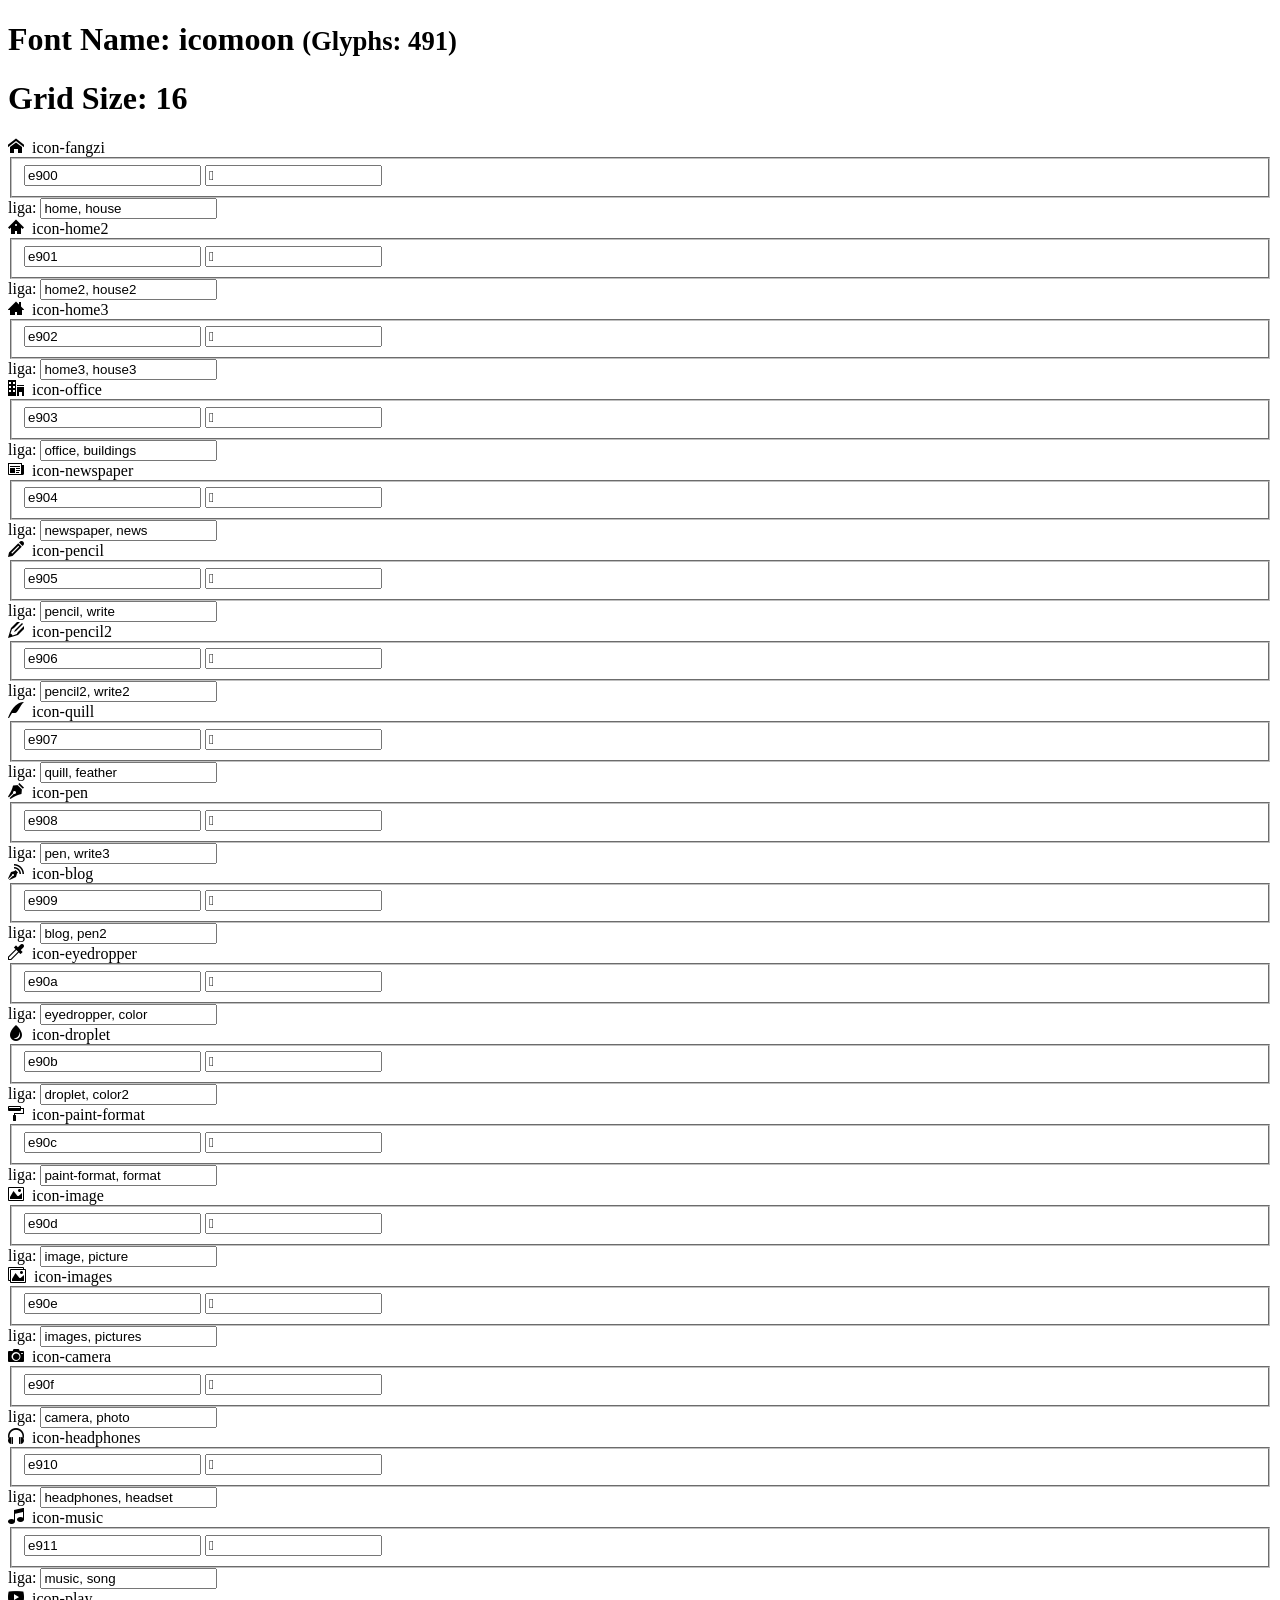
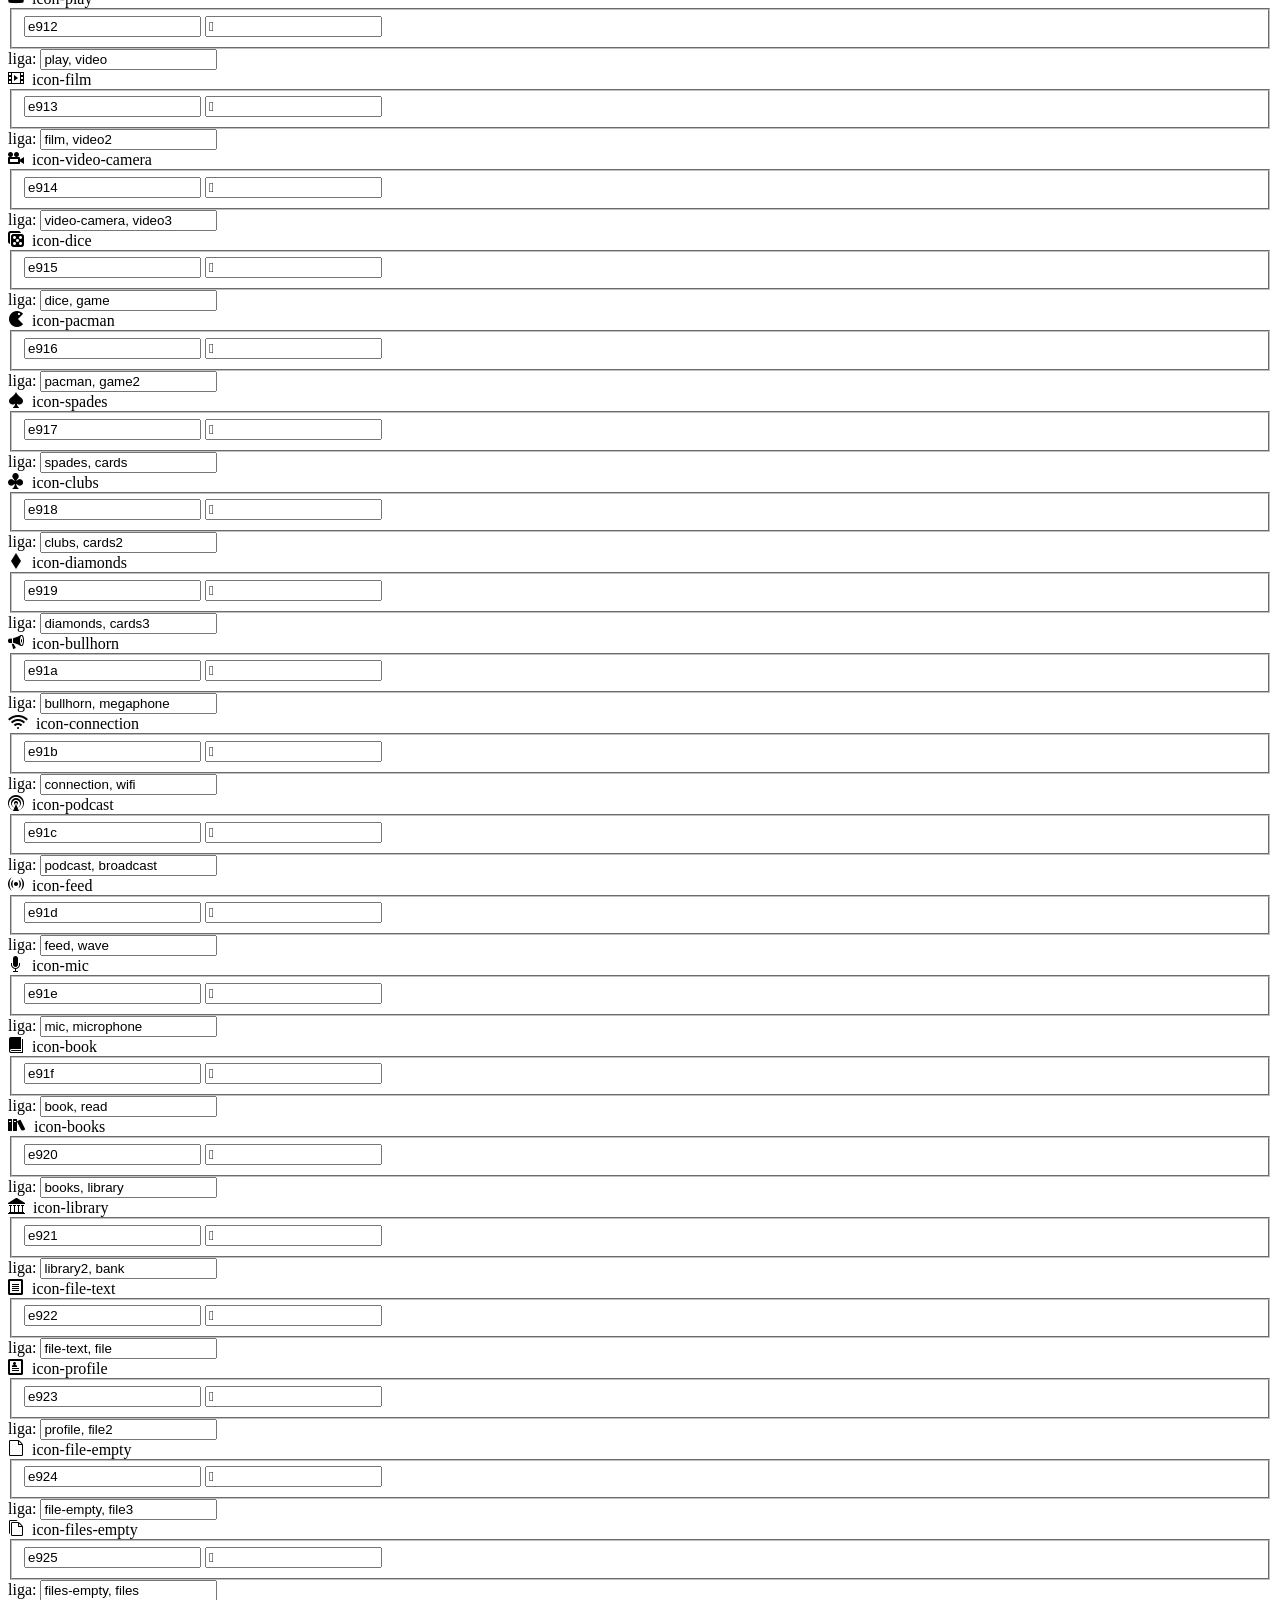
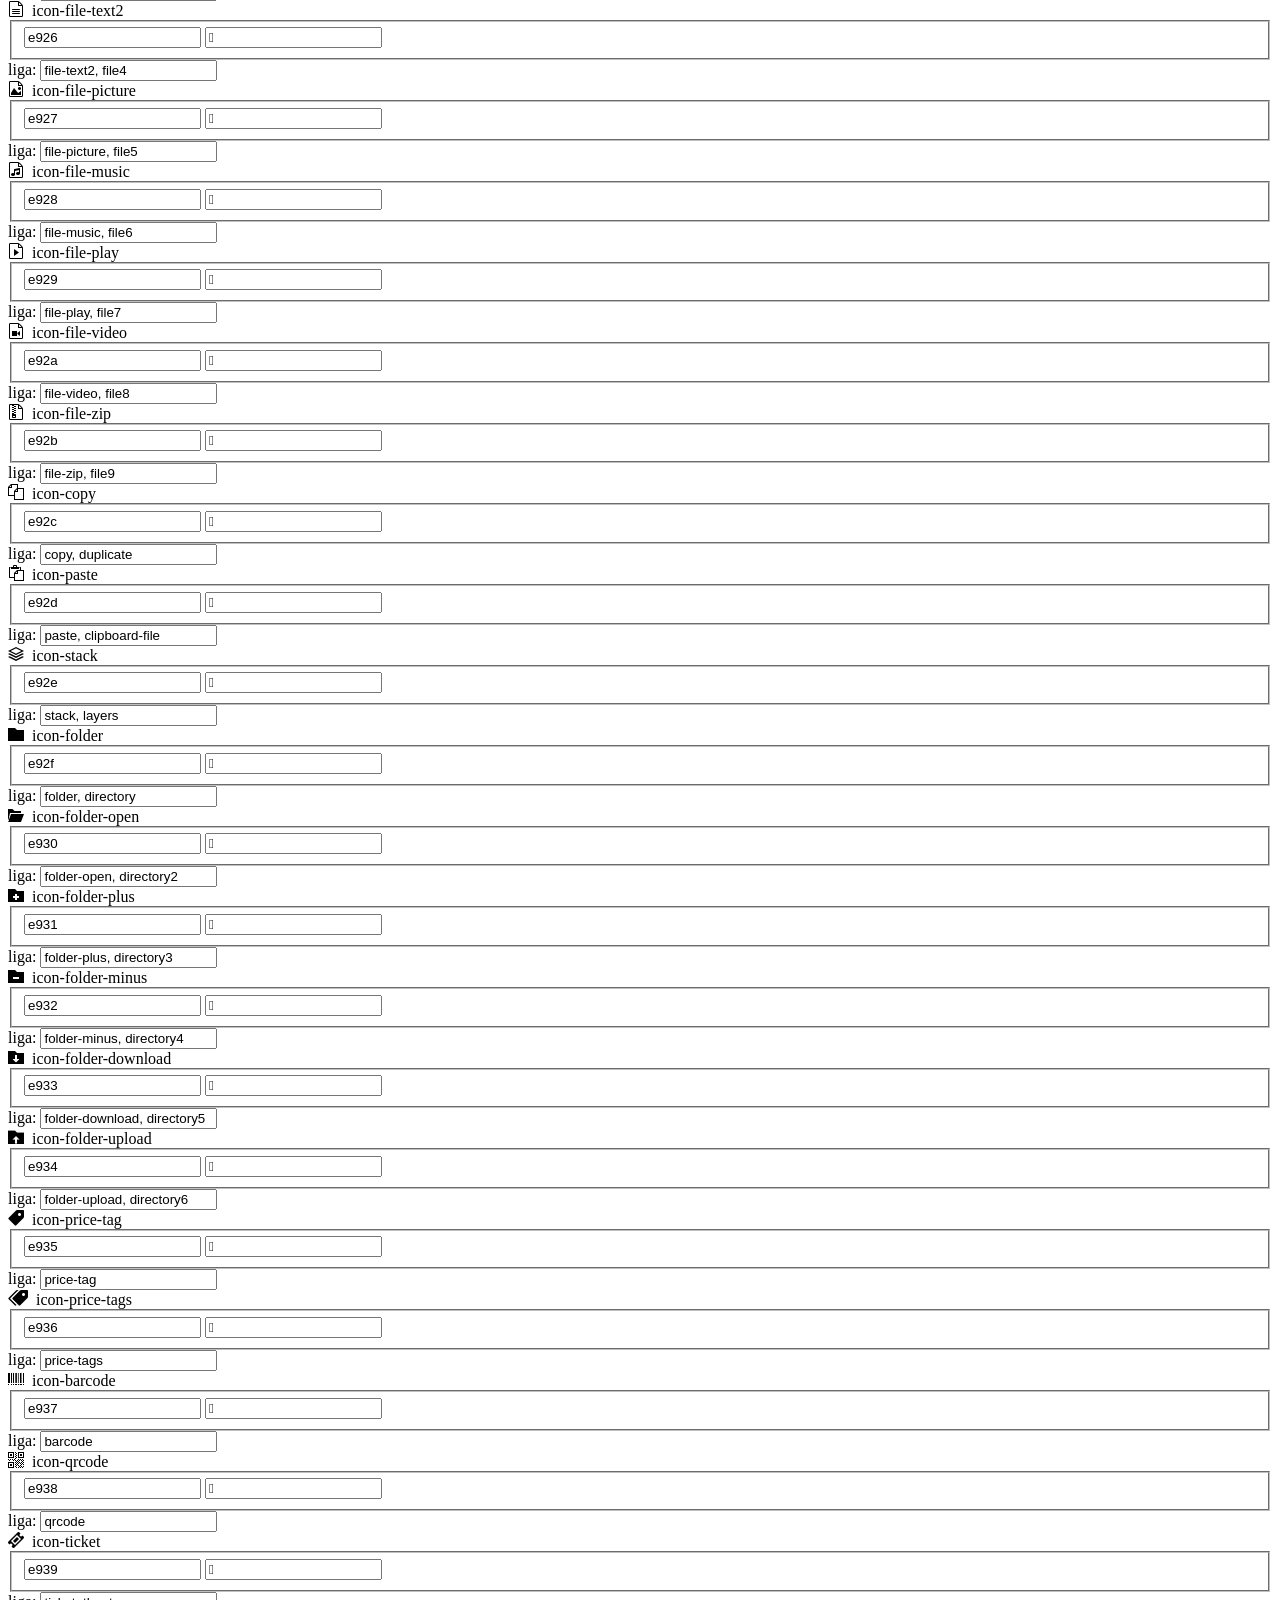
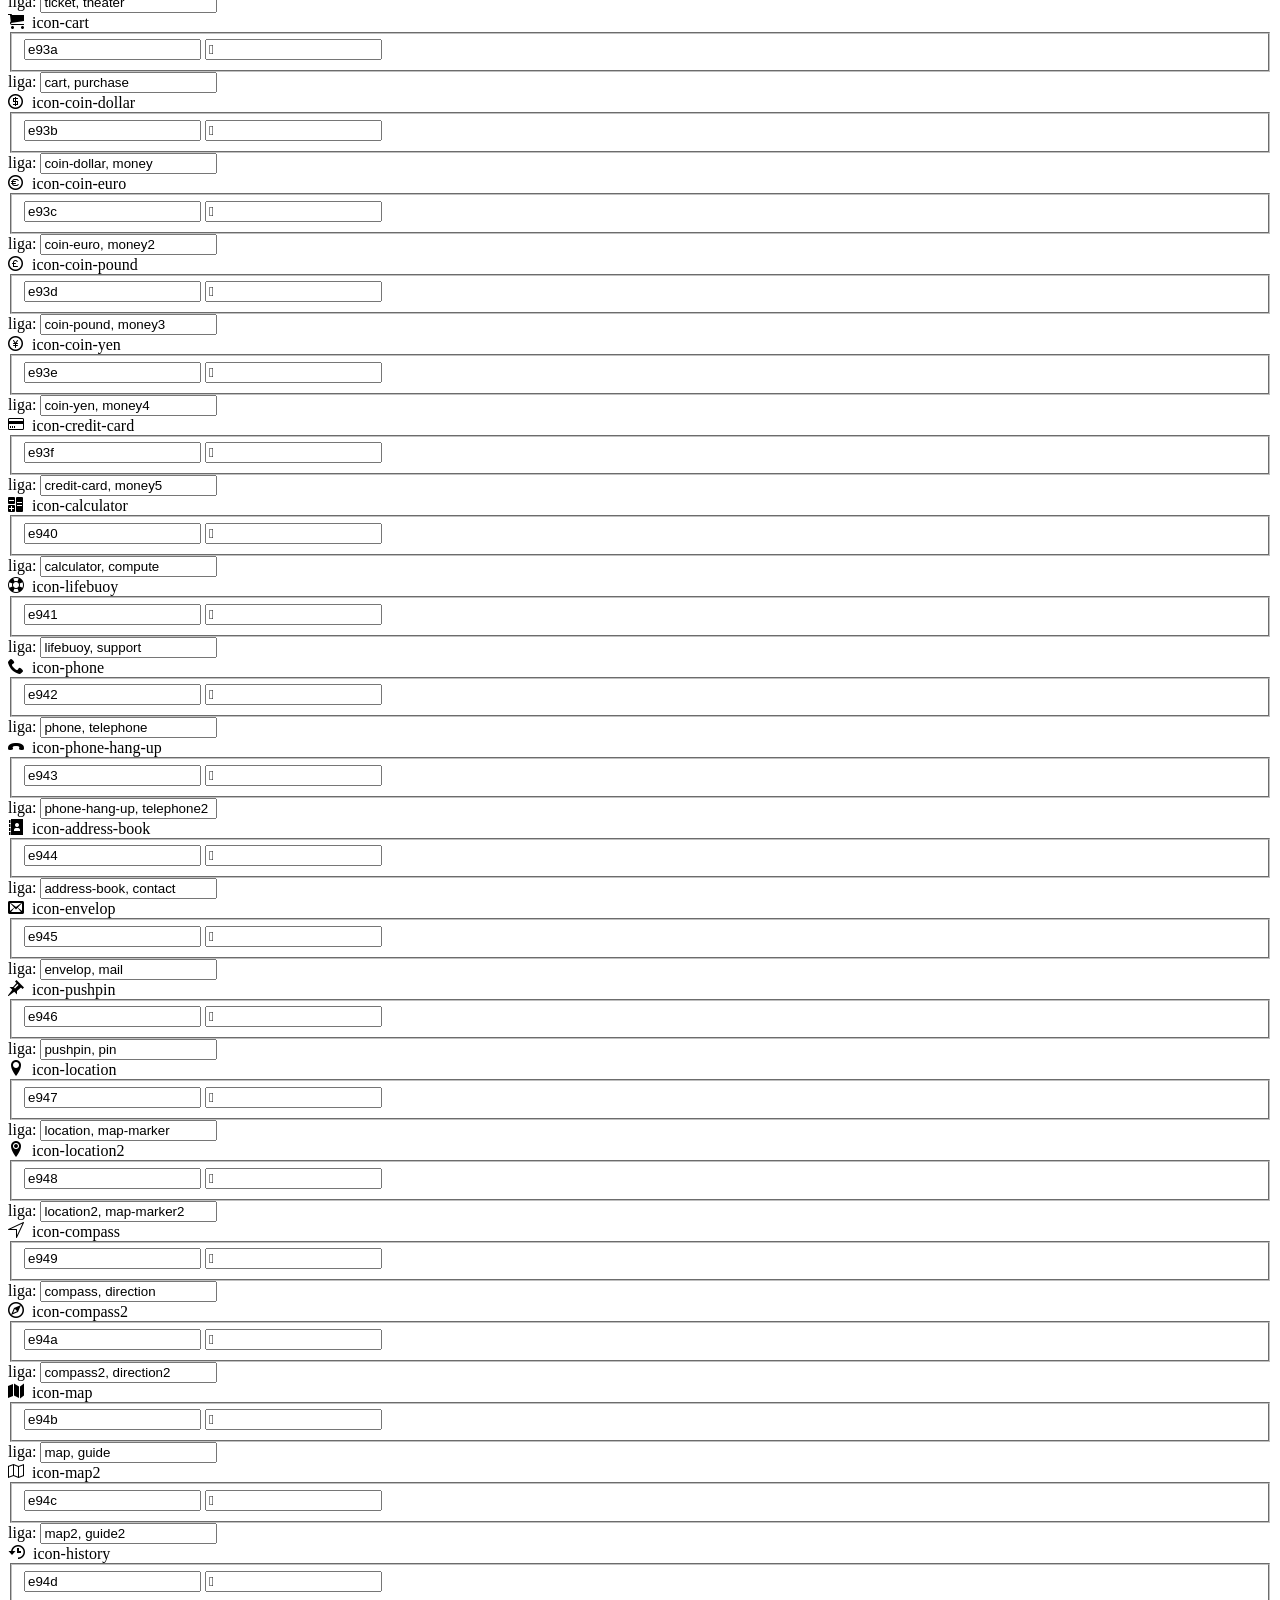
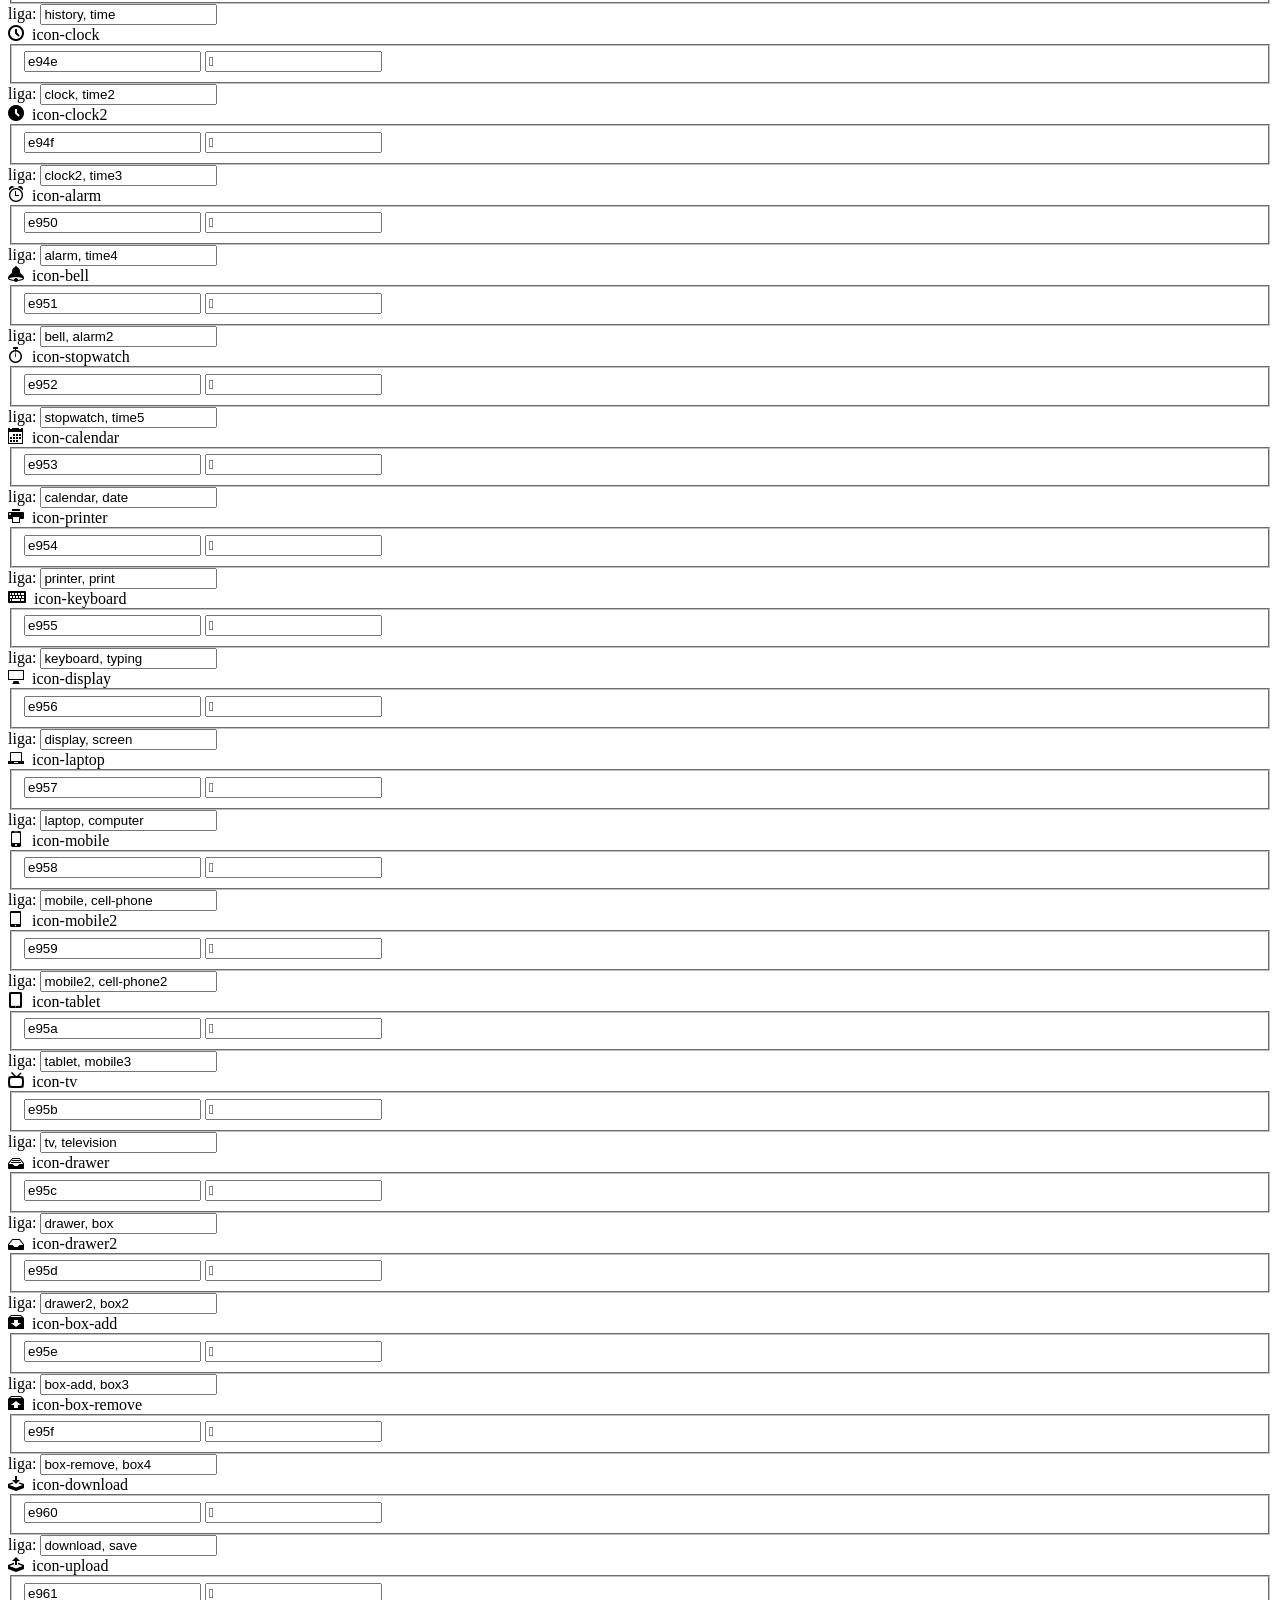
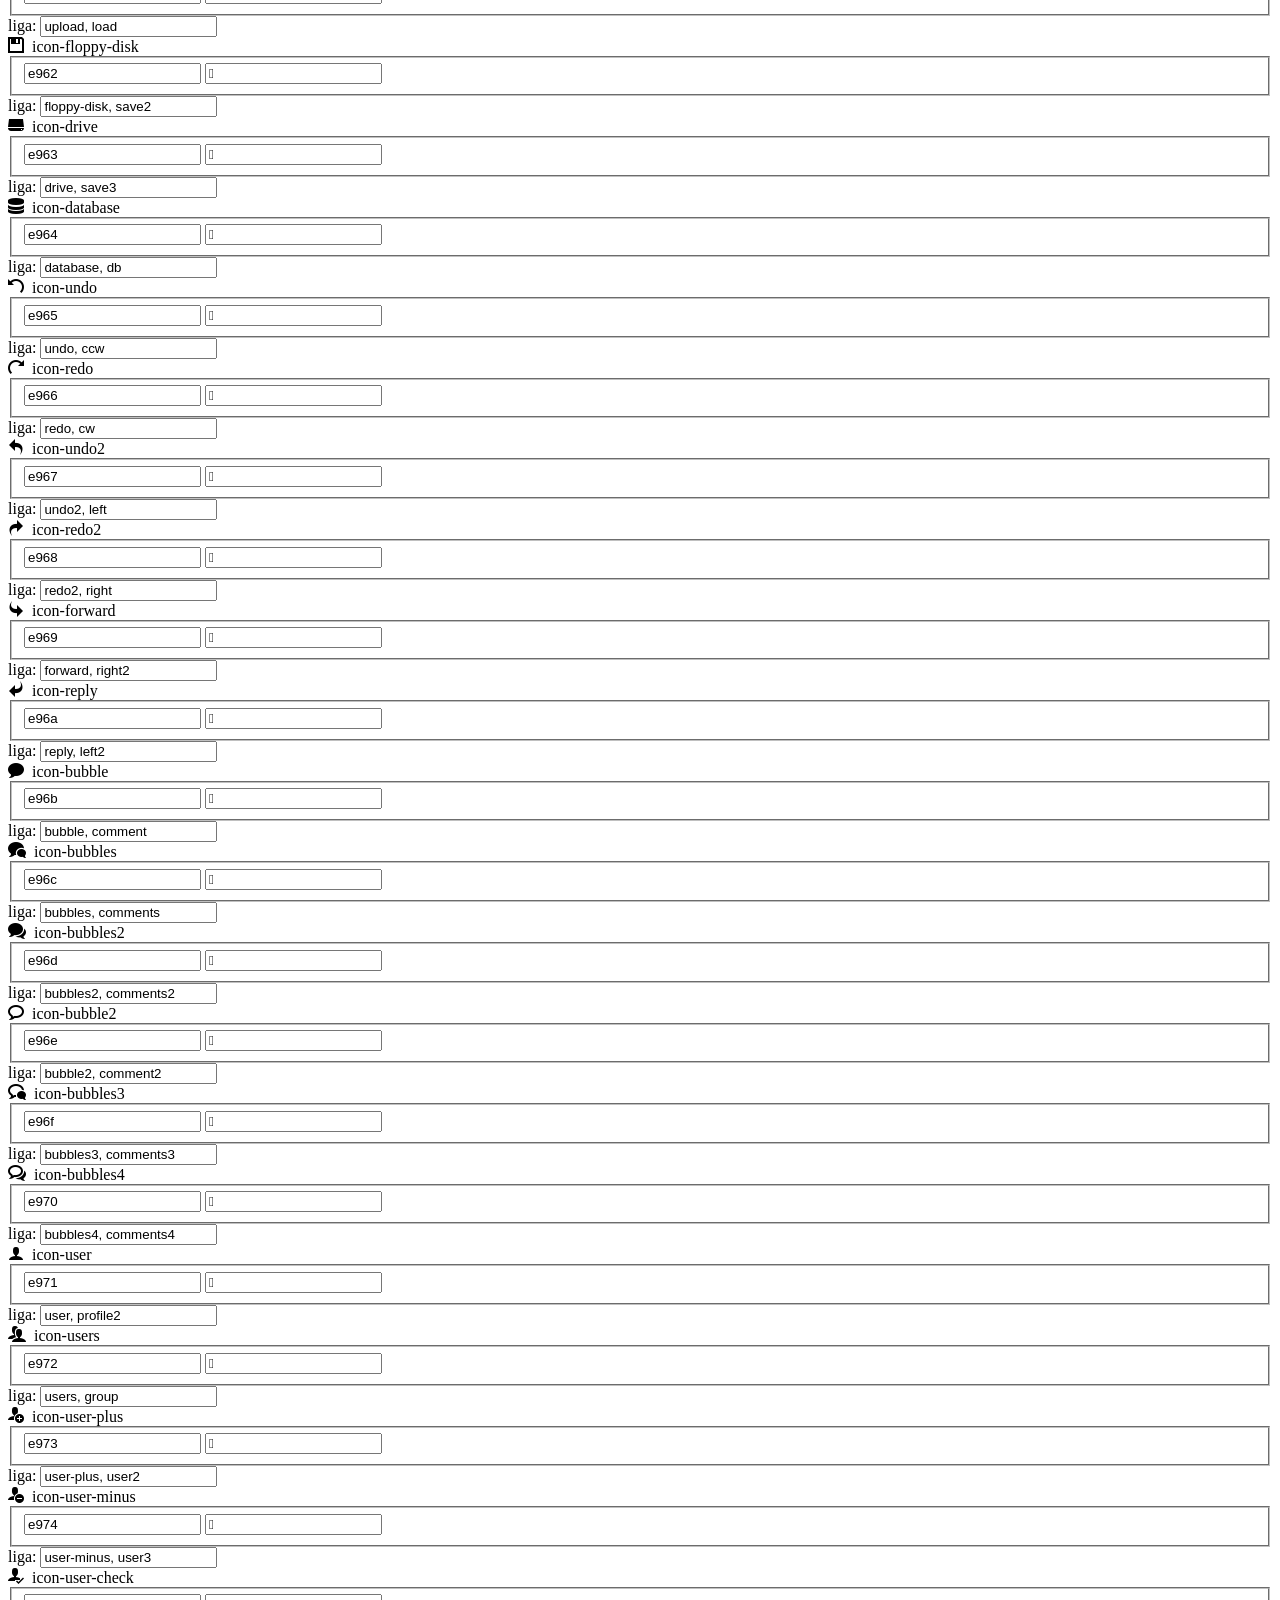
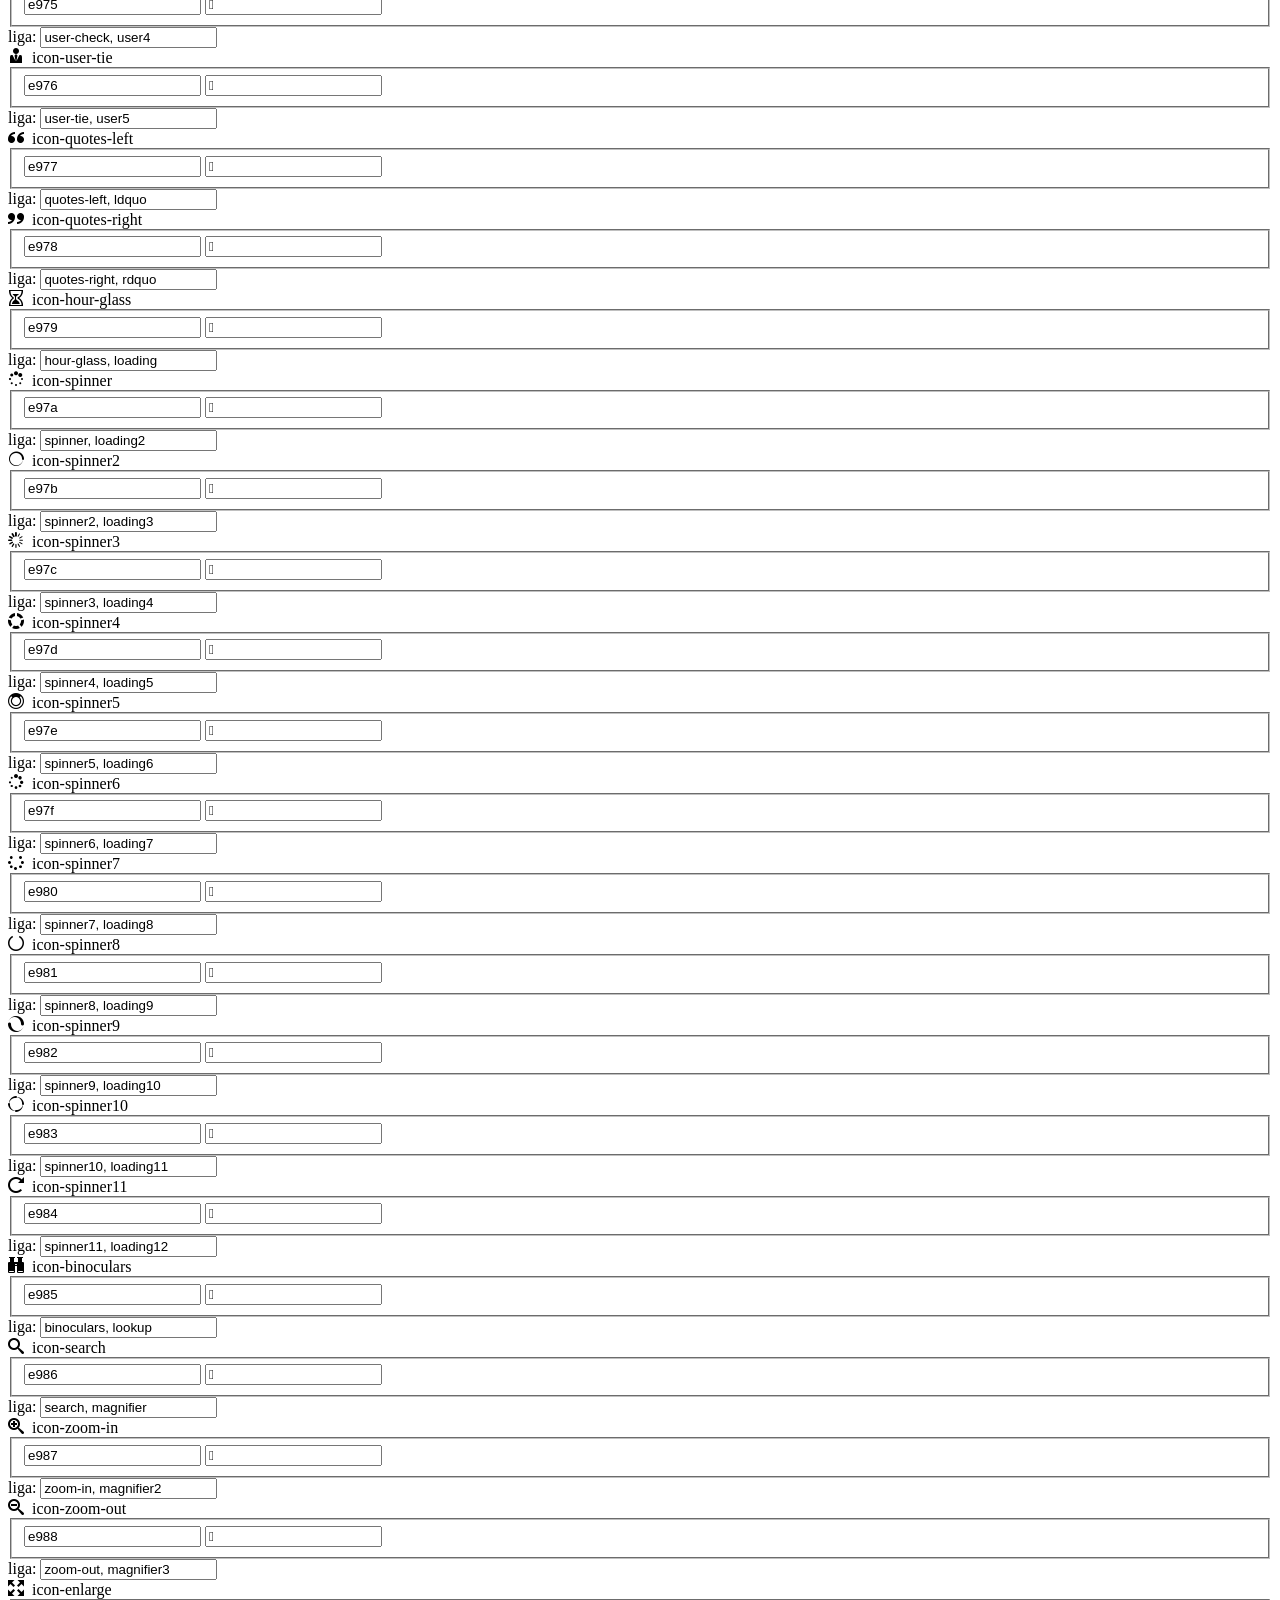
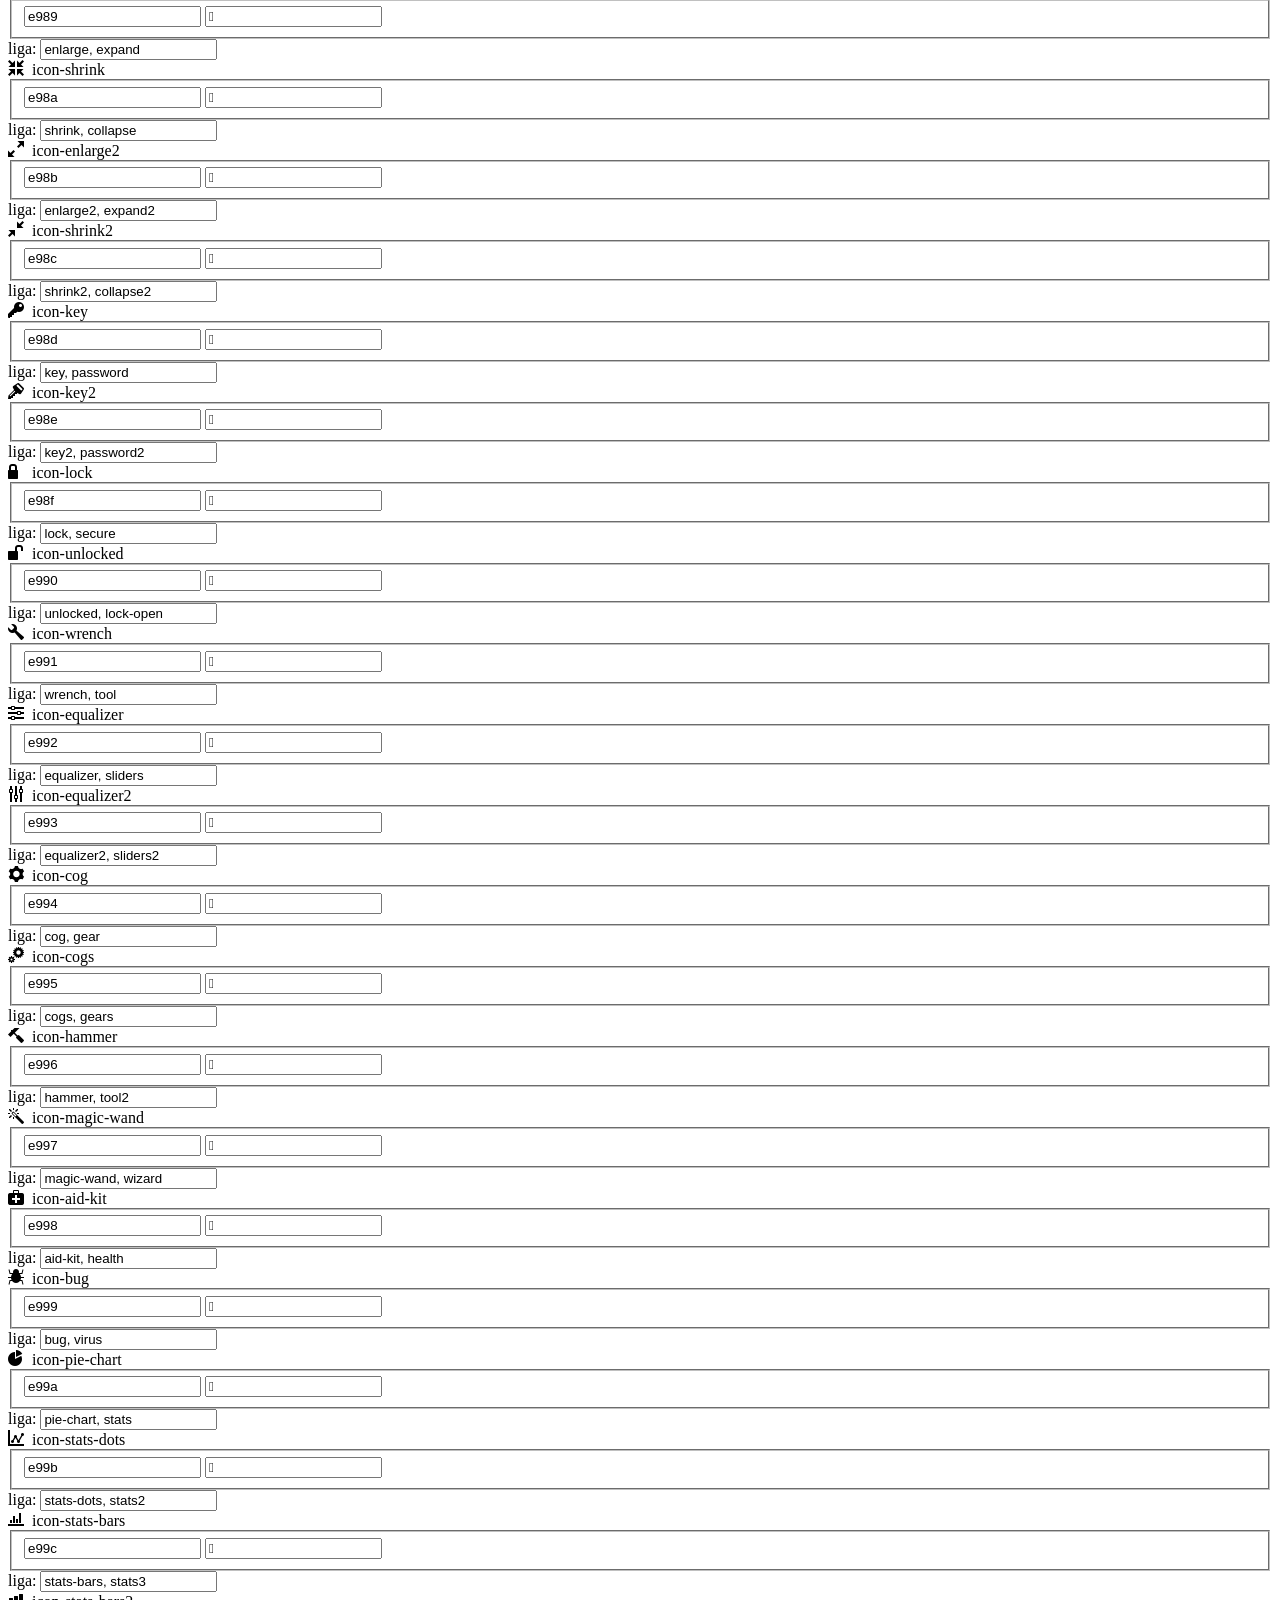
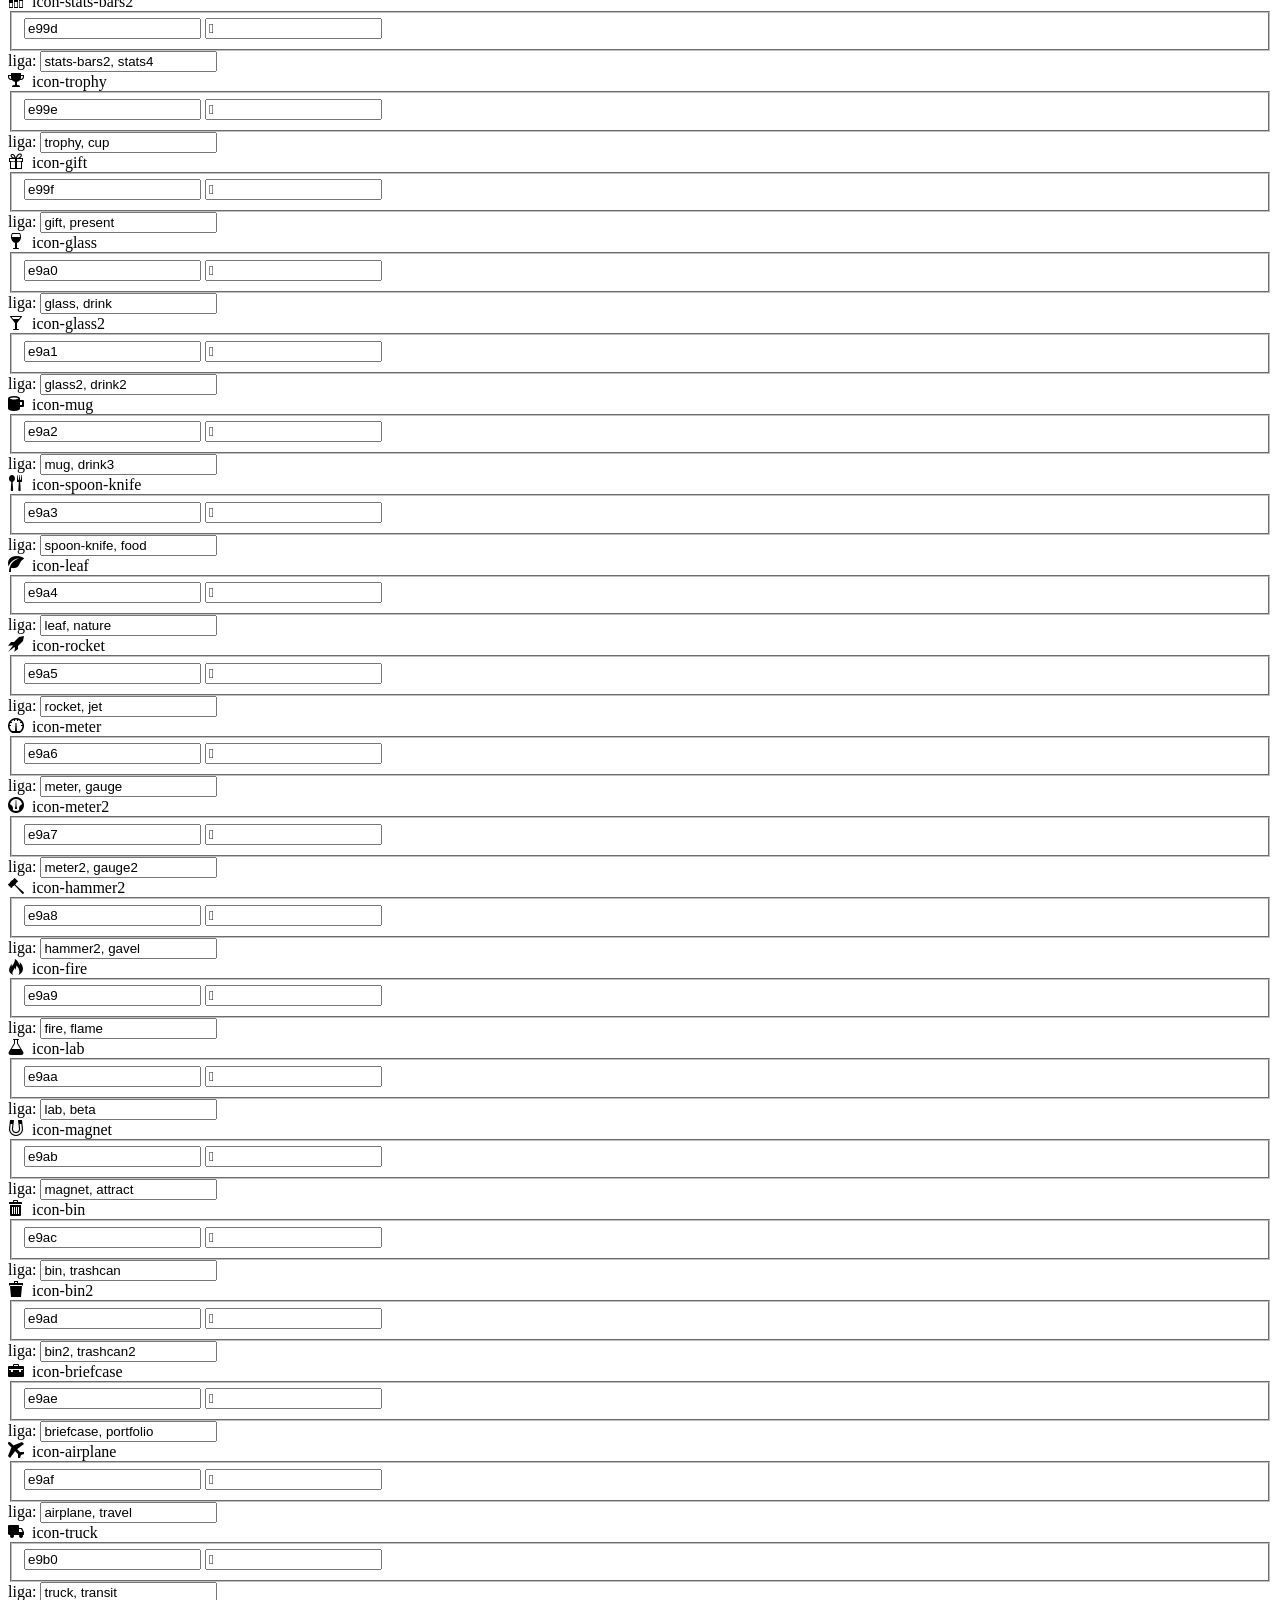
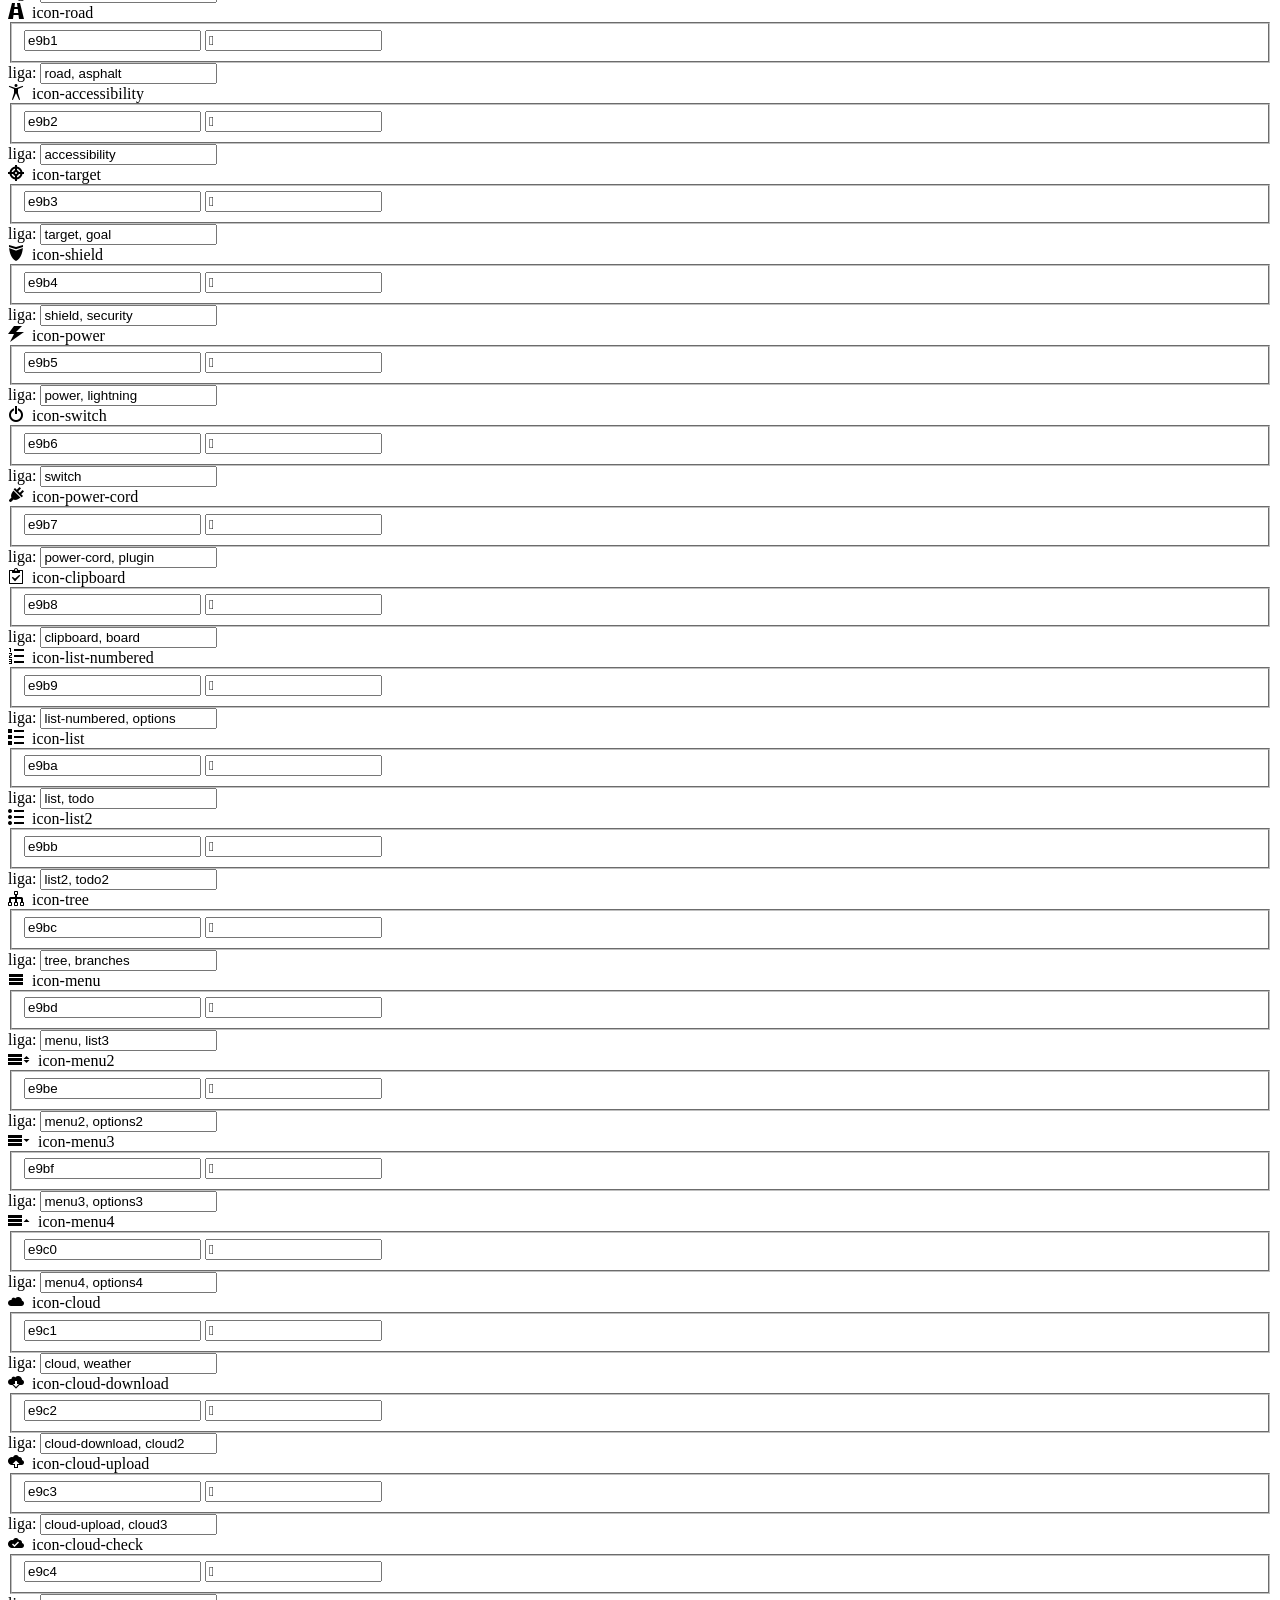
<file: app/svg/demo.html>
<!doctype html>
<html>
<head>
    <meta charset="utf-8">
    <title>IcoMoon Demo</title>
    <meta name="description" content="An Icon Font Generated By IcoMoon.io">
    <meta name="viewport" content="width=device-width, initial-scale=1">
    <link rel="stylesheet" href="demo-files/demo.css">
    <link rel="stylesheet" href="font.css"></head>
<body>
    <div class="bgc1 clearfix">
        <h1 class="mhmm mvm"><span class="fgc1">Font Name:</span> icomoon <small class="fgc1">(Glyphs:&nbsp;491)</small></h1>
    </div>
    <div class="clearfix mhl ptl">
        <h1 class="mvm mtn fgc1">Grid Size: 16</h1>
        <div class="glyph fs1">
            <div class="clearfix bshadow0 pbs">
                <span class="icon-fangzi">
                
                </span>
                <span class="mls"> icon-fangzi</span>
            </div>
            <fieldset class="fs0 size1of1 clearfix hidden-false">
                <input type="text" readonly value="e900" class="unit size1of2" />
                <input type="text" maxlength="1" readonly value="&#xe900;" class="unitRight size1of2 talign-right" />
            </fieldset>
            <div class="fs0 bshadow0 clearfix hidden-true">
                <span class="unit pvs fgc1">liga: </span>
                <input type="text" readonly value="home, house" class="liga unitRight" />
            </div>
        </div>
        <div class="glyph fs1">
            <div class="clearfix bshadow0 pbs">
                <span class="icon-home2">
                
                </span>
                <span class="mls"> icon-home2</span>
            </div>
            <fieldset class="fs0 size1of1 clearfix hidden-false">
                <input type="text" readonly value="e901" class="unit size1of2" />
                <input type="text" maxlength="1" readonly value="&#xe901;" class="unitRight size1of2 talign-right" />
            </fieldset>
            <div class="fs0 bshadow0 clearfix hidden-true">
                <span class="unit pvs fgc1">liga: </span>
                <input type="text" readonly value="home2, house2" class="liga unitRight" />
            </div>
        </div>
        <div class="glyph fs1">
            <div class="clearfix bshadow0 pbs">
                <span class="icon-home3">
                
                </span>
                <span class="mls"> icon-home3</span>
            </div>
            <fieldset class="fs0 size1of1 clearfix hidden-false">
                <input type="text" readonly value="e902" class="unit size1of2" />
                <input type="text" maxlength="1" readonly value="&#xe902;" class="unitRight size1of2 talign-right" />
            </fieldset>
            <div class="fs0 bshadow0 clearfix hidden-true">
                <span class="unit pvs fgc1">liga: </span>
                <input type="text" readonly value="home3, house3" class="liga unitRight" />
            </div>
        </div>
        <div class="glyph fs1">
            <div class="clearfix bshadow0 pbs">
                <span class="icon-office">
                
                </span>
                <span class="mls"> icon-office</span>
            </div>
            <fieldset class="fs0 size1of1 clearfix hidden-false">
                <input type="text" readonly value="e903" class="unit size1of2" />
                <input type="text" maxlength="1" readonly value="&#xe903;" class="unitRight size1of2 talign-right" />
            </fieldset>
            <div class="fs0 bshadow0 clearfix hidden-true">
                <span class="unit pvs fgc1">liga: </span>
                <input type="text" readonly value="office, buildings" class="liga unitRight" />
            </div>
        </div>
        <div class="glyph fs1">
            <div class="clearfix bshadow0 pbs">
                <span class="icon-newspaper">
                
                </span>
                <span class="mls"> icon-newspaper</span>
            </div>
            <fieldset class="fs0 size1of1 clearfix hidden-false">
                <input type="text" readonly value="e904" class="unit size1of2" />
                <input type="text" maxlength="1" readonly value="&#xe904;" class="unitRight size1of2 talign-right" />
            </fieldset>
            <div class="fs0 bshadow0 clearfix hidden-true">
                <span class="unit pvs fgc1">liga: </span>
                <input type="text" readonly value="newspaper, news" class="liga unitRight" />
            </div>
        </div>
        <div class="glyph fs1">
            <div class="clearfix bshadow0 pbs">
                <span class="icon-pencil">
                
                </span>
                <span class="mls"> icon-pencil</span>
            </div>
            <fieldset class="fs0 size1of1 clearfix hidden-false">
                <input type="text" readonly value="e905" class="unit size1of2" />
                <input type="text" maxlength="1" readonly value="&#xe905;" class="unitRight size1of2 talign-right" />
            </fieldset>
            <div class="fs0 bshadow0 clearfix hidden-true">
                <span class="unit pvs fgc1">liga: </span>
                <input type="text" readonly value="pencil, write" class="liga unitRight" />
            </div>
        </div>
        <div class="glyph fs1">
            <div class="clearfix bshadow0 pbs">
                <span class="icon-pencil2">
                
                </span>
                <span class="mls"> icon-pencil2</span>
            </div>
            <fieldset class="fs0 size1of1 clearfix hidden-false">
                <input type="text" readonly value="e906" class="unit size1of2" />
                <input type="text" maxlength="1" readonly value="&#xe906;" class="unitRight size1of2 talign-right" />
            </fieldset>
            <div class="fs0 bshadow0 clearfix hidden-true">
                <span class="unit pvs fgc1">liga: </span>
                <input type="text" readonly value="pencil2, write2" class="liga unitRight" />
            </div>
        </div>
        <div class="glyph fs1">
            <div class="clearfix bshadow0 pbs">
                <span class="icon-quill">
                
                </span>
                <span class="mls"> icon-quill</span>
            </div>
            <fieldset class="fs0 size1of1 clearfix hidden-false">
                <input type="text" readonly value="e907" class="unit size1of2" />
                <input type="text" maxlength="1" readonly value="&#xe907;" class="unitRight size1of2 talign-right" />
            </fieldset>
            <div class="fs0 bshadow0 clearfix hidden-true">
                <span class="unit pvs fgc1">liga: </span>
                <input type="text" readonly value="quill, feather" class="liga unitRight" />
            </div>
        </div>
        <div class="glyph fs1">
            <div class="clearfix bshadow0 pbs">
                <span class="icon-pen">
                
                </span>
                <span class="mls"> icon-pen</span>
            </div>
            <fieldset class="fs0 size1of1 clearfix hidden-false">
                <input type="text" readonly value="e908" class="unit size1of2" />
                <input type="text" maxlength="1" readonly value="&#xe908;" class="unitRight size1of2 talign-right" />
            </fieldset>
            <div class="fs0 bshadow0 clearfix hidden-true">
                <span class="unit pvs fgc1">liga: </span>
                <input type="text" readonly value="pen, write3" class="liga unitRight" />
            </div>
        </div>
        <div class="glyph fs1">
            <div class="clearfix bshadow0 pbs">
                <span class="icon-blog">
                
                </span>
                <span class="mls"> icon-blog</span>
            </div>
            <fieldset class="fs0 size1of1 clearfix hidden-false">
                <input type="text" readonly value="e909" class="unit size1of2" />
                <input type="text" maxlength="1" readonly value="&#xe909;" class="unitRight size1of2 talign-right" />
            </fieldset>
            <div class="fs0 bshadow0 clearfix hidden-true">
                <span class="unit pvs fgc1">liga: </span>
                <input type="text" readonly value="blog, pen2" class="liga unitRight" />
            </div>
        </div>
        <div class="glyph fs1">
            <div class="clearfix bshadow0 pbs">
                <span class="icon-eyedropper">
                
                </span>
                <span class="mls"> icon-eyedropper</span>
            </div>
            <fieldset class="fs0 size1of1 clearfix hidden-false">
                <input type="text" readonly value="e90a" class="unit size1of2" />
                <input type="text" maxlength="1" readonly value="&#xe90a;" class="unitRight size1of2 talign-right" />
            </fieldset>
            <div class="fs0 bshadow0 clearfix hidden-true">
                <span class="unit pvs fgc1">liga: </span>
                <input type="text" readonly value="eyedropper, color" class="liga unitRight" />
            </div>
        </div>
        <div class="glyph fs1">
            <div class="clearfix bshadow0 pbs">
                <span class="icon-droplet">
                
                </span>
                <span class="mls"> icon-droplet</span>
            </div>
            <fieldset class="fs0 size1of1 clearfix hidden-false">
                <input type="text" readonly value="e90b" class="unit size1of2" />
                <input type="text" maxlength="1" readonly value="&#xe90b;" class="unitRight size1of2 talign-right" />
            </fieldset>
            <div class="fs0 bshadow0 clearfix hidden-true">
                <span class="unit pvs fgc1">liga: </span>
                <input type="text" readonly value="droplet, color2" class="liga unitRight" />
            </div>
        </div>
        <div class="glyph fs1">
            <div class="clearfix bshadow0 pbs">
                <span class="icon-paint-format">
                
                </span>
                <span class="mls"> icon-paint-format</span>
            </div>
            <fieldset class="fs0 size1of1 clearfix hidden-false">
                <input type="text" readonly value="e90c" class="unit size1of2" />
                <input type="text" maxlength="1" readonly value="&#xe90c;" class="unitRight size1of2 talign-right" />
            </fieldset>
            <div class="fs0 bshadow0 clearfix hidden-true">
                <span class="unit pvs fgc1">liga: </span>
                <input type="text" readonly value="paint-format, format" class="liga unitRight" />
            </div>
        </div>
        <div class="glyph fs1">
            <div class="clearfix bshadow0 pbs">
                <span class="icon-image">
                
                </span>
                <span class="mls"> icon-image</span>
            </div>
            <fieldset class="fs0 size1of1 clearfix hidden-false">
                <input type="text" readonly value="e90d" class="unit size1of2" />
                <input type="text" maxlength="1" readonly value="&#xe90d;" class="unitRight size1of2 talign-right" />
            </fieldset>
            <div class="fs0 bshadow0 clearfix hidden-true">
                <span class="unit pvs fgc1">liga: </span>
                <input type="text" readonly value="image, picture" class="liga unitRight" />
            </div>
        </div>
        <div class="glyph fs1">
            <div class="clearfix bshadow0 pbs">
                <span class="icon-images">
                
                </span>
                <span class="mls"> icon-images</span>
            </div>
            <fieldset class="fs0 size1of1 clearfix hidden-false">
                <input type="text" readonly value="e90e" class="unit size1of2" />
                <input type="text" maxlength="1" readonly value="&#xe90e;" class="unitRight size1of2 talign-right" />
            </fieldset>
            <div class="fs0 bshadow0 clearfix hidden-true">
                <span class="unit pvs fgc1">liga: </span>
                <input type="text" readonly value="images, pictures" class="liga unitRight" />
            </div>
        </div>
        <div class="glyph fs1">
            <div class="clearfix bshadow0 pbs">
                <span class="icon-camera">
                
                </span>
                <span class="mls"> icon-camera</span>
            </div>
            <fieldset class="fs0 size1of1 clearfix hidden-false">
                <input type="text" readonly value="e90f" class="unit size1of2" />
                <input type="text" maxlength="1" readonly value="&#xe90f;" class="unitRight size1of2 talign-right" />
            </fieldset>
            <div class="fs0 bshadow0 clearfix hidden-true">
                <span class="unit pvs fgc1">liga: </span>
                <input type="text" readonly value="camera, photo" class="liga unitRight" />
            </div>
        </div>
        <div class="glyph fs1">
            <div class="clearfix bshadow0 pbs">
                <span class="icon-headphones">
                
                </span>
                <span class="mls"> icon-headphones</span>
            </div>
            <fieldset class="fs0 size1of1 clearfix hidden-false">
                <input type="text" readonly value="e910" class="unit size1of2" />
                <input type="text" maxlength="1" readonly value="&#xe910;" class="unitRight size1of2 talign-right" />
            </fieldset>
            <div class="fs0 bshadow0 clearfix hidden-true">
                <span class="unit pvs fgc1">liga: </span>
                <input type="text" readonly value="headphones, headset" class="liga unitRight" />
            </div>
        </div>
        <div class="glyph fs1">
            <div class="clearfix bshadow0 pbs">
                <span class="icon-music">
                
                </span>
                <span class="mls"> icon-music</span>
            </div>
            <fieldset class="fs0 size1of1 clearfix hidden-false">
                <input type="text" readonly value="e911" class="unit size1of2" />
                <input type="text" maxlength="1" readonly value="&#xe911;" class="unitRight size1of2 talign-right" />
            </fieldset>
            <div class="fs0 bshadow0 clearfix hidden-true">
                <span class="unit pvs fgc1">liga: </span>
                <input type="text" readonly value="music, song" class="liga unitRight" />
            </div>
        </div>
        <div class="glyph fs1">
            <div class="clearfix bshadow0 pbs">
                <span class="icon-play">
                
                </span>
                <span class="mls"> icon-play</span>
            </div>
            <fieldset class="fs0 size1of1 clearfix hidden-false">
                <input type="text" readonly value="e912" class="unit size1of2" />
                <input type="text" maxlength="1" readonly value="&#xe912;" class="unitRight size1of2 talign-right" />
            </fieldset>
            <div class="fs0 bshadow0 clearfix hidden-true">
                <span class="unit pvs fgc1">liga: </span>
                <input type="text" readonly value="play, video" class="liga unitRight" />
            </div>
        </div>
        <div class="glyph fs1">
            <div class="clearfix bshadow0 pbs">
                <span class="icon-film">
                
                </span>
                <span class="mls"> icon-film</span>
            </div>
            <fieldset class="fs0 size1of1 clearfix hidden-false">
                <input type="text" readonly value="e913" class="unit size1of2" />
                <input type="text" maxlength="1" readonly value="&#xe913;" class="unitRight size1of2 talign-right" />
            </fieldset>
            <div class="fs0 bshadow0 clearfix hidden-true">
                <span class="unit pvs fgc1">liga: </span>
                <input type="text" readonly value="film, video2" class="liga unitRight" />
            </div>
        </div>
        <div class="glyph fs1">
            <div class="clearfix bshadow0 pbs">
                <span class="icon-video-camera">
                
                </span>
                <span class="mls"> icon-video-camera</span>
            </div>
            <fieldset class="fs0 size1of1 clearfix hidden-false">
                <input type="text" readonly value="e914" class="unit size1of2" />
                <input type="text" maxlength="1" readonly value="&#xe914;" class="unitRight size1of2 talign-right" />
            </fieldset>
            <div class="fs0 bshadow0 clearfix hidden-true">
                <span class="unit pvs fgc1">liga: </span>
                <input type="text" readonly value="video-camera, video3" class="liga unitRight" />
            </div>
        </div>
        <div class="glyph fs1">
            <div class="clearfix bshadow0 pbs">
                <span class="icon-dice">
                
                </span>
                <span class="mls"> icon-dice</span>
            </div>
            <fieldset class="fs0 size1of1 clearfix hidden-false">
                <input type="text" readonly value="e915" class="unit size1of2" />
                <input type="text" maxlength="1" readonly value="&#xe915;" class="unitRight size1of2 talign-right" />
            </fieldset>
            <div class="fs0 bshadow0 clearfix hidden-true">
                <span class="unit pvs fgc1">liga: </span>
                <input type="text" readonly value="dice, game" class="liga unitRight" />
            </div>
        </div>
        <div class="glyph fs1">
            <div class="clearfix bshadow0 pbs">
                <span class="icon-pacman">
                
                </span>
                <span class="mls"> icon-pacman</span>
            </div>
            <fieldset class="fs0 size1of1 clearfix hidden-false">
                <input type="text" readonly value="e916" class="unit size1of2" />
                <input type="text" maxlength="1" readonly value="&#xe916;" class="unitRight size1of2 talign-right" />
            </fieldset>
            <div class="fs0 bshadow0 clearfix hidden-true">
                <span class="unit pvs fgc1">liga: </span>
                <input type="text" readonly value="pacman, game2" class="liga unitRight" />
            </div>
        </div>
        <div class="glyph fs1">
            <div class="clearfix bshadow0 pbs">
                <span class="icon-spades">
                
                </span>
                <span class="mls"> icon-spades</span>
            </div>
            <fieldset class="fs0 size1of1 clearfix hidden-false">
                <input type="text" readonly value="e917" class="unit size1of2" />
                <input type="text" maxlength="1" readonly value="&#xe917;" class="unitRight size1of2 talign-right" />
            </fieldset>
            <div class="fs0 bshadow0 clearfix hidden-true">
                <span class="unit pvs fgc1">liga: </span>
                <input type="text" readonly value="spades, cards" class="liga unitRight" />
            </div>
        </div>
        <div class="glyph fs1">
            <div class="clearfix bshadow0 pbs">
                <span class="icon-clubs">
                
                </span>
                <span class="mls"> icon-clubs</span>
            </div>
            <fieldset class="fs0 size1of1 clearfix hidden-false">
                <input type="text" readonly value="e918" class="unit size1of2" />
                <input type="text" maxlength="1" readonly value="&#xe918;" class="unitRight size1of2 talign-right" />
            </fieldset>
            <div class="fs0 bshadow0 clearfix hidden-true">
                <span class="unit pvs fgc1">liga: </span>
                <input type="text" readonly value="clubs, cards2" class="liga unitRight" />
            </div>
        </div>
        <div class="glyph fs1">
            <div class="clearfix bshadow0 pbs">
                <span class="icon-diamonds">
                
                </span>
                <span class="mls"> icon-diamonds</span>
            </div>
            <fieldset class="fs0 size1of1 clearfix hidden-false">
                <input type="text" readonly value="e919" class="unit size1of2" />
                <input type="text" maxlength="1" readonly value="&#xe919;" class="unitRight size1of2 talign-right" />
            </fieldset>
            <div class="fs0 bshadow0 clearfix hidden-true">
                <span class="unit pvs fgc1">liga: </span>
                <input type="text" readonly value="diamonds, cards3" class="liga unitRight" />
            </div>
        </div>
        <div class="glyph fs1">
            <div class="clearfix bshadow0 pbs">
                <span class="icon-bullhorn">
                
                </span>
                <span class="mls"> icon-bullhorn</span>
            </div>
            <fieldset class="fs0 size1of1 clearfix hidden-false">
                <input type="text" readonly value="e91a" class="unit size1of2" />
                <input type="text" maxlength="1" readonly value="&#xe91a;" class="unitRight size1of2 talign-right" />
            </fieldset>
            <div class="fs0 bshadow0 clearfix hidden-true">
                <span class="unit pvs fgc1">liga: </span>
                <input type="text" readonly value="bullhorn, megaphone" class="liga unitRight" />
            </div>
        </div>
        <div class="glyph fs1">
            <div class="clearfix bshadow0 pbs">
                <span class="icon-connection">
                
                </span>
                <span class="mls"> icon-connection</span>
            </div>
            <fieldset class="fs0 size1of1 clearfix hidden-false">
                <input type="text" readonly value="e91b" class="unit size1of2" />
                <input type="text" maxlength="1" readonly value="&#xe91b;" class="unitRight size1of2 talign-right" />
            </fieldset>
            <div class="fs0 bshadow0 clearfix hidden-true">
                <span class="unit pvs fgc1">liga: </span>
                <input type="text" readonly value="connection, wifi" class="liga unitRight" />
            </div>
        </div>
        <div class="glyph fs1">
            <div class="clearfix bshadow0 pbs">
                <span class="icon-podcast">
                
                </span>
                <span class="mls"> icon-podcast</span>
            </div>
            <fieldset class="fs0 size1of1 clearfix hidden-false">
                <input type="text" readonly value="e91c" class="unit size1of2" />
                <input type="text" maxlength="1" readonly value="&#xe91c;" class="unitRight size1of2 talign-right" />
            </fieldset>
            <div class="fs0 bshadow0 clearfix hidden-true">
                <span class="unit pvs fgc1">liga: </span>
                <input type="text" readonly value="podcast, broadcast" class="liga unitRight" />
            </div>
        </div>
        <div class="glyph fs1">
            <div class="clearfix bshadow0 pbs">
                <span class="icon-feed">
                
                </span>
                <span class="mls"> icon-feed</span>
            </div>
            <fieldset class="fs0 size1of1 clearfix hidden-false">
                <input type="text" readonly value="e91d" class="unit size1of2" />
                <input type="text" maxlength="1" readonly value="&#xe91d;" class="unitRight size1of2 talign-right" />
            </fieldset>
            <div class="fs0 bshadow0 clearfix hidden-true">
                <span class="unit pvs fgc1">liga: </span>
                <input type="text" readonly value="feed, wave" class="liga unitRight" />
            </div>
        </div>
        <div class="glyph fs1">
            <div class="clearfix bshadow0 pbs">
                <span class="icon-mic">
                
                </span>
                <span class="mls"> icon-mic</span>
            </div>
            <fieldset class="fs0 size1of1 clearfix hidden-false">
                <input type="text" readonly value="e91e" class="unit size1of2" />
                <input type="text" maxlength="1" readonly value="&#xe91e;" class="unitRight size1of2 talign-right" />
            </fieldset>
            <div class="fs0 bshadow0 clearfix hidden-true">
                <span class="unit pvs fgc1">liga: </span>
                <input type="text" readonly value="mic, microphone" class="liga unitRight" />
            </div>
        </div>
        <div class="glyph fs1">
            <div class="clearfix bshadow0 pbs">
                <span class="icon-book">
                
                </span>
                <span class="mls"> icon-book</span>
            </div>
            <fieldset class="fs0 size1of1 clearfix hidden-false">
                <input type="text" readonly value="e91f" class="unit size1of2" />
                <input type="text" maxlength="1" readonly value="&#xe91f;" class="unitRight size1of2 talign-right" />
            </fieldset>
            <div class="fs0 bshadow0 clearfix hidden-true">
                <span class="unit pvs fgc1">liga: </span>
                <input type="text" readonly value="book, read" class="liga unitRight" />
            </div>
        </div>
        <div class="glyph fs1">
            <div class="clearfix bshadow0 pbs">
                <span class="icon-books">
                
                </span>
                <span class="mls"> icon-books</span>
            </div>
            <fieldset class="fs0 size1of1 clearfix hidden-false">
                <input type="text" readonly value="e920" class="unit size1of2" />
                <input type="text" maxlength="1" readonly value="&#xe920;" class="unitRight size1of2 talign-right" />
            </fieldset>
            <div class="fs0 bshadow0 clearfix hidden-true">
                <span class="unit pvs fgc1">liga: </span>
                <input type="text" readonly value="books, library" class="liga unitRight" />
            </div>
        </div>
        <div class="glyph fs1">
            <div class="clearfix bshadow0 pbs">
                <span class="icon-library">
                
                </span>
                <span class="mls"> icon-library</span>
            </div>
            <fieldset class="fs0 size1of1 clearfix hidden-false">
                <input type="text" readonly value="e921" class="unit size1of2" />
                <input type="text" maxlength="1" readonly value="&#xe921;" class="unitRight size1of2 talign-right" />
            </fieldset>
            <div class="fs0 bshadow0 clearfix hidden-true">
                <span class="unit pvs fgc1">liga: </span>
                <input type="text" readonly value="library2, bank" class="liga unitRight" />
            </div>
        </div>
        <div class="glyph fs1">
            <div class="clearfix bshadow0 pbs">
                <span class="icon-file-text">
                
                </span>
                <span class="mls"> icon-file-text</span>
            </div>
            <fieldset class="fs0 size1of1 clearfix hidden-false">
                <input type="text" readonly value="e922" class="unit size1of2" />
                <input type="text" maxlength="1" readonly value="&#xe922;" class="unitRight size1of2 talign-right" />
            </fieldset>
            <div class="fs0 bshadow0 clearfix hidden-true">
                <span class="unit pvs fgc1">liga: </span>
                <input type="text" readonly value="file-text, file" class="liga unitRight" />
            </div>
        </div>
        <div class="glyph fs1">
            <div class="clearfix bshadow0 pbs">
                <span class="icon-profile">
                
                </span>
                <span class="mls"> icon-profile</span>
            </div>
            <fieldset class="fs0 size1of1 clearfix hidden-false">
                <input type="text" readonly value="e923" class="unit size1of2" />
                <input type="text" maxlength="1" readonly value="&#xe923;" class="unitRight size1of2 talign-right" />
            </fieldset>
            <div class="fs0 bshadow0 clearfix hidden-true">
                <span class="unit pvs fgc1">liga: </span>
                <input type="text" readonly value="profile, file2" class="liga unitRight" />
            </div>
        </div>
        <div class="glyph fs1">
            <div class="clearfix bshadow0 pbs">
                <span class="icon-file-empty">
                
                </span>
                <span class="mls"> icon-file-empty</span>
            </div>
            <fieldset class="fs0 size1of1 clearfix hidden-false">
                <input type="text" readonly value="e924" class="unit size1of2" />
                <input type="text" maxlength="1" readonly value="&#xe924;" class="unitRight size1of2 talign-right" />
            </fieldset>
            <div class="fs0 bshadow0 clearfix hidden-true">
                <span class="unit pvs fgc1">liga: </span>
                <input type="text" readonly value="file-empty, file3" class="liga unitRight" />
            </div>
        </div>
        <div class="glyph fs1">
            <div class="clearfix bshadow0 pbs">
                <span class="icon-files-empty">
                
                </span>
                <span class="mls"> icon-files-empty</span>
            </div>
            <fieldset class="fs0 size1of1 clearfix hidden-false">
                <input type="text" readonly value="e925" class="unit size1of2" />
                <input type="text" maxlength="1" readonly value="&#xe925;" class="unitRight size1of2 talign-right" />
            </fieldset>
            <div class="fs0 bshadow0 clearfix hidden-true">
                <span class="unit pvs fgc1">liga: </span>
                <input type="text" readonly value="files-empty, files" class="liga unitRight" />
            </div>
        </div>
        <div class="glyph fs1">
            <div class="clearfix bshadow0 pbs">
                <span class="icon-file-text2">
                
                </span>
                <span class="mls"> icon-file-text2</span>
            </div>
            <fieldset class="fs0 size1of1 clearfix hidden-false">
                <input type="text" readonly value="e926" class="unit size1of2" />
                <input type="text" maxlength="1" readonly value="&#xe926;" class="unitRight size1of2 talign-right" />
            </fieldset>
            <div class="fs0 bshadow0 clearfix hidden-true">
                <span class="unit pvs fgc1">liga: </span>
                <input type="text" readonly value="file-text2, file4" class="liga unitRight" />
            </div>
        </div>
        <div class="glyph fs1">
            <div class="clearfix bshadow0 pbs">
                <span class="icon-file-picture">
                
                </span>
                <span class="mls"> icon-file-picture</span>
            </div>
            <fieldset class="fs0 size1of1 clearfix hidden-false">
                <input type="text" readonly value="e927" class="unit size1of2" />
                <input type="text" maxlength="1" readonly value="&#xe927;" class="unitRight size1of2 talign-right" />
            </fieldset>
            <div class="fs0 bshadow0 clearfix hidden-true">
                <span class="unit pvs fgc1">liga: </span>
                <input type="text" readonly value="file-picture, file5" class="liga unitRight" />
            </div>
        </div>
        <div class="glyph fs1">
            <div class="clearfix bshadow0 pbs">
                <span class="icon-file-music">
                
                </span>
                <span class="mls"> icon-file-music</span>
            </div>
            <fieldset class="fs0 size1of1 clearfix hidden-false">
                <input type="text" readonly value="e928" class="unit size1of2" />
                <input type="text" maxlength="1" readonly value="&#xe928;" class="unitRight size1of2 talign-right" />
            </fieldset>
            <div class="fs0 bshadow0 clearfix hidden-true">
                <span class="unit pvs fgc1">liga: </span>
                <input type="text" readonly value="file-music, file6" class="liga unitRight" />
            </div>
        </div>
        <div class="glyph fs1">
            <div class="clearfix bshadow0 pbs">
                <span class="icon-file-play">
                
                </span>
                <span class="mls"> icon-file-play</span>
            </div>
            <fieldset class="fs0 size1of1 clearfix hidden-false">
                <input type="text" readonly value="e929" class="unit size1of2" />
                <input type="text" maxlength="1" readonly value="&#xe929;" class="unitRight size1of2 talign-right" />
            </fieldset>
            <div class="fs0 bshadow0 clearfix hidden-true">
                <span class="unit pvs fgc1">liga: </span>
                <input type="text" readonly value="file-play, file7" class="liga unitRight" />
            </div>
        </div>
        <div class="glyph fs1">
            <div class="clearfix bshadow0 pbs">
                <span class="icon-file-video">
                
                </span>
                <span class="mls"> icon-file-video</span>
            </div>
            <fieldset class="fs0 size1of1 clearfix hidden-false">
                <input type="text" readonly value="e92a" class="unit size1of2" />
                <input type="text" maxlength="1" readonly value="&#xe92a;" class="unitRight size1of2 talign-right" />
            </fieldset>
            <div class="fs0 bshadow0 clearfix hidden-true">
                <span class="unit pvs fgc1">liga: </span>
                <input type="text" readonly value="file-video, file8" class="liga unitRight" />
            </div>
        </div>
        <div class="glyph fs1">
            <div class="clearfix bshadow0 pbs">
                <span class="icon-file-zip">
                
                </span>
                <span class="mls"> icon-file-zip</span>
            </div>
            <fieldset class="fs0 size1of1 clearfix hidden-false">
                <input type="text" readonly value="e92b" class="unit size1of2" />
                <input type="text" maxlength="1" readonly value="&#xe92b;" class="unitRight size1of2 talign-right" />
            </fieldset>
            <div class="fs0 bshadow0 clearfix hidden-true">
                <span class="unit pvs fgc1">liga: </span>
                <input type="text" readonly value="file-zip, file9" class="liga unitRight" />
            </div>
        </div>
        <div class="glyph fs1">
            <div class="clearfix bshadow0 pbs">
                <span class="icon-copy">
                
                </span>
                <span class="mls"> icon-copy</span>
            </div>
            <fieldset class="fs0 size1of1 clearfix hidden-false">
                <input type="text" readonly value="e92c" class="unit size1of2" />
                <input type="text" maxlength="1" readonly value="&#xe92c;" class="unitRight size1of2 talign-right" />
            </fieldset>
            <div class="fs0 bshadow0 clearfix hidden-true">
                <span class="unit pvs fgc1">liga: </span>
                <input type="text" readonly value="copy, duplicate" class="liga unitRight" />
            </div>
        </div>
        <div class="glyph fs1">
            <div class="clearfix bshadow0 pbs">
                <span class="icon-paste">
                
                </span>
                <span class="mls"> icon-paste</span>
            </div>
            <fieldset class="fs0 size1of1 clearfix hidden-false">
                <input type="text" readonly value="e92d" class="unit size1of2" />
                <input type="text" maxlength="1" readonly value="&#xe92d;" class="unitRight size1of2 talign-right" />
            </fieldset>
            <div class="fs0 bshadow0 clearfix hidden-true">
                <span class="unit pvs fgc1">liga: </span>
                <input type="text" readonly value="paste, clipboard-file" class="liga unitRight" />
            </div>
        </div>
        <div class="glyph fs1">
            <div class="clearfix bshadow0 pbs">
                <span class="icon-stack">
                
                </span>
                <span class="mls"> icon-stack</span>
            </div>
            <fieldset class="fs0 size1of1 clearfix hidden-false">
                <input type="text" readonly value="e92e" class="unit size1of2" />
                <input type="text" maxlength="1" readonly value="&#xe92e;" class="unitRight size1of2 talign-right" />
            </fieldset>
            <div class="fs0 bshadow0 clearfix hidden-true">
                <span class="unit pvs fgc1">liga: </span>
                <input type="text" readonly value="stack, layers" class="liga unitRight" />
            </div>
        </div>
        <div class="glyph fs1">
            <div class="clearfix bshadow0 pbs">
                <span class="icon-folder">
                
                </span>
                <span class="mls"> icon-folder</span>
            </div>
            <fieldset class="fs0 size1of1 clearfix hidden-false">
                <input type="text" readonly value="e92f" class="unit size1of2" />
                <input type="text" maxlength="1" readonly value="&#xe92f;" class="unitRight size1of2 talign-right" />
            </fieldset>
            <div class="fs0 bshadow0 clearfix hidden-true">
                <span class="unit pvs fgc1">liga: </span>
                <input type="text" readonly value="folder, directory" class="liga unitRight" />
            </div>
        </div>
        <div class="glyph fs1">
            <div class="clearfix bshadow0 pbs">
                <span class="icon-folder-open">
                
                </span>
                <span class="mls"> icon-folder-open</span>
            </div>
            <fieldset class="fs0 size1of1 clearfix hidden-false">
                <input type="text" readonly value="e930" class="unit size1of2" />
                <input type="text" maxlength="1" readonly value="&#xe930;" class="unitRight size1of2 talign-right" />
            </fieldset>
            <div class="fs0 bshadow0 clearfix hidden-true">
                <span class="unit pvs fgc1">liga: </span>
                <input type="text" readonly value="folder-open, directory2" class="liga unitRight" />
            </div>
        </div>
        <div class="glyph fs1">
            <div class="clearfix bshadow0 pbs">
                <span class="icon-folder-plus">
                
                </span>
                <span class="mls"> icon-folder-plus</span>
            </div>
            <fieldset class="fs0 size1of1 clearfix hidden-false">
                <input type="text" readonly value="e931" class="unit size1of2" />
                <input type="text" maxlength="1" readonly value="&#xe931;" class="unitRight size1of2 talign-right" />
            </fieldset>
            <div class="fs0 bshadow0 clearfix hidden-true">
                <span class="unit pvs fgc1">liga: </span>
                <input type="text" readonly value="folder-plus, directory3" class="liga unitRight" />
            </div>
        </div>
        <div class="glyph fs1">
            <div class="clearfix bshadow0 pbs">
                <span class="icon-folder-minus">
                
                </span>
                <span class="mls"> icon-folder-minus</span>
            </div>
            <fieldset class="fs0 size1of1 clearfix hidden-false">
                <input type="text" readonly value="e932" class="unit size1of2" />
                <input type="text" maxlength="1" readonly value="&#xe932;" class="unitRight size1of2 talign-right" />
            </fieldset>
            <div class="fs0 bshadow0 clearfix hidden-true">
                <span class="unit pvs fgc1">liga: </span>
                <input type="text" readonly value="folder-minus, directory4" class="liga unitRight" />
            </div>
        </div>
        <div class="glyph fs1">
            <div class="clearfix bshadow0 pbs">
                <span class="icon-folder-download">
                
                </span>
                <span class="mls"> icon-folder-download</span>
            </div>
            <fieldset class="fs0 size1of1 clearfix hidden-false">
                <input type="text" readonly value="e933" class="unit size1of2" />
                <input type="text" maxlength="1" readonly value="&#xe933;" class="unitRight size1of2 talign-right" />
            </fieldset>
            <div class="fs0 bshadow0 clearfix hidden-true">
                <span class="unit pvs fgc1">liga: </span>
                <input type="text" readonly value="folder-download, directory5" class="liga unitRight" />
            </div>
        </div>
        <div class="glyph fs1">
            <div class="clearfix bshadow0 pbs">
                <span class="icon-folder-upload">
                
                </span>
                <span class="mls"> icon-folder-upload</span>
            </div>
            <fieldset class="fs0 size1of1 clearfix hidden-false">
                <input type="text" readonly value="e934" class="unit size1of2" />
                <input type="text" maxlength="1" readonly value="&#xe934;" class="unitRight size1of2 talign-right" />
            </fieldset>
            <div class="fs0 bshadow0 clearfix hidden-true">
                <span class="unit pvs fgc1">liga: </span>
                <input type="text" readonly value="folder-upload, directory6" class="liga unitRight" />
            </div>
        </div>
        <div class="glyph fs1">
            <div class="clearfix bshadow0 pbs">
                <span class="icon-price-tag">
                
                </span>
                <span class="mls"> icon-price-tag</span>
            </div>
            <fieldset class="fs0 size1of1 clearfix hidden-false">
                <input type="text" readonly value="e935" class="unit size1of2" />
                <input type="text" maxlength="1" readonly value="&#xe935;" class="unitRight size1of2 talign-right" />
            </fieldset>
            <div class="fs0 bshadow0 clearfix hidden-true">
                <span class="unit pvs fgc1">liga: </span>
                <input type="text" readonly value="price-tag" class="liga unitRight" />
            </div>
        </div>
        <div class="glyph fs1">
            <div class="clearfix bshadow0 pbs">
                <span class="icon-price-tags">
                
                </span>
                <span class="mls"> icon-price-tags</span>
            </div>
            <fieldset class="fs0 size1of1 clearfix hidden-false">
                <input type="text" readonly value="e936" class="unit size1of2" />
                <input type="text" maxlength="1" readonly value="&#xe936;" class="unitRight size1of2 talign-right" />
            </fieldset>
            <div class="fs0 bshadow0 clearfix hidden-true">
                <span class="unit pvs fgc1">liga: </span>
                <input type="text" readonly value="price-tags" class="liga unitRight" />
            </div>
        </div>
        <div class="glyph fs1">
            <div class="clearfix bshadow0 pbs">
                <span class="icon-barcode">
                
                </span>
                <span class="mls"> icon-barcode</span>
            </div>
            <fieldset class="fs0 size1of1 clearfix hidden-false">
                <input type="text" readonly value="e937" class="unit size1of2" />
                <input type="text" maxlength="1" readonly value="&#xe937;" class="unitRight size1of2 talign-right" />
            </fieldset>
            <div class="fs0 bshadow0 clearfix hidden-true">
                <span class="unit pvs fgc1">liga: </span>
                <input type="text" readonly value="barcode" class="liga unitRight" />
            </div>
        </div>
        <div class="glyph fs1">
            <div class="clearfix bshadow0 pbs">
                <span class="icon-qrcode">
                
                </span>
                <span class="mls"> icon-qrcode</span>
            </div>
            <fieldset class="fs0 size1of1 clearfix hidden-false">
                <input type="text" readonly value="e938" class="unit size1of2" />
                <input type="text" maxlength="1" readonly value="&#xe938;" class="unitRight size1of2 talign-right" />
            </fieldset>
            <div class="fs0 bshadow0 clearfix hidden-true">
                <span class="unit pvs fgc1">liga: </span>
                <input type="text" readonly value="qrcode" class="liga unitRight" />
            </div>
        </div>
        <div class="glyph fs1">
            <div class="clearfix bshadow0 pbs">
                <span class="icon-ticket">
                
                </span>
                <span class="mls"> icon-ticket</span>
            </div>
            <fieldset class="fs0 size1of1 clearfix hidden-false">
                <input type="text" readonly value="e939" class="unit size1of2" />
                <input type="text" maxlength="1" readonly value="&#xe939;" class="unitRight size1of2 talign-right" />
            </fieldset>
            <div class="fs0 bshadow0 clearfix hidden-true">
                <span class="unit pvs fgc1">liga: </span>
                <input type="text" readonly value="ticket, theater" class="liga unitRight" />
            </div>
        </div>
        <div class="glyph fs1">
            <div class="clearfix bshadow0 pbs">
                <span class="icon-cart">
                
                </span>
                <span class="mls"> icon-cart</span>
            </div>
            <fieldset class="fs0 size1of1 clearfix hidden-false">
                <input type="text" readonly value="e93a" class="unit size1of2" />
                <input type="text" maxlength="1" readonly value="&#xe93a;" class="unitRight size1of2 talign-right" />
            </fieldset>
            <div class="fs0 bshadow0 clearfix hidden-true">
                <span class="unit pvs fgc1">liga: </span>
                <input type="text" readonly value="cart, purchase" class="liga unitRight" />
            </div>
        </div>
        <div class="glyph fs1">
            <div class="clearfix bshadow0 pbs">
                <span class="icon-coin-dollar">
                
                </span>
                <span class="mls"> icon-coin-dollar</span>
            </div>
            <fieldset class="fs0 size1of1 clearfix hidden-false">
                <input type="text" readonly value="e93b" class="unit size1of2" />
                <input type="text" maxlength="1" readonly value="&#xe93b;" class="unitRight size1of2 talign-right" />
            </fieldset>
            <div class="fs0 bshadow0 clearfix hidden-true">
                <span class="unit pvs fgc1">liga: </span>
                <input type="text" readonly value="coin-dollar, money" class="liga unitRight" />
            </div>
        </div>
        <div class="glyph fs1">
            <div class="clearfix bshadow0 pbs">
                <span class="icon-coin-euro">
                
                </span>
                <span class="mls"> icon-coin-euro</span>
            </div>
            <fieldset class="fs0 size1of1 clearfix hidden-false">
                <input type="text" readonly value="e93c" class="unit size1of2" />
                <input type="text" maxlength="1" readonly value="&#xe93c;" class="unitRight size1of2 talign-right" />
            </fieldset>
            <div class="fs0 bshadow0 clearfix hidden-true">
                <span class="unit pvs fgc1">liga: </span>
                <input type="text" readonly value="coin-euro, money2" class="liga unitRight" />
            </div>
        </div>
        <div class="glyph fs1">
            <div class="clearfix bshadow0 pbs">
                <span class="icon-coin-pound">
                
                </span>
                <span class="mls"> icon-coin-pound</span>
            </div>
            <fieldset class="fs0 size1of1 clearfix hidden-false">
                <input type="text" readonly value="e93d" class="unit size1of2" />
                <input type="text" maxlength="1" readonly value="&#xe93d;" class="unitRight size1of2 talign-right" />
            </fieldset>
            <div class="fs0 bshadow0 clearfix hidden-true">
                <span class="unit pvs fgc1">liga: </span>
                <input type="text" readonly value="coin-pound, money3" class="liga unitRight" />
            </div>
        </div>
        <div class="glyph fs1">
            <div class="clearfix bshadow0 pbs">
                <span class="icon-coin-yen">
                
                </span>
                <span class="mls"> icon-coin-yen</span>
            </div>
            <fieldset class="fs0 size1of1 clearfix hidden-false">
                <input type="text" readonly value="e93e" class="unit size1of2" />
                <input type="text" maxlength="1" readonly value="&#xe93e;" class="unitRight size1of2 talign-right" />
            </fieldset>
            <div class="fs0 bshadow0 clearfix hidden-true">
                <span class="unit pvs fgc1">liga: </span>
                <input type="text" readonly value="coin-yen, money4" class="liga unitRight" />
            </div>
        </div>
        <div class="glyph fs1">
            <div class="clearfix bshadow0 pbs">
                <span class="icon-credit-card">
                
                </span>
                <span class="mls"> icon-credit-card</span>
            </div>
            <fieldset class="fs0 size1of1 clearfix hidden-false">
                <input type="text" readonly value="e93f" class="unit size1of2" />
                <input type="text" maxlength="1" readonly value="&#xe93f;" class="unitRight size1of2 talign-right" />
            </fieldset>
            <div class="fs0 bshadow0 clearfix hidden-true">
                <span class="unit pvs fgc1">liga: </span>
                <input type="text" readonly value="credit-card, money5" class="liga unitRight" />
            </div>
        </div>
        <div class="glyph fs1">
            <div class="clearfix bshadow0 pbs">
                <span class="icon-calculator">
                
                </span>
                <span class="mls"> icon-calculator</span>
            </div>
            <fieldset class="fs0 size1of1 clearfix hidden-false">
                <input type="text" readonly value="e940" class="unit size1of2" />
                <input type="text" maxlength="1" readonly value="&#xe940;" class="unitRight size1of2 talign-right" />
            </fieldset>
            <div class="fs0 bshadow0 clearfix hidden-true">
                <span class="unit pvs fgc1">liga: </span>
                <input type="text" readonly value="calculator, compute" class="liga unitRight" />
            </div>
        </div>
        <div class="glyph fs1">
            <div class="clearfix bshadow0 pbs">
                <span class="icon-lifebuoy">
                
                </span>
                <span class="mls"> icon-lifebuoy</span>
            </div>
            <fieldset class="fs0 size1of1 clearfix hidden-false">
                <input type="text" readonly value="e941" class="unit size1of2" />
                <input type="text" maxlength="1" readonly value="&#xe941;" class="unitRight size1of2 talign-right" />
            </fieldset>
            <div class="fs0 bshadow0 clearfix hidden-true">
                <span class="unit pvs fgc1">liga: </span>
                <input type="text" readonly value="lifebuoy, support" class="liga unitRight" />
            </div>
        </div>
        <div class="glyph fs1">
            <div class="clearfix bshadow0 pbs">
                <span class="icon-phone">
                
                </span>
                <span class="mls"> icon-phone</span>
            </div>
            <fieldset class="fs0 size1of1 clearfix hidden-false">
                <input type="text" readonly value="e942" class="unit size1of2" />
                <input type="text" maxlength="1" readonly value="&#xe942;" class="unitRight size1of2 talign-right" />
            </fieldset>
            <div class="fs0 bshadow0 clearfix hidden-true">
                <span class="unit pvs fgc1">liga: </span>
                <input type="text" readonly value="phone, telephone" class="liga unitRight" />
            </div>
        </div>
        <div class="glyph fs1">
            <div class="clearfix bshadow0 pbs">
                <span class="icon-phone-hang-up">
                
                </span>
                <span class="mls"> icon-phone-hang-up</span>
            </div>
            <fieldset class="fs0 size1of1 clearfix hidden-false">
                <input type="text" readonly value="e943" class="unit size1of2" />
                <input type="text" maxlength="1" readonly value="&#xe943;" class="unitRight size1of2 talign-right" />
            </fieldset>
            <div class="fs0 bshadow0 clearfix hidden-true">
                <span class="unit pvs fgc1">liga: </span>
                <input type="text" readonly value="phone-hang-up, telephone2" class="liga unitRight" />
            </div>
        </div>
        <div class="glyph fs1">
            <div class="clearfix bshadow0 pbs">
                <span class="icon-address-book">
                
                </span>
                <span class="mls"> icon-address-book</span>
            </div>
            <fieldset class="fs0 size1of1 clearfix hidden-false">
                <input type="text" readonly value="e944" class="unit size1of2" />
                <input type="text" maxlength="1" readonly value="&#xe944;" class="unitRight size1of2 talign-right" />
            </fieldset>
            <div class="fs0 bshadow0 clearfix hidden-true">
                <span class="unit pvs fgc1">liga: </span>
                <input type="text" readonly value="address-book, contact" class="liga unitRight" />
            </div>
        </div>
        <div class="glyph fs1">
            <div class="clearfix bshadow0 pbs">
                <span class="icon-envelop">
                
                </span>
                <span class="mls"> icon-envelop</span>
            </div>
            <fieldset class="fs0 size1of1 clearfix hidden-false">
                <input type="text" readonly value="e945" class="unit size1of2" />
                <input type="text" maxlength="1" readonly value="&#xe945;" class="unitRight size1of2 talign-right" />
            </fieldset>
            <div class="fs0 bshadow0 clearfix hidden-true">
                <span class="unit pvs fgc1">liga: </span>
                <input type="text" readonly value="envelop, mail" class="liga unitRight" />
            </div>
        </div>
        <div class="glyph fs1">
            <div class="clearfix bshadow0 pbs">
                <span class="icon-pushpin">
                
                </span>
                <span class="mls"> icon-pushpin</span>
            </div>
            <fieldset class="fs0 size1of1 clearfix hidden-false">
                <input type="text" readonly value="e946" class="unit size1of2" />
                <input type="text" maxlength="1" readonly value="&#xe946;" class="unitRight size1of2 talign-right" />
            </fieldset>
            <div class="fs0 bshadow0 clearfix hidden-true">
                <span class="unit pvs fgc1">liga: </span>
                <input type="text" readonly value="pushpin, pin" class="liga unitRight" />
            </div>
        </div>
        <div class="glyph fs1">
            <div class="clearfix bshadow0 pbs">
                <span class="icon-location">
                
                </span>
                <span class="mls"> icon-location</span>
            </div>
            <fieldset class="fs0 size1of1 clearfix hidden-false">
                <input type="text" readonly value="e947" class="unit size1of2" />
                <input type="text" maxlength="1" readonly value="&#xe947;" class="unitRight size1of2 talign-right" />
            </fieldset>
            <div class="fs0 bshadow0 clearfix hidden-true">
                <span class="unit pvs fgc1">liga: </span>
                <input type="text" readonly value="location, map-marker" class="liga unitRight" />
            </div>
        </div>
        <div class="glyph fs1">
            <div class="clearfix bshadow0 pbs">
                <span class="icon-location2">
                
                </span>
                <span class="mls"> icon-location2</span>
            </div>
            <fieldset class="fs0 size1of1 clearfix hidden-false">
                <input type="text" readonly value="e948" class="unit size1of2" />
                <input type="text" maxlength="1" readonly value="&#xe948;" class="unitRight size1of2 talign-right" />
            </fieldset>
            <div class="fs0 bshadow0 clearfix hidden-true">
                <span class="unit pvs fgc1">liga: </span>
                <input type="text" readonly value="location2, map-marker2" class="liga unitRight" />
            </div>
        </div>
        <div class="glyph fs1">
            <div class="clearfix bshadow0 pbs">
                <span class="icon-compass">
                
                </span>
                <span class="mls"> icon-compass</span>
            </div>
            <fieldset class="fs0 size1of1 clearfix hidden-false">
                <input type="text" readonly value="e949" class="unit size1of2" />
                <input type="text" maxlength="1" readonly value="&#xe949;" class="unitRight size1of2 talign-right" />
            </fieldset>
            <div class="fs0 bshadow0 clearfix hidden-true">
                <span class="unit pvs fgc1">liga: </span>
                <input type="text" readonly value="compass, direction" class="liga unitRight" />
            </div>
        </div>
        <div class="glyph fs1">
            <div class="clearfix bshadow0 pbs">
                <span class="icon-compass2">
                
                </span>
                <span class="mls"> icon-compass2</span>
            </div>
            <fieldset class="fs0 size1of1 clearfix hidden-false">
                <input type="text" readonly value="e94a" class="unit size1of2" />
                <input type="text" maxlength="1" readonly value="&#xe94a;" class="unitRight size1of2 talign-right" />
            </fieldset>
            <div class="fs0 bshadow0 clearfix hidden-true">
                <span class="unit pvs fgc1">liga: </span>
                <input type="text" readonly value="compass2, direction2" class="liga unitRight" />
            </div>
        </div>
        <div class="glyph fs1">
            <div class="clearfix bshadow0 pbs">
                <span class="icon-map">
                
                </span>
                <span class="mls"> icon-map</span>
            </div>
            <fieldset class="fs0 size1of1 clearfix hidden-false">
                <input type="text" readonly value="e94b" class="unit size1of2" />
                <input type="text" maxlength="1" readonly value="&#xe94b;" class="unitRight size1of2 talign-right" />
            </fieldset>
            <div class="fs0 bshadow0 clearfix hidden-true">
                <span class="unit pvs fgc1">liga: </span>
                <input type="text" readonly value="map, guide" class="liga unitRight" />
            </div>
        </div>
        <div class="glyph fs1">
            <div class="clearfix bshadow0 pbs">
                <span class="icon-map2">
                
                </span>
                <span class="mls"> icon-map2</span>
            </div>
            <fieldset class="fs0 size1of1 clearfix hidden-false">
                <input type="text" readonly value="e94c" class="unit size1of2" />
                <input type="text" maxlength="1" readonly value="&#xe94c;" class="unitRight size1of2 talign-right" />
            </fieldset>
            <div class="fs0 bshadow0 clearfix hidden-true">
                <span class="unit pvs fgc1">liga: </span>
                <input type="text" readonly value="map2, guide2" class="liga unitRight" />
            </div>
        </div>
        <div class="glyph fs1">
            <div class="clearfix bshadow0 pbs">
                <span class="icon-history">
                
                </span>
                <span class="mls"> icon-history</span>
            </div>
            <fieldset class="fs0 size1of1 clearfix hidden-false">
                <input type="text" readonly value="e94d" class="unit size1of2" />
                <input type="text" maxlength="1" readonly value="&#xe94d;" class="unitRight size1of2 talign-right" />
            </fieldset>
            <div class="fs0 bshadow0 clearfix hidden-true">
                <span class="unit pvs fgc1">liga: </span>
                <input type="text" readonly value="history, time" class="liga unitRight" />
            </div>
        </div>
        <div class="glyph fs1">
            <div class="clearfix bshadow0 pbs">
                <span class="icon-clock">
                
                </span>
                <span class="mls"> icon-clock</span>
            </div>
            <fieldset class="fs0 size1of1 clearfix hidden-false">
                <input type="text" readonly value="e94e" class="unit size1of2" />
                <input type="text" maxlength="1" readonly value="&#xe94e;" class="unitRight size1of2 talign-right" />
            </fieldset>
            <div class="fs0 bshadow0 clearfix hidden-true">
                <span class="unit pvs fgc1">liga: </span>
                <input type="text" readonly value="clock, time2" class="liga unitRight" />
            </div>
        </div>
        <div class="glyph fs1">
            <div class="clearfix bshadow0 pbs">
                <span class="icon-clock2">
                
                </span>
                <span class="mls"> icon-clock2</span>
            </div>
            <fieldset class="fs0 size1of1 clearfix hidden-false">
                <input type="text" readonly value="e94f" class="unit size1of2" />
                <input type="text" maxlength="1" readonly value="&#xe94f;" class="unitRight size1of2 talign-right" />
            </fieldset>
            <div class="fs0 bshadow0 clearfix hidden-true">
                <span class="unit pvs fgc1">liga: </span>
                <input type="text" readonly value="clock2, time3" class="liga unitRight" />
            </div>
        </div>
        <div class="glyph fs1">
            <div class="clearfix bshadow0 pbs">
                <span class="icon-alarm">
                
                </span>
                <span class="mls"> icon-alarm</span>
            </div>
            <fieldset class="fs0 size1of1 clearfix hidden-false">
                <input type="text" readonly value="e950" class="unit size1of2" />
                <input type="text" maxlength="1" readonly value="&#xe950;" class="unitRight size1of2 talign-right" />
            </fieldset>
            <div class="fs0 bshadow0 clearfix hidden-true">
                <span class="unit pvs fgc1">liga: </span>
                <input type="text" readonly value="alarm, time4" class="liga unitRight" />
            </div>
        </div>
        <div class="glyph fs1">
            <div class="clearfix bshadow0 pbs">
                <span class="icon-bell">
                
                </span>
                <span class="mls"> icon-bell</span>
            </div>
            <fieldset class="fs0 size1of1 clearfix hidden-false">
                <input type="text" readonly value="e951" class="unit size1of2" />
                <input type="text" maxlength="1" readonly value="&#xe951;" class="unitRight size1of2 talign-right" />
            </fieldset>
            <div class="fs0 bshadow0 clearfix hidden-true">
                <span class="unit pvs fgc1">liga: </span>
                <input type="text" readonly value="bell, alarm2" class="liga unitRight" />
            </div>
        </div>
        <div class="glyph fs1">
            <div class="clearfix bshadow0 pbs">
                <span class="icon-stopwatch">
                
                </span>
                <span class="mls"> icon-stopwatch</span>
            </div>
            <fieldset class="fs0 size1of1 clearfix hidden-false">
                <input type="text" readonly value="e952" class="unit size1of2" />
                <input type="text" maxlength="1" readonly value="&#xe952;" class="unitRight size1of2 talign-right" />
            </fieldset>
            <div class="fs0 bshadow0 clearfix hidden-true">
                <span class="unit pvs fgc1">liga: </span>
                <input type="text" readonly value="stopwatch, time5" class="liga unitRight" />
            </div>
        </div>
        <div class="glyph fs1">
            <div class="clearfix bshadow0 pbs">
                <span class="icon-calendar">
                
                </span>
                <span class="mls"> icon-calendar</span>
            </div>
            <fieldset class="fs0 size1of1 clearfix hidden-false">
                <input type="text" readonly value="e953" class="unit size1of2" />
                <input type="text" maxlength="1" readonly value="&#xe953;" class="unitRight size1of2 talign-right" />
            </fieldset>
            <div class="fs0 bshadow0 clearfix hidden-true">
                <span class="unit pvs fgc1">liga: </span>
                <input type="text" readonly value="calendar, date" class="liga unitRight" />
            </div>
        </div>
        <div class="glyph fs1">
            <div class="clearfix bshadow0 pbs">
                <span class="icon-printer">
                
                </span>
                <span class="mls"> icon-printer</span>
            </div>
            <fieldset class="fs0 size1of1 clearfix hidden-false">
                <input type="text" readonly value="e954" class="unit size1of2" />
                <input type="text" maxlength="1" readonly value="&#xe954;" class="unitRight size1of2 talign-right" />
            </fieldset>
            <div class="fs0 bshadow0 clearfix hidden-true">
                <span class="unit pvs fgc1">liga: </span>
                <input type="text" readonly value="printer, print" class="liga unitRight" />
            </div>
        </div>
        <div class="glyph fs1">
            <div class="clearfix bshadow0 pbs">
                <span class="icon-keyboard">
                
                </span>
                <span class="mls"> icon-keyboard</span>
            </div>
            <fieldset class="fs0 size1of1 clearfix hidden-false">
                <input type="text" readonly value="e955" class="unit size1of2" />
                <input type="text" maxlength="1" readonly value="&#xe955;" class="unitRight size1of2 talign-right" />
            </fieldset>
            <div class="fs0 bshadow0 clearfix hidden-true">
                <span class="unit pvs fgc1">liga: </span>
                <input type="text" readonly value="keyboard, typing" class="liga unitRight" />
            </div>
        </div>
        <div class="glyph fs1">
            <div class="clearfix bshadow0 pbs">
                <span class="icon-display">
                
                </span>
                <span class="mls"> icon-display</span>
            </div>
            <fieldset class="fs0 size1of1 clearfix hidden-false">
                <input type="text" readonly value="e956" class="unit size1of2" />
                <input type="text" maxlength="1" readonly value="&#xe956;" class="unitRight size1of2 talign-right" />
            </fieldset>
            <div class="fs0 bshadow0 clearfix hidden-true">
                <span class="unit pvs fgc1">liga: </span>
                <input type="text" readonly value="display, screen" class="liga unitRight" />
            </div>
        </div>
        <div class="glyph fs1">
            <div class="clearfix bshadow0 pbs">
                <span class="icon-laptop">
                
                </span>
                <span class="mls"> icon-laptop</span>
            </div>
            <fieldset class="fs0 size1of1 clearfix hidden-false">
                <input type="text" readonly value="e957" class="unit size1of2" />
                <input type="text" maxlength="1" readonly value="&#xe957;" class="unitRight size1of2 talign-right" />
            </fieldset>
            <div class="fs0 bshadow0 clearfix hidden-true">
                <span class="unit pvs fgc1">liga: </span>
                <input type="text" readonly value="laptop, computer" class="liga unitRight" />
            </div>
        </div>
        <div class="glyph fs1">
            <div class="clearfix bshadow0 pbs">
                <span class="icon-mobile">
                
                </span>
                <span class="mls"> icon-mobile</span>
            </div>
            <fieldset class="fs0 size1of1 clearfix hidden-false">
                <input type="text" readonly value="e958" class="unit size1of2" />
                <input type="text" maxlength="1" readonly value="&#xe958;" class="unitRight size1of2 talign-right" />
            </fieldset>
            <div class="fs0 bshadow0 clearfix hidden-true">
                <span class="unit pvs fgc1">liga: </span>
                <input type="text" readonly value="mobile, cell-phone" class="liga unitRight" />
            </div>
        </div>
        <div class="glyph fs1">
            <div class="clearfix bshadow0 pbs">
                <span class="icon-mobile2">
                
                </span>
                <span class="mls"> icon-mobile2</span>
            </div>
            <fieldset class="fs0 size1of1 clearfix hidden-false">
                <input type="text" readonly value="e959" class="unit size1of2" />
                <input type="text" maxlength="1" readonly value="&#xe959;" class="unitRight size1of2 talign-right" />
            </fieldset>
            <div class="fs0 bshadow0 clearfix hidden-true">
                <span class="unit pvs fgc1">liga: </span>
                <input type="text" readonly value="mobile2, cell-phone2" class="liga unitRight" />
            </div>
        </div>
        <div class="glyph fs1">
            <div class="clearfix bshadow0 pbs">
                <span class="icon-tablet">
                
                </span>
                <span class="mls"> icon-tablet</span>
            </div>
            <fieldset class="fs0 size1of1 clearfix hidden-false">
                <input type="text" readonly value="e95a" class="unit size1of2" />
                <input type="text" maxlength="1" readonly value="&#xe95a;" class="unitRight size1of2 talign-right" />
            </fieldset>
            <div class="fs0 bshadow0 clearfix hidden-true">
                <span class="unit pvs fgc1">liga: </span>
                <input type="text" readonly value="tablet, mobile3" class="liga unitRight" />
            </div>
        </div>
        <div class="glyph fs1">
            <div class="clearfix bshadow0 pbs">
                <span class="icon-tv">
                
                </span>
                <span class="mls"> icon-tv</span>
            </div>
            <fieldset class="fs0 size1of1 clearfix hidden-false">
                <input type="text" readonly value="e95b" class="unit size1of2" />
                <input type="text" maxlength="1" readonly value="&#xe95b;" class="unitRight size1of2 talign-right" />
            </fieldset>
            <div class="fs0 bshadow0 clearfix hidden-true">
                <span class="unit pvs fgc1">liga: </span>
                <input type="text" readonly value="tv, television" class="liga unitRight" />
            </div>
        </div>
        <div class="glyph fs1">
            <div class="clearfix bshadow0 pbs">
                <span class="icon-drawer">
                
                </span>
                <span class="mls"> icon-drawer</span>
            </div>
            <fieldset class="fs0 size1of1 clearfix hidden-false">
                <input type="text" readonly value="e95c" class="unit size1of2" />
                <input type="text" maxlength="1" readonly value="&#xe95c;" class="unitRight size1of2 talign-right" />
            </fieldset>
            <div class="fs0 bshadow0 clearfix hidden-true">
                <span class="unit pvs fgc1">liga: </span>
                <input type="text" readonly value="drawer, box" class="liga unitRight" />
            </div>
        </div>
        <div class="glyph fs1">
            <div class="clearfix bshadow0 pbs">
                <span class="icon-drawer2">
                
                </span>
                <span class="mls"> icon-drawer2</span>
            </div>
            <fieldset class="fs0 size1of1 clearfix hidden-false">
                <input type="text" readonly value="e95d" class="unit size1of2" />
                <input type="text" maxlength="1" readonly value="&#xe95d;" class="unitRight size1of2 talign-right" />
            </fieldset>
            <div class="fs0 bshadow0 clearfix hidden-true">
                <span class="unit pvs fgc1">liga: </span>
                <input type="text" readonly value="drawer2, box2" class="liga unitRight" />
            </div>
        </div>
        <div class="glyph fs1">
            <div class="clearfix bshadow0 pbs">
                <span class="icon-box-add">
                
                </span>
                <span class="mls"> icon-box-add</span>
            </div>
            <fieldset class="fs0 size1of1 clearfix hidden-false">
                <input type="text" readonly value="e95e" class="unit size1of2" />
                <input type="text" maxlength="1" readonly value="&#xe95e;" class="unitRight size1of2 talign-right" />
            </fieldset>
            <div class="fs0 bshadow0 clearfix hidden-true">
                <span class="unit pvs fgc1">liga: </span>
                <input type="text" readonly value="box-add, box3" class="liga unitRight" />
            </div>
        </div>
        <div class="glyph fs1">
            <div class="clearfix bshadow0 pbs">
                <span class="icon-box-remove">
                
                </span>
                <span class="mls"> icon-box-remove</span>
            </div>
            <fieldset class="fs0 size1of1 clearfix hidden-false">
                <input type="text" readonly value="e95f" class="unit size1of2" />
                <input type="text" maxlength="1" readonly value="&#xe95f;" class="unitRight size1of2 talign-right" />
            </fieldset>
            <div class="fs0 bshadow0 clearfix hidden-true">
                <span class="unit pvs fgc1">liga: </span>
                <input type="text" readonly value="box-remove, box4" class="liga unitRight" />
            </div>
        </div>
        <div class="glyph fs1">
            <div class="clearfix bshadow0 pbs">
                <span class="icon-download">
                
                </span>
                <span class="mls"> icon-download</span>
            </div>
            <fieldset class="fs0 size1of1 clearfix hidden-false">
                <input type="text" readonly value="e960" class="unit size1of2" />
                <input type="text" maxlength="1" readonly value="&#xe960;" class="unitRight size1of2 talign-right" />
            </fieldset>
            <div class="fs0 bshadow0 clearfix hidden-true">
                <span class="unit pvs fgc1">liga: </span>
                <input type="text" readonly value="download, save" class="liga unitRight" />
            </div>
        </div>
        <div class="glyph fs1">
            <div class="clearfix bshadow0 pbs">
                <span class="icon-upload">
                
                </span>
                <span class="mls"> icon-upload</span>
            </div>
            <fieldset class="fs0 size1of1 clearfix hidden-false">
                <input type="text" readonly value="e961" class="unit size1of2" />
                <input type="text" maxlength="1" readonly value="&#xe961;" class="unitRight size1of2 talign-right" />
            </fieldset>
            <div class="fs0 bshadow0 clearfix hidden-true">
                <span class="unit pvs fgc1">liga: </span>
                <input type="text" readonly value="upload, load" class="liga unitRight" />
            </div>
        </div>
        <div class="glyph fs1">
            <div class="clearfix bshadow0 pbs">
                <span class="icon-floppy-disk">
                
                </span>
                <span class="mls"> icon-floppy-disk</span>
            </div>
            <fieldset class="fs0 size1of1 clearfix hidden-false">
                <input type="text" readonly value="e962" class="unit size1of2" />
                <input type="text" maxlength="1" readonly value="&#xe962;" class="unitRight size1of2 talign-right" />
            </fieldset>
            <div class="fs0 bshadow0 clearfix hidden-true">
                <span class="unit pvs fgc1">liga: </span>
                <input type="text" readonly value="floppy-disk, save2" class="liga unitRight" />
            </div>
        </div>
        <div class="glyph fs1">
            <div class="clearfix bshadow0 pbs">
                <span class="icon-drive">
                
                </span>
                <span class="mls"> icon-drive</span>
            </div>
            <fieldset class="fs0 size1of1 clearfix hidden-false">
                <input type="text" readonly value="e963" class="unit size1of2" />
                <input type="text" maxlength="1" readonly value="&#xe963;" class="unitRight size1of2 talign-right" />
            </fieldset>
            <div class="fs0 bshadow0 clearfix hidden-true">
                <span class="unit pvs fgc1">liga: </span>
                <input type="text" readonly value="drive, save3" class="liga unitRight" />
            </div>
        </div>
        <div class="glyph fs1">
            <div class="clearfix bshadow0 pbs">
                <span class="icon-database">
                
                </span>
                <span class="mls"> icon-database</span>
            </div>
            <fieldset class="fs0 size1of1 clearfix hidden-false">
                <input type="text" readonly value="e964" class="unit size1of2" />
                <input type="text" maxlength="1" readonly value="&#xe964;" class="unitRight size1of2 talign-right" />
            </fieldset>
            <div class="fs0 bshadow0 clearfix hidden-true">
                <span class="unit pvs fgc1">liga: </span>
                <input type="text" readonly value="database, db" class="liga unitRight" />
            </div>
        </div>
        <div class="glyph fs1">
            <div class="clearfix bshadow0 pbs">
                <span class="icon-undo">
                
                </span>
                <span class="mls"> icon-undo</span>
            </div>
            <fieldset class="fs0 size1of1 clearfix hidden-false">
                <input type="text" readonly value="e965" class="unit size1of2" />
                <input type="text" maxlength="1" readonly value="&#xe965;" class="unitRight size1of2 talign-right" />
            </fieldset>
            <div class="fs0 bshadow0 clearfix hidden-true">
                <span class="unit pvs fgc1">liga: </span>
                <input type="text" readonly value="undo, ccw" class="liga unitRight" />
            </div>
        </div>
        <div class="glyph fs1">
            <div class="clearfix bshadow0 pbs">
                <span class="icon-redo">
                
                </span>
                <span class="mls"> icon-redo</span>
            </div>
            <fieldset class="fs0 size1of1 clearfix hidden-false">
                <input type="text" readonly value="e966" class="unit size1of2" />
                <input type="text" maxlength="1" readonly value="&#xe966;" class="unitRight size1of2 talign-right" />
            </fieldset>
            <div class="fs0 bshadow0 clearfix hidden-true">
                <span class="unit pvs fgc1">liga: </span>
                <input type="text" readonly value="redo, cw" class="liga unitRight" />
            </div>
        </div>
        <div class="glyph fs1">
            <div class="clearfix bshadow0 pbs">
                <span class="icon-undo2">
                
                </span>
                <span class="mls"> icon-undo2</span>
            </div>
            <fieldset class="fs0 size1of1 clearfix hidden-false">
                <input type="text" readonly value="e967" class="unit size1of2" />
                <input type="text" maxlength="1" readonly value="&#xe967;" class="unitRight size1of2 talign-right" />
            </fieldset>
            <div class="fs0 bshadow0 clearfix hidden-true">
                <span class="unit pvs fgc1">liga: </span>
                <input type="text" readonly value="undo2, left" class="liga unitRight" />
            </div>
        </div>
        <div class="glyph fs1">
            <div class="clearfix bshadow0 pbs">
                <span class="icon-redo2">
                
                </span>
                <span class="mls"> icon-redo2</span>
            </div>
            <fieldset class="fs0 size1of1 clearfix hidden-false">
                <input type="text" readonly value="e968" class="unit size1of2" />
                <input type="text" maxlength="1" readonly value="&#xe968;" class="unitRight size1of2 talign-right" />
            </fieldset>
            <div class="fs0 bshadow0 clearfix hidden-true">
                <span class="unit pvs fgc1">liga: </span>
                <input type="text" readonly value="redo2, right" class="liga unitRight" />
            </div>
        </div>
        <div class="glyph fs1">
            <div class="clearfix bshadow0 pbs">
                <span class="icon-forward">
                
                </span>
                <span class="mls"> icon-forward</span>
            </div>
            <fieldset class="fs0 size1of1 clearfix hidden-false">
                <input type="text" readonly value="e969" class="unit size1of2" />
                <input type="text" maxlength="1" readonly value="&#xe969;" class="unitRight size1of2 talign-right" />
            </fieldset>
            <div class="fs0 bshadow0 clearfix hidden-true">
                <span class="unit pvs fgc1">liga: </span>
                <input type="text" readonly value="forward, right2" class="liga unitRight" />
            </div>
        </div>
        <div class="glyph fs1">
            <div class="clearfix bshadow0 pbs">
                <span class="icon-reply">
                
                </span>
                <span class="mls"> icon-reply</span>
            </div>
            <fieldset class="fs0 size1of1 clearfix hidden-false">
                <input type="text" readonly value="e96a" class="unit size1of2" />
                <input type="text" maxlength="1" readonly value="&#xe96a;" class="unitRight size1of2 talign-right" />
            </fieldset>
            <div class="fs0 bshadow0 clearfix hidden-true">
                <span class="unit pvs fgc1">liga: </span>
                <input type="text" readonly value="reply, left2" class="liga unitRight" />
            </div>
        </div>
        <div class="glyph fs1">
            <div class="clearfix bshadow0 pbs">
                <span class="icon-bubble">
                
                </span>
                <span class="mls"> icon-bubble</span>
            </div>
            <fieldset class="fs0 size1of1 clearfix hidden-false">
                <input type="text" readonly value="e96b" class="unit size1of2" />
                <input type="text" maxlength="1" readonly value="&#xe96b;" class="unitRight size1of2 talign-right" />
            </fieldset>
            <div class="fs0 bshadow0 clearfix hidden-true">
                <span class="unit pvs fgc1">liga: </span>
                <input type="text" readonly value="bubble, comment" class="liga unitRight" />
            </div>
        </div>
        <div class="glyph fs1">
            <div class="clearfix bshadow0 pbs">
                <span class="icon-bubbles">
                
                </span>
                <span class="mls"> icon-bubbles</span>
            </div>
            <fieldset class="fs0 size1of1 clearfix hidden-false">
                <input type="text" readonly value="e96c" class="unit size1of2" />
                <input type="text" maxlength="1" readonly value="&#xe96c;" class="unitRight size1of2 talign-right" />
            </fieldset>
            <div class="fs0 bshadow0 clearfix hidden-true">
                <span class="unit pvs fgc1">liga: </span>
                <input type="text" readonly value="bubbles, comments" class="liga unitRight" />
            </div>
        </div>
        <div class="glyph fs1">
            <div class="clearfix bshadow0 pbs">
                <span class="icon-bubbles2">
                
                </span>
                <span class="mls"> icon-bubbles2</span>
            </div>
            <fieldset class="fs0 size1of1 clearfix hidden-false">
                <input type="text" readonly value="e96d" class="unit size1of2" />
                <input type="text" maxlength="1" readonly value="&#xe96d;" class="unitRight size1of2 talign-right" />
            </fieldset>
            <div class="fs0 bshadow0 clearfix hidden-true">
                <span class="unit pvs fgc1">liga: </span>
                <input type="text" readonly value="bubbles2, comments2" class="liga unitRight" />
            </div>
        </div>
        <div class="glyph fs1">
            <div class="clearfix bshadow0 pbs">
                <span class="icon-bubble2">
                
                </span>
                <span class="mls"> icon-bubble2</span>
            </div>
            <fieldset class="fs0 size1of1 clearfix hidden-false">
                <input type="text" readonly value="e96e" class="unit size1of2" />
                <input type="text" maxlength="1" readonly value="&#xe96e;" class="unitRight size1of2 talign-right" />
            </fieldset>
            <div class="fs0 bshadow0 clearfix hidden-true">
                <span class="unit pvs fgc1">liga: </span>
                <input type="text" readonly value="bubble2, comment2" class="liga unitRight" />
            </div>
        </div>
        <div class="glyph fs1">
            <div class="clearfix bshadow0 pbs">
                <span class="icon-bubbles3">
                
                </span>
                <span class="mls"> icon-bubbles3</span>
            </div>
            <fieldset class="fs0 size1of1 clearfix hidden-false">
                <input type="text" readonly value="e96f" class="unit size1of2" />
                <input type="text" maxlength="1" readonly value="&#xe96f;" class="unitRight size1of2 talign-right" />
            </fieldset>
            <div class="fs0 bshadow0 clearfix hidden-true">
                <span class="unit pvs fgc1">liga: </span>
                <input type="text" readonly value="bubbles3, comments3" class="liga unitRight" />
            </div>
        </div>
        <div class="glyph fs1">
            <div class="clearfix bshadow0 pbs">
                <span class="icon-bubbles4">
                
                </span>
                <span class="mls"> icon-bubbles4</span>
            </div>
            <fieldset class="fs0 size1of1 clearfix hidden-false">
                <input type="text" readonly value="e970" class="unit size1of2" />
                <input type="text" maxlength="1" readonly value="&#xe970;" class="unitRight size1of2 talign-right" />
            </fieldset>
            <div class="fs0 bshadow0 clearfix hidden-true">
                <span class="unit pvs fgc1">liga: </span>
                <input type="text" readonly value="bubbles4, comments4" class="liga unitRight" />
            </div>
        </div>
        <div class="glyph fs1">
            <div class="clearfix bshadow0 pbs">
                <span class="icon-user">
                
                </span>
                <span class="mls"> icon-user</span>
            </div>
            <fieldset class="fs0 size1of1 clearfix hidden-false">
                <input type="text" readonly value="e971" class="unit size1of2" />
                <input type="text" maxlength="1" readonly value="&#xe971;" class="unitRight size1of2 talign-right" />
            </fieldset>
            <div class="fs0 bshadow0 clearfix hidden-true">
                <span class="unit pvs fgc1">liga: </span>
                <input type="text" readonly value="user, profile2" class="liga unitRight" />
            </div>
        </div>
        <div class="glyph fs1">
            <div class="clearfix bshadow0 pbs">
                <span class="icon-users">
                
                </span>
                <span class="mls"> icon-users</span>
            </div>
            <fieldset class="fs0 size1of1 clearfix hidden-false">
                <input type="text" readonly value="e972" class="unit size1of2" />
                <input type="text" maxlength="1" readonly value="&#xe972;" class="unitRight size1of2 talign-right" />
            </fieldset>
            <div class="fs0 bshadow0 clearfix hidden-true">
                <span class="unit pvs fgc1">liga: </span>
                <input type="text" readonly value="users, group" class="liga unitRight" />
            </div>
        </div>
        <div class="glyph fs1">
            <div class="clearfix bshadow0 pbs">
                <span class="icon-user-plus">
                
                </span>
                <span class="mls"> icon-user-plus</span>
            </div>
            <fieldset class="fs0 size1of1 clearfix hidden-false">
                <input type="text" readonly value="e973" class="unit size1of2" />
                <input type="text" maxlength="1" readonly value="&#xe973;" class="unitRight size1of2 talign-right" />
            </fieldset>
            <div class="fs0 bshadow0 clearfix hidden-true">
                <span class="unit pvs fgc1">liga: </span>
                <input type="text" readonly value="user-plus, user2" class="liga unitRight" />
            </div>
        </div>
        <div class="glyph fs1">
            <div class="clearfix bshadow0 pbs">
                <span class="icon-user-minus">
                
                </span>
                <span class="mls"> icon-user-minus</span>
            </div>
            <fieldset class="fs0 size1of1 clearfix hidden-false">
                <input type="text" readonly value="e974" class="unit size1of2" />
                <input type="text" maxlength="1" readonly value="&#xe974;" class="unitRight size1of2 talign-right" />
            </fieldset>
            <div class="fs0 bshadow0 clearfix hidden-true">
                <span class="unit pvs fgc1">liga: </span>
                <input type="text" readonly value="user-minus, user3" class="liga unitRight" />
            </div>
        </div>
        <div class="glyph fs1">
            <div class="clearfix bshadow0 pbs">
                <span class="icon-user-check">
                
                </span>
                <span class="mls"> icon-user-check</span>
            </div>
            <fieldset class="fs0 size1of1 clearfix hidden-false">
                <input type="text" readonly value="e975" class="unit size1of2" />
                <input type="text" maxlength="1" readonly value="&#xe975;" class="unitRight size1of2 talign-right" />
            </fieldset>
            <div class="fs0 bshadow0 clearfix hidden-true">
                <span class="unit pvs fgc1">liga: </span>
                <input type="text" readonly value="user-check, user4" class="liga unitRight" />
            </div>
        </div>
        <div class="glyph fs1">
            <div class="clearfix bshadow0 pbs">
                <span class="icon-user-tie">
                
                </span>
                <span class="mls"> icon-user-tie</span>
            </div>
            <fieldset class="fs0 size1of1 clearfix hidden-false">
                <input type="text" readonly value="e976" class="unit size1of2" />
                <input type="text" maxlength="1" readonly value="&#xe976;" class="unitRight size1of2 talign-right" />
            </fieldset>
            <div class="fs0 bshadow0 clearfix hidden-true">
                <span class="unit pvs fgc1">liga: </span>
                <input type="text" readonly value="user-tie, user5" class="liga unitRight" />
            </div>
        </div>
        <div class="glyph fs1">
            <div class="clearfix bshadow0 pbs">
                <span class="icon-quotes-left">
                
                </span>
                <span class="mls"> icon-quotes-left</span>
            </div>
            <fieldset class="fs0 size1of1 clearfix hidden-false">
                <input type="text" readonly value="e977" class="unit size1of2" />
                <input type="text" maxlength="1" readonly value="&#xe977;" class="unitRight size1of2 talign-right" />
            </fieldset>
            <div class="fs0 bshadow0 clearfix hidden-true">
                <span class="unit pvs fgc1">liga: </span>
                <input type="text" readonly value="quotes-left, ldquo" class="liga unitRight" />
            </div>
        </div>
        <div class="glyph fs1">
            <div class="clearfix bshadow0 pbs">
                <span class="icon-quotes-right">
                
                </span>
                <span class="mls"> icon-quotes-right</span>
            </div>
            <fieldset class="fs0 size1of1 clearfix hidden-false">
                <input type="text" readonly value="e978" class="unit size1of2" />
                <input type="text" maxlength="1" readonly value="&#xe978;" class="unitRight size1of2 talign-right" />
            </fieldset>
            <div class="fs0 bshadow0 clearfix hidden-true">
                <span class="unit pvs fgc1">liga: </span>
                <input type="text" readonly value="quotes-right, rdquo" class="liga unitRight" />
            </div>
        </div>
        <div class="glyph fs1">
            <div class="clearfix bshadow0 pbs">
                <span class="icon-hour-glass">
                
                </span>
                <span class="mls"> icon-hour-glass</span>
            </div>
            <fieldset class="fs0 size1of1 clearfix hidden-false">
                <input type="text" readonly value="e979" class="unit size1of2" />
                <input type="text" maxlength="1" readonly value="&#xe979;" class="unitRight size1of2 talign-right" />
            </fieldset>
            <div class="fs0 bshadow0 clearfix hidden-true">
                <span class="unit pvs fgc1">liga: </span>
                <input type="text" readonly value="hour-glass, loading" class="liga unitRight" />
            </div>
        </div>
        <div class="glyph fs1">
            <div class="clearfix bshadow0 pbs">
                <span class="icon-spinner">
                
                </span>
                <span class="mls"> icon-spinner</span>
            </div>
            <fieldset class="fs0 size1of1 clearfix hidden-false">
                <input type="text" readonly value="e97a" class="unit size1of2" />
                <input type="text" maxlength="1" readonly value="&#xe97a;" class="unitRight size1of2 talign-right" />
            </fieldset>
            <div class="fs0 bshadow0 clearfix hidden-true">
                <span class="unit pvs fgc1">liga: </span>
                <input type="text" readonly value="spinner, loading2" class="liga unitRight" />
            </div>
        </div>
        <div class="glyph fs1">
            <div class="clearfix bshadow0 pbs">
                <span class="icon-spinner2">
                
                </span>
                <span class="mls"> icon-spinner2</span>
            </div>
            <fieldset class="fs0 size1of1 clearfix hidden-false">
                <input type="text" readonly value="e97b" class="unit size1of2" />
                <input type="text" maxlength="1" readonly value="&#xe97b;" class="unitRight size1of2 talign-right" />
            </fieldset>
            <div class="fs0 bshadow0 clearfix hidden-true">
                <span class="unit pvs fgc1">liga: </span>
                <input type="text" readonly value="spinner2, loading3" class="liga unitRight" />
            </div>
        </div>
        <div class="glyph fs1">
            <div class="clearfix bshadow0 pbs">
                <span class="icon-spinner3">
                
                </span>
                <span class="mls"> icon-spinner3</span>
            </div>
            <fieldset class="fs0 size1of1 clearfix hidden-false">
                <input type="text" readonly value="e97c" class="unit size1of2" />
                <input type="text" maxlength="1" readonly value="&#xe97c;" class="unitRight size1of2 talign-right" />
            </fieldset>
            <div class="fs0 bshadow0 clearfix hidden-true">
                <span class="unit pvs fgc1">liga: </span>
                <input type="text" readonly value="spinner3, loading4" class="liga unitRight" />
            </div>
        </div>
        <div class="glyph fs1">
            <div class="clearfix bshadow0 pbs">
                <span class="icon-spinner4">
                
                </span>
                <span class="mls"> icon-spinner4</span>
            </div>
            <fieldset class="fs0 size1of1 clearfix hidden-false">
                <input type="text" readonly value="e97d" class="unit size1of2" />
                <input type="text" maxlength="1" readonly value="&#xe97d;" class="unitRight size1of2 talign-right" />
            </fieldset>
            <div class="fs0 bshadow0 clearfix hidden-true">
                <span class="unit pvs fgc1">liga: </span>
                <input type="text" readonly value="spinner4, loading5" class="liga unitRight" />
            </div>
        </div>
        <div class="glyph fs1">
            <div class="clearfix bshadow0 pbs">
                <span class="icon-spinner5">
                
                </span>
                <span class="mls"> icon-spinner5</span>
            </div>
            <fieldset class="fs0 size1of1 clearfix hidden-false">
                <input type="text" readonly value="e97e" class="unit size1of2" />
                <input type="text" maxlength="1" readonly value="&#xe97e;" class="unitRight size1of2 talign-right" />
            </fieldset>
            <div class="fs0 bshadow0 clearfix hidden-true">
                <span class="unit pvs fgc1">liga: </span>
                <input type="text" readonly value="spinner5, loading6" class="liga unitRight" />
            </div>
        </div>
        <div class="glyph fs1">
            <div class="clearfix bshadow0 pbs">
                <span class="icon-spinner6">
                
                </span>
                <span class="mls"> icon-spinner6</span>
            </div>
            <fieldset class="fs0 size1of1 clearfix hidden-false">
                <input type="text" readonly value="e97f" class="unit size1of2" />
                <input type="text" maxlength="1" readonly value="&#xe97f;" class="unitRight size1of2 talign-right" />
            </fieldset>
            <div class="fs0 bshadow0 clearfix hidden-true">
                <span class="unit pvs fgc1">liga: </span>
                <input type="text" readonly value="spinner6, loading7" class="liga unitRight" />
            </div>
        </div>
        <div class="glyph fs1">
            <div class="clearfix bshadow0 pbs">
                <span class="icon-spinner7">
                
                </span>
                <span class="mls"> icon-spinner7</span>
            </div>
            <fieldset class="fs0 size1of1 clearfix hidden-false">
                <input type="text" readonly value="e980" class="unit size1of2" />
                <input type="text" maxlength="1" readonly value="&#xe980;" class="unitRight size1of2 talign-right" />
            </fieldset>
            <div class="fs0 bshadow0 clearfix hidden-true">
                <span class="unit pvs fgc1">liga: </span>
                <input type="text" readonly value="spinner7, loading8" class="liga unitRight" />
            </div>
        </div>
        <div class="glyph fs1">
            <div class="clearfix bshadow0 pbs">
                <span class="icon-spinner8">
                
                </span>
                <span class="mls"> icon-spinner8</span>
            </div>
            <fieldset class="fs0 size1of1 clearfix hidden-false">
                <input type="text" readonly value="e981" class="unit size1of2" />
                <input type="text" maxlength="1" readonly value="&#xe981;" class="unitRight size1of2 talign-right" />
            </fieldset>
            <div class="fs0 bshadow0 clearfix hidden-true">
                <span class="unit pvs fgc1">liga: </span>
                <input type="text" readonly value="spinner8, loading9" class="liga unitRight" />
            </div>
        </div>
        <div class="glyph fs1">
            <div class="clearfix bshadow0 pbs">
                <span class="icon-spinner9">
                
                </span>
                <span class="mls"> icon-spinner9</span>
            </div>
            <fieldset class="fs0 size1of1 clearfix hidden-false">
                <input type="text" readonly value="e982" class="unit size1of2" />
                <input type="text" maxlength="1" readonly value="&#xe982;" class="unitRight size1of2 talign-right" />
            </fieldset>
            <div class="fs0 bshadow0 clearfix hidden-true">
                <span class="unit pvs fgc1">liga: </span>
                <input type="text" readonly value="spinner9, loading10" class="liga unitRight" />
            </div>
        </div>
        <div class="glyph fs1">
            <div class="clearfix bshadow0 pbs">
                <span class="icon-spinner10">
                
                </span>
                <span class="mls"> icon-spinner10</span>
            </div>
            <fieldset class="fs0 size1of1 clearfix hidden-false">
                <input type="text" readonly value="e983" class="unit size1of2" />
                <input type="text" maxlength="1" readonly value="&#xe983;" class="unitRight size1of2 talign-right" />
            </fieldset>
            <div class="fs0 bshadow0 clearfix hidden-true">
                <span class="unit pvs fgc1">liga: </span>
                <input type="text" readonly value="spinner10, loading11" class="liga unitRight" />
            </div>
        </div>
        <div class="glyph fs1">
            <div class="clearfix bshadow0 pbs">
                <span class="icon-spinner11">
                
                </span>
                <span class="mls"> icon-spinner11</span>
            </div>
            <fieldset class="fs0 size1of1 clearfix hidden-false">
                <input type="text" readonly value="e984" class="unit size1of2" />
                <input type="text" maxlength="1" readonly value="&#xe984;" class="unitRight size1of2 talign-right" />
            </fieldset>
            <div class="fs0 bshadow0 clearfix hidden-true">
                <span class="unit pvs fgc1">liga: </span>
                <input type="text" readonly value="spinner11, loading12" class="liga unitRight" />
            </div>
        </div>
        <div class="glyph fs1">
            <div class="clearfix bshadow0 pbs">
                <span class="icon-binoculars">
                
                </span>
                <span class="mls"> icon-binoculars</span>
            </div>
            <fieldset class="fs0 size1of1 clearfix hidden-false">
                <input type="text" readonly value="e985" class="unit size1of2" />
                <input type="text" maxlength="1" readonly value="&#xe985;" class="unitRight size1of2 talign-right" />
            </fieldset>
            <div class="fs0 bshadow0 clearfix hidden-true">
                <span class="unit pvs fgc1">liga: </span>
                <input type="text" readonly value="binoculars, lookup" class="liga unitRight" />
            </div>
        </div>
        <div class="glyph fs1">
            <div class="clearfix bshadow0 pbs">
                <span class="icon-search">
                
                </span>
                <span class="mls"> icon-search</span>
            </div>
            <fieldset class="fs0 size1of1 clearfix hidden-false">
                <input type="text" readonly value="e986" class="unit size1of2" />
                <input type="text" maxlength="1" readonly value="&#xe986;" class="unitRight size1of2 talign-right" />
            </fieldset>
            <div class="fs0 bshadow0 clearfix hidden-true">
                <span class="unit pvs fgc1">liga: </span>
                <input type="text" readonly value="search, magnifier" class="liga unitRight" />
            </div>
        </div>
        <div class="glyph fs1">
            <div class="clearfix bshadow0 pbs">
                <span class="icon-zoom-in">
                
                </span>
                <span class="mls"> icon-zoom-in</span>
            </div>
            <fieldset class="fs0 size1of1 clearfix hidden-false">
                <input type="text" readonly value="e987" class="unit size1of2" />
                <input type="text" maxlength="1" readonly value="&#xe987;" class="unitRight size1of2 talign-right" />
            </fieldset>
            <div class="fs0 bshadow0 clearfix hidden-true">
                <span class="unit pvs fgc1">liga: </span>
                <input type="text" readonly value="zoom-in, magnifier2" class="liga unitRight" />
            </div>
        </div>
        <div class="glyph fs1">
            <div class="clearfix bshadow0 pbs">
                <span class="icon-zoom-out">
                
                </span>
                <span class="mls"> icon-zoom-out</span>
            </div>
            <fieldset class="fs0 size1of1 clearfix hidden-false">
                <input type="text" readonly value="e988" class="unit size1of2" />
                <input type="text" maxlength="1" readonly value="&#xe988;" class="unitRight size1of2 talign-right" />
            </fieldset>
            <div class="fs0 bshadow0 clearfix hidden-true">
                <span class="unit pvs fgc1">liga: </span>
                <input type="text" readonly value="zoom-out, magnifier3" class="liga unitRight" />
            </div>
        </div>
        <div class="glyph fs1">
            <div class="clearfix bshadow0 pbs">
                <span class="icon-enlarge">
                
                </span>
                <span class="mls"> icon-enlarge</span>
            </div>
            <fieldset class="fs0 size1of1 clearfix hidden-false">
                <input type="text" readonly value="e989" class="unit size1of2" />
                <input type="text" maxlength="1" readonly value="&#xe989;" class="unitRight size1of2 talign-right" />
            </fieldset>
            <div class="fs0 bshadow0 clearfix hidden-true">
                <span class="unit pvs fgc1">liga: </span>
                <input type="text" readonly value="enlarge, expand" class="liga unitRight" />
            </div>
        </div>
        <div class="glyph fs1">
            <div class="clearfix bshadow0 pbs">
                <span class="icon-shrink">
                
                </span>
                <span class="mls"> icon-shrink</span>
            </div>
            <fieldset class="fs0 size1of1 clearfix hidden-false">
                <input type="text" readonly value="e98a" class="unit size1of2" />
                <input type="text" maxlength="1" readonly value="&#xe98a;" class="unitRight size1of2 talign-right" />
            </fieldset>
            <div class="fs0 bshadow0 clearfix hidden-true">
                <span class="unit pvs fgc1">liga: </span>
                <input type="text" readonly value="shrink, collapse" class="liga unitRight" />
            </div>
        </div>
        <div class="glyph fs1">
            <div class="clearfix bshadow0 pbs">
                <span class="icon-enlarge2">
                
                </span>
                <span class="mls"> icon-enlarge2</span>
            </div>
            <fieldset class="fs0 size1of1 clearfix hidden-false">
                <input type="text" readonly value="e98b" class="unit size1of2" />
                <input type="text" maxlength="1" readonly value="&#xe98b;" class="unitRight size1of2 talign-right" />
            </fieldset>
            <div class="fs0 bshadow0 clearfix hidden-true">
                <span class="unit pvs fgc1">liga: </span>
                <input type="text" readonly value="enlarge2, expand2" class="liga unitRight" />
            </div>
        </div>
        <div class="glyph fs1">
            <div class="clearfix bshadow0 pbs">
                <span class="icon-shrink2">
                
                </span>
                <span class="mls"> icon-shrink2</span>
            </div>
            <fieldset class="fs0 size1of1 clearfix hidden-false">
                <input type="text" readonly value="e98c" class="unit size1of2" />
                <input type="text" maxlength="1" readonly value="&#xe98c;" class="unitRight size1of2 talign-right" />
            </fieldset>
            <div class="fs0 bshadow0 clearfix hidden-true">
                <span class="unit pvs fgc1">liga: </span>
                <input type="text" readonly value="shrink2, collapse2" class="liga unitRight" />
            </div>
        </div>
        <div class="glyph fs1">
            <div class="clearfix bshadow0 pbs">
                <span class="icon-key">
                
                </span>
                <span class="mls"> icon-key</span>
            </div>
            <fieldset class="fs0 size1of1 clearfix hidden-false">
                <input type="text" readonly value="e98d" class="unit size1of2" />
                <input type="text" maxlength="1" readonly value="&#xe98d;" class="unitRight size1of2 talign-right" />
            </fieldset>
            <div class="fs0 bshadow0 clearfix hidden-true">
                <span class="unit pvs fgc1">liga: </span>
                <input type="text" readonly value="key, password" class="liga unitRight" />
            </div>
        </div>
        <div class="glyph fs1">
            <div class="clearfix bshadow0 pbs">
                <span class="icon-key2">
                
                </span>
                <span class="mls"> icon-key2</span>
            </div>
            <fieldset class="fs0 size1of1 clearfix hidden-false">
                <input type="text" readonly value="e98e" class="unit size1of2" />
                <input type="text" maxlength="1" readonly value="&#xe98e;" class="unitRight size1of2 talign-right" />
            </fieldset>
            <div class="fs0 bshadow0 clearfix hidden-true">
                <span class="unit pvs fgc1">liga: </span>
                <input type="text" readonly value="key2, password2" class="liga unitRight" />
            </div>
        </div>
        <div class="glyph fs1">
            <div class="clearfix bshadow0 pbs">
                <span class="icon-lock">
                
                </span>
                <span class="mls"> icon-lock</span>
            </div>
            <fieldset class="fs0 size1of1 clearfix hidden-false">
                <input type="text" readonly value="e98f" class="unit size1of2" />
                <input type="text" maxlength="1" readonly value="&#xe98f;" class="unitRight size1of2 talign-right" />
            </fieldset>
            <div class="fs0 bshadow0 clearfix hidden-true">
                <span class="unit pvs fgc1">liga: </span>
                <input type="text" readonly value="lock, secure" class="liga unitRight" />
            </div>
        </div>
        <div class="glyph fs1">
            <div class="clearfix bshadow0 pbs">
                <span class="icon-unlocked">
                
                </span>
                <span class="mls"> icon-unlocked</span>
            </div>
            <fieldset class="fs0 size1of1 clearfix hidden-false">
                <input type="text" readonly value="e990" class="unit size1of2" />
                <input type="text" maxlength="1" readonly value="&#xe990;" class="unitRight size1of2 talign-right" />
            </fieldset>
            <div class="fs0 bshadow0 clearfix hidden-true">
                <span class="unit pvs fgc1">liga: </span>
                <input type="text" readonly value="unlocked, lock-open" class="liga unitRight" />
            </div>
        </div>
        <div class="glyph fs1">
            <div class="clearfix bshadow0 pbs">
                <span class="icon-wrench">
                
                </span>
                <span class="mls"> icon-wrench</span>
            </div>
            <fieldset class="fs0 size1of1 clearfix hidden-false">
                <input type="text" readonly value="e991" class="unit size1of2" />
                <input type="text" maxlength="1" readonly value="&#xe991;" class="unitRight size1of2 talign-right" />
            </fieldset>
            <div class="fs0 bshadow0 clearfix hidden-true">
                <span class="unit pvs fgc1">liga: </span>
                <input type="text" readonly value="wrench, tool" class="liga unitRight" />
            </div>
        </div>
        <div class="glyph fs1">
            <div class="clearfix bshadow0 pbs">
                <span class="icon-equalizer">
                
                </span>
                <span class="mls"> icon-equalizer</span>
            </div>
            <fieldset class="fs0 size1of1 clearfix hidden-false">
                <input type="text" readonly value="e992" class="unit size1of2" />
                <input type="text" maxlength="1" readonly value="&#xe992;" class="unitRight size1of2 talign-right" />
            </fieldset>
            <div class="fs0 bshadow0 clearfix hidden-true">
                <span class="unit pvs fgc1">liga: </span>
                <input type="text" readonly value="equalizer, sliders" class="liga unitRight" />
            </div>
        </div>
        <div class="glyph fs1">
            <div class="clearfix bshadow0 pbs">
                <span class="icon-equalizer2">
                
                </span>
                <span class="mls"> icon-equalizer2</span>
            </div>
            <fieldset class="fs0 size1of1 clearfix hidden-false">
                <input type="text" readonly value="e993" class="unit size1of2" />
                <input type="text" maxlength="1" readonly value="&#xe993;" class="unitRight size1of2 talign-right" />
            </fieldset>
            <div class="fs0 bshadow0 clearfix hidden-true">
                <span class="unit pvs fgc1">liga: </span>
                <input type="text" readonly value="equalizer2, sliders2" class="liga unitRight" />
            </div>
        </div>
        <div class="glyph fs1">
            <div class="clearfix bshadow0 pbs">
                <span class="icon-cog">
                
                </span>
                <span class="mls"> icon-cog</span>
            </div>
            <fieldset class="fs0 size1of1 clearfix hidden-false">
                <input type="text" readonly value="e994" class="unit size1of2" />
                <input type="text" maxlength="1" readonly value="&#xe994;" class="unitRight size1of2 talign-right" />
            </fieldset>
            <div class="fs0 bshadow0 clearfix hidden-true">
                <span class="unit pvs fgc1">liga: </span>
                <input type="text" readonly value="cog, gear" class="liga unitRight" />
            </div>
        </div>
        <div class="glyph fs1">
            <div class="clearfix bshadow0 pbs">
                <span class="icon-cogs">
                
                </span>
                <span class="mls"> icon-cogs</span>
            </div>
            <fieldset class="fs0 size1of1 clearfix hidden-false">
                <input type="text" readonly value="e995" class="unit size1of2" />
                <input type="text" maxlength="1" readonly value="&#xe995;" class="unitRight size1of2 talign-right" />
            </fieldset>
            <div class="fs0 bshadow0 clearfix hidden-true">
                <span class="unit pvs fgc1">liga: </span>
                <input type="text" readonly value="cogs, gears" class="liga unitRight" />
            </div>
        </div>
        <div class="glyph fs1">
            <div class="clearfix bshadow0 pbs">
                <span class="icon-hammer">
                
                </span>
                <span class="mls"> icon-hammer</span>
            </div>
            <fieldset class="fs0 size1of1 clearfix hidden-false">
                <input type="text" readonly value="e996" class="unit size1of2" />
                <input type="text" maxlength="1" readonly value="&#xe996;" class="unitRight size1of2 talign-right" />
            </fieldset>
            <div class="fs0 bshadow0 clearfix hidden-true">
                <span class="unit pvs fgc1">liga: </span>
                <input type="text" readonly value="hammer, tool2" class="liga unitRight" />
            </div>
        </div>
        <div class="glyph fs1">
            <div class="clearfix bshadow0 pbs">
                <span class="icon-magic-wand">
                
                </span>
                <span class="mls"> icon-magic-wand</span>
            </div>
            <fieldset class="fs0 size1of1 clearfix hidden-false">
                <input type="text" readonly value="e997" class="unit size1of2" />
                <input type="text" maxlength="1" readonly value="&#xe997;" class="unitRight size1of2 talign-right" />
            </fieldset>
            <div class="fs0 bshadow0 clearfix hidden-true">
                <span class="unit pvs fgc1">liga: </span>
                <input type="text" readonly value="magic-wand, wizard" class="liga unitRight" />
            </div>
        </div>
        <div class="glyph fs1">
            <div class="clearfix bshadow0 pbs">
                <span class="icon-aid-kit">
                
                </span>
                <span class="mls"> icon-aid-kit</span>
            </div>
            <fieldset class="fs0 size1of1 clearfix hidden-false">
                <input type="text" readonly value="e998" class="unit size1of2" />
                <input type="text" maxlength="1" readonly value="&#xe998;" class="unitRight size1of2 talign-right" />
            </fieldset>
            <div class="fs0 bshadow0 clearfix hidden-true">
                <span class="unit pvs fgc1">liga: </span>
                <input type="text" readonly value="aid-kit, health" class="liga unitRight" />
            </div>
        </div>
        <div class="glyph fs1">
            <div class="clearfix bshadow0 pbs">
                <span class="icon-bug">
                
                </span>
                <span class="mls"> icon-bug</span>
            </div>
            <fieldset class="fs0 size1of1 clearfix hidden-false">
                <input type="text" readonly value="e999" class="unit size1of2" />
                <input type="text" maxlength="1" readonly value="&#xe999;" class="unitRight size1of2 talign-right" />
            </fieldset>
            <div class="fs0 bshadow0 clearfix hidden-true">
                <span class="unit pvs fgc1">liga: </span>
                <input type="text" readonly value="bug, virus" class="liga unitRight" />
            </div>
        </div>
        <div class="glyph fs1">
            <div class="clearfix bshadow0 pbs">
                <span class="icon-pie-chart">
                
                </span>
                <span class="mls"> icon-pie-chart</span>
            </div>
            <fieldset class="fs0 size1of1 clearfix hidden-false">
                <input type="text" readonly value="e99a" class="unit size1of2" />
                <input type="text" maxlength="1" readonly value="&#xe99a;" class="unitRight size1of2 talign-right" />
            </fieldset>
            <div class="fs0 bshadow0 clearfix hidden-true">
                <span class="unit pvs fgc1">liga: </span>
                <input type="text" readonly value="pie-chart, stats" class="liga unitRight" />
            </div>
        </div>
        <div class="glyph fs1">
            <div class="clearfix bshadow0 pbs">
                <span class="icon-stats-dots">
                
                </span>
                <span class="mls"> icon-stats-dots</span>
            </div>
            <fieldset class="fs0 size1of1 clearfix hidden-false">
                <input type="text" readonly value="e99b" class="unit size1of2" />
                <input type="text" maxlength="1" readonly value="&#xe99b;" class="unitRight size1of2 talign-right" />
            </fieldset>
            <div class="fs0 bshadow0 clearfix hidden-true">
                <span class="unit pvs fgc1">liga: </span>
                <input type="text" readonly value="stats-dots, stats2" class="liga unitRight" />
            </div>
        </div>
        <div class="glyph fs1">
            <div class="clearfix bshadow0 pbs">
                <span class="icon-stats-bars">
                
                </span>
                <span class="mls"> icon-stats-bars</span>
            </div>
            <fieldset class="fs0 size1of1 clearfix hidden-false">
                <input type="text" readonly value="e99c" class="unit size1of2" />
                <input type="text" maxlength="1" readonly value="&#xe99c;" class="unitRight size1of2 talign-right" />
            </fieldset>
            <div class="fs0 bshadow0 clearfix hidden-true">
                <span class="unit pvs fgc1">liga: </span>
                <input type="text" readonly value="stats-bars, stats3" class="liga unitRight" />
            </div>
        </div>
        <div class="glyph fs1">
            <div class="clearfix bshadow0 pbs">
                <span class="icon-stats-bars2">
                
                </span>
                <span class="mls"> icon-stats-bars2</span>
            </div>
            <fieldset class="fs0 size1of1 clearfix hidden-false">
                <input type="text" readonly value="e99d" class="unit size1of2" />
                <input type="text" maxlength="1" readonly value="&#xe99d;" class="unitRight size1of2 talign-right" />
            </fieldset>
            <div class="fs0 bshadow0 clearfix hidden-true">
                <span class="unit pvs fgc1">liga: </span>
                <input type="text" readonly value="stats-bars2, stats4" class="liga unitRight" />
            </div>
        </div>
        <div class="glyph fs1">
            <div class="clearfix bshadow0 pbs">
                <span class="icon-trophy">
                
                </span>
                <span class="mls"> icon-trophy</span>
            </div>
            <fieldset class="fs0 size1of1 clearfix hidden-false">
                <input type="text" readonly value="e99e" class="unit size1of2" />
                <input type="text" maxlength="1" readonly value="&#xe99e;" class="unitRight size1of2 talign-right" />
            </fieldset>
            <div class="fs0 bshadow0 clearfix hidden-true">
                <span class="unit pvs fgc1">liga: </span>
                <input type="text" readonly value="trophy, cup" class="liga unitRight" />
            </div>
        </div>
        <div class="glyph fs1">
            <div class="clearfix bshadow0 pbs">
                <span class="icon-gift">
                
                </span>
                <span class="mls"> icon-gift</span>
            </div>
            <fieldset class="fs0 size1of1 clearfix hidden-false">
                <input type="text" readonly value="e99f" class="unit size1of2" />
                <input type="text" maxlength="1" readonly value="&#xe99f;" class="unitRight size1of2 talign-right" />
            </fieldset>
            <div class="fs0 bshadow0 clearfix hidden-true">
                <span class="unit pvs fgc1">liga: </span>
                <input type="text" readonly value="gift, present" class="liga unitRight" />
            </div>
        </div>
        <div class="glyph fs1">
            <div class="clearfix bshadow0 pbs">
                <span class="icon-glass">
                
                </span>
                <span class="mls"> icon-glass</span>
            </div>
            <fieldset class="fs0 size1of1 clearfix hidden-false">
                <input type="text" readonly value="e9a0" class="unit size1of2" />
                <input type="text" maxlength="1" readonly value="&#xe9a0;" class="unitRight size1of2 talign-right" />
            </fieldset>
            <div class="fs0 bshadow0 clearfix hidden-true">
                <span class="unit pvs fgc1">liga: </span>
                <input type="text" readonly value="glass, drink" class="liga unitRight" />
            </div>
        </div>
        <div class="glyph fs1">
            <div class="clearfix bshadow0 pbs">
                <span class="icon-glass2">
                
                </span>
                <span class="mls"> icon-glass2</span>
            </div>
            <fieldset class="fs0 size1of1 clearfix hidden-false">
                <input type="text" readonly value="e9a1" class="unit size1of2" />
                <input type="text" maxlength="1" readonly value="&#xe9a1;" class="unitRight size1of2 talign-right" />
            </fieldset>
            <div class="fs0 bshadow0 clearfix hidden-true">
                <span class="unit pvs fgc1">liga: </span>
                <input type="text" readonly value="glass2, drink2" class="liga unitRight" />
            </div>
        </div>
        <div class="glyph fs1">
            <div class="clearfix bshadow0 pbs">
                <span class="icon-mug">
                
                </span>
                <span class="mls"> icon-mug</span>
            </div>
            <fieldset class="fs0 size1of1 clearfix hidden-false">
                <input type="text" readonly value="e9a2" class="unit size1of2" />
                <input type="text" maxlength="1" readonly value="&#xe9a2;" class="unitRight size1of2 talign-right" />
            </fieldset>
            <div class="fs0 bshadow0 clearfix hidden-true">
                <span class="unit pvs fgc1">liga: </span>
                <input type="text" readonly value="mug, drink3" class="liga unitRight" />
            </div>
        </div>
        <div class="glyph fs1">
            <div class="clearfix bshadow0 pbs">
                <span class="icon-spoon-knife">
                
                </span>
                <span class="mls"> icon-spoon-knife</span>
            </div>
            <fieldset class="fs0 size1of1 clearfix hidden-false">
                <input type="text" readonly value="e9a3" class="unit size1of2" />
                <input type="text" maxlength="1" readonly value="&#xe9a3;" class="unitRight size1of2 talign-right" />
            </fieldset>
            <div class="fs0 bshadow0 clearfix hidden-true">
                <span class="unit pvs fgc1">liga: </span>
                <input type="text" readonly value="spoon-knife, food" class="liga unitRight" />
            </div>
        </div>
        <div class="glyph fs1">
            <div class="clearfix bshadow0 pbs">
                <span class="icon-leaf">
                
                </span>
                <span class="mls"> icon-leaf</span>
            </div>
            <fieldset class="fs0 size1of1 clearfix hidden-false">
                <input type="text" readonly value="e9a4" class="unit size1of2" />
                <input type="text" maxlength="1" readonly value="&#xe9a4;" class="unitRight size1of2 talign-right" />
            </fieldset>
            <div class="fs0 bshadow0 clearfix hidden-true">
                <span class="unit pvs fgc1">liga: </span>
                <input type="text" readonly value="leaf, nature" class="liga unitRight" />
            </div>
        </div>
        <div class="glyph fs1">
            <div class="clearfix bshadow0 pbs">
                <span class="icon-rocket">
                
                </span>
                <span class="mls"> icon-rocket</span>
            </div>
            <fieldset class="fs0 size1of1 clearfix hidden-false">
                <input type="text" readonly value="e9a5" class="unit size1of2" />
                <input type="text" maxlength="1" readonly value="&#xe9a5;" class="unitRight size1of2 talign-right" />
            </fieldset>
            <div class="fs0 bshadow0 clearfix hidden-true">
                <span class="unit pvs fgc1">liga: </span>
                <input type="text" readonly value="rocket, jet" class="liga unitRight" />
            </div>
        </div>
        <div class="glyph fs1">
            <div class="clearfix bshadow0 pbs">
                <span class="icon-meter">
                
                </span>
                <span class="mls"> icon-meter</span>
            </div>
            <fieldset class="fs0 size1of1 clearfix hidden-false">
                <input type="text" readonly value="e9a6" class="unit size1of2" />
                <input type="text" maxlength="1" readonly value="&#xe9a6;" class="unitRight size1of2 talign-right" />
            </fieldset>
            <div class="fs0 bshadow0 clearfix hidden-true">
                <span class="unit pvs fgc1">liga: </span>
                <input type="text" readonly value="meter, gauge" class="liga unitRight" />
            </div>
        </div>
        <div class="glyph fs1">
            <div class="clearfix bshadow0 pbs">
                <span class="icon-meter2">
                
                </span>
                <span class="mls"> icon-meter2</span>
            </div>
            <fieldset class="fs0 size1of1 clearfix hidden-false">
                <input type="text" readonly value="e9a7" class="unit size1of2" />
                <input type="text" maxlength="1" readonly value="&#xe9a7;" class="unitRight size1of2 talign-right" />
            </fieldset>
            <div class="fs0 bshadow0 clearfix hidden-true">
                <span class="unit pvs fgc1">liga: </span>
                <input type="text" readonly value="meter2, gauge2" class="liga unitRight" />
            </div>
        </div>
        <div class="glyph fs1">
            <div class="clearfix bshadow0 pbs">
                <span class="icon-hammer2">
                
                </span>
                <span class="mls"> icon-hammer2</span>
            </div>
            <fieldset class="fs0 size1of1 clearfix hidden-false">
                <input type="text" readonly value="e9a8" class="unit size1of2" />
                <input type="text" maxlength="1" readonly value="&#xe9a8;" class="unitRight size1of2 talign-right" />
            </fieldset>
            <div class="fs0 bshadow0 clearfix hidden-true">
                <span class="unit pvs fgc1">liga: </span>
                <input type="text" readonly value="hammer2, gavel" class="liga unitRight" />
            </div>
        </div>
        <div class="glyph fs1">
            <div class="clearfix bshadow0 pbs">
                <span class="icon-fire">
                
                </span>
                <span class="mls"> icon-fire</span>
            </div>
            <fieldset class="fs0 size1of1 clearfix hidden-false">
                <input type="text" readonly value="e9a9" class="unit size1of2" />
                <input type="text" maxlength="1" readonly value="&#xe9a9;" class="unitRight size1of2 talign-right" />
            </fieldset>
            <div class="fs0 bshadow0 clearfix hidden-true">
                <span class="unit pvs fgc1">liga: </span>
                <input type="text" readonly value="fire, flame" class="liga unitRight" />
            </div>
        </div>
        <div class="glyph fs1">
            <div class="clearfix bshadow0 pbs">
                <span class="icon-lab">
                
                </span>
                <span class="mls"> icon-lab</span>
            </div>
            <fieldset class="fs0 size1of1 clearfix hidden-false">
                <input type="text" readonly value="e9aa" class="unit size1of2" />
                <input type="text" maxlength="1" readonly value="&#xe9aa;" class="unitRight size1of2 talign-right" />
            </fieldset>
            <div class="fs0 bshadow0 clearfix hidden-true">
                <span class="unit pvs fgc1">liga: </span>
                <input type="text" readonly value="lab, beta" class="liga unitRight" />
            </div>
        </div>
        <div class="glyph fs1">
            <div class="clearfix bshadow0 pbs">
                <span class="icon-magnet">
                
                </span>
                <span class="mls"> icon-magnet</span>
            </div>
            <fieldset class="fs0 size1of1 clearfix hidden-false">
                <input type="text" readonly value="e9ab" class="unit size1of2" />
                <input type="text" maxlength="1" readonly value="&#xe9ab;" class="unitRight size1of2 talign-right" />
            </fieldset>
            <div class="fs0 bshadow0 clearfix hidden-true">
                <span class="unit pvs fgc1">liga: </span>
                <input type="text" readonly value="magnet, attract" class="liga unitRight" />
            </div>
        </div>
        <div class="glyph fs1">
            <div class="clearfix bshadow0 pbs">
                <span class="icon-bin">
                
                </span>
                <span class="mls"> icon-bin</span>
            </div>
            <fieldset class="fs0 size1of1 clearfix hidden-false">
                <input type="text" readonly value="e9ac" class="unit size1of2" />
                <input type="text" maxlength="1" readonly value="&#xe9ac;" class="unitRight size1of2 talign-right" />
            </fieldset>
            <div class="fs0 bshadow0 clearfix hidden-true">
                <span class="unit pvs fgc1">liga: </span>
                <input type="text" readonly value="bin, trashcan" class="liga unitRight" />
            </div>
        </div>
        <div class="glyph fs1">
            <div class="clearfix bshadow0 pbs">
                <span class="icon-bin2">
                
                </span>
                <span class="mls"> icon-bin2</span>
            </div>
            <fieldset class="fs0 size1of1 clearfix hidden-false">
                <input type="text" readonly value="e9ad" class="unit size1of2" />
                <input type="text" maxlength="1" readonly value="&#xe9ad;" class="unitRight size1of2 talign-right" />
            </fieldset>
            <div class="fs0 bshadow0 clearfix hidden-true">
                <span class="unit pvs fgc1">liga: </span>
                <input type="text" readonly value="bin2, trashcan2" class="liga unitRight" />
            </div>
        </div>
        <div class="glyph fs1">
            <div class="clearfix bshadow0 pbs">
                <span class="icon-briefcase">
                
                </span>
                <span class="mls"> icon-briefcase</span>
            </div>
            <fieldset class="fs0 size1of1 clearfix hidden-false">
                <input type="text" readonly value="e9ae" class="unit size1of2" />
                <input type="text" maxlength="1" readonly value="&#xe9ae;" class="unitRight size1of2 talign-right" />
            </fieldset>
            <div class="fs0 bshadow0 clearfix hidden-true">
                <span class="unit pvs fgc1">liga: </span>
                <input type="text" readonly value="briefcase, portfolio" class="liga unitRight" />
            </div>
        </div>
        <div class="glyph fs1">
            <div class="clearfix bshadow0 pbs">
                <span class="icon-airplane">
                
                </span>
                <span class="mls"> icon-airplane</span>
            </div>
            <fieldset class="fs0 size1of1 clearfix hidden-false">
                <input type="text" readonly value="e9af" class="unit size1of2" />
                <input type="text" maxlength="1" readonly value="&#xe9af;" class="unitRight size1of2 talign-right" />
            </fieldset>
            <div class="fs0 bshadow0 clearfix hidden-true">
                <span class="unit pvs fgc1">liga: </span>
                <input type="text" readonly value="airplane, travel" class="liga unitRight" />
            </div>
        </div>
        <div class="glyph fs1">
            <div class="clearfix bshadow0 pbs">
                <span class="icon-truck">
                
                </span>
                <span class="mls"> icon-truck</span>
            </div>
            <fieldset class="fs0 size1of1 clearfix hidden-false">
                <input type="text" readonly value="e9b0" class="unit size1of2" />
                <input type="text" maxlength="1" readonly value="&#xe9b0;" class="unitRight size1of2 talign-right" />
            </fieldset>
            <div class="fs0 bshadow0 clearfix hidden-true">
                <span class="unit pvs fgc1">liga: </span>
                <input type="text" readonly value="truck, transit" class="liga unitRight" />
            </div>
        </div>
        <div class="glyph fs1">
            <div class="clearfix bshadow0 pbs">
                <span class="icon-road">
                
                </span>
                <span class="mls"> icon-road</span>
            </div>
            <fieldset class="fs0 size1of1 clearfix hidden-false">
                <input type="text" readonly value="e9b1" class="unit size1of2" />
                <input type="text" maxlength="1" readonly value="&#xe9b1;" class="unitRight size1of2 talign-right" />
            </fieldset>
            <div class="fs0 bshadow0 clearfix hidden-true">
                <span class="unit pvs fgc1">liga: </span>
                <input type="text" readonly value="road, asphalt" class="liga unitRight" />
            </div>
        </div>
        <div class="glyph fs1">
            <div class="clearfix bshadow0 pbs">
                <span class="icon-accessibility">
                
                </span>
                <span class="mls"> icon-accessibility</span>
            </div>
            <fieldset class="fs0 size1of1 clearfix hidden-false">
                <input type="text" readonly value="e9b2" class="unit size1of2" />
                <input type="text" maxlength="1" readonly value="&#xe9b2;" class="unitRight size1of2 talign-right" />
            </fieldset>
            <div class="fs0 bshadow0 clearfix hidden-true">
                <span class="unit pvs fgc1">liga: </span>
                <input type="text" readonly value="accessibility" class="liga unitRight" />
            </div>
        </div>
        <div class="glyph fs1">
            <div class="clearfix bshadow0 pbs">
                <span class="icon-target">
                
                </span>
                <span class="mls"> icon-target</span>
            </div>
            <fieldset class="fs0 size1of1 clearfix hidden-false">
                <input type="text" readonly value="e9b3" class="unit size1of2" />
                <input type="text" maxlength="1" readonly value="&#xe9b3;" class="unitRight size1of2 talign-right" />
            </fieldset>
            <div class="fs0 bshadow0 clearfix hidden-true">
                <span class="unit pvs fgc1">liga: </span>
                <input type="text" readonly value="target, goal" class="liga unitRight" />
            </div>
        </div>
        <div class="glyph fs1">
            <div class="clearfix bshadow0 pbs">
                <span class="icon-shield">
                
                </span>
                <span class="mls"> icon-shield</span>
            </div>
            <fieldset class="fs0 size1of1 clearfix hidden-false">
                <input type="text" readonly value="e9b4" class="unit size1of2" />
                <input type="text" maxlength="1" readonly value="&#xe9b4;" class="unitRight size1of2 talign-right" />
            </fieldset>
            <div class="fs0 bshadow0 clearfix hidden-true">
                <span class="unit pvs fgc1">liga: </span>
                <input type="text" readonly value="shield, security" class="liga unitRight" />
            </div>
        </div>
        <div class="glyph fs1">
            <div class="clearfix bshadow0 pbs">
                <span class="icon-power">
                
                </span>
                <span class="mls"> icon-power</span>
            </div>
            <fieldset class="fs0 size1of1 clearfix hidden-false">
                <input type="text" readonly value="e9b5" class="unit size1of2" />
                <input type="text" maxlength="1" readonly value="&#xe9b5;" class="unitRight size1of2 talign-right" />
            </fieldset>
            <div class="fs0 bshadow0 clearfix hidden-true">
                <span class="unit pvs fgc1">liga: </span>
                <input type="text" readonly value="power, lightning" class="liga unitRight" />
            </div>
        </div>
        <div class="glyph fs1">
            <div class="clearfix bshadow0 pbs">
                <span class="icon-switch">
                
                </span>
                <span class="mls"> icon-switch</span>
            </div>
            <fieldset class="fs0 size1of1 clearfix hidden-false">
                <input type="text" readonly value="e9b6" class="unit size1of2" />
                <input type="text" maxlength="1" readonly value="&#xe9b6;" class="unitRight size1of2 talign-right" />
            </fieldset>
            <div class="fs0 bshadow0 clearfix hidden-true">
                <span class="unit pvs fgc1">liga: </span>
                <input type="text" readonly value="switch" class="liga unitRight" />
            </div>
        </div>
        <div class="glyph fs1">
            <div class="clearfix bshadow0 pbs">
                <span class="icon-power-cord">
                
                </span>
                <span class="mls"> icon-power-cord</span>
            </div>
            <fieldset class="fs0 size1of1 clearfix hidden-false">
                <input type="text" readonly value="e9b7" class="unit size1of2" />
                <input type="text" maxlength="1" readonly value="&#xe9b7;" class="unitRight size1of2 talign-right" />
            </fieldset>
            <div class="fs0 bshadow0 clearfix hidden-true">
                <span class="unit pvs fgc1">liga: </span>
                <input type="text" readonly value="power-cord, plugin" class="liga unitRight" />
            </div>
        </div>
        <div class="glyph fs1">
            <div class="clearfix bshadow0 pbs">
                <span class="icon-clipboard">
                
                </span>
                <span class="mls"> icon-clipboard</span>
            </div>
            <fieldset class="fs0 size1of1 clearfix hidden-false">
                <input type="text" readonly value="e9b8" class="unit size1of2" />
                <input type="text" maxlength="1" readonly value="&#xe9b8;" class="unitRight size1of2 talign-right" />
            </fieldset>
            <div class="fs0 bshadow0 clearfix hidden-true">
                <span class="unit pvs fgc1">liga: </span>
                <input type="text" readonly value="clipboard, board" class="liga unitRight" />
            </div>
        </div>
        <div class="glyph fs1">
            <div class="clearfix bshadow0 pbs">
                <span class="icon-list-numbered">
                
                </span>
                <span class="mls"> icon-list-numbered</span>
            </div>
            <fieldset class="fs0 size1of1 clearfix hidden-false">
                <input type="text" readonly value="e9b9" class="unit size1of2" />
                <input type="text" maxlength="1" readonly value="&#xe9b9;" class="unitRight size1of2 talign-right" />
            </fieldset>
            <div class="fs0 bshadow0 clearfix hidden-true">
                <span class="unit pvs fgc1">liga: </span>
                <input type="text" readonly value="list-numbered, options" class="liga unitRight" />
            </div>
        </div>
        <div class="glyph fs1">
            <div class="clearfix bshadow0 pbs">
                <span class="icon-list">
                
                </span>
                <span class="mls"> icon-list</span>
            </div>
            <fieldset class="fs0 size1of1 clearfix hidden-false">
                <input type="text" readonly value="e9ba" class="unit size1of2" />
                <input type="text" maxlength="1" readonly value="&#xe9ba;" class="unitRight size1of2 talign-right" />
            </fieldset>
            <div class="fs0 bshadow0 clearfix hidden-true">
                <span class="unit pvs fgc1">liga: </span>
                <input type="text" readonly value="list, todo" class="liga unitRight" />
            </div>
        </div>
        <div class="glyph fs1">
            <div class="clearfix bshadow0 pbs">
                <span class="icon-list2">
                
                </span>
                <span class="mls"> icon-list2</span>
            </div>
            <fieldset class="fs0 size1of1 clearfix hidden-false">
                <input type="text" readonly value="e9bb" class="unit size1of2" />
                <input type="text" maxlength="1" readonly value="&#xe9bb;" class="unitRight size1of2 talign-right" />
            </fieldset>
            <div class="fs0 bshadow0 clearfix hidden-true">
                <span class="unit pvs fgc1">liga: </span>
                <input type="text" readonly value="list2, todo2" class="liga unitRight" />
            </div>
        </div>
        <div class="glyph fs1">
            <div class="clearfix bshadow0 pbs">
                <span class="icon-tree">
                
                </span>
                <span class="mls"> icon-tree</span>
            </div>
            <fieldset class="fs0 size1of1 clearfix hidden-false">
                <input type="text" readonly value="e9bc" class="unit size1of2" />
                <input type="text" maxlength="1" readonly value="&#xe9bc;" class="unitRight size1of2 talign-right" />
            </fieldset>
            <div class="fs0 bshadow0 clearfix hidden-true">
                <span class="unit pvs fgc1">liga: </span>
                <input type="text" readonly value="tree, branches" class="liga unitRight" />
            </div>
        </div>
        <div class="glyph fs1">
            <div class="clearfix bshadow0 pbs">
                <span class="icon-menu">
                
                </span>
                <span class="mls"> icon-menu</span>
            </div>
            <fieldset class="fs0 size1of1 clearfix hidden-false">
                <input type="text" readonly value="e9bd" class="unit size1of2" />
                <input type="text" maxlength="1" readonly value="&#xe9bd;" class="unitRight size1of2 talign-right" />
            </fieldset>
            <div class="fs0 bshadow0 clearfix hidden-true">
                <span class="unit pvs fgc1">liga: </span>
                <input type="text" readonly value="menu, list3" class="liga unitRight" />
            </div>
        </div>
        <div class="glyph fs1">
            <div class="clearfix bshadow0 pbs">
                <span class="icon-menu2">
                
                </span>
                <span class="mls"> icon-menu2</span>
            </div>
            <fieldset class="fs0 size1of1 clearfix hidden-false">
                <input type="text" readonly value="e9be" class="unit size1of2" />
                <input type="text" maxlength="1" readonly value="&#xe9be;" class="unitRight size1of2 talign-right" />
            </fieldset>
            <div class="fs0 bshadow0 clearfix hidden-true">
                <span class="unit pvs fgc1">liga: </span>
                <input type="text" readonly value="menu2, options2" class="liga unitRight" />
            </div>
        </div>
        <div class="glyph fs1">
            <div class="clearfix bshadow0 pbs">
                <span class="icon-menu3">
                
                </span>
                <span class="mls"> icon-menu3</span>
            </div>
            <fieldset class="fs0 size1of1 clearfix hidden-false">
                <input type="text" readonly value="e9bf" class="unit size1of2" />
                <input type="text" maxlength="1" readonly value="&#xe9bf;" class="unitRight size1of2 talign-right" />
            </fieldset>
            <div class="fs0 bshadow0 clearfix hidden-true">
                <span class="unit pvs fgc1">liga: </span>
                <input type="text" readonly value="menu3, options3" class="liga unitRight" />
            </div>
        </div>
        <div class="glyph fs1">
            <div class="clearfix bshadow0 pbs">
                <span class="icon-menu4">
                
                </span>
                <span class="mls"> icon-menu4</span>
            </div>
            <fieldset class="fs0 size1of1 clearfix hidden-false">
                <input type="text" readonly value="e9c0" class="unit size1of2" />
                <input type="text" maxlength="1" readonly value="&#xe9c0;" class="unitRight size1of2 talign-right" />
            </fieldset>
            <div class="fs0 bshadow0 clearfix hidden-true">
                <span class="unit pvs fgc1">liga: </span>
                <input type="text" readonly value="menu4, options4" class="liga unitRight" />
            </div>
        </div>
        <div class="glyph fs1">
            <div class="clearfix bshadow0 pbs">
                <span class="icon-cloud">
                
                </span>
                <span class="mls"> icon-cloud</span>
            </div>
            <fieldset class="fs0 size1of1 clearfix hidden-false">
                <input type="text" readonly value="e9c1" class="unit size1of2" />
                <input type="text" maxlength="1" readonly value="&#xe9c1;" class="unitRight size1of2 talign-right" />
            </fieldset>
            <div class="fs0 bshadow0 clearfix hidden-true">
                <span class="unit pvs fgc1">liga: </span>
                <input type="text" readonly value="cloud, weather" class="liga unitRight" />
            </div>
        </div>
        <div class="glyph fs1">
            <div class="clearfix bshadow0 pbs">
                <span class="icon-cloud-download">
                
                </span>
                <span class="mls"> icon-cloud-download</span>
            </div>
            <fieldset class="fs0 size1of1 clearfix hidden-false">
                <input type="text" readonly value="e9c2" class="unit size1of2" />
                <input type="text" maxlength="1" readonly value="&#xe9c2;" class="unitRight size1of2 talign-right" />
            </fieldset>
            <div class="fs0 bshadow0 clearfix hidden-true">
                <span class="unit pvs fgc1">liga: </span>
                <input type="text" readonly value="cloud-download, cloud2" class="liga unitRight" />
            </div>
        </div>
        <div class="glyph fs1">
            <div class="clearfix bshadow0 pbs">
                <span class="icon-cloud-upload">
                
                </span>
                <span class="mls"> icon-cloud-upload</span>
            </div>
            <fieldset class="fs0 size1of1 clearfix hidden-false">
                <input type="text" readonly value="e9c3" class="unit size1of2" />
                <input type="text" maxlength="1" readonly value="&#xe9c3;" class="unitRight size1of2 talign-right" />
            </fieldset>
            <div class="fs0 bshadow0 clearfix hidden-true">
                <span class="unit pvs fgc1">liga: </span>
                <input type="text" readonly value="cloud-upload, cloud3" class="liga unitRight" />
            </div>
        </div>
        <div class="glyph fs1">
            <div class="clearfix bshadow0 pbs">
                <span class="icon-cloud-check">
                
                </span>
                <span class="mls"> icon-cloud-check</span>
            </div>
            <fieldset class="fs0 size1of1 clearfix hidden-false">
                <input type="text" readonly value="e9c4" class="unit size1of2" />
                <input type="text" maxlength="1" readonly value="&#xe9c4;" class="unitRight size1of2 talign-right" />
            </fieldset>
            <div class="fs0 bshadow0 clearfix hidden-true">
                <span class="unit pvs fgc1">liga: </span>
                <input type="text" readonly value="cloud-check, cloud4" class="liga unitRight" />
            </div>
        </div>
        <div class="glyph fs1">
            <div class="clearfix bshadow0 pbs">
                <span class="icon-download2">
                
                </span>
                <span class="mls"> icon-download2</span>
            </div>
            <fieldset class="fs0 size1of1 clearfix hidden-false">
                <input type="text" readonly value="e9c5" class="unit size1of2" />
                <input type="text" maxlength="1" readonly value="&#xe9c5;" class="unitRight size1of2 talign-right" />
            </fieldset>
            <div class="fs0 bshadow0 clearfix hidden-true">
                <span class="unit pvs fgc1">liga: </span>
                <input type="text" readonly value="download2, save4" class="liga unitRight" />
            </div>
        </div>
        <div class="glyph fs1">
            <div class="clearfix bshadow0 pbs">
                <span class="icon-upload2">
                
                </span>
                <span class="mls"> icon-upload2</span>
            </div>
            <fieldset class="fs0 size1of1 clearfix hidden-false">
                <input type="text" readonly value="e9c6" class="unit size1of2" />
                <input type="text" maxlength="1" readonly value="&#xe9c6;" class="unitRight size1of2 talign-right" />
            </fieldset>
            <div class="fs0 bshadow0 clearfix hidden-true">
                <span class="unit pvs fgc1">liga: </span>
                <input type="text" readonly value="upload2, load2" class="liga unitRight" />
            </div>
        </div>
        <div class="glyph fs1">
            <div class="clearfix bshadow0 pbs">
                <span class="icon-download3">
                
                </span>
                <span class="mls"> icon-download3</span>
            </div>
            <fieldset class="fs0 size1of1 clearfix hidden-false">
                <input type="text" readonly value="e9c7" class="unit size1of2" />
                <input type="text" maxlength="1" readonly value="&#xe9c7;" class="unitRight size1of2 talign-right" />
            </fieldset>
            <div class="fs0 bshadow0 clearfix hidden-true">
                <span class="unit pvs fgc1">liga: </span>
                <input type="text" readonly value="download3, save5" class="liga unitRight" />
            </div>
        </div>
        <div class="glyph fs1">
            <div class="clearfix bshadow0 pbs">
                <span class="icon-upload3">
                
                </span>
                <span class="mls"> icon-upload3</span>
            </div>
            <fieldset class="fs0 size1of1 clearfix hidden-false">
                <input type="text" readonly value="e9c8" class="unit size1of2" />
                <input type="text" maxlength="1" readonly value="&#xe9c8;" class="unitRight size1of2 talign-right" />
            </fieldset>
            <div class="fs0 bshadow0 clearfix hidden-true">
                <span class="unit pvs fgc1">liga: </span>
                <input type="text" readonly value="upload3, load3" class="liga unitRight" />
            </div>
        </div>
        <div class="glyph fs1">
            <div class="clearfix bshadow0 pbs">
                <span class="icon-sphere">
                
                </span>
                <span class="mls"> icon-sphere</span>
            </div>
            <fieldset class="fs0 size1of1 clearfix hidden-false">
                <input type="text" readonly value="e9c9" class="unit size1of2" />
                <input type="text" maxlength="1" readonly value="&#xe9c9;" class="unitRight size1of2 talign-right" />
            </fieldset>
            <div class="fs0 bshadow0 clearfix hidden-true">
                <span class="unit pvs fgc1">liga: </span>
                <input type="text" readonly value="sphere, globe" class="liga unitRight" />
            </div>
        </div>
        <div class="glyph fs1">
            <div class="clearfix bshadow0 pbs">
                <span class="icon-earth">
                
                </span>
                <span class="mls"> icon-earth</span>
            </div>
            <fieldset class="fs0 size1of1 clearfix hidden-false">
                <input type="text" readonly value="e9ca" class="unit size1of2" />
                <input type="text" maxlength="1" readonly value="&#xe9ca;" class="unitRight size1of2 talign-right" />
            </fieldset>
            <div class="fs0 bshadow0 clearfix hidden-true">
                <span class="unit pvs fgc1">liga: </span>
                <input type="text" readonly value="earth, globe2" class="liga unitRight" />
            </div>
        </div>
        <div class="glyph fs1">
            <div class="clearfix bshadow0 pbs">
                <span class="icon-link">
                
                </span>
                <span class="mls"> icon-link</span>
            </div>
            <fieldset class="fs0 size1of1 clearfix hidden-false">
                <input type="text" readonly value="e9cb" class="unit size1of2" />
                <input type="text" maxlength="1" readonly value="&#xe9cb;" class="unitRight size1of2 talign-right" />
            </fieldset>
            <div class="fs0 bshadow0 clearfix hidden-true">
                <span class="unit pvs fgc1">liga: </span>
                <input type="text" readonly value="link, chain" class="liga unitRight" />
            </div>
        </div>
        <div class="glyph fs1">
            <div class="clearfix bshadow0 pbs">
                <span class="icon-flag">
                
                </span>
                <span class="mls"> icon-flag</span>
            </div>
            <fieldset class="fs0 size1of1 clearfix hidden-false">
                <input type="text" readonly value="e9cc" class="unit size1of2" />
                <input type="text" maxlength="1" readonly value="&#xe9cc;" class="unitRight size1of2 talign-right" />
            </fieldset>
            <div class="fs0 bshadow0 clearfix hidden-true">
                <span class="unit pvs fgc1">liga: </span>
                <input type="text" readonly value="flag, report" class="liga unitRight" />
            </div>
        </div>
        <div class="glyph fs1">
            <div class="clearfix bshadow0 pbs">
                <span class="icon-attachment">
                
                </span>
                <span class="mls"> icon-attachment</span>
            </div>
            <fieldset class="fs0 size1of1 clearfix hidden-false">
                <input type="text" readonly value="e9cd" class="unit size1of2" />
                <input type="text" maxlength="1" readonly value="&#xe9cd;" class="unitRight size1of2 talign-right" />
            </fieldset>
            <div class="fs0 bshadow0 clearfix hidden-true">
                <span class="unit pvs fgc1">liga: </span>
                <input type="text" readonly value="attachment, paperclip" class="liga unitRight" />
            </div>
        </div>
        <div class="glyph fs1">
            <div class="clearfix bshadow0 pbs">
                <span class="icon-eye">
                
                </span>
                <span class="mls"> icon-eye</span>
            </div>
            <fieldset class="fs0 size1of1 clearfix hidden-false">
                <input type="text" readonly value="e9ce" class="unit size1of2" />
                <input type="text" maxlength="1" readonly value="&#xe9ce;" class="unitRight size1of2 talign-right" />
            </fieldset>
            <div class="fs0 bshadow0 clearfix hidden-true">
                <span class="unit pvs fgc1">liga: </span>
                <input type="text" readonly value="eye, views" class="liga unitRight" />
            </div>
        </div>
        <div class="glyph fs1">
            <div class="clearfix bshadow0 pbs">
                <span class="icon-eye-plus">
                
                </span>
                <span class="mls"> icon-eye-plus</span>
            </div>
            <fieldset class="fs0 size1of1 clearfix hidden-false">
                <input type="text" readonly value="e9cf" class="unit size1of2" />
                <input type="text" maxlength="1" readonly value="&#xe9cf;" class="unitRight size1of2 talign-right" />
            </fieldset>
            <div class="fs0 bshadow0 clearfix hidden-true">
                <span class="unit pvs fgc1">liga: </span>
                <input type="text" readonly value="eye-plus, views2" class="liga unitRight" />
            </div>
        </div>
        <div class="glyph fs1">
            <div class="clearfix bshadow0 pbs">
                <span class="icon-eye-minus">
                
                </span>
                <span class="mls"> icon-eye-minus</span>
            </div>
            <fieldset class="fs0 size1of1 clearfix hidden-false">
                <input type="text" readonly value="e9d0" class="unit size1of2" />
                <input type="text" maxlength="1" readonly value="&#xe9d0;" class="unitRight size1of2 talign-right" />
            </fieldset>
            <div class="fs0 bshadow0 clearfix hidden-true">
                <span class="unit pvs fgc1">liga: </span>
                <input type="text" readonly value="eye-minus, views3" class="liga unitRight" />
            </div>
        </div>
        <div class="glyph fs1">
            <div class="clearfix bshadow0 pbs">
                <span class="icon-eye-blocked">
                
                </span>
                <span class="mls"> icon-eye-blocked</span>
            </div>
            <fieldset class="fs0 size1of1 clearfix hidden-false">
                <input type="text" readonly value="e9d1" class="unit size1of2" />
                <input type="text" maxlength="1" readonly value="&#xe9d1;" class="unitRight size1of2 talign-right" />
            </fieldset>
            <div class="fs0 bshadow0 clearfix hidden-true">
                <span class="unit pvs fgc1">liga: </span>
                <input type="text" readonly value="eye-blocked, views4" class="liga unitRight" />
            </div>
        </div>
        <div class="glyph fs1">
            <div class="clearfix bshadow0 pbs">
                <span class="icon-bookmark">
                
                </span>
                <span class="mls"> icon-bookmark</span>
            </div>
            <fieldset class="fs0 size1of1 clearfix hidden-false">
                <input type="text" readonly value="e9d2" class="unit size1of2" />
                <input type="text" maxlength="1" readonly value="&#xe9d2;" class="unitRight size1of2 talign-right" />
            </fieldset>
            <div class="fs0 bshadow0 clearfix hidden-true">
                <span class="unit pvs fgc1">liga: </span>
                <input type="text" readonly value="bookmark, ribbon" class="liga unitRight" />
            </div>
        </div>
        <div class="glyph fs1">
            <div class="clearfix bshadow0 pbs">
                <span class="icon-bookmarks">
                
                </span>
                <span class="mls"> icon-bookmarks</span>
            </div>
            <fieldset class="fs0 size1of1 clearfix hidden-false">
                <input type="text" readonly value="e9d3" class="unit size1of2" />
                <input type="text" maxlength="1" readonly value="&#xe9d3;" class="unitRight size1of2 talign-right" />
            </fieldset>
            <div class="fs0 bshadow0 clearfix hidden-true">
                <span class="unit pvs fgc1">liga: </span>
                <input type="text" readonly value="bookmarks, ribbons" class="liga unitRight" />
            </div>
        </div>
        <div class="glyph fs1">
            <div class="clearfix bshadow0 pbs">
                <span class="icon-sun">
                
                </span>
                <span class="mls"> icon-sun</span>
            </div>
            <fieldset class="fs0 size1of1 clearfix hidden-false">
                <input type="text" readonly value="e9d4" class="unit size1of2" />
                <input type="text" maxlength="1" readonly value="&#xe9d4;" class="unitRight size1of2 talign-right" />
            </fieldset>
            <div class="fs0 bshadow0 clearfix hidden-true">
                <span class="unit pvs fgc1">liga: </span>
                <input type="text" readonly value="sun, weather2" class="liga unitRight" />
            </div>
        </div>
        <div class="glyph fs1">
            <div class="clearfix bshadow0 pbs">
                <span class="icon-contrast">
                
                </span>
                <span class="mls"> icon-contrast</span>
            </div>
            <fieldset class="fs0 size1of1 clearfix hidden-false">
                <input type="text" readonly value="e9d5" class="unit size1of2" />
                <input type="text" maxlength="1" readonly value="&#xe9d5;" class="unitRight size1of2 talign-right" />
            </fieldset>
            <div class="fs0 bshadow0 clearfix hidden-true">
                <span class="unit pvs fgc1">liga: </span>
                <input type="text" readonly value="contrast" class="liga unitRight" />
            </div>
        </div>
        <div class="glyph fs1">
            <div class="clearfix bshadow0 pbs">
                <span class="icon-brightness-contrast">
                
                </span>
                <span class="mls"> icon-brightness-contrast</span>
            </div>
            <fieldset class="fs0 size1of1 clearfix hidden-false">
                <input type="text" readonly value="e9d6" class="unit size1of2" />
                <input type="text" maxlength="1" readonly value="&#xe9d6;" class="unitRight size1of2 talign-right" />
            </fieldset>
            <div class="fs0 bshadow0 clearfix hidden-true">
                <span class="unit pvs fgc1">liga: </span>
                <input type="text" readonly value="brightness-contrast" class="liga unitRight" />
            </div>
        </div>
        <div class="glyph fs1">
            <div class="clearfix bshadow0 pbs">
                <span class="icon-star-empty">
                
                </span>
                <span class="mls"> icon-star-empty</span>
            </div>
            <fieldset class="fs0 size1of1 clearfix hidden-false">
                <input type="text" readonly value="e9d7" class="unit size1of2" />
                <input type="text" maxlength="1" readonly value="&#xe9d7;" class="unitRight size1of2 talign-right" />
            </fieldset>
            <div class="fs0 bshadow0 clearfix hidden-true">
                <span class="unit pvs fgc1">liga: </span>
                <input type="text" readonly value="star-empty, rate" class="liga unitRight" />
            </div>
        </div>
        <div class="glyph fs1">
            <div class="clearfix bshadow0 pbs">
                <span class="icon-star-half">
                
                </span>
                <span class="mls"> icon-star-half</span>
            </div>
            <fieldset class="fs0 size1of1 clearfix hidden-false">
                <input type="text" readonly value="e9d8" class="unit size1of2" />
                <input type="text" maxlength="1" readonly value="&#xe9d8;" class="unitRight size1of2 talign-right" />
            </fieldset>
            <div class="fs0 bshadow0 clearfix hidden-true">
                <span class="unit pvs fgc1">liga: </span>
                <input type="text" readonly value="star-half, rate2" class="liga unitRight" />
            </div>
        </div>
        <div class="glyph fs1">
            <div class="clearfix bshadow0 pbs">
                <span class="icon-star-full">
                
                </span>
                <span class="mls"> icon-star-full</span>
            </div>
            <fieldset class="fs0 size1of1 clearfix hidden-false">
                <input type="text" readonly value="e9d9" class="unit size1of2" />
                <input type="text" maxlength="1" readonly value="&#xe9d9;" class="unitRight size1of2 talign-right" />
            </fieldset>
            <div class="fs0 bshadow0 clearfix hidden-true">
                <span class="unit pvs fgc1">liga: </span>
                <input type="text" readonly value="star-full, rate3" class="liga unitRight" />
            </div>
        </div>
        <div class="glyph fs1">
            <div class="clearfix bshadow0 pbs">
                <span class="icon-heart">
                
                </span>
                <span class="mls"> icon-heart</span>
            </div>
            <fieldset class="fs0 size1of1 clearfix hidden-false">
                <input type="text" readonly value="e9da" class="unit size1of2" />
                <input type="text" maxlength="1" readonly value="&#xe9da;" class="unitRight size1of2 talign-right" />
            </fieldset>
            <div class="fs0 bshadow0 clearfix hidden-true">
                <span class="unit pvs fgc1">liga: </span>
                <input type="text" readonly value="heart, like" class="liga unitRight" />
            </div>
        </div>
        <div class="glyph fs1">
            <div class="clearfix bshadow0 pbs">
                <span class="icon-heart-broken">
                
                </span>
                <span class="mls"> icon-heart-broken</span>
            </div>
            <fieldset class="fs0 size1of1 clearfix hidden-false">
                <input type="text" readonly value="e9db" class="unit size1of2" />
                <input type="text" maxlength="1" readonly value="&#xe9db;" class="unitRight size1of2 talign-right" />
            </fieldset>
            <div class="fs0 bshadow0 clearfix hidden-true">
                <span class="unit pvs fgc1">liga: </span>
                <input type="text" readonly value="heart-broken, heart2" class="liga unitRight" />
            </div>
        </div>
        <div class="glyph fs1">
            <div class="clearfix bshadow0 pbs">
                <span class="icon-man">
                
                </span>
                <span class="mls"> icon-man</span>
            </div>
            <fieldset class="fs0 size1of1 clearfix hidden-false">
                <input type="text" readonly value="e9dc" class="unit size1of2" />
                <input type="text" maxlength="1" readonly value="&#xe9dc;" class="unitRight size1of2 talign-right" />
            </fieldset>
            <div class="fs0 bshadow0 clearfix hidden-true">
                <span class="unit pvs fgc1">liga: </span>
                <input type="text" readonly value="man, male" class="liga unitRight" />
            </div>
        </div>
        <div class="glyph fs1">
            <div class="clearfix bshadow0 pbs">
                <span class="icon-woman">
                
                </span>
                <span class="mls"> icon-woman</span>
            </div>
            <fieldset class="fs0 size1of1 clearfix hidden-false">
                <input type="text" readonly value="e9dd" class="unit size1of2" />
                <input type="text" maxlength="1" readonly value="&#xe9dd;" class="unitRight size1of2 talign-right" />
            </fieldset>
            <div class="fs0 bshadow0 clearfix hidden-true">
                <span class="unit pvs fgc1">liga: </span>
                <input type="text" readonly value="woman, female" class="liga unitRight" />
            </div>
        </div>
        <div class="glyph fs1">
            <div class="clearfix bshadow0 pbs">
                <span class="icon-man-woman">
                
                </span>
                <span class="mls"> icon-man-woman</span>
            </div>
            <fieldset class="fs0 size1of1 clearfix hidden-false">
                <input type="text" readonly value="e9de" class="unit size1of2" />
                <input type="text" maxlength="1" readonly value="&#xe9de;" class="unitRight size1of2 talign-right" />
            </fieldset>
            <div class="fs0 bshadow0 clearfix hidden-true">
                <span class="unit pvs fgc1">liga: </span>
                <input type="text" readonly value="man-woman, toilet" class="liga unitRight" />
            </div>
        </div>
        <div class="glyph fs1">
            <div class="clearfix bshadow0 pbs">
                <span class="icon-happy">
                
                </span>
                <span class="mls"> icon-happy</span>
            </div>
            <fieldset class="fs0 size1of1 clearfix hidden-false">
                <input type="text" readonly value="e9df" class="unit size1of2" />
                <input type="text" maxlength="1" readonly value="&#xe9df;" class="unitRight size1of2 talign-right" />
            </fieldset>
            <div class="fs0 bshadow0 clearfix hidden-true">
                <span class="unit pvs fgc1">liga: </span>
                <input type="text" readonly value="happy, emoticon" class="liga unitRight" />
            </div>
        </div>
        <div class="glyph fs1">
            <div class="clearfix bshadow0 pbs">
                <span class="icon-happy2">
                
                </span>
                <span class="mls"> icon-happy2</span>
            </div>
            <fieldset class="fs0 size1of1 clearfix hidden-false">
                <input type="text" readonly value="e9e0" class="unit size1of2" />
                <input type="text" maxlength="1" readonly value="&#xe9e0;" class="unitRight size1of2 talign-right" />
            </fieldset>
            <div class="fs0 bshadow0 clearfix hidden-true">
                <span class="unit pvs fgc1">liga: </span>
                <input type="text" readonly value="happy2, emoticon2" class="liga unitRight" />
            </div>
        </div>
        <div class="glyph fs1">
            <div class="clearfix bshadow0 pbs">
                <span class="icon-smile">
                
                </span>
                <span class="mls"> icon-smile</span>
            </div>
            <fieldset class="fs0 size1of1 clearfix hidden-false">
                <input type="text" readonly value="e9e1" class="unit size1of2" />
                <input type="text" maxlength="1" readonly value="&#xe9e1;" class="unitRight size1of2 talign-right" />
            </fieldset>
            <div class="fs0 bshadow0 clearfix hidden-true">
                <span class="unit pvs fgc1">liga: </span>
                <input type="text" readonly value="smile, emoticon3" class="liga unitRight" />
            </div>
        </div>
        <div class="glyph fs1">
            <div class="clearfix bshadow0 pbs">
                <span class="icon-smile2">
                
                </span>
                <span class="mls"> icon-smile2</span>
            </div>
            <fieldset class="fs0 size1of1 clearfix hidden-false">
                <input type="text" readonly value="e9e2" class="unit size1of2" />
                <input type="text" maxlength="1" readonly value="&#xe9e2;" class="unitRight size1of2 talign-right" />
            </fieldset>
            <div class="fs0 bshadow0 clearfix hidden-true">
                <span class="unit pvs fgc1">liga: </span>
                <input type="text" readonly value="smile2, emoticon4" class="liga unitRight" />
            </div>
        </div>
        <div class="glyph fs1">
            <div class="clearfix bshadow0 pbs">
                <span class="icon-tongue">
                
                </span>
                <span class="mls"> icon-tongue</span>
            </div>
            <fieldset class="fs0 size1of1 clearfix hidden-false">
                <input type="text" readonly value="e9e3" class="unit size1of2" />
                <input type="text" maxlength="1" readonly value="&#xe9e3;" class="unitRight size1of2 talign-right" />
            </fieldset>
            <div class="fs0 bshadow0 clearfix hidden-true">
                <span class="unit pvs fgc1">liga: </span>
                <input type="text" readonly value="tongue, emoticon5" class="liga unitRight" />
            </div>
        </div>
        <div class="glyph fs1">
            <div class="clearfix bshadow0 pbs">
                <span class="icon-tongue2">
                
                </span>
                <span class="mls"> icon-tongue2</span>
            </div>
            <fieldset class="fs0 size1of1 clearfix hidden-false">
                <input type="text" readonly value="e9e4" class="unit size1of2" />
                <input type="text" maxlength="1" readonly value="&#xe9e4;" class="unitRight size1of2 talign-right" />
            </fieldset>
            <div class="fs0 bshadow0 clearfix hidden-true">
                <span class="unit pvs fgc1">liga: </span>
                <input type="text" readonly value="tongue2, emoticon6" class="liga unitRight" />
            </div>
        </div>
        <div class="glyph fs1">
            <div class="clearfix bshadow0 pbs">
                <span class="icon-sad">
                
                </span>
                <span class="mls"> icon-sad</span>
            </div>
            <fieldset class="fs0 size1of1 clearfix hidden-false">
                <input type="text" readonly value="e9e5" class="unit size1of2" />
                <input type="text" maxlength="1" readonly value="&#xe9e5;" class="unitRight size1of2 talign-right" />
            </fieldset>
            <div class="fs0 bshadow0 clearfix hidden-true">
                <span class="unit pvs fgc1">liga: </span>
                <input type="text" readonly value="sad, emoticon7" class="liga unitRight" />
            </div>
        </div>
        <div class="glyph fs1">
            <div class="clearfix bshadow0 pbs">
                <span class="icon-sad2">
                
                </span>
                <span class="mls"> icon-sad2</span>
            </div>
            <fieldset class="fs0 size1of1 clearfix hidden-false">
                <input type="text" readonly value="e9e6" class="unit size1of2" />
                <input type="text" maxlength="1" readonly value="&#xe9e6;" class="unitRight size1of2 talign-right" />
            </fieldset>
            <div class="fs0 bshadow0 clearfix hidden-true">
                <span class="unit pvs fgc1">liga: </span>
                <input type="text" readonly value="sad2, emoticon8" class="liga unitRight" />
            </div>
        </div>
        <div class="glyph fs1">
            <div class="clearfix bshadow0 pbs">
                <span class="icon-wink">
                
                </span>
                <span class="mls"> icon-wink</span>
            </div>
            <fieldset class="fs0 size1of1 clearfix hidden-false">
                <input type="text" readonly value="e9e7" class="unit size1of2" />
                <input type="text" maxlength="1" readonly value="&#xe9e7;" class="unitRight size1of2 talign-right" />
            </fieldset>
            <div class="fs0 bshadow0 clearfix hidden-true">
                <span class="unit pvs fgc1">liga: </span>
                <input type="text" readonly value="wink, emoticon9" class="liga unitRight" />
            </div>
        </div>
        <div class="glyph fs1">
            <div class="clearfix bshadow0 pbs">
                <span class="icon-wink2">
                
                </span>
                <span class="mls"> icon-wink2</span>
            </div>
            <fieldset class="fs0 size1of1 clearfix hidden-false">
                <input type="text" readonly value="e9e8" class="unit size1of2" />
                <input type="text" maxlength="1" readonly value="&#xe9e8;" class="unitRight size1of2 talign-right" />
            </fieldset>
            <div class="fs0 bshadow0 clearfix hidden-true">
                <span class="unit pvs fgc1">liga: </span>
                <input type="text" readonly value="wink2, emoticon10" class="liga unitRight" />
            </div>
        </div>
        <div class="glyph fs1">
            <div class="clearfix bshadow0 pbs">
                <span class="icon-grin">
                
                </span>
                <span class="mls"> icon-grin</span>
            </div>
            <fieldset class="fs0 size1of1 clearfix hidden-false">
                <input type="text" readonly value="e9e9" class="unit size1of2" />
                <input type="text" maxlength="1" readonly value="&#xe9e9;" class="unitRight size1of2 talign-right" />
            </fieldset>
            <div class="fs0 bshadow0 clearfix hidden-true">
                <span class="unit pvs fgc1">liga: </span>
                <input type="text" readonly value="grin, emoticon11" class="liga unitRight" />
            </div>
        </div>
        <div class="glyph fs1">
            <div class="clearfix bshadow0 pbs">
                <span class="icon-grin2">
                
                </span>
                <span class="mls"> icon-grin2</span>
            </div>
            <fieldset class="fs0 size1of1 clearfix hidden-false">
                <input type="text" readonly value="e9ea" class="unit size1of2" />
                <input type="text" maxlength="1" readonly value="&#xe9ea;" class="unitRight size1of2 talign-right" />
            </fieldset>
            <div class="fs0 bshadow0 clearfix hidden-true">
                <span class="unit pvs fgc1">liga: </span>
                <input type="text" readonly value="grin2, emoticon12" class="liga unitRight" />
            </div>
        </div>
        <div class="glyph fs1">
            <div class="clearfix bshadow0 pbs">
                <span class="icon-cool">
                
                </span>
                <span class="mls"> icon-cool</span>
            </div>
            <fieldset class="fs0 size1of1 clearfix hidden-false">
                <input type="text" readonly value="e9eb" class="unit size1of2" />
                <input type="text" maxlength="1" readonly value="&#xe9eb;" class="unitRight size1of2 talign-right" />
            </fieldset>
            <div class="fs0 bshadow0 clearfix hidden-true">
                <span class="unit pvs fgc1">liga: </span>
                <input type="text" readonly value="cool, emoticon13" class="liga unitRight" />
            </div>
        </div>
        <div class="glyph fs1">
            <div class="clearfix bshadow0 pbs">
                <span class="icon-cool2">
                
                </span>
                <span class="mls"> icon-cool2</span>
            </div>
            <fieldset class="fs0 size1of1 clearfix hidden-false">
                <input type="text" readonly value="e9ec" class="unit size1of2" />
                <input type="text" maxlength="1" readonly value="&#xe9ec;" class="unitRight size1of2 talign-right" />
            </fieldset>
            <div class="fs0 bshadow0 clearfix hidden-true">
                <span class="unit pvs fgc1">liga: </span>
                <input type="text" readonly value="cool2, emoticon14" class="liga unitRight" />
            </div>
        </div>
        <div class="glyph fs1">
            <div class="clearfix bshadow0 pbs">
                <span class="icon-angry">
                
                </span>
                <span class="mls"> icon-angry</span>
            </div>
            <fieldset class="fs0 size1of1 clearfix hidden-false">
                <input type="text" readonly value="e9ed" class="unit size1of2" />
                <input type="text" maxlength="1" readonly value="&#xe9ed;" class="unitRight size1of2 talign-right" />
            </fieldset>
            <div class="fs0 bshadow0 clearfix hidden-true">
                <span class="unit pvs fgc1">liga: </span>
                <input type="text" readonly value="angry, emoticon15" class="liga unitRight" />
            </div>
        </div>
        <div class="glyph fs1">
            <div class="clearfix bshadow0 pbs">
                <span class="icon-angry2">
                
                </span>
                <span class="mls"> icon-angry2</span>
            </div>
            <fieldset class="fs0 size1of1 clearfix hidden-false">
                <input type="text" readonly value="e9ee" class="unit size1of2" />
                <input type="text" maxlength="1" readonly value="&#xe9ee;" class="unitRight size1of2 talign-right" />
            </fieldset>
            <div class="fs0 bshadow0 clearfix hidden-true">
                <span class="unit pvs fgc1">liga: </span>
                <input type="text" readonly value="angry2, emoticon16" class="liga unitRight" />
            </div>
        </div>
        <div class="glyph fs1">
            <div class="clearfix bshadow0 pbs">
                <span class="icon-evil">
                
                </span>
                <span class="mls"> icon-evil</span>
            </div>
            <fieldset class="fs0 size1of1 clearfix hidden-false">
                <input type="text" readonly value="e9ef" class="unit size1of2" />
                <input type="text" maxlength="1" readonly value="&#xe9ef;" class="unitRight size1of2 talign-right" />
            </fieldset>
            <div class="fs0 bshadow0 clearfix hidden-true">
                <span class="unit pvs fgc1">liga: </span>
                <input type="text" readonly value="evil, emoticon17" class="liga unitRight" />
            </div>
        </div>
        <div class="glyph fs1">
            <div class="clearfix bshadow0 pbs">
                <span class="icon-evil2">
                
                </span>
                <span class="mls"> icon-evil2</span>
            </div>
            <fieldset class="fs0 size1of1 clearfix hidden-false">
                <input type="text" readonly value="e9f0" class="unit size1of2" />
                <input type="text" maxlength="1" readonly value="&#xe9f0;" class="unitRight size1of2 talign-right" />
            </fieldset>
            <div class="fs0 bshadow0 clearfix hidden-true">
                <span class="unit pvs fgc1">liga: </span>
                <input type="text" readonly value="evil2, emoticon18" class="liga unitRight" />
            </div>
        </div>
        <div class="glyph fs1">
            <div class="clearfix bshadow0 pbs">
                <span class="icon-shocked">
                
                </span>
                <span class="mls"> icon-shocked</span>
            </div>
            <fieldset class="fs0 size1of1 clearfix hidden-false">
                <input type="text" readonly value="e9f1" class="unit size1of2" />
                <input type="text" maxlength="1" readonly value="&#xe9f1;" class="unitRight size1of2 talign-right" />
            </fieldset>
            <div class="fs0 bshadow0 clearfix hidden-true">
                <span class="unit pvs fgc1">liga: </span>
                <input type="text" readonly value="shocked, emoticon19" class="liga unitRight" />
            </div>
        </div>
        <div class="glyph fs1">
            <div class="clearfix bshadow0 pbs">
                <span class="icon-shocked2">
                
                </span>
                <span class="mls"> icon-shocked2</span>
            </div>
            <fieldset class="fs0 size1of1 clearfix hidden-false">
                <input type="text" readonly value="e9f2" class="unit size1of2" />
                <input type="text" maxlength="1" readonly value="&#xe9f2;" class="unitRight size1of2 talign-right" />
            </fieldset>
            <div class="fs0 bshadow0 clearfix hidden-true">
                <span class="unit pvs fgc1">liga: </span>
                <input type="text" readonly value="shocked2, emoticon20" class="liga unitRight" />
            </div>
        </div>
        <div class="glyph fs1">
            <div class="clearfix bshadow0 pbs">
                <span class="icon-baffled">
                
                </span>
                <span class="mls"> icon-baffled</span>
            </div>
            <fieldset class="fs0 size1of1 clearfix hidden-false">
                <input type="text" readonly value="e9f3" class="unit size1of2" />
                <input type="text" maxlength="1" readonly value="&#xe9f3;" class="unitRight size1of2 talign-right" />
            </fieldset>
            <div class="fs0 bshadow0 clearfix hidden-true">
                <span class="unit pvs fgc1">liga: </span>
                <input type="text" readonly value="baffled, emoticon21" class="liga unitRight" />
            </div>
        </div>
        <div class="glyph fs1">
            <div class="clearfix bshadow0 pbs">
                <span class="icon-baffled2">
                
                </span>
                <span class="mls"> icon-baffled2</span>
            </div>
            <fieldset class="fs0 size1of1 clearfix hidden-false">
                <input type="text" readonly value="e9f4" class="unit size1of2" />
                <input type="text" maxlength="1" readonly value="&#xe9f4;" class="unitRight size1of2 talign-right" />
            </fieldset>
            <div class="fs0 bshadow0 clearfix hidden-true">
                <span class="unit pvs fgc1">liga: </span>
                <input type="text" readonly value="baffled2, emoticon22" class="liga unitRight" />
            </div>
        </div>
        <div class="glyph fs1">
            <div class="clearfix bshadow0 pbs">
                <span class="icon-confused">
                
                </span>
                <span class="mls"> icon-confused</span>
            </div>
            <fieldset class="fs0 size1of1 clearfix hidden-false">
                <input type="text" readonly value="e9f5" class="unit size1of2" />
                <input type="text" maxlength="1" readonly value="&#xe9f5;" class="unitRight size1of2 talign-right" />
            </fieldset>
            <div class="fs0 bshadow0 clearfix hidden-true">
                <span class="unit pvs fgc1">liga: </span>
                <input type="text" readonly value="confused, emoticon23" class="liga unitRight" />
            </div>
        </div>
        <div class="glyph fs1">
            <div class="clearfix bshadow0 pbs">
                <span class="icon-confused2">
                
                </span>
                <span class="mls"> icon-confused2</span>
            </div>
            <fieldset class="fs0 size1of1 clearfix hidden-false">
                <input type="text" readonly value="e9f6" class="unit size1of2" />
                <input type="text" maxlength="1" readonly value="&#xe9f6;" class="unitRight size1of2 talign-right" />
            </fieldset>
            <div class="fs0 bshadow0 clearfix hidden-true">
                <span class="unit pvs fgc1">liga: </span>
                <input type="text" readonly value="confused2, emoticon24" class="liga unitRight" />
            </div>
        </div>
        <div class="glyph fs1">
            <div class="clearfix bshadow0 pbs">
                <span class="icon-neutral">
                
                </span>
                <span class="mls"> icon-neutral</span>
            </div>
            <fieldset class="fs0 size1of1 clearfix hidden-false">
                <input type="text" readonly value="e9f7" class="unit size1of2" />
                <input type="text" maxlength="1" readonly value="&#xe9f7;" class="unitRight size1of2 talign-right" />
            </fieldset>
            <div class="fs0 bshadow0 clearfix hidden-true">
                <span class="unit pvs fgc1">liga: </span>
                <input type="text" readonly value="neutral, emoticon25" class="liga unitRight" />
            </div>
        </div>
        <div class="glyph fs1">
            <div class="clearfix bshadow0 pbs">
                <span class="icon-neutral2">
                
                </span>
                <span class="mls"> icon-neutral2</span>
            </div>
            <fieldset class="fs0 size1of1 clearfix hidden-false">
                <input type="text" readonly value="e9f8" class="unit size1of2" />
                <input type="text" maxlength="1" readonly value="&#xe9f8;" class="unitRight size1of2 talign-right" />
            </fieldset>
            <div class="fs0 bshadow0 clearfix hidden-true">
                <span class="unit pvs fgc1">liga: </span>
                <input type="text" readonly value="neutral2, emoticon26" class="liga unitRight" />
            </div>
        </div>
        <div class="glyph fs1">
            <div class="clearfix bshadow0 pbs">
                <span class="icon-hipster">
                
                </span>
                <span class="mls"> icon-hipster</span>
            </div>
            <fieldset class="fs0 size1of1 clearfix hidden-false">
                <input type="text" readonly value="e9f9" class="unit size1of2" />
                <input type="text" maxlength="1" readonly value="&#xe9f9;" class="unitRight size1of2 talign-right" />
            </fieldset>
            <div class="fs0 bshadow0 clearfix hidden-true">
                <span class="unit pvs fgc1">liga: </span>
                <input type="text" readonly value="hipster, emoticon27" class="liga unitRight" />
            </div>
        </div>
        <div class="glyph fs1">
            <div class="clearfix bshadow0 pbs">
                <span class="icon-hipster2">
                
                </span>
                <span class="mls"> icon-hipster2</span>
            </div>
            <fieldset class="fs0 size1of1 clearfix hidden-false">
                <input type="text" readonly value="e9fa" class="unit size1of2" />
                <input type="text" maxlength="1" readonly value="&#xe9fa;" class="unitRight size1of2 talign-right" />
            </fieldset>
            <div class="fs0 bshadow0 clearfix hidden-true">
                <span class="unit pvs fgc1">liga: </span>
                <input type="text" readonly value="hipster2, emoticon28" class="liga unitRight" />
            </div>
        </div>
        <div class="glyph fs1">
            <div class="clearfix bshadow0 pbs">
                <span class="icon-wondering">
                
                </span>
                <span class="mls"> icon-wondering</span>
            </div>
            <fieldset class="fs0 size1of1 clearfix hidden-false">
                <input type="text" readonly value="e9fb" class="unit size1of2" />
                <input type="text" maxlength="1" readonly value="&#xe9fb;" class="unitRight size1of2 talign-right" />
            </fieldset>
            <div class="fs0 bshadow0 clearfix hidden-true">
                <span class="unit pvs fgc1">liga: </span>
                <input type="text" readonly value="wondering, emoticon29" class="liga unitRight" />
            </div>
        </div>
        <div class="glyph fs1">
            <div class="clearfix bshadow0 pbs">
                <span class="icon-wondering2">
                
                </span>
                <span class="mls"> icon-wondering2</span>
            </div>
            <fieldset class="fs0 size1of1 clearfix hidden-false">
                <input type="text" readonly value="e9fc" class="unit size1of2" />
                <input type="text" maxlength="1" readonly value="&#xe9fc;" class="unitRight size1of2 talign-right" />
            </fieldset>
            <div class="fs0 bshadow0 clearfix hidden-true">
                <span class="unit pvs fgc1">liga: </span>
                <input type="text" readonly value="wondering2, emoticon30" class="liga unitRight" />
            </div>
        </div>
        <div class="glyph fs1">
            <div class="clearfix bshadow0 pbs">
                <span class="icon-sleepy">
                
                </span>
                <span class="mls"> icon-sleepy</span>
            </div>
            <fieldset class="fs0 size1of1 clearfix hidden-false">
                <input type="text" readonly value="e9fd" class="unit size1of2" />
                <input type="text" maxlength="1" readonly value="&#xe9fd;" class="unitRight size1of2 talign-right" />
            </fieldset>
            <div class="fs0 bshadow0 clearfix hidden-true">
                <span class="unit pvs fgc1">liga: </span>
                <input type="text" readonly value="sleepy, emoticon31" class="liga unitRight" />
            </div>
        </div>
        <div class="glyph fs1">
            <div class="clearfix bshadow0 pbs">
                <span class="icon-sleepy2">
                
                </span>
                <span class="mls"> icon-sleepy2</span>
            </div>
            <fieldset class="fs0 size1of1 clearfix hidden-false">
                <input type="text" readonly value="e9fe" class="unit size1of2" />
                <input type="text" maxlength="1" readonly value="&#xe9fe;" class="unitRight size1of2 talign-right" />
            </fieldset>
            <div class="fs0 bshadow0 clearfix hidden-true">
                <span class="unit pvs fgc1">liga: </span>
                <input type="text" readonly value="sleepy2, emoticon32" class="liga unitRight" />
            </div>
        </div>
        <div class="glyph fs1">
            <div class="clearfix bshadow0 pbs">
                <span class="icon-frustrated">
                
                </span>
                <span class="mls"> icon-frustrated</span>
            </div>
            <fieldset class="fs0 size1of1 clearfix hidden-false">
                <input type="text" readonly value="e9ff" class="unit size1of2" />
                <input type="text" maxlength="1" readonly value="&#xe9ff;" class="unitRight size1of2 talign-right" />
            </fieldset>
            <div class="fs0 bshadow0 clearfix hidden-true">
                <span class="unit pvs fgc1">liga: </span>
                <input type="text" readonly value="frustrated, emoticon33" class="liga unitRight" />
            </div>
        </div>
        <div class="glyph fs1">
            <div class="clearfix bshadow0 pbs">
                <span class="icon-frustrated2">
                
                </span>
                <span class="mls"> icon-frustrated2</span>
            </div>
            <fieldset class="fs0 size1of1 clearfix hidden-false">
                <input type="text" readonly value="ea00" class="unit size1of2" />
                <input type="text" maxlength="1" readonly value="&#xea00;" class="unitRight size1of2 talign-right" />
            </fieldset>
            <div class="fs0 bshadow0 clearfix hidden-true">
                <span class="unit pvs fgc1">liga: </span>
                <input type="text" readonly value="frustrated2, emoticon34" class="liga unitRight" />
            </div>
        </div>
        <div class="glyph fs1">
            <div class="clearfix bshadow0 pbs">
                <span class="icon-crying">
                
                </span>
                <span class="mls"> icon-crying</span>
            </div>
            <fieldset class="fs0 size1of1 clearfix hidden-false">
                <input type="text" readonly value="ea01" class="unit size1of2" />
                <input type="text" maxlength="1" readonly value="&#xea01;" class="unitRight size1of2 talign-right" />
            </fieldset>
            <div class="fs0 bshadow0 clearfix hidden-true">
                <span class="unit pvs fgc1">liga: </span>
                <input type="text" readonly value="crying, emoticon35" class="liga unitRight" />
            </div>
        </div>
        <div class="glyph fs1">
            <div class="clearfix bshadow0 pbs">
                <span class="icon-crying2">
                
                </span>
                <span class="mls"> icon-crying2</span>
            </div>
            <fieldset class="fs0 size1of1 clearfix hidden-false">
                <input type="text" readonly value="ea02" class="unit size1of2" />
                <input type="text" maxlength="1" readonly value="&#xea02;" class="unitRight size1of2 talign-right" />
            </fieldset>
            <div class="fs0 bshadow0 clearfix hidden-true">
                <span class="unit pvs fgc1">liga: </span>
                <input type="text" readonly value="crying2, emoticon36" class="liga unitRight" />
            </div>
        </div>
        <div class="glyph fs1">
            <div class="clearfix bshadow0 pbs">
                <span class="icon-point-up">
                
                </span>
                <span class="mls"> icon-point-up</span>
            </div>
            <fieldset class="fs0 size1of1 clearfix hidden-false">
                <input type="text" readonly value="ea03" class="unit size1of2" />
                <input type="text" maxlength="1" readonly value="&#xea03;" class="unitRight size1of2 talign-right" />
            </fieldset>
            <div class="fs0 bshadow0 clearfix hidden-true">
                <span class="unit pvs fgc1">liga: </span>
                <input type="text" readonly value="point-up, finger" class="liga unitRight" />
            </div>
        </div>
        <div class="glyph fs1">
            <div class="clearfix bshadow0 pbs">
                <span class="icon-point-right">
                
                </span>
                <span class="mls"> icon-point-right</span>
            </div>
            <fieldset class="fs0 size1of1 clearfix hidden-false">
                <input type="text" readonly value="ea04" class="unit size1of2" />
                <input type="text" maxlength="1" readonly value="&#xea04;" class="unitRight size1of2 talign-right" />
            </fieldset>
            <div class="fs0 bshadow0 clearfix hidden-true">
                <span class="unit pvs fgc1">liga: </span>
                <input type="text" readonly value="point-right, finger2" class="liga unitRight" />
            </div>
        </div>
        <div class="glyph fs1">
            <div class="clearfix bshadow0 pbs">
                <span class="icon-point-down">
                
                </span>
                <span class="mls"> icon-point-down</span>
            </div>
            <fieldset class="fs0 size1of1 clearfix hidden-false">
                <input type="text" readonly value="ea05" class="unit size1of2" />
                <input type="text" maxlength="1" readonly value="&#xea05;" class="unitRight size1of2 talign-right" />
            </fieldset>
            <div class="fs0 bshadow0 clearfix hidden-true">
                <span class="unit pvs fgc1">liga: </span>
                <input type="text" readonly value="point-down, finger3" class="liga unitRight" />
            </div>
        </div>
        <div class="glyph fs1">
            <div class="clearfix bshadow0 pbs">
                <span class="icon-point-left">
                
                </span>
                <span class="mls"> icon-point-left</span>
            </div>
            <fieldset class="fs0 size1of1 clearfix hidden-false">
                <input type="text" readonly value="ea06" class="unit size1of2" />
                <input type="text" maxlength="1" readonly value="&#xea06;" class="unitRight size1of2 talign-right" />
            </fieldset>
            <div class="fs0 bshadow0 clearfix hidden-true">
                <span class="unit pvs fgc1">liga: </span>
                <input type="text" readonly value="point-left, finger4" class="liga unitRight" />
            </div>
        </div>
        <div class="glyph fs1">
            <div class="clearfix bshadow0 pbs">
                <span class="icon-warning">
                
                </span>
                <span class="mls"> icon-warning</span>
            </div>
            <fieldset class="fs0 size1of1 clearfix hidden-false">
                <input type="text" readonly value="ea07" class="unit size1of2" />
                <input type="text" maxlength="1" readonly value="&#xea07;" class="unitRight size1of2 talign-right" />
            </fieldset>
            <div class="fs0 bshadow0 clearfix hidden-true">
                <span class="unit pvs fgc1">liga: </span>
                <input type="text" readonly value="warning, sign" class="liga unitRight" />
            </div>
        </div>
        <div class="glyph fs1">
            <div class="clearfix bshadow0 pbs">
                <span class="icon-notification">
                
                </span>
                <span class="mls"> icon-notification</span>
            </div>
            <fieldset class="fs0 size1of1 clearfix hidden-false">
                <input type="text" readonly value="ea08" class="unit size1of2" />
                <input type="text" maxlength="1" readonly value="&#xea08;" class="unitRight size1of2 talign-right" />
            </fieldset>
            <div class="fs0 bshadow0 clearfix hidden-true">
                <span class="unit pvs fgc1">liga: </span>
                <input type="text" readonly value="notification, warning2" class="liga unitRight" />
            </div>
        </div>
        <div class="glyph fs1">
            <div class="clearfix bshadow0 pbs">
                <span class="icon-question">
                
                </span>
                <span class="mls"> icon-question</span>
            </div>
            <fieldset class="fs0 size1of1 clearfix hidden-false">
                <input type="text" readonly value="ea09" class="unit size1of2" />
                <input type="text" maxlength="1" readonly value="&#xea09;" class="unitRight size1of2 talign-right" />
            </fieldset>
            <div class="fs0 bshadow0 clearfix hidden-true">
                <span class="unit pvs fgc1">liga: </span>
                <input type="text" readonly value="question, help" class="liga unitRight" />
            </div>
        </div>
        <div class="glyph fs1">
            <div class="clearfix bshadow0 pbs">
                <span class="icon-plus">
                
                </span>
                <span class="mls"> icon-plus</span>
            </div>
            <fieldset class="fs0 size1of1 clearfix hidden-false">
                <input type="text" readonly value="ea0a" class="unit size1of2" />
                <input type="text" maxlength="1" readonly value="&#xea0a;" class="unitRight size1of2 talign-right" />
            </fieldset>
            <div class="fs0 bshadow0 clearfix hidden-true">
                <span class="unit pvs fgc1">liga: </span>
                <input type="text" readonly value="plus, add" class="liga unitRight" />
            </div>
        </div>
        <div class="glyph fs1">
            <div class="clearfix bshadow0 pbs">
                <span class="icon-minus">
                
                </span>
                <span class="mls"> icon-minus</span>
            </div>
            <fieldset class="fs0 size1of1 clearfix hidden-false">
                <input type="text" readonly value="ea0b" class="unit size1of2" />
                <input type="text" maxlength="1" readonly value="&#xea0b;" class="unitRight size1of2 talign-right" />
            </fieldset>
            <div class="fs0 bshadow0 clearfix hidden-true">
                <span class="unit pvs fgc1">liga: </span>
                <input type="text" readonly value="minus, subtract" class="liga unitRight" />
            </div>
        </div>
        <div class="glyph fs1">
            <div class="clearfix bshadow0 pbs">
                <span class="icon-info">
                
                </span>
                <span class="mls"> icon-info</span>
            </div>
            <fieldset class="fs0 size1of1 clearfix hidden-false">
                <input type="text" readonly value="ea0c" class="unit size1of2" />
                <input type="text" maxlength="1" readonly value="&#xea0c;" class="unitRight size1of2 talign-right" />
            </fieldset>
            <div class="fs0 bshadow0 clearfix hidden-true">
                <span class="unit pvs fgc1">liga: </span>
                <input type="text" readonly value="info, information" class="liga unitRight" />
            </div>
        </div>
        <div class="glyph fs1">
            <div class="clearfix bshadow0 pbs">
                <span class="icon-cancel-circle">
                
                </span>
                <span class="mls"> icon-cancel-circle</span>
            </div>
            <fieldset class="fs0 size1of1 clearfix hidden-false">
                <input type="text" readonly value="ea0d" class="unit size1of2" />
                <input type="text" maxlength="1" readonly value="&#xea0d;" class="unitRight size1of2 talign-right" />
            </fieldset>
            <div class="fs0 bshadow0 clearfix hidden-true">
                <span class="unit pvs fgc1">liga: </span>
                <input type="text" readonly value="cancel-circle, close" class="liga unitRight" />
            </div>
        </div>
        <div class="glyph fs1">
            <div class="clearfix bshadow0 pbs">
                <span class="icon-blocked">
                
                </span>
                <span class="mls"> icon-blocked</span>
            </div>
            <fieldset class="fs0 size1of1 clearfix hidden-false">
                <input type="text" readonly value="ea0e" class="unit size1of2" />
                <input type="text" maxlength="1" readonly value="&#xea0e;" class="unitRight size1of2 talign-right" />
            </fieldset>
            <div class="fs0 bshadow0 clearfix hidden-true">
                <span class="unit pvs fgc1">liga: </span>
                <input type="text" readonly value="blocked, forbidden" class="liga unitRight" />
            </div>
        </div>
        <div class="glyph fs1">
            <div class="clearfix bshadow0 pbs">
                <span class="icon-cross">
                
                </span>
                <span class="mls"> icon-cross</span>
            </div>
            <fieldset class="fs0 size1of1 clearfix hidden-false">
                <input type="text" readonly value="ea0f" class="unit size1of2" />
                <input type="text" maxlength="1" readonly value="&#xea0f;" class="unitRight size1of2 talign-right" />
            </fieldset>
            <div class="fs0 bshadow0 clearfix hidden-true">
                <span class="unit pvs fgc1">liga: </span>
                <input type="text" readonly value="cross, cancel" class="liga unitRight" />
            </div>
        </div>
        <div class="glyph fs1">
            <div class="clearfix bshadow0 pbs">
                <span class="icon-checkmark">
                
                </span>
                <span class="mls"> icon-checkmark</span>
            </div>
            <fieldset class="fs0 size1of1 clearfix hidden-false">
                <input type="text" readonly value="ea10" class="unit size1of2" />
                <input type="text" maxlength="1" readonly value="&#xea10;" class="unitRight size1of2 talign-right" />
            </fieldset>
            <div class="fs0 bshadow0 clearfix hidden-true">
                <span class="unit pvs fgc1">liga: </span>
                <input type="text" readonly value="checkmark, tick" class="liga unitRight" />
            </div>
        </div>
        <div class="glyph fs1">
            <div class="clearfix bshadow0 pbs">
                <span class="icon-checkmark2">
                
                </span>
                <span class="mls"> icon-checkmark2</span>
            </div>
            <fieldset class="fs0 size1of1 clearfix hidden-false">
                <input type="text" readonly value="ea11" class="unit size1of2" />
                <input type="text" maxlength="1" readonly value="&#xea11;" class="unitRight size1of2 talign-right" />
            </fieldset>
            <div class="fs0 bshadow0 clearfix hidden-true">
                <span class="unit pvs fgc1">liga: </span>
                <input type="text" readonly value="checkmark2, tick2" class="liga unitRight" />
            </div>
        </div>
        <div class="glyph fs1">
            <div class="clearfix bshadow0 pbs">
                <span class="icon-spell-check">
                
                </span>
                <span class="mls"> icon-spell-check</span>
            </div>
            <fieldset class="fs0 size1of1 clearfix hidden-false">
                <input type="text" readonly value="ea12" class="unit size1of2" />
                <input type="text" maxlength="1" readonly value="&#xea12;" class="unitRight size1of2 talign-right" />
            </fieldset>
            <div class="fs0 bshadow0 clearfix hidden-true">
                <span class="unit pvs fgc1">liga: </span>
                <input type="text" readonly value="spell-check, spelling" class="liga unitRight" />
            </div>
        </div>
        <div class="glyph fs1">
            <div class="clearfix bshadow0 pbs">
                <span class="icon-enter">
                
                </span>
                <span class="mls"> icon-enter</span>
            </div>
            <fieldset class="fs0 size1of1 clearfix hidden-false">
                <input type="text" readonly value="ea13" class="unit size1of2" />
                <input type="text" maxlength="1" readonly value="&#xea13;" class="unitRight size1of2 talign-right" />
            </fieldset>
            <div class="fs0 bshadow0 clearfix hidden-true">
                <span class="unit pvs fgc1">liga: </span>
                <input type="text" readonly value="enter, signin" class="liga unitRight" />
            </div>
        </div>
        <div class="glyph fs1">
            <div class="clearfix bshadow0 pbs">
                <span class="icon-exit">
                
                </span>
                <span class="mls"> icon-exit</span>
            </div>
            <fieldset class="fs0 size1of1 clearfix hidden-false">
                <input type="text" readonly value="ea14" class="unit size1of2" />
                <input type="text" maxlength="1" readonly value="&#xea14;" class="unitRight size1of2 talign-right" />
            </fieldset>
            <div class="fs0 bshadow0 clearfix hidden-true">
                <span class="unit pvs fgc1">liga: </span>
                <input type="text" readonly value="exit, signout" class="liga unitRight" />
            </div>
        </div>
        <div class="glyph fs1">
            <div class="clearfix bshadow0 pbs">
                <span class="icon-play2">
                
                </span>
                <span class="mls"> icon-play2</span>
            </div>
            <fieldset class="fs0 size1of1 clearfix hidden-false">
                <input type="text" readonly value="ea15" class="unit size1of2" />
                <input type="text" maxlength="1" readonly value="&#xea15;" class="unitRight size1of2 talign-right" />
            </fieldset>
            <div class="fs0 bshadow0 clearfix hidden-true">
                <span class="unit pvs fgc1">liga: </span>
                <input type="text" readonly value="play2, player" class="liga unitRight" />
            </div>
        </div>
        <div class="glyph fs1">
            <div class="clearfix bshadow0 pbs">
                <span class="icon-pause">
                
                </span>
                <span class="mls"> icon-pause</span>
            </div>
            <fieldset class="fs0 size1of1 clearfix hidden-false">
                <input type="text" readonly value="ea16" class="unit size1of2" />
                <input type="text" maxlength="1" readonly value="&#xea16;" class="unitRight size1of2 talign-right" />
            </fieldset>
            <div class="fs0 bshadow0 clearfix hidden-true">
                <span class="unit pvs fgc1">liga: </span>
                <input type="text" readonly value="pause, player2" class="liga unitRight" />
            </div>
        </div>
        <div class="glyph fs1">
            <div class="clearfix bshadow0 pbs">
                <span class="icon-stop">
                
                </span>
                <span class="mls"> icon-stop</span>
            </div>
            <fieldset class="fs0 size1of1 clearfix hidden-false">
                <input type="text" readonly value="ea17" class="unit size1of2" />
                <input type="text" maxlength="1" readonly value="&#xea17;" class="unitRight size1of2 talign-right" />
            </fieldset>
            <div class="fs0 bshadow0 clearfix hidden-true">
                <span class="unit pvs fgc1">liga: </span>
                <input type="text" readonly value="stop, player3" class="liga unitRight" />
            </div>
        </div>
        <div class="glyph fs1">
            <div class="clearfix bshadow0 pbs">
                <span class="icon-previous">
                
                </span>
                <span class="mls"> icon-previous</span>
            </div>
            <fieldset class="fs0 size1of1 clearfix hidden-false">
                <input type="text" readonly value="ea18" class="unit size1of2" />
                <input type="text" maxlength="1" readonly value="&#xea18;" class="unitRight size1of2 talign-right" />
            </fieldset>
            <div class="fs0 bshadow0 clearfix hidden-true">
                <span class="unit pvs fgc1">liga: </span>
                <input type="text" readonly value="previous, player4" class="liga unitRight" />
            </div>
        </div>
        <div class="glyph fs1">
            <div class="clearfix bshadow0 pbs">
                <span class="icon-next">
                
                </span>
                <span class="mls"> icon-next</span>
            </div>
            <fieldset class="fs0 size1of1 clearfix hidden-false">
                <input type="text" readonly value="ea19" class="unit size1of2" />
                <input type="text" maxlength="1" readonly value="&#xea19;" class="unitRight size1of2 talign-right" />
            </fieldset>
            <div class="fs0 bshadow0 clearfix hidden-true">
                <span class="unit pvs fgc1">liga: </span>
                <input type="text" readonly value="next, player5" class="liga unitRight" />
            </div>
        </div>
        <div class="glyph fs1">
            <div class="clearfix bshadow0 pbs">
                <span class="icon-backward">
                
                </span>
                <span class="mls"> icon-backward</span>
            </div>
            <fieldset class="fs0 size1of1 clearfix hidden-false">
                <input type="text" readonly value="ea1a" class="unit size1of2" />
                <input type="text" maxlength="1" readonly value="&#xea1a;" class="unitRight size1of2 talign-right" />
            </fieldset>
            <div class="fs0 bshadow0 clearfix hidden-true">
                <span class="unit pvs fgc1">liga: </span>
                <input type="text" readonly value="backward, player6" class="liga unitRight" />
            </div>
        </div>
        <div class="glyph fs1">
            <div class="clearfix bshadow0 pbs">
                <span class="icon-forward2">
                
                </span>
                <span class="mls"> icon-forward2</span>
            </div>
            <fieldset class="fs0 size1of1 clearfix hidden-false">
                <input type="text" readonly value="ea1b" class="unit size1of2" />
                <input type="text" maxlength="1" readonly value="&#xea1b;" class="unitRight size1of2 talign-right" />
            </fieldset>
            <div class="fs0 bshadow0 clearfix hidden-true">
                <span class="unit pvs fgc1">liga: </span>
                <input type="text" readonly value="forward2, player7" class="liga unitRight" />
            </div>
        </div>
        <div class="glyph fs1">
            <div class="clearfix bshadow0 pbs">
                <span class="icon-play3">
                
                </span>
                <span class="mls"> icon-play3</span>
            </div>
            <fieldset class="fs0 size1of1 clearfix hidden-false">
                <input type="text" readonly value="ea1c" class="unit size1of2" />
                <input type="text" maxlength="1" readonly value="&#xea1c;" class="unitRight size1of2 talign-right" />
            </fieldset>
            <div class="fs0 bshadow0 clearfix hidden-true">
                <span class="unit pvs fgc1">liga: </span>
                <input type="text" readonly value="play3, player8" class="liga unitRight" />
            </div>
        </div>
        <div class="glyph fs1">
            <div class="clearfix bshadow0 pbs">
                <span class="icon-pause2">
                
                </span>
                <span class="mls"> icon-pause2</span>
            </div>
            <fieldset class="fs0 size1of1 clearfix hidden-false">
                <input type="text" readonly value="ea1d" class="unit size1of2" />
                <input type="text" maxlength="1" readonly value="&#xea1d;" class="unitRight size1of2 talign-right" />
            </fieldset>
            <div class="fs0 bshadow0 clearfix hidden-true">
                <span class="unit pvs fgc1">liga: </span>
                <input type="text" readonly value="pause2, player9" class="liga unitRight" />
            </div>
        </div>
        <div class="glyph fs1">
            <div class="clearfix bshadow0 pbs">
                <span class="icon-stop2">
                
                </span>
                <span class="mls"> icon-stop2</span>
            </div>
            <fieldset class="fs0 size1of1 clearfix hidden-false">
                <input type="text" readonly value="ea1e" class="unit size1of2" />
                <input type="text" maxlength="1" readonly value="&#xea1e;" class="unitRight size1of2 talign-right" />
            </fieldset>
            <div class="fs0 bshadow0 clearfix hidden-true">
                <span class="unit pvs fgc1">liga: </span>
                <input type="text" readonly value="stop2, player10" class="liga unitRight" />
            </div>
        </div>
        <div class="glyph fs1">
            <div class="clearfix bshadow0 pbs">
                <span class="icon-backward2">
                
                </span>
                <span class="mls"> icon-backward2</span>
            </div>
            <fieldset class="fs0 size1of1 clearfix hidden-false">
                <input type="text" readonly value="ea1f" class="unit size1of2" />
                <input type="text" maxlength="1" readonly value="&#xea1f;" class="unitRight size1of2 talign-right" />
            </fieldset>
            <div class="fs0 bshadow0 clearfix hidden-true">
                <span class="unit pvs fgc1">liga: </span>
                <input type="text" readonly value="backward2, player11" class="liga unitRight" />
            </div>
        </div>
        <div class="glyph fs1">
            <div class="clearfix bshadow0 pbs">
                <span class="icon-forward3">
                
                </span>
                <span class="mls"> icon-forward3</span>
            </div>
            <fieldset class="fs0 size1of1 clearfix hidden-false">
                <input type="text" readonly value="ea20" class="unit size1of2" />
                <input type="text" maxlength="1" readonly value="&#xea20;" class="unitRight size1of2 talign-right" />
            </fieldset>
            <div class="fs0 bshadow0 clearfix hidden-true">
                <span class="unit pvs fgc1">liga: </span>
                <input type="text" readonly value="forward3, player12" class="liga unitRight" />
            </div>
        </div>
        <div class="glyph fs1">
            <div class="clearfix bshadow0 pbs">
                <span class="icon-first">
                
                </span>
                <span class="mls"> icon-first</span>
            </div>
            <fieldset class="fs0 size1of1 clearfix hidden-false">
                <input type="text" readonly value="ea21" class="unit size1of2" />
                <input type="text" maxlength="1" readonly value="&#xea21;" class="unitRight size1of2 talign-right" />
            </fieldset>
            <div class="fs0 bshadow0 clearfix hidden-true">
                <span class="unit pvs fgc1">liga: </span>
                <input type="text" readonly value="first, player13" class="liga unitRight" />
            </div>
        </div>
        <div class="glyph fs1">
            <div class="clearfix bshadow0 pbs">
                <span class="icon-last">
                
                </span>
                <span class="mls"> icon-last</span>
            </div>
            <fieldset class="fs0 size1of1 clearfix hidden-false">
                <input type="text" readonly value="ea22" class="unit size1of2" />
                <input type="text" maxlength="1" readonly value="&#xea22;" class="unitRight size1of2 talign-right" />
            </fieldset>
            <div class="fs0 bshadow0 clearfix hidden-true">
                <span class="unit pvs fgc1">liga: </span>
                <input type="text" readonly value="last, player14" class="liga unitRight" />
            </div>
        </div>
        <div class="glyph fs1">
            <div class="clearfix bshadow0 pbs">
                <span class="icon-previous2">
                
                </span>
                <span class="mls"> icon-previous2</span>
            </div>
            <fieldset class="fs0 size1of1 clearfix hidden-false">
                <input type="text" readonly value="ea23" class="unit size1of2" />
                <input type="text" maxlength="1" readonly value="&#xea23;" class="unitRight size1of2 talign-right" />
            </fieldset>
            <div class="fs0 bshadow0 clearfix hidden-true">
                <span class="unit pvs fgc1">liga: </span>
                <input type="text" readonly value="previous2, player15" class="liga unitRight" />
            </div>
        </div>
        <div class="glyph fs1">
            <div class="clearfix bshadow0 pbs">
                <span class="icon-next2">
                
                </span>
                <span class="mls"> icon-next2</span>
            </div>
            <fieldset class="fs0 size1of1 clearfix hidden-false">
                <input type="text" readonly value="ea24" class="unit size1of2" />
                <input type="text" maxlength="1" readonly value="&#xea24;" class="unitRight size1of2 talign-right" />
            </fieldset>
            <div class="fs0 bshadow0 clearfix hidden-true">
                <span class="unit pvs fgc1">liga: </span>
                <input type="text" readonly value="next2, player16" class="liga unitRight" />
            </div>
        </div>
        <div class="glyph fs1">
            <div class="clearfix bshadow0 pbs">
                <span class="icon-eject">
                
                </span>
                <span class="mls"> icon-eject</span>
            </div>
            <fieldset class="fs0 size1of1 clearfix hidden-false">
                <input type="text" readonly value="ea25" class="unit size1of2" />
                <input type="text" maxlength="1" readonly value="&#xea25;" class="unitRight size1of2 talign-right" />
            </fieldset>
            <div class="fs0 bshadow0 clearfix hidden-true">
                <span class="unit pvs fgc1">liga: </span>
                <input type="text" readonly value="eject, player17" class="liga unitRight" />
            </div>
        </div>
        <div class="glyph fs1">
            <div class="clearfix bshadow0 pbs">
                <span class="icon-volume-high">
                
                </span>
                <span class="mls"> icon-volume-high</span>
            </div>
            <fieldset class="fs0 size1of1 clearfix hidden-false">
                <input type="text" readonly value="ea26" class="unit size1of2" />
                <input type="text" maxlength="1" readonly value="&#xea26;" class="unitRight size1of2 talign-right" />
            </fieldset>
            <div class="fs0 bshadow0 clearfix hidden-true">
                <span class="unit pvs fgc1">liga: </span>
                <input type="text" readonly value="volume-high, volume" class="liga unitRight" />
            </div>
        </div>
        <div class="glyph fs1">
            <div class="clearfix bshadow0 pbs">
                <span class="icon-volume-medium">
                
                </span>
                <span class="mls"> icon-volume-medium</span>
            </div>
            <fieldset class="fs0 size1of1 clearfix hidden-false">
                <input type="text" readonly value="ea27" class="unit size1of2" />
                <input type="text" maxlength="1" readonly value="&#xea27;" class="unitRight size1of2 talign-right" />
            </fieldset>
            <div class="fs0 bshadow0 clearfix hidden-true">
                <span class="unit pvs fgc1">liga: </span>
                <input type="text" readonly value="volume-medium, volume2" class="liga unitRight" />
            </div>
        </div>
        <div class="glyph fs1">
            <div class="clearfix bshadow0 pbs">
                <span class="icon-volume-low">
                
                </span>
                <span class="mls"> icon-volume-low</span>
            </div>
            <fieldset class="fs0 size1of1 clearfix hidden-false">
                <input type="text" readonly value="ea28" class="unit size1of2" />
                <input type="text" maxlength="1" readonly value="&#xea28;" class="unitRight size1of2 talign-right" />
            </fieldset>
            <div class="fs0 bshadow0 clearfix hidden-true">
                <span class="unit pvs fgc1">liga: </span>
                <input type="text" readonly value="volume-low, volume3" class="liga unitRight" />
            </div>
        </div>
        <div class="glyph fs1">
            <div class="clearfix bshadow0 pbs">
                <span class="icon-volume-mute">
                
                </span>
                <span class="mls"> icon-volume-mute</span>
            </div>
            <fieldset class="fs0 size1of1 clearfix hidden-false">
                <input type="text" readonly value="ea29" class="unit size1of2" />
                <input type="text" maxlength="1" readonly value="&#xea29;" class="unitRight size1of2 talign-right" />
            </fieldset>
            <div class="fs0 bshadow0 clearfix hidden-true">
                <span class="unit pvs fgc1">liga: </span>
                <input type="text" readonly value="volume-mute, volume4" class="liga unitRight" />
            </div>
        </div>
        <div class="glyph fs1">
            <div class="clearfix bshadow0 pbs">
                <span class="icon-volume-mute2">
                
                </span>
                <span class="mls"> icon-volume-mute2</span>
            </div>
            <fieldset class="fs0 size1of1 clearfix hidden-false">
                <input type="text" readonly value="ea2a" class="unit size1of2" />
                <input type="text" maxlength="1" readonly value="&#xea2a;" class="unitRight size1of2 talign-right" />
            </fieldset>
            <div class="fs0 bshadow0 clearfix hidden-true">
                <span class="unit pvs fgc1">liga: </span>
                <input type="text" readonly value="volume-mute2, volume5" class="liga unitRight" />
            </div>
        </div>
        <div class="glyph fs1">
            <div class="clearfix bshadow0 pbs">
                <span class="icon-volume-increase">
                
                </span>
                <span class="mls"> icon-volume-increase</span>
            </div>
            <fieldset class="fs0 size1of1 clearfix hidden-false">
                <input type="text" readonly value="ea2b" class="unit size1of2" />
                <input type="text" maxlength="1" readonly value="&#xea2b;" class="unitRight size1of2 talign-right" />
            </fieldset>
            <div class="fs0 bshadow0 clearfix hidden-true">
                <span class="unit pvs fgc1">liga: </span>
                <input type="text" readonly value="volume-increase, volume6" class="liga unitRight" />
            </div>
        </div>
        <div class="glyph fs1">
            <div class="clearfix bshadow0 pbs">
                <span class="icon-volume-decrease">
                
                </span>
                <span class="mls"> icon-volume-decrease</span>
            </div>
            <fieldset class="fs0 size1of1 clearfix hidden-false">
                <input type="text" readonly value="ea2c" class="unit size1of2" />
                <input type="text" maxlength="1" readonly value="&#xea2c;" class="unitRight size1of2 talign-right" />
            </fieldset>
            <div class="fs0 bshadow0 clearfix hidden-true">
                <span class="unit pvs fgc1">liga: </span>
                <input type="text" readonly value="volume-decrease, volume7" class="liga unitRight" />
            </div>
        </div>
        <div class="glyph fs1">
            <div class="clearfix bshadow0 pbs">
                <span class="icon-loop">
                
                </span>
                <span class="mls"> icon-loop</span>
            </div>
            <fieldset class="fs0 size1of1 clearfix hidden-false">
                <input type="text" readonly value="ea2d" class="unit size1of2" />
                <input type="text" maxlength="1" readonly value="&#xea2d;" class="unitRight size1of2 talign-right" />
            </fieldset>
            <div class="fs0 bshadow0 clearfix hidden-true">
                <span class="unit pvs fgc1">liga: </span>
                <input type="text" readonly value="loop, repeat" class="liga unitRight" />
            </div>
        </div>
        <div class="glyph fs1">
            <div class="clearfix bshadow0 pbs">
                <span class="icon-loop2">
                
                </span>
                <span class="mls"> icon-loop2</span>
            </div>
            <fieldset class="fs0 size1of1 clearfix hidden-false">
                <input type="text" readonly value="ea2e" class="unit size1of2" />
                <input type="text" maxlength="1" readonly value="&#xea2e;" class="unitRight size1of2 talign-right" />
            </fieldset>
            <div class="fs0 bshadow0 clearfix hidden-true">
                <span class="unit pvs fgc1">liga: </span>
                <input type="text" readonly value="loop2, repeat2" class="liga unitRight" />
            </div>
        </div>
        <div class="glyph fs1">
            <div class="clearfix bshadow0 pbs">
                <span class="icon-infinite">
                
                </span>
                <span class="mls"> icon-infinite</span>
            </div>
            <fieldset class="fs0 size1of1 clearfix hidden-false">
                <input type="text" readonly value="ea2f" class="unit size1of2" />
                <input type="text" maxlength="1" readonly value="&#xea2f;" class="unitRight size1of2 talign-right" />
            </fieldset>
            <div class="fs0 bshadow0 clearfix hidden-true">
                <span class="unit pvs fgc1">liga: </span>
                <input type="text" readonly value="infinite" class="liga unitRight" />
            </div>
        </div>
        <div class="glyph fs1">
            <div class="clearfix bshadow0 pbs">
                <span class="icon-shuffle">
                
                </span>
                <span class="mls"> icon-shuffle</span>
            </div>
            <fieldset class="fs0 size1of1 clearfix hidden-false">
                <input type="text" readonly value="ea30" class="unit size1of2" />
                <input type="text" maxlength="1" readonly value="&#xea30;" class="unitRight size1of2 talign-right" />
            </fieldset>
            <div class="fs0 bshadow0 clearfix hidden-true">
                <span class="unit pvs fgc1">liga: </span>
                <input type="text" readonly value="shuffle, random" class="liga unitRight" />
            </div>
        </div>
        <div class="glyph fs1">
            <div class="clearfix bshadow0 pbs">
                <span class="icon-arrow-up-left">
                
                </span>
                <span class="mls"> icon-arrow-up-left</span>
            </div>
            <fieldset class="fs0 size1of1 clearfix hidden-false">
                <input type="text" readonly value="ea31" class="unit size1of2" />
                <input type="text" maxlength="1" readonly value="&#xea31;" class="unitRight size1of2 talign-right" />
            </fieldset>
            <div class="fs0 bshadow0 clearfix hidden-true">
                <span class="unit pvs fgc1">liga: </span>
                <input type="text" readonly value="arrow-up-left, up-left" class="liga unitRight" />
            </div>
        </div>
        <div class="glyph fs1">
            <div class="clearfix bshadow0 pbs">
                <span class="icon-arrow-up">
                
                </span>
                <span class="mls"> icon-arrow-up</span>
            </div>
            <fieldset class="fs0 size1of1 clearfix hidden-false">
                <input type="text" readonly value="ea32" class="unit size1of2" />
                <input type="text" maxlength="1" readonly value="&#xea32;" class="unitRight size1of2 talign-right" />
            </fieldset>
            <div class="fs0 bshadow0 clearfix hidden-true">
                <span class="unit pvs fgc1">liga: </span>
                <input type="text" readonly value="arrow-up, up" class="liga unitRight" />
            </div>
        </div>
        <div class="glyph fs1">
            <div class="clearfix bshadow0 pbs">
                <span class="icon-arrow-up-right">
                
                </span>
                <span class="mls"> icon-arrow-up-right</span>
            </div>
            <fieldset class="fs0 size1of1 clearfix hidden-false">
                <input type="text" readonly value="ea33" class="unit size1of2" />
                <input type="text" maxlength="1" readonly value="&#xea33;" class="unitRight size1of2 talign-right" />
            </fieldset>
            <div class="fs0 bshadow0 clearfix hidden-true">
                <span class="unit pvs fgc1">liga: </span>
                <input type="text" readonly value="arrow-up-right, up-right" class="liga unitRight" />
            </div>
        </div>
        <div class="glyph fs1">
            <div class="clearfix bshadow0 pbs">
                <span class="icon-arrow-right">
                
                </span>
                <span class="mls"> icon-arrow-right</span>
            </div>
            <fieldset class="fs0 size1of1 clearfix hidden-false">
                <input type="text" readonly value="ea34" class="unit size1of2" />
                <input type="text" maxlength="1" readonly value="&#xea34;" class="unitRight size1of2 talign-right" />
            </fieldset>
            <div class="fs0 bshadow0 clearfix hidden-true">
                <span class="unit pvs fgc1">liga: </span>
                <input type="text" readonly value="arrow-right, right3" class="liga unitRight" />
            </div>
        </div>
        <div class="glyph fs1">
            <div class="clearfix bshadow0 pbs">
                <span class="icon-arrow-down-right">
                
                </span>
                <span class="mls"> icon-arrow-down-right</span>
            </div>
            <fieldset class="fs0 size1of1 clearfix hidden-false">
                <input type="text" readonly value="ea35" class="unit size1of2" />
                <input type="text" maxlength="1" readonly value="&#xea35;" class="unitRight size1of2 talign-right" />
            </fieldset>
            <div class="fs0 bshadow0 clearfix hidden-true">
                <span class="unit pvs fgc1">liga: </span>
                <input type="text" readonly value="arrow-down-right, down-right" class="liga unitRight" />
            </div>
        </div>
        <div class="glyph fs1">
            <div class="clearfix bshadow0 pbs">
                <span class="icon-arrow-down">
                
                </span>
                <span class="mls"> icon-arrow-down</span>
            </div>
            <fieldset class="fs0 size1of1 clearfix hidden-false">
                <input type="text" readonly value="ea36" class="unit size1of2" />
                <input type="text" maxlength="1" readonly value="&#xea36;" class="unitRight size1of2 talign-right" />
            </fieldset>
            <div class="fs0 bshadow0 clearfix hidden-true">
                <span class="unit pvs fgc1">liga: </span>
                <input type="text" readonly value="arrow-down, down" class="liga unitRight" />
            </div>
        </div>
        <div class="glyph fs1">
            <div class="clearfix bshadow0 pbs">
                <span class="icon-arrow-down-left">
                
                </span>
                <span class="mls"> icon-arrow-down-left</span>
            </div>
            <fieldset class="fs0 size1of1 clearfix hidden-false">
                <input type="text" readonly value="ea37" class="unit size1of2" />
                <input type="text" maxlength="1" readonly value="&#xea37;" class="unitRight size1of2 talign-right" />
            </fieldset>
            <div class="fs0 bshadow0 clearfix hidden-true">
                <span class="unit pvs fgc1">liga: </span>
                <input type="text" readonly value="arrow-down-left, down-left" class="liga unitRight" />
            </div>
        </div>
        <div class="glyph fs1">
            <div class="clearfix bshadow0 pbs">
                <span class="icon-arrow-left">
                
                </span>
                <span class="mls"> icon-arrow-left</span>
            </div>
            <fieldset class="fs0 size1of1 clearfix hidden-false">
                <input type="text" readonly value="ea38" class="unit size1of2" />
                <input type="text" maxlength="1" readonly value="&#xea38;" class="unitRight size1of2 talign-right" />
            </fieldset>
            <div class="fs0 bshadow0 clearfix hidden-true">
                <span class="unit pvs fgc1">liga: </span>
                <input type="text" readonly value="arrow-left, left3" class="liga unitRight" />
            </div>
        </div>
        <div class="glyph fs1">
            <div class="clearfix bshadow0 pbs">
                <span class="icon-arrow-up-left2">
                
                </span>
                <span class="mls"> icon-arrow-up-left2</span>
            </div>
            <fieldset class="fs0 size1of1 clearfix hidden-false">
                <input type="text" readonly value="ea39" class="unit size1of2" />
                <input type="text" maxlength="1" readonly value="&#xea39;" class="unitRight size1of2 talign-right" />
            </fieldset>
            <div class="fs0 bshadow0 clearfix hidden-true">
                <span class="unit pvs fgc1">liga: </span>
                <input type="text" readonly value="arrow-up-left2, up-left2" class="liga unitRight" />
            </div>
        </div>
        <div class="glyph fs1">
            <div class="clearfix bshadow0 pbs">
                <span class="icon-arrow-up2">
                
                </span>
                <span class="mls"> icon-arrow-up2</span>
            </div>
            <fieldset class="fs0 size1of1 clearfix hidden-false">
                <input type="text" readonly value="ea3a" class="unit size1of2" />
                <input type="text" maxlength="1" readonly value="&#xea3a;" class="unitRight size1of2 talign-right" />
            </fieldset>
            <div class="fs0 bshadow0 clearfix hidden-true">
                <span class="unit pvs fgc1">liga: </span>
                <input type="text" readonly value="arrow-up2, up2" class="liga unitRight" />
            </div>
        </div>
        <div class="glyph fs1">
            <div class="clearfix bshadow0 pbs">
                <span class="icon-arrow-up-right2">
                
                </span>
                <span class="mls"> icon-arrow-up-right2</span>
            </div>
            <fieldset class="fs0 size1of1 clearfix hidden-false">
                <input type="text" readonly value="ea3b" class="unit size1of2" />
                <input type="text" maxlength="1" readonly value="&#xea3b;" class="unitRight size1of2 talign-right" />
            </fieldset>
            <div class="fs0 bshadow0 clearfix hidden-true">
                <span class="unit pvs fgc1">liga: </span>
                <input type="text" readonly value="arrow-up-right2, up-right2" class="liga unitRight" />
            </div>
        </div>
        <div class="glyph fs1">
            <div class="clearfix bshadow0 pbs">
                <span class="icon-arrow-right2">
                
                </span>
                <span class="mls"> icon-arrow-right2</span>
            </div>
            <fieldset class="fs0 size1of1 clearfix hidden-false">
                <input type="text" readonly value="ea3c" class="unit size1of2" />
                <input type="text" maxlength="1" readonly value="&#xea3c;" class="unitRight size1of2 talign-right" />
            </fieldset>
            <div class="fs0 bshadow0 clearfix hidden-true">
                <span class="unit pvs fgc1">liga: </span>
                <input type="text" readonly value="arrow-right2, right4" class="liga unitRight" />
            </div>
        </div>
        <div class="glyph fs1">
            <div class="clearfix bshadow0 pbs">
                <span class="icon-arrow-down-right2">
                
                </span>
                <span class="mls"> icon-arrow-down-right2</span>
            </div>
            <fieldset class="fs0 size1of1 clearfix hidden-false">
                <input type="text" readonly value="ea3d" class="unit size1of2" />
                <input type="text" maxlength="1" readonly value="&#xea3d;" class="unitRight size1of2 talign-right" />
            </fieldset>
            <div class="fs0 bshadow0 clearfix hidden-true">
                <span class="unit pvs fgc1">liga: </span>
                <input type="text" readonly value="arrow-down-right2, down-right2" class="liga unitRight" />
            </div>
        </div>
        <div class="glyph fs1">
            <div class="clearfix bshadow0 pbs">
                <span class="icon-arrow-down2">
                
                </span>
                <span class="mls"> icon-arrow-down2</span>
            </div>
            <fieldset class="fs0 size1of1 clearfix hidden-false">
                <input type="text" readonly value="ea3e" class="unit size1of2" />
                <input type="text" maxlength="1" readonly value="&#xea3e;" class="unitRight size1of2 talign-right" />
            </fieldset>
            <div class="fs0 bshadow0 clearfix hidden-true">
                <span class="unit pvs fgc1">liga: </span>
                <input type="text" readonly value="arrow-down2, down2" class="liga unitRight" />
            </div>
        </div>
        <div class="glyph fs1">
            <div class="clearfix bshadow0 pbs">
                <span class="icon-arrow-down-left2">
                
                </span>
                <span class="mls"> icon-arrow-down-left2</span>
            </div>
            <fieldset class="fs0 size1of1 clearfix hidden-false">
                <input type="text" readonly value="ea3f" class="unit size1of2" />
                <input type="text" maxlength="1" readonly value="&#xea3f;" class="unitRight size1of2 talign-right" />
            </fieldset>
            <div class="fs0 bshadow0 clearfix hidden-true">
                <span class="unit pvs fgc1">liga: </span>
                <input type="text" readonly value="arrow-down-left2, down-left2" class="liga unitRight" />
            </div>
        </div>
        <div class="glyph fs1">
            <div class="clearfix bshadow0 pbs">
                <span class="icon-arrow-left2">
                
                </span>
                <span class="mls"> icon-arrow-left2</span>
            </div>
            <fieldset class="fs0 size1of1 clearfix hidden-false">
                <input type="text" readonly value="ea40" class="unit size1of2" />
                <input type="text" maxlength="1" readonly value="&#xea40;" class="unitRight size1of2 talign-right" />
            </fieldset>
            <div class="fs0 bshadow0 clearfix hidden-true">
                <span class="unit pvs fgc1">liga: </span>
                <input type="text" readonly value="arrow-left2, left4" class="liga unitRight" />
            </div>
        </div>
        <div class="glyph fs1">
            <div class="clearfix bshadow0 pbs">
                <span class="icon-circle-up">
                
                </span>
                <span class="mls"> icon-circle-up</span>
            </div>
            <fieldset class="fs0 size1of1 clearfix hidden-false">
                <input type="text" readonly value="ea41" class="unit size1of2" />
                <input type="text" maxlength="1" readonly value="&#xea41;" class="unitRight size1of2 talign-right" />
            </fieldset>
            <div class="fs0 bshadow0 clearfix hidden-true">
                <span class="unit pvs fgc1">liga: </span>
                <input type="text" readonly value="circle-up, up3" class="liga unitRight" />
            </div>
        </div>
        <div class="glyph fs1">
            <div class="clearfix bshadow0 pbs">
                <span class="icon-circle-right">
                
                </span>
                <span class="mls"> icon-circle-right</span>
            </div>
            <fieldset class="fs0 size1of1 clearfix hidden-false">
                <input type="text" readonly value="ea42" class="unit size1of2" />
                <input type="text" maxlength="1" readonly value="&#xea42;" class="unitRight size1of2 talign-right" />
            </fieldset>
            <div class="fs0 bshadow0 clearfix hidden-true">
                <span class="unit pvs fgc1">liga: </span>
                <input type="text" readonly value="circle-right, right5" class="liga unitRight" />
            </div>
        </div>
        <div class="glyph fs1">
            <div class="clearfix bshadow0 pbs">
                <span class="icon-circle-down">
                
                </span>
                <span class="mls"> icon-circle-down</span>
            </div>
            <fieldset class="fs0 size1of1 clearfix hidden-false">
                <input type="text" readonly value="ea43" class="unit size1of2" />
                <input type="text" maxlength="1" readonly value="&#xea43;" class="unitRight size1of2 talign-right" />
            </fieldset>
            <div class="fs0 bshadow0 clearfix hidden-true">
                <span class="unit pvs fgc1">liga: </span>
                <input type="text" readonly value="circle-down, down3" class="liga unitRight" />
            </div>
        </div>
        <div class="glyph fs1">
            <div class="clearfix bshadow0 pbs">
                <span class="icon-circle-left">
                
                </span>
                <span class="mls"> icon-circle-left</span>
            </div>
            <fieldset class="fs0 size1of1 clearfix hidden-false">
                <input type="text" readonly value="ea44" class="unit size1of2" />
                <input type="text" maxlength="1" readonly value="&#xea44;" class="unitRight size1of2 talign-right" />
            </fieldset>
            <div class="fs0 bshadow0 clearfix hidden-true">
                <span class="unit pvs fgc1">liga: </span>
                <input type="text" readonly value="circle-left, left5" class="liga unitRight" />
            </div>
        </div>
        <div class="glyph fs1">
            <div class="clearfix bshadow0 pbs">
                <span class="icon-tab">
                
                </span>
                <span class="mls"> icon-tab</span>
            </div>
            <fieldset class="fs0 size1of1 clearfix hidden-false">
                <input type="text" readonly value="ea45" class="unit size1of2" />
                <input type="text" maxlength="1" readonly value="&#xea45;" class="unitRight size1of2 talign-right" />
            </fieldset>
            <div class="fs0 bshadow0 clearfix hidden-true">
                <span class="unit pvs fgc1">liga: </span>
                <input type="text" readonly value="tab, arrows" class="liga unitRight" />
            </div>
        </div>
        <div class="glyph fs1">
            <div class="clearfix bshadow0 pbs">
                <span class="icon-move-up">
                
                </span>
                <span class="mls"> icon-move-up</span>
            </div>
            <fieldset class="fs0 size1of1 clearfix hidden-false">
                <input type="text" readonly value="ea46" class="unit size1of2" />
                <input type="text" maxlength="1" readonly value="&#xea46;" class="unitRight size1of2 talign-right" />
            </fieldset>
            <div class="fs0 bshadow0 clearfix hidden-true">
                <span class="unit pvs fgc1">liga: </span>
                <input type="text" readonly value="move-up, sort" class="liga unitRight" />
            </div>
        </div>
        <div class="glyph fs1">
            <div class="clearfix bshadow0 pbs">
                <span class="icon-move-down">
                
                </span>
                <span class="mls"> icon-move-down</span>
            </div>
            <fieldset class="fs0 size1of1 clearfix hidden-false">
                <input type="text" readonly value="ea47" class="unit size1of2" />
                <input type="text" maxlength="1" readonly value="&#xea47;" class="unitRight size1of2 talign-right" />
            </fieldset>
            <div class="fs0 bshadow0 clearfix hidden-true">
                <span class="unit pvs fgc1">liga: </span>
                <input type="text" readonly value="move-down, sort2" class="liga unitRight" />
            </div>
        </div>
        <div class="glyph fs1">
            <div class="clearfix bshadow0 pbs">
                <span class="icon-sort-alpha-asc">
                
                </span>
                <span class="mls"> icon-sort-alpha-asc</span>
            </div>
            <fieldset class="fs0 size1of1 clearfix hidden-false">
                <input type="text" readonly value="ea48" class="unit size1of2" />
                <input type="text" maxlength="1" readonly value="&#xea48;" class="unitRight size1of2 talign-right" />
            </fieldset>
            <div class="fs0 bshadow0 clearfix hidden-true">
                <span class="unit pvs fgc1">liga: </span>
                <input type="text" readonly value="sort-alpha-asc, arrange" class="liga unitRight" />
            </div>
        </div>
        <div class="glyph fs1">
            <div class="clearfix bshadow0 pbs">
                <span class="icon-sort-alpha-desc">
                
                </span>
                <span class="mls"> icon-sort-alpha-desc</span>
            </div>
            <fieldset class="fs0 size1of1 clearfix hidden-false">
                <input type="text" readonly value="ea49" class="unit size1of2" />
                <input type="text" maxlength="1" readonly value="&#xea49;" class="unitRight size1of2 talign-right" />
            </fieldset>
            <div class="fs0 bshadow0 clearfix hidden-true">
                <span class="unit pvs fgc1">liga: </span>
                <input type="text" readonly value="sort-alpha-desc, arrange2" class="liga unitRight" />
            </div>
        </div>
        <div class="glyph fs1">
            <div class="clearfix bshadow0 pbs">
                <span class="icon-sort-numeric-asc">
                
                </span>
                <span class="mls"> icon-sort-numeric-asc</span>
            </div>
            <fieldset class="fs0 size1of1 clearfix hidden-false">
                <input type="text" readonly value="ea4a" class="unit size1of2" />
                <input type="text" maxlength="1" readonly value="&#xea4a;" class="unitRight size1of2 talign-right" />
            </fieldset>
            <div class="fs0 bshadow0 clearfix hidden-true">
                <span class="unit pvs fgc1">liga: </span>
                <input type="text" readonly value="sort-numeric-asc, arrange3" class="liga unitRight" />
            </div>
        </div>
        <div class="glyph fs1">
            <div class="clearfix bshadow0 pbs">
                <span class="icon-sort-numberic-desc">
                
                </span>
                <span class="mls"> icon-sort-numberic-desc</span>
            </div>
            <fieldset class="fs0 size1of1 clearfix hidden-false">
                <input type="text" readonly value="ea4b" class="unit size1of2" />
                <input type="text" maxlength="1" readonly value="&#xea4b;" class="unitRight size1of2 talign-right" />
            </fieldset>
            <div class="fs0 bshadow0 clearfix hidden-true">
                <span class="unit pvs fgc1">liga: </span>
                <input type="text" readonly value="sort-numberic-desc, arrange4" class="liga unitRight" />
            </div>
        </div>
        <div class="glyph fs1">
            <div class="clearfix bshadow0 pbs">
                <span class="icon-sort-amount-asc">
                
                </span>
                <span class="mls"> icon-sort-amount-asc</span>
            </div>
            <fieldset class="fs0 size1of1 clearfix hidden-false">
                <input type="text" readonly value="ea4c" class="unit size1of2" />
                <input type="text" maxlength="1" readonly value="&#xea4c;" class="unitRight size1of2 talign-right" />
            </fieldset>
            <div class="fs0 bshadow0 clearfix hidden-true">
                <span class="unit pvs fgc1">liga: </span>
                <input type="text" readonly value="sort-amount-asc, arrange5" class="liga unitRight" />
            </div>
        </div>
        <div class="glyph fs1">
            <div class="clearfix bshadow0 pbs">
                <span class="icon-sort-amount-desc">
                
                </span>
                <span class="mls"> icon-sort-amount-desc</span>
            </div>
            <fieldset class="fs0 size1of1 clearfix hidden-false">
                <input type="text" readonly value="ea4d" class="unit size1of2" />
                <input type="text" maxlength="1" readonly value="&#xea4d;" class="unitRight size1of2 talign-right" />
            </fieldset>
            <div class="fs0 bshadow0 clearfix hidden-true">
                <span class="unit pvs fgc1">liga: </span>
                <input type="text" readonly value="sort-amount-desc, arrange6" class="liga unitRight" />
            </div>
        </div>
        <div class="glyph fs1">
            <div class="clearfix bshadow0 pbs">
                <span class="icon-command">
                
                </span>
                <span class="mls"> icon-command</span>
            </div>
            <fieldset class="fs0 size1of1 clearfix hidden-false">
                <input type="text" readonly value="ea4e" class="unit size1of2" />
                <input type="text" maxlength="1" readonly value="&#xea4e;" class="unitRight size1of2 talign-right" />
            </fieldset>
            <div class="fs0 bshadow0 clearfix hidden-true">
                <span class="unit pvs fgc1">liga: </span>
                <input type="text" readonly value="command, cmd" class="liga unitRight" />
            </div>
        </div>
        <div class="glyph fs1">
            <div class="clearfix bshadow0 pbs">
                <span class="icon-shift">
                
                </span>
                <span class="mls"> icon-shift</span>
            </div>
            <fieldset class="fs0 size1of1 clearfix hidden-false">
                <input type="text" readonly value="ea4f" class="unit size1of2" />
                <input type="text" maxlength="1" readonly value="&#xea4f;" class="unitRight size1of2 talign-right" />
            </fieldset>
            <div class="fs0 bshadow0 clearfix hidden-true">
                <span class="unit pvs fgc1">liga: </span>
                <input type="text" readonly value="shift" class="liga unitRight" />
            </div>
        </div>
        <div class="glyph fs1">
            <div class="clearfix bshadow0 pbs">
                <span class="icon-ctrl">
                
                </span>
                <span class="mls"> icon-ctrl</span>
            </div>
            <fieldset class="fs0 size1of1 clearfix hidden-false">
                <input type="text" readonly value="ea50" class="unit size1of2" />
                <input type="text" maxlength="1" readonly value="&#xea50;" class="unitRight size1of2 talign-right" />
            </fieldset>
            <div class="fs0 bshadow0 clearfix hidden-true">
                <span class="unit pvs fgc1">liga: </span>
                <input type="text" readonly value="ctrl, control" class="liga unitRight" />
            </div>
        </div>
        <div class="glyph fs1">
            <div class="clearfix bshadow0 pbs">
                <span class="icon-opt">
                
                </span>
                <span class="mls"> icon-opt</span>
            </div>
            <fieldset class="fs0 size1of1 clearfix hidden-false">
                <input type="text" readonly value="ea51" class="unit size1of2" />
                <input type="text" maxlength="1" readonly value="&#xea51;" class="unitRight size1of2 talign-right" />
            </fieldset>
            <div class="fs0 bshadow0 clearfix hidden-true">
                <span class="unit pvs fgc1">liga: </span>
                <input type="text" readonly value="opt, option" class="liga unitRight" />
            </div>
        </div>
        <div class="glyph fs1">
            <div class="clearfix bshadow0 pbs">
                <span class="icon-checkbox-checked">
                
                </span>
                <span class="mls"> icon-checkbox-checked</span>
            </div>
            <fieldset class="fs0 size1of1 clearfix hidden-false">
                <input type="text" readonly value="ea52" class="unit size1of2" />
                <input type="text" maxlength="1" readonly value="&#xea52;" class="unitRight size1of2 talign-right" />
            </fieldset>
            <div class="fs0 bshadow0 clearfix hidden-true">
                <span class="unit pvs fgc1">liga: </span>
                <input type="text" readonly value="checkbox-checked, checkbox" class="liga unitRight" />
            </div>
        </div>
        <div class="glyph fs1">
            <div class="clearfix bshadow0 pbs">
                <span class="icon-checkbox-unchecked">
                
                </span>
                <span class="mls"> icon-checkbox-unchecked</span>
            </div>
            <fieldset class="fs0 size1of1 clearfix hidden-false">
                <input type="text" readonly value="ea53" class="unit size1of2" />
                <input type="text" maxlength="1" readonly value="&#xea53;" class="unitRight size1of2 talign-right" />
            </fieldset>
            <div class="fs0 bshadow0 clearfix hidden-true">
                <span class="unit pvs fgc1">liga: </span>
                <input type="text" readonly value="checkbox-unchecked, checkbox2" class="liga unitRight" />
            </div>
        </div>
        <div class="glyph fs1">
            <div class="clearfix bshadow0 pbs">
                <span class="icon-radio-checked">
                
                </span>
                <span class="mls"> icon-radio-checked</span>
            </div>
            <fieldset class="fs0 size1of1 clearfix hidden-false">
                <input type="text" readonly value="ea54" class="unit size1of2" />
                <input type="text" maxlength="1" readonly value="&#xea54;" class="unitRight size1of2 talign-right" />
            </fieldset>
            <div class="fs0 bshadow0 clearfix hidden-true">
                <span class="unit pvs fgc1">liga: </span>
                <input type="text" readonly value="radio-checked, radio-button" class="liga unitRight" />
            </div>
        </div>
        <div class="glyph fs1">
            <div class="clearfix bshadow0 pbs">
                <span class="icon-radio-checked2">
                
                </span>
                <span class="mls"> icon-radio-checked2</span>
            </div>
            <fieldset class="fs0 size1of1 clearfix hidden-false">
                <input type="text" readonly value="ea55" class="unit size1of2" />
                <input type="text" maxlength="1" readonly value="&#xea55;" class="unitRight size1of2 talign-right" />
            </fieldset>
            <div class="fs0 bshadow0 clearfix hidden-true">
                <span class="unit pvs fgc1">liga: </span>
                <input type="text" readonly value="radio-checked2, radio-button2" class="liga unitRight" />
            </div>
        </div>
        <div class="glyph fs1">
            <div class="clearfix bshadow0 pbs">
                <span class="icon-radio-unchecked">
                
                </span>
                <span class="mls"> icon-radio-unchecked</span>
            </div>
            <fieldset class="fs0 size1of1 clearfix hidden-false">
                <input type="text" readonly value="ea56" class="unit size1of2" />
                <input type="text" maxlength="1" readonly value="&#xea56;" class="unitRight size1of2 talign-right" />
            </fieldset>
            <div class="fs0 bshadow0 clearfix hidden-true">
                <span class="unit pvs fgc1">liga: </span>
                <input type="text" readonly value="radio-unchecked, radio-button3" class="liga unitRight" />
            </div>
        </div>
        <div class="glyph fs1">
            <div class="clearfix bshadow0 pbs">
                <span class="icon-crop">
                
                </span>
                <span class="mls"> icon-crop</span>
            </div>
            <fieldset class="fs0 size1of1 clearfix hidden-false">
                <input type="text" readonly value="ea57" class="unit size1of2" />
                <input type="text" maxlength="1" readonly value="&#xea57;" class="unitRight size1of2 talign-right" />
            </fieldset>
            <div class="fs0 bshadow0 clearfix hidden-true">
                <span class="unit pvs fgc1">liga: </span>
                <input type="text" readonly value="crop, resize" class="liga unitRight" />
            </div>
        </div>
        <div class="glyph fs1">
            <div class="clearfix bshadow0 pbs">
                <span class="icon-make-group">
                
                </span>
                <span class="mls"> icon-make-group</span>
            </div>
            <fieldset class="fs0 size1of1 clearfix hidden-false">
                <input type="text" readonly value="ea58" class="unit size1of2" />
                <input type="text" maxlength="1" readonly value="&#xea58;" class="unitRight size1of2 talign-right" />
            </fieldset>
            <div class="fs0 bshadow0 clearfix hidden-true">
                <span class="unit pvs fgc1">liga: </span>
                <input type="text" readonly value="make-group" class="liga unitRight" />
            </div>
        </div>
        <div class="glyph fs1">
            <div class="clearfix bshadow0 pbs">
                <span class="icon-ungroup">
                
                </span>
                <span class="mls"> icon-ungroup</span>
            </div>
            <fieldset class="fs0 size1of1 clearfix hidden-false">
                <input type="text" readonly value="ea59" class="unit size1of2" />
                <input type="text" maxlength="1" readonly value="&#xea59;" class="unitRight size1of2 talign-right" />
            </fieldset>
            <div class="fs0 bshadow0 clearfix hidden-true">
                <span class="unit pvs fgc1">liga: </span>
                <input type="text" readonly value="ungroup" class="liga unitRight" />
            </div>
        </div>
        <div class="glyph fs1">
            <div class="clearfix bshadow0 pbs">
                <span class="icon-scissors">
                
                </span>
                <span class="mls"> icon-scissors</span>
            </div>
            <fieldset class="fs0 size1of1 clearfix hidden-false">
                <input type="text" readonly value="ea5a" class="unit size1of2" />
                <input type="text" maxlength="1" readonly value="&#xea5a;" class="unitRight size1of2 talign-right" />
            </fieldset>
            <div class="fs0 bshadow0 clearfix hidden-true">
                <span class="unit pvs fgc1">liga: </span>
                <input type="text" readonly value="scissors, cut" class="liga unitRight" />
            </div>
        </div>
        <div class="glyph fs1">
            <div class="clearfix bshadow0 pbs">
                <span class="icon-filter">
                
                </span>
                <span class="mls"> icon-filter</span>
            </div>
            <fieldset class="fs0 size1of1 clearfix hidden-false">
                <input type="text" readonly value="ea5b" class="unit size1of2" />
                <input type="text" maxlength="1" readonly value="&#xea5b;" class="unitRight size1of2 talign-right" />
            </fieldset>
            <div class="fs0 bshadow0 clearfix hidden-true">
                <span class="unit pvs fgc1">liga: </span>
                <input type="text" readonly value="filter, funnel" class="liga unitRight" />
            </div>
        </div>
        <div class="glyph fs1">
            <div class="clearfix bshadow0 pbs">
                <span class="icon-font">
                
                </span>
                <span class="mls"> icon-font</span>
            </div>
            <fieldset class="fs0 size1of1 clearfix hidden-false">
                <input type="text" readonly value="ea5c" class="unit size1of2" />
                <input type="text" maxlength="1" readonly value="&#xea5c;" class="unitRight size1of2 talign-right" />
            </fieldset>
            <div class="fs0 bshadow0 clearfix hidden-true">
                <span class="unit pvs fgc1">liga: </span>
                <input type="text" readonly value="font, typeface" class="liga unitRight" />
            </div>
        </div>
        <div class="glyph fs1">
            <div class="clearfix bshadow0 pbs">
                <span class="icon-ligature">
                
                </span>
                <span class="mls"> icon-ligature</span>
            </div>
            <fieldset class="fs0 size1of1 clearfix hidden-false">
                <input type="text" readonly value="ea5d" class="unit size1of2" />
                <input type="text" maxlength="1" readonly value="&#xea5d;" class="unitRight size1of2 talign-right" />
            </fieldset>
            <div class="fs0 bshadow0 clearfix hidden-true">
                <span class="unit pvs fgc1">liga: </span>
                <input type="text" readonly value="ligature, typography" class="liga unitRight" />
            </div>
        </div>
        <div class="glyph fs1">
            <div class="clearfix bshadow0 pbs">
                <span class="icon-ligature2">
                
                </span>
                <span class="mls"> icon-ligature2</span>
            </div>
            <fieldset class="fs0 size1of1 clearfix hidden-false">
                <input type="text" readonly value="ea5e" class="unit size1of2" />
                <input type="text" maxlength="1" readonly value="&#xea5e;" class="unitRight size1of2 talign-right" />
            </fieldset>
            <div class="fs0 bshadow0 clearfix hidden-true">
                <span class="unit pvs fgc1">liga: </span>
                <input type="text" readonly value="ligature2, typography2" class="liga unitRight" />
            </div>
        </div>
        <div class="glyph fs1">
            <div class="clearfix bshadow0 pbs">
                <span class="icon-text-height">
                
                </span>
                <span class="mls"> icon-text-height</span>
            </div>
            <fieldset class="fs0 size1of1 clearfix hidden-false">
                <input type="text" readonly value="ea5f" class="unit size1of2" />
                <input type="text" maxlength="1" readonly value="&#xea5f;" class="unitRight size1of2 talign-right" />
            </fieldset>
            <div class="fs0 bshadow0 clearfix hidden-true">
                <span class="unit pvs fgc1">liga: </span>
                <input type="text" readonly value="text-height, wysiwyg" class="liga unitRight" />
            </div>
        </div>
        <div class="glyph fs1">
            <div class="clearfix bshadow0 pbs">
                <span class="icon-text-width">
                
                </span>
                <span class="mls"> icon-text-width</span>
            </div>
            <fieldset class="fs0 size1of1 clearfix hidden-false">
                <input type="text" readonly value="ea60" class="unit size1of2" />
                <input type="text" maxlength="1" readonly value="&#xea60;" class="unitRight size1of2 talign-right" />
            </fieldset>
            <div class="fs0 bshadow0 clearfix hidden-true">
                <span class="unit pvs fgc1">liga: </span>
                <input type="text" readonly value="text-width, wysiwyg2" class="liga unitRight" />
            </div>
        </div>
        <div class="glyph fs1">
            <div class="clearfix bshadow0 pbs">
                <span class="icon-font-size">
                
                </span>
                <span class="mls"> icon-font-size</span>
            </div>
            <fieldset class="fs0 size1of1 clearfix hidden-false">
                <input type="text" readonly value="ea61" class="unit size1of2" />
                <input type="text" maxlength="1" readonly value="&#xea61;" class="unitRight size1of2 talign-right" />
            </fieldset>
            <div class="fs0 bshadow0 clearfix hidden-true">
                <span class="unit pvs fgc1">liga: </span>
                <input type="text" readonly value="font-size, wysiwyg3" class="liga unitRight" />
            </div>
        </div>
        <div class="glyph fs1">
            <div class="clearfix bshadow0 pbs">
                <span class="icon-bold">
                
                </span>
                <span class="mls"> icon-bold</span>
            </div>
            <fieldset class="fs0 size1of1 clearfix hidden-false">
                <input type="text" readonly value="ea62" class="unit size1of2" />
                <input type="text" maxlength="1" readonly value="&#xea62;" class="unitRight size1of2 talign-right" />
            </fieldset>
            <div class="fs0 bshadow0 clearfix hidden-true">
                <span class="unit pvs fgc1">liga: </span>
                <input type="text" readonly value="bold, wysiwyg4" class="liga unitRight" />
            </div>
        </div>
        <div class="glyph fs1">
            <div class="clearfix bshadow0 pbs">
                <span class="icon-underline">
                
                </span>
                <span class="mls"> icon-underline</span>
            </div>
            <fieldset class="fs0 size1of1 clearfix hidden-false">
                <input type="text" readonly value="ea63" class="unit size1of2" />
                <input type="text" maxlength="1" readonly value="&#xea63;" class="unitRight size1of2 talign-right" />
            </fieldset>
            <div class="fs0 bshadow0 clearfix hidden-true">
                <span class="unit pvs fgc1">liga: </span>
                <input type="text" readonly value="underline, wysiwyg5" class="liga unitRight" />
            </div>
        </div>
        <div class="glyph fs1">
            <div class="clearfix bshadow0 pbs">
                <span class="icon-italic">
                
                </span>
                <span class="mls"> icon-italic</span>
            </div>
            <fieldset class="fs0 size1of1 clearfix hidden-false">
                <input type="text" readonly value="ea64" class="unit size1of2" />
                <input type="text" maxlength="1" readonly value="&#xea64;" class="unitRight size1of2 talign-right" />
            </fieldset>
            <div class="fs0 bshadow0 clearfix hidden-true">
                <span class="unit pvs fgc1">liga: </span>
                <input type="text" readonly value="italic, wysiwyg6" class="liga unitRight" />
            </div>
        </div>
        <div class="glyph fs1">
            <div class="clearfix bshadow0 pbs">
                <span class="icon-strikethrough">
                
                </span>
                <span class="mls"> icon-strikethrough</span>
            </div>
            <fieldset class="fs0 size1of1 clearfix hidden-false">
                <input type="text" readonly value="ea65" class="unit size1of2" />
                <input type="text" maxlength="1" readonly value="&#xea65;" class="unitRight size1of2 talign-right" />
            </fieldset>
            <div class="fs0 bshadow0 clearfix hidden-true">
                <span class="unit pvs fgc1">liga: </span>
                <input type="text" readonly value="strikethrough, wysiwyg7" class="liga unitRight" />
            </div>
        </div>
        <div class="glyph fs1">
            <div class="clearfix bshadow0 pbs">
                <span class="icon-omega">
                
                </span>
                <span class="mls"> icon-omega</span>
            </div>
            <fieldset class="fs0 size1of1 clearfix hidden-false">
                <input type="text" readonly value="ea66" class="unit size1of2" />
                <input type="text" maxlength="1" readonly value="&#xea66;" class="unitRight size1of2 talign-right" />
            </fieldset>
            <div class="fs0 bshadow0 clearfix hidden-true">
                <span class="unit pvs fgc1">liga: </span>
                <input type="text" readonly value="omega, wysiwyg8" class="liga unitRight" />
            </div>
        </div>
        <div class="glyph fs1">
            <div class="clearfix bshadow0 pbs">
                <span class="icon-sigma">
                
                </span>
                <span class="mls"> icon-sigma</span>
            </div>
            <fieldset class="fs0 size1of1 clearfix hidden-false">
                <input type="text" readonly value="ea67" class="unit size1of2" />
                <input type="text" maxlength="1" readonly value="&#xea67;" class="unitRight size1of2 talign-right" />
            </fieldset>
            <div class="fs0 bshadow0 clearfix hidden-true">
                <span class="unit pvs fgc1">liga: </span>
                <input type="text" readonly value="sigma, wysiwyg9" class="liga unitRight" />
            </div>
        </div>
        <div class="glyph fs1">
            <div class="clearfix bshadow0 pbs">
                <span class="icon-page-break">
                
                </span>
                <span class="mls"> icon-page-break</span>
            </div>
            <fieldset class="fs0 size1of1 clearfix hidden-false">
                <input type="text" readonly value="ea68" class="unit size1of2" />
                <input type="text" maxlength="1" readonly value="&#xea68;" class="unitRight size1of2 talign-right" />
            </fieldset>
            <div class="fs0 bshadow0 clearfix hidden-true">
                <span class="unit pvs fgc1">liga: </span>
                <input type="text" readonly value="page-break, wysiwyg10" class="liga unitRight" />
            </div>
        </div>
        <div class="glyph fs1">
            <div class="clearfix bshadow0 pbs">
                <span class="icon-superscript">
                
                </span>
                <span class="mls"> icon-superscript</span>
            </div>
            <fieldset class="fs0 size1of1 clearfix hidden-false">
                <input type="text" readonly value="ea69" class="unit size1of2" />
                <input type="text" maxlength="1" readonly value="&#xea69;" class="unitRight size1of2 talign-right" />
            </fieldset>
            <div class="fs0 bshadow0 clearfix hidden-true">
                <span class="unit pvs fgc1">liga: </span>
                <input type="text" readonly value="superscript, wysiwyg11" class="liga unitRight" />
            </div>
        </div>
        <div class="glyph fs1">
            <div class="clearfix bshadow0 pbs">
                <span class="icon-subscript">
                
                </span>
                <span class="mls"> icon-subscript</span>
            </div>
            <fieldset class="fs0 size1of1 clearfix hidden-false">
                <input type="text" readonly value="ea6a" class="unit size1of2" />
                <input type="text" maxlength="1" readonly value="&#xea6a;" class="unitRight size1of2 talign-right" />
            </fieldset>
            <div class="fs0 bshadow0 clearfix hidden-true">
                <span class="unit pvs fgc1">liga: </span>
                <input type="text" readonly value="subscript, wysiwyg12" class="liga unitRight" />
            </div>
        </div>
        <div class="glyph fs1">
            <div class="clearfix bshadow0 pbs">
                <span class="icon-superscript2">
                
                </span>
                <span class="mls"> icon-superscript2</span>
            </div>
            <fieldset class="fs0 size1of1 clearfix hidden-false">
                <input type="text" readonly value="ea6b" class="unit size1of2" />
                <input type="text" maxlength="1" readonly value="&#xea6b;" class="unitRight size1of2 talign-right" />
            </fieldset>
            <div class="fs0 bshadow0 clearfix hidden-true">
                <span class="unit pvs fgc1">liga: </span>
                <input type="text" readonly value="superscript2, wysiwyg13" class="liga unitRight" />
            </div>
        </div>
        <div class="glyph fs1">
            <div class="clearfix bshadow0 pbs">
                <span class="icon-subscript2">
                
                </span>
                <span class="mls"> icon-subscript2</span>
            </div>
            <fieldset class="fs0 size1of1 clearfix hidden-false">
                <input type="text" readonly value="ea6c" class="unit size1of2" />
                <input type="text" maxlength="1" readonly value="&#xea6c;" class="unitRight size1of2 talign-right" />
            </fieldset>
            <div class="fs0 bshadow0 clearfix hidden-true">
                <span class="unit pvs fgc1">liga: </span>
                <input type="text" readonly value="subscript2, wysiwyg14" class="liga unitRight" />
            </div>
        </div>
        <div class="glyph fs1">
            <div class="clearfix bshadow0 pbs">
                <span class="icon-text-color">
                
                </span>
                <span class="mls"> icon-text-color</span>
            </div>
            <fieldset class="fs0 size1of1 clearfix hidden-false">
                <input type="text" readonly value="ea6d" class="unit size1of2" />
                <input type="text" maxlength="1" readonly value="&#xea6d;" class="unitRight size1of2 talign-right" />
            </fieldset>
            <div class="fs0 bshadow0 clearfix hidden-true">
                <span class="unit pvs fgc1">liga: </span>
                <input type="text" readonly value="text-color, wysiwyg15" class="liga unitRight" />
            </div>
        </div>
        <div class="glyph fs1">
            <div class="clearfix bshadow0 pbs">
                <span class="icon-pagebreak">
                
                </span>
                <span class="mls"> icon-pagebreak</span>
            </div>
            <fieldset class="fs0 size1of1 clearfix hidden-false">
                <input type="text" readonly value="ea6e" class="unit size1of2" />
                <input type="text" maxlength="1" readonly value="&#xea6e;" class="unitRight size1of2 talign-right" />
            </fieldset>
            <div class="fs0 bshadow0 clearfix hidden-true">
                <span class="unit pvs fgc1">liga: </span>
                <input type="text" readonly value="pagebreak, wysiwyg16" class="liga unitRight" />
            </div>
        </div>
        <div class="glyph fs1">
            <div class="clearfix bshadow0 pbs">
                <span class="icon-clear-formatting">
                
                </span>
                <span class="mls"> icon-clear-formatting</span>
            </div>
            <fieldset class="fs0 size1of1 clearfix hidden-false">
                <input type="text" readonly value="ea6f" class="unit size1of2" />
                <input type="text" maxlength="1" readonly value="&#xea6f;" class="unitRight size1of2 talign-right" />
            </fieldset>
            <div class="fs0 bshadow0 clearfix hidden-true">
                <span class="unit pvs fgc1">liga: </span>
                <input type="text" readonly value="clear-formatting, wysiwyg17" class="liga unitRight" />
            </div>
        </div>
        <div class="glyph fs1">
            <div class="clearfix bshadow0 pbs">
                <span class="icon-table">
                
                </span>
                <span class="mls"> icon-table</span>
            </div>
            <fieldset class="fs0 size1of1 clearfix hidden-false">
                <input type="text" readonly value="ea70" class="unit size1of2" />
                <input type="text" maxlength="1" readonly value="&#xea70;" class="unitRight size1of2 talign-right" />
            </fieldset>
            <div class="fs0 bshadow0 clearfix hidden-true">
                <span class="unit pvs fgc1">liga: </span>
                <input type="text" readonly value="table, wysiwyg18" class="liga unitRight" />
            </div>
        </div>
        <div class="glyph fs1">
            <div class="clearfix bshadow0 pbs">
                <span class="icon-table2">
                
                </span>
                <span class="mls"> icon-table2</span>
            </div>
            <fieldset class="fs0 size1of1 clearfix hidden-false">
                <input type="text" readonly value="ea71" class="unit size1of2" />
                <input type="text" maxlength="1" readonly value="&#xea71;" class="unitRight size1of2 talign-right" />
            </fieldset>
            <div class="fs0 bshadow0 clearfix hidden-true">
                <span class="unit pvs fgc1">liga: </span>
                <input type="text" readonly value="table2, wysiwyg19" class="liga unitRight" />
            </div>
        </div>
        <div class="glyph fs1">
            <div class="clearfix bshadow0 pbs">
                <span class="icon-insert-template">
                
                </span>
                <span class="mls"> icon-insert-template</span>
            </div>
            <fieldset class="fs0 size1of1 clearfix hidden-false">
                <input type="text" readonly value="ea72" class="unit size1of2" />
                <input type="text" maxlength="1" readonly value="&#xea72;" class="unitRight size1of2 talign-right" />
            </fieldset>
            <div class="fs0 bshadow0 clearfix hidden-true">
                <span class="unit pvs fgc1">liga: </span>
                <input type="text" readonly value="insert-template, wysiwyg20" class="liga unitRight" />
            </div>
        </div>
        <div class="glyph fs1">
            <div class="clearfix bshadow0 pbs">
                <span class="icon-pilcrow">
                
                </span>
                <span class="mls"> icon-pilcrow</span>
            </div>
            <fieldset class="fs0 size1of1 clearfix hidden-false">
                <input type="text" readonly value="ea73" class="unit size1of2" />
                <input type="text" maxlength="1" readonly value="&#xea73;" class="unitRight size1of2 talign-right" />
            </fieldset>
            <div class="fs0 bshadow0 clearfix hidden-true">
                <span class="unit pvs fgc1">liga: </span>
                <input type="text" readonly value="pilcrow, wysiwyg21" class="liga unitRight" />
            </div>
        </div>
        <div class="glyph fs1">
            <div class="clearfix bshadow0 pbs">
                <span class="icon-ltr">
                
                </span>
                <span class="mls"> icon-ltr</span>
            </div>
            <fieldset class="fs0 size1of1 clearfix hidden-false">
                <input type="text" readonly value="ea74" class="unit size1of2" />
                <input type="text" maxlength="1" readonly value="&#xea74;" class="unitRight size1of2 talign-right" />
            </fieldset>
            <div class="fs0 bshadow0 clearfix hidden-true">
                <span class="unit pvs fgc1">liga: </span>
                <input type="text" readonly value="ltr, wysiwyg22" class="liga unitRight" />
            </div>
        </div>
        <div class="glyph fs1">
            <div class="clearfix bshadow0 pbs">
                <span class="icon-rtl">
                
                </span>
                <span class="mls"> icon-rtl</span>
            </div>
            <fieldset class="fs0 size1of1 clearfix hidden-false">
                <input type="text" readonly value="ea75" class="unit size1of2" />
                <input type="text" maxlength="1" readonly value="&#xea75;" class="unitRight size1of2 talign-right" />
            </fieldset>
            <div class="fs0 bshadow0 clearfix hidden-true">
                <span class="unit pvs fgc1">liga: </span>
                <input type="text" readonly value="rtl, wysiwyg23" class="liga unitRight" />
            </div>
        </div>
        <div class="glyph fs1">
            <div class="clearfix bshadow0 pbs">
                <span class="icon-section">
                
                </span>
                <span class="mls"> icon-section</span>
            </div>
            <fieldset class="fs0 size1of1 clearfix hidden-false">
                <input type="text" readonly value="ea76" class="unit size1of2" />
                <input type="text" maxlength="1" readonly value="&#xea76;" class="unitRight size1of2 talign-right" />
            </fieldset>
            <div class="fs0 bshadow0 clearfix hidden-true">
                <span class="unit pvs fgc1">liga: </span>
                <input type="text" readonly value="section, wysiwyg24" class="liga unitRight" />
            </div>
        </div>
        <div class="glyph fs1">
            <div class="clearfix bshadow0 pbs">
                <span class="icon-paragraph-left">
                
                </span>
                <span class="mls"> icon-paragraph-left</span>
            </div>
            <fieldset class="fs0 size1of1 clearfix hidden-false">
                <input type="text" readonly value="ea77" class="unit size1of2" />
                <input type="text" maxlength="1" readonly value="&#xea77;" class="unitRight size1of2 talign-right" />
            </fieldset>
            <div class="fs0 bshadow0 clearfix hidden-true">
                <span class="unit pvs fgc1">liga: </span>
                <input type="text" readonly value="paragraph-left, wysiwyg25" class="liga unitRight" />
            </div>
        </div>
        <div class="glyph fs1">
            <div class="clearfix bshadow0 pbs">
                <span class="icon-paragraph-center">
                
                </span>
                <span class="mls"> icon-paragraph-center</span>
            </div>
            <fieldset class="fs0 size1of1 clearfix hidden-false">
                <input type="text" readonly value="ea78" class="unit size1of2" />
                <input type="text" maxlength="1" readonly value="&#xea78;" class="unitRight size1of2 talign-right" />
            </fieldset>
            <div class="fs0 bshadow0 clearfix hidden-true">
                <span class="unit pvs fgc1">liga: </span>
                <input type="text" readonly value="paragraph-center, wysiwyg26" class="liga unitRight" />
            </div>
        </div>
        <div class="glyph fs1">
            <div class="clearfix bshadow0 pbs">
                <span class="icon-paragraph-right">
                
                </span>
                <span class="mls"> icon-paragraph-right</span>
            </div>
            <fieldset class="fs0 size1of1 clearfix hidden-false">
                <input type="text" readonly value="ea79" class="unit size1of2" />
                <input type="text" maxlength="1" readonly value="&#xea79;" class="unitRight size1of2 talign-right" />
            </fieldset>
            <div class="fs0 bshadow0 clearfix hidden-true">
                <span class="unit pvs fgc1">liga: </span>
                <input type="text" readonly value="paragraph-right, wysiwyg27" class="liga unitRight" />
            </div>
        </div>
        <div class="glyph fs1">
            <div class="clearfix bshadow0 pbs">
                <span class="icon-paragraph-justify">
                
                </span>
                <span class="mls"> icon-paragraph-justify</span>
            </div>
            <fieldset class="fs0 size1of1 clearfix hidden-false">
                <input type="text" readonly value="ea7a" class="unit size1of2" />
                <input type="text" maxlength="1" readonly value="&#xea7a;" class="unitRight size1of2 talign-right" />
            </fieldset>
            <div class="fs0 bshadow0 clearfix hidden-true">
                <span class="unit pvs fgc1">liga: </span>
                <input type="text" readonly value="paragraph-justify, wysiwyg28" class="liga unitRight" />
            </div>
        </div>
        <div class="glyph fs1">
            <div class="clearfix bshadow0 pbs">
                <span class="icon-indent-increase">
                
                </span>
                <span class="mls"> icon-indent-increase</span>
            </div>
            <fieldset class="fs0 size1of1 clearfix hidden-false">
                <input type="text" readonly value="ea7b" class="unit size1of2" />
                <input type="text" maxlength="1" readonly value="&#xea7b;" class="unitRight size1of2 talign-right" />
            </fieldset>
            <div class="fs0 bshadow0 clearfix hidden-true">
                <span class="unit pvs fgc1">liga: </span>
                <input type="text" readonly value="indent-increase, wysiwyg29" class="liga unitRight" />
            </div>
        </div>
        <div class="glyph fs1">
            <div class="clearfix bshadow0 pbs">
                <span class="icon-indent-decrease">
                
                </span>
                <span class="mls"> icon-indent-decrease</span>
            </div>
            <fieldset class="fs0 size1of1 clearfix hidden-false">
                <input type="text" readonly value="ea7c" class="unit size1of2" />
                <input type="text" maxlength="1" readonly value="&#xea7c;" class="unitRight size1of2 talign-right" />
            </fieldset>
            <div class="fs0 bshadow0 clearfix hidden-true">
                <span class="unit pvs fgc1">liga: </span>
                <input type="text" readonly value="indent-decrease, wysiwyg30" class="liga unitRight" />
            </div>
        </div>
        <div class="glyph fs1">
            <div class="clearfix bshadow0 pbs">
                <span class="icon-share">
                
                </span>
                <span class="mls"> icon-share</span>
            </div>
            <fieldset class="fs0 size1of1 clearfix hidden-false">
                <input type="text" readonly value="ea7d" class="unit size1of2" />
                <input type="text" maxlength="1" readonly value="&#xea7d;" class="unitRight size1of2 talign-right" />
            </fieldset>
            <div class="fs0 bshadow0 clearfix hidden-true">
                <span class="unit pvs fgc1">liga: </span>
                <input type="text" readonly value="share, out" class="liga unitRight" />
            </div>
        </div>
        <div class="glyph fs1">
            <div class="clearfix bshadow0 pbs">
                <span class="icon-new-tab">
                
                </span>
                <span class="mls"> icon-new-tab</span>
            </div>
            <fieldset class="fs0 size1of1 clearfix hidden-false">
                <input type="text" readonly value="ea7e" class="unit size1of2" />
                <input type="text" maxlength="1" readonly value="&#xea7e;" class="unitRight size1of2 talign-right" />
            </fieldset>
            <div class="fs0 bshadow0 clearfix hidden-true">
                <span class="unit pvs fgc1">liga: </span>
                <input type="text" readonly value="new-tab, out2" class="liga unitRight" />
            </div>
        </div>
        <div class="glyph fs1">
            <div class="clearfix bshadow0 pbs">
                <span class="icon-embed">
                
                </span>
                <span class="mls"> icon-embed</span>
            </div>
            <fieldset class="fs0 size1of1 clearfix hidden-false">
                <input type="text" readonly value="ea7f" class="unit size1of2" />
                <input type="text" maxlength="1" readonly value="&#xea7f;" class="unitRight size1of2 talign-right" />
            </fieldset>
            <div class="fs0 bshadow0 clearfix hidden-true">
                <span class="unit pvs fgc1">liga: </span>
                <input type="text" readonly value="embed, code" class="liga unitRight" />
            </div>
        </div>
        <div class="glyph fs1">
            <div class="clearfix bshadow0 pbs">
                <span class="icon-embed2">
                
                </span>
                <span class="mls"> icon-embed2</span>
            </div>
            <fieldset class="fs0 size1of1 clearfix hidden-false">
                <input type="text" readonly value="ea80" class="unit size1of2" />
                <input type="text" maxlength="1" readonly value="&#xea80;" class="unitRight size1of2 talign-right" />
            </fieldset>
            <div class="fs0 bshadow0 clearfix hidden-true">
                <span class="unit pvs fgc1">liga: </span>
                <input type="text" readonly value="embed2, code2" class="liga unitRight" />
            </div>
        </div>
        <div class="glyph fs1">
            <div class="clearfix bshadow0 pbs">
                <span class="icon-terminal">
                
                </span>
                <span class="mls"> icon-terminal</span>
            </div>
            <fieldset class="fs0 size1of1 clearfix hidden-false">
                <input type="text" readonly value="ea81" class="unit size1of2" />
                <input type="text" maxlength="1" readonly value="&#xea81;" class="unitRight size1of2 talign-right" />
            </fieldset>
            <div class="fs0 bshadow0 clearfix hidden-true">
                <span class="unit pvs fgc1">liga: </span>
                <input type="text" readonly value="terminal, console" class="liga unitRight" />
            </div>
        </div>
        <div class="glyph fs1">
            <div class="clearfix bshadow0 pbs">
                <span class="icon-share2">
                
                </span>
                <span class="mls"> icon-share2</span>
            </div>
            <fieldset class="fs0 size1of1 clearfix hidden-false">
                <input type="text" readonly value="ea82" class="unit size1of2" />
                <input type="text" maxlength="1" readonly value="&#xea82;" class="unitRight size1of2 talign-right" />
            </fieldset>
            <div class="fs0 bshadow0 clearfix hidden-true">
                <span class="unit pvs fgc1">liga: </span>
                <input type="text" readonly value="share2, social" class="liga unitRight" />
            </div>
        </div>
        <div class="glyph fs1">
            <div class="clearfix bshadow0 pbs">
                <span class="icon-mail">
                
                </span>
                <span class="mls"> icon-mail</span>
            </div>
            <fieldset class="fs0 size1of1 clearfix hidden-false">
                <input type="text" readonly value="ea83" class="unit size1of2" />
                <input type="text" maxlength="1" readonly value="&#xea83;" class="unitRight size1of2 talign-right" />
            </fieldset>
            <div class="fs0 bshadow0 clearfix hidden-true">
                <span class="unit pvs fgc1">liga: </span>
                <input type="text" readonly value="mail2, contact2" class="liga unitRight" />
            </div>
        </div>
        <div class="glyph fs1">
            <div class="clearfix bshadow0 pbs">
                <span class="icon-mail2">
                
                </span>
                <span class="mls"> icon-mail2</span>
            </div>
            <fieldset class="fs0 size1of1 clearfix hidden-false">
                <input type="text" readonly value="ea84" class="unit size1of2" />
                <input type="text" maxlength="1" readonly value="&#xea84;" class="unitRight size1of2 talign-right" />
            </fieldset>
            <div class="fs0 bshadow0 clearfix hidden-true">
                <span class="unit pvs fgc1">liga: </span>
                <input type="text" readonly value="mail3, contact3" class="liga unitRight" />
            </div>
        </div>
        <div class="glyph fs1">
            <div class="clearfix bshadow0 pbs">
                <span class="icon-mail3">
                
                </span>
                <span class="mls"> icon-mail3</span>
            </div>
            <fieldset class="fs0 size1of1 clearfix hidden-false">
                <input type="text" readonly value="ea85" class="unit size1of2" />
                <input type="text" maxlength="1" readonly value="&#xea85;" class="unitRight size1of2 talign-right" />
            </fieldset>
            <div class="fs0 bshadow0 clearfix hidden-true">
                <span class="unit pvs fgc1">liga: </span>
                <input type="text" readonly value="mail4, contact4" class="liga unitRight" />
            </div>
        </div>
        <div class="glyph fs1">
            <div class="clearfix bshadow0 pbs">
                <span class="icon-mail4">
                
                </span>
                <span class="mls"> icon-mail4</span>
            </div>
            <fieldset class="fs0 size1of1 clearfix hidden-false">
                <input type="text" readonly value="ea86" class="unit size1of2" />
                <input type="text" maxlength="1" readonly value="&#xea86;" class="unitRight size1of2 talign-right" />
            </fieldset>
            <div class="fs0 bshadow0 clearfix hidden-true">
                <span class="unit pvs fgc1">liga: </span>
                <input type="text" readonly value="mail5, contact5" class="liga unitRight" />
            </div>
        </div>
        <div class="glyph fs1">
            <div class="clearfix bshadow0 pbs">
                <span class="icon-amazon">
                
                </span>
                <span class="mls"> icon-amazon</span>
            </div>
            <fieldset class="fs0 size1of1 clearfix hidden-false">
                <input type="text" readonly value="ea87" class="unit size1of2" />
                <input type="text" maxlength="1" readonly value="&#xea87;" class="unitRight size1of2 talign-right" />
            </fieldset>
            <div class="fs0 bshadow0 clearfix hidden-true">
                <span class="unit pvs fgc1">liga: </span>
                <input type="text" readonly value="amazon, brand" class="liga unitRight" />
            </div>
        </div>
        <div class="glyph fs1">
            <div class="clearfix bshadow0 pbs">
                <span class="icon-google">
                
                </span>
                <span class="mls"> icon-google</span>
            </div>
            <fieldset class="fs0 size1of1 clearfix hidden-false">
                <input type="text" readonly value="ea88" class="unit size1of2" />
                <input type="text" maxlength="1" readonly value="&#xea88;" class="unitRight size1of2 talign-right" />
            </fieldset>
            <div class="fs0 bshadow0 clearfix hidden-true">
                <span class="unit pvs fgc1">liga: </span>
                <input type="text" readonly value="google, brand2" class="liga unitRight" />
            </div>
        </div>
        <div class="glyph fs1">
            <div class="clearfix bshadow0 pbs">
                <span class="icon-google2">
                
                </span>
                <span class="mls"> icon-google2</span>
            </div>
            <fieldset class="fs0 size1of1 clearfix hidden-false">
                <input type="text" readonly value="ea89" class="unit size1of2" />
                <input type="text" maxlength="1" readonly value="&#xea89;" class="unitRight size1of2 talign-right" />
            </fieldset>
            <div class="fs0 bshadow0 clearfix hidden-true">
                <span class="unit pvs fgc1">liga: </span>
                <input type="text" readonly value="google2, brand3" class="liga unitRight" />
            </div>
        </div>
        <div class="glyph fs1">
            <div class="clearfix bshadow0 pbs">
                <span class="icon-google3">
                
                </span>
                <span class="mls"> icon-google3</span>
            </div>
            <fieldset class="fs0 size1of1 clearfix hidden-false">
                <input type="text" readonly value="ea8a" class="unit size1of2" />
                <input type="text" maxlength="1" readonly value="&#xea8a;" class="unitRight size1of2 talign-right" />
            </fieldset>
            <div class="fs0 bshadow0 clearfix hidden-true">
                <span class="unit pvs fgc1">liga: </span>
                <input type="text" readonly value="google3, brand4" class="liga unitRight" />
            </div>
        </div>
        <div class="glyph fs1">
            <div class="clearfix bshadow0 pbs">
                <span class="icon-google-plus">
                
                </span>
                <span class="mls"> icon-google-plus</span>
            </div>
            <fieldset class="fs0 size1of1 clearfix hidden-false">
                <input type="text" readonly value="ea8b" class="unit size1of2" />
                <input type="text" maxlength="1" readonly value="&#xea8b;" class="unitRight size1of2 talign-right" />
            </fieldset>
            <div class="fs0 bshadow0 clearfix hidden-true">
                <span class="unit pvs fgc1">liga: </span>
                <input type="text" readonly value="google-plus, brand5" class="liga unitRight" />
            </div>
        </div>
        <div class="glyph fs1">
            <div class="clearfix bshadow0 pbs">
                <span class="icon-google-plus2">
                
                </span>
                <span class="mls"> icon-google-plus2</span>
            </div>
            <fieldset class="fs0 size1of1 clearfix hidden-false">
                <input type="text" readonly value="ea8c" class="unit size1of2" />
                <input type="text" maxlength="1" readonly value="&#xea8c;" class="unitRight size1of2 talign-right" />
            </fieldset>
            <div class="fs0 bshadow0 clearfix hidden-true">
                <span class="unit pvs fgc1">liga: </span>
                <input type="text" readonly value="google-plus2, brand6" class="liga unitRight" />
            </div>
        </div>
        <div class="glyph fs1">
            <div class="clearfix bshadow0 pbs">
                <span class="icon-google-plus3">
                
                </span>
                <span class="mls"> icon-google-plus3</span>
            </div>
            <fieldset class="fs0 size1of1 clearfix hidden-false">
                <input type="text" readonly value="ea8d" class="unit size1of2" />
                <input type="text" maxlength="1" readonly value="&#xea8d;" class="unitRight size1of2 talign-right" />
            </fieldset>
            <div class="fs0 bshadow0 clearfix hidden-true">
                <span class="unit pvs fgc1">liga: </span>
                <input type="text" readonly value="google-plus3, brand7" class="liga unitRight" />
            </div>
        </div>
        <div class="glyph fs1">
            <div class="clearfix bshadow0 pbs">
                <span class="icon-hangouts">
                
                </span>
                <span class="mls"> icon-hangouts</span>
            </div>
            <fieldset class="fs0 size1of1 clearfix hidden-false">
                <input type="text" readonly value="ea8e" class="unit size1of2" />
                <input type="text" maxlength="1" readonly value="&#xea8e;" class="unitRight size1of2 talign-right" />
            </fieldset>
            <div class="fs0 bshadow0 clearfix hidden-true">
                <span class="unit pvs fgc1">liga: </span>
                <input type="text" readonly value="hangouts, brand8" class="liga unitRight" />
            </div>
        </div>
        <div class="glyph fs1">
            <div class="clearfix bshadow0 pbs">
                <span class="icon-google-drive">
                
                </span>
                <span class="mls"> icon-google-drive</span>
            </div>
            <fieldset class="fs0 size1of1 clearfix hidden-false">
                <input type="text" readonly value="ea8f" class="unit size1of2" />
                <input type="text" maxlength="1" readonly value="&#xea8f;" class="unitRight size1of2 talign-right" />
            </fieldset>
            <div class="fs0 bshadow0 clearfix hidden-true">
                <span class="unit pvs fgc1">liga: </span>
                <input type="text" readonly value="google-drive, brand9" class="liga unitRight" />
            </div>
        </div>
        <div class="glyph fs1">
            <div class="clearfix bshadow0 pbs">
                <span class="icon-facebook">
                
                </span>
                <span class="mls"> icon-facebook</span>
            </div>
            <fieldset class="fs0 size1of1 clearfix hidden-false">
                <input type="text" readonly value="ea90" class="unit size1of2" />
                <input type="text" maxlength="1" readonly value="&#xea90;" class="unitRight size1of2 talign-right" />
            </fieldset>
            <div class="fs0 bshadow0 clearfix hidden-true">
                <span class="unit pvs fgc1">liga: </span>
                <input type="text" readonly value="facebook, brand10" class="liga unitRight" />
            </div>
        </div>
        <div class="glyph fs1">
            <div class="clearfix bshadow0 pbs">
                <span class="icon-facebook2">
                
                </span>
                <span class="mls"> icon-facebook2</span>
            </div>
            <fieldset class="fs0 size1of1 clearfix hidden-false">
                <input type="text" readonly value="ea91" class="unit size1of2" />
                <input type="text" maxlength="1" readonly value="&#xea91;" class="unitRight size1of2 talign-right" />
            </fieldset>
            <div class="fs0 bshadow0 clearfix hidden-true">
                <span class="unit pvs fgc1">liga: </span>
                <input type="text" readonly value="facebook2, brand11" class="liga unitRight" />
            </div>
        </div>
        <div class="glyph fs1">
            <div class="clearfix bshadow0 pbs">
                <span class="icon-instagram">
                
                </span>
                <span class="mls"> icon-instagram</span>
            </div>
            <fieldset class="fs0 size1of1 clearfix hidden-false">
                <input type="text" readonly value="ea92" class="unit size1of2" />
                <input type="text" maxlength="1" readonly value="&#xea92;" class="unitRight size1of2 talign-right" />
            </fieldset>
            <div class="fs0 bshadow0 clearfix hidden-true">
                <span class="unit pvs fgc1">liga: </span>
                <input type="text" readonly value="instagram, brand12" class="liga unitRight" />
            </div>
        </div>
        <div class="glyph fs1">
            <div class="clearfix bshadow0 pbs">
                <span class="icon-whatsapp">
                
                </span>
                <span class="mls"> icon-whatsapp</span>
            </div>
            <fieldset class="fs0 size1of1 clearfix hidden-false">
                <input type="text" readonly value="ea93" class="unit size1of2" />
                <input type="text" maxlength="1" readonly value="&#xea93;" class="unitRight size1of2 talign-right" />
            </fieldset>
            <div class="fs0 bshadow0 clearfix hidden-true">
                <span class="unit pvs fgc1">liga: </span>
                <input type="text" readonly value="whatsapp, brand13" class="liga unitRight" />
            </div>
        </div>
        <div class="glyph fs1">
            <div class="clearfix bshadow0 pbs">
                <span class="icon-spotify">
                
                </span>
                <span class="mls"> icon-spotify</span>
            </div>
            <fieldset class="fs0 size1of1 clearfix hidden-false">
                <input type="text" readonly value="ea94" class="unit size1of2" />
                <input type="text" maxlength="1" readonly value="&#xea94;" class="unitRight size1of2 talign-right" />
            </fieldset>
            <div class="fs0 bshadow0 clearfix hidden-true">
                <span class="unit pvs fgc1">liga: </span>
                <input type="text" readonly value="spotify, brand14" class="liga unitRight" />
            </div>
        </div>
        <div class="glyph fs1">
            <div class="clearfix bshadow0 pbs">
                <span class="icon-telegram">
                
                </span>
                <span class="mls"> icon-telegram</span>
            </div>
            <fieldset class="fs0 size1of1 clearfix hidden-false">
                <input type="text" readonly value="ea95" class="unit size1of2" />
                <input type="text" maxlength="1" readonly value="&#xea95;" class="unitRight size1of2 talign-right" />
            </fieldset>
            <div class="fs0 bshadow0 clearfix hidden-true">
                <span class="unit pvs fgc1">liga: </span>
                <input type="text" readonly value="telegram, brand15" class="liga unitRight" />
            </div>
        </div>
        <div class="glyph fs1">
            <div class="clearfix bshadow0 pbs">
                <span class="icon-twitter">
                
                </span>
                <span class="mls"> icon-twitter</span>
            </div>
            <fieldset class="fs0 size1of1 clearfix hidden-false">
                <input type="text" readonly value="ea96" class="unit size1of2" />
                <input type="text" maxlength="1" readonly value="&#xea96;" class="unitRight size1of2 talign-right" />
            </fieldset>
            <div class="fs0 bshadow0 clearfix hidden-true">
                <span class="unit pvs fgc1">liga: </span>
                <input type="text" readonly value="twitter, brand16" class="liga unitRight" />
            </div>
        </div>
        <div class="glyph fs1">
            <div class="clearfix bshadow0 pbs">
                <span class="icon-vine">
                
                </span>
                <span class="mls"> icon-vine</span>
            </div>
            <fieldset class="fs0 size1of1 clearfix hidden-false">
                <input type="text" readonly value="ea97" class="unit size1of2" />
                <input type="text" maxlength="1" readonly value="&#xea97;" class="unitRight size1of2 talign-right" />
            </fieldset>
            <div class="fs0 bshadow0 clearfix hidden-true">
                <span class="unit pvs fgc1">liga: </span>
                <input type="text" readonly value="vine, brand17" class="liga unitRight" />
            </div>
        </div>
        <div class="glyph fs1">
            <div class="clearfix bshadow0 pbs">
                <span class="icon-vk">
                
                </span>
                <span class="mls"> icon-vk</span>
            </div>
            <fieldset class="fs0 size1of1 clearfix hidden-false">
                <input type="text" readonly value="ea98" class="unit size1of2" />
                <input type="text" maxlength="1" readonly value="&#xea98;" class="unitRight size1of2 talign-right" />
            </fieldset>
            <div class="fs0 bshadow0 clearfix hidden-true">
                <span class="unit pvs fgc1">liga: </span>
                <input type="text" readonly value="vk, brand18" class="liga unitRight" />
            </div>
        </div>
        <div class="glyph fs1">
            <div class="clearfix bshadow0 pbs">
                <span class="icon-renren">
                
                </span>
                <span class="mls"> icon-renren</span>
            </div>
            <fieldset class="fs0 size1of1 clearfix hidden-false">
                <input type="text" readonly value="ea99" class="unit size1of2" />
                <input type="text" maxlength="1" readonly value="&#xea99;" class="unitRight size1of2 talign-right" />
            </fieldset>
            <div class="fs0 bshadow0 clearfix hidden-true">
                <span class="unit pvs fgc1">liga: </span>
                <input type="text" readonly value="renren, brand19" class="liga unitRight" />
            </div>
        </div>
        <div class="glyph fs1">
            <div class="clearfix bshadow0 pbs">
                <span class="icon-sina-weibo">
                
                </span>
                <span class="mls"> icon-sina-weibo</span>
            </div>
            <fieldset class="fs0 size1of1 clearfix hidden-false">
                <input type="text" readonly value="ea9a" class="unit size1of2" />
                <input type="text" maxlength="1" readonly value="&#xea9a;" class="unitRight size1of2 talign-right" />
            </fieldset>
            <div class="fs0 bshadow0 clearfix hidden-true">
                <span class="unit pvs fgc1">liga: </span>
                <input type="text" readonly value="sina-weibo, brand20" class="liga unitRight" />
            </div>
        </div>
        <div class="glyph fs1">
            <div class="clearfix bshadow0 pbs">
                <span class="icon-rss">
                
                </span>
                <span class="mls"> icon-rss</span>
            </div>
            <fieldset class="fs0 size1of1 clearfix hidden-false">
                <input type="text" readonly value="ea9b" class="unit size1of2" />
                <input type="text" maxlength="1" readonly value="&#xea9b;" class="unitRight size1of2 talign-right" />
            </fieldset>
            <div class="fs0 bshadow0 clearfix hidden-true">
                <span class="unit pvs fgc1">liga: </span>
                <input type="text" readonly value="feed2, rss" class="liga unitRight" />
            </div>
        </div>
        <div class="glyph fs1">
            <div class="clearfix bshadow0 pbs">
                <span class="icon-rss2">
                
                </span>
                <span class="mls"> icon-rss2</span>
            </div>
            <fieldset class="fs0 size1of1 clearfix hidden-false">
                <input type="text" readonly value="ea9c" class="unit size1of2" />
                <input type="text" maxlength="1" readonly value="&#xea9c;" class="unitRight size1of2 talign-right" />
            </fieldset>
            <div class="fs0 bshadow0 clearfix hidden-true">
                <span class="unit pvs fgc1">liga: </span>
                <input type="text" readonly value="feed3, rss2" class="liga unitRight" />
            </div>
        </div>
        <div class="glyph fs1">
            <div class="clearfix bshadow0 pbs">
                <span class="icon-youtube">
                
                </span>
                <span class="mls"> icon-youtube</span>
            </div>
            <fieldset class="fs0 size1of1 clearfix hidden-false">
                <input type="text" readonly value="ea9d" class="unit size1of2" />
                <input type="text" maxlength="1" readonly value="&#xea9d;" class="unitRight size1of2 talign-right" />
            </fieldset>
            <div class="fs0 bshadow0 clearfix hidden-true">
                <span class="unit pvs fgc1">liga: </span>
                <input type="text" readonly value="youtube, brand21" class="liga unitRight" />
            </div>
        </div>
        <div class="glyph fs1">
            <div class="clearfix bshadow0 pbs">
                <span class="icon-youtube2">
                
                </span>
                <span class="mls"> icon-youtube2</span>
            </div>
            <fieldset class="fs0 size1of1 clearfix hidden-false">
                <input type="text" readonly value="ea9e" class="unit size1of2" />
                <input type="text" maxlength="1" readonly value="&#xea9e;" class="unitRight size1of2 talign-right" />
            </fieldset>
            <div class="fs0 bshadow0 clearfix hidden-true">
                <span class="unit pvs fgc1">liga: </span>
                <input type="text" readonly value="youtube2, brand22" class="liga unitRight" />
            </div>
        </div>
        <div class="glyph fs1">
            <div class="clearfix bshadow0 pbs">
                <span class="icon-twitch">
                
                </span>
                <span class="mls"> icon-twitch</span>
            </div>
            <fieldset class="fs0 size1of1 clearfix hidden-false">
                <input type="text" readonly value="ea9f" class="unit size1of2" />
                <input type="text" maxlength="1" readonly value="&#xea9f;" class="unitRight size1of2 talign-right" />
            </fieldset>
            <div class="fs0 bshadow0 clearfix hidden-true">
                <span class="unit pvs fgc1">liga: </span>
                <input type="text" readonly value="twitch, brand23" class="liga unitRight" />
            </div>
        </div>
        <div class="glyph fs1">
            <div class="clearfix bshadow0 pbs">
                <span class="icon-vimeo">
                
                </span>
                <span class="mls"> icon-vimeo</span>
            </div>
            <fieldset class="fs0 size1of1 clearfix hidden-false">
                <input type="text" readonly value="eaa0" class="unit size1of2" />
                <input type="text" maxlength="1" readonly value="&#xeaa0;" class="unitRight size1of2 talign-right" />
            </fieldset>
            <div class="fs0 bshadow0 clearfix hidden-true">
                <span class="unit pvs fgc1">liga: </span>
                <input type="text" readonly value="vimeo, brand24" class="liga unitRight" />
            </div>
        </div>
        <div class="glyph fs1">
            <div class="clearfix bshadow0 pbs">
                <span class="icon-vimeo2">
                
                </span>
                <span class="mls"> icon-vimeo2</span>
            </div>
            <fieldset class="fs0 size1of1 clearfix hidden-false">
                <input type="text" readonly value="eaa1" class="unit size1of2" />
                <input type="text" maxlength="1" readonly value="&#xeaa1;" class="unitRight size1of2 talign-right" />
            </fieldset>
            <div class="fs0 bshadow0 clearfix hidden-true">
                <span class="unit pvs fgc1">liga: </span>
                <input type="text" readonly value="vimeo2, brand25" class="liga unitRight" />
            </div>
        </div>
        <div class="glyph fs1">
            <div class="clearfix bshadow0 pbs">
                <span class="icon-lanyrd">
                
                </span>
                <span class="mls"> icon-lanyrd</span>
            </div>
            <fieldset class="fs0 size1of1 clearfix hidden-false">
                <input type="text" readonly value="eaa2" class="unit size1of2" />
                <input type="text" maxlength="1" readonly value="&#xeaa2;" class="unitRight size1of2 talign-right" />
            </fieldset>
            <div class="fs0 bshadow0 clearfix hidden-true">
                <span class="unit pvs fgc1">liga: </span>
                <input type="text" readonly value="lanyrd, brand26" class="liga unitRight" />
            </div>
        </div>
        <div class="glyph fs1">
            <div class="clearfix bshadow0 pbs">
                <span class="icon-flickr">
                
                </span>
                <span class="mls"> icon-flickr</span>
            </div>
            <fieldset class="fs0 size1of1 clearfix hidden-false">
                <input type="text" readonly value="eaa3" class="unit size1of2" />
                <input type="text" maxlength="1" readonly value="&#xeaa3;" class="unitRight size1of2 talign-right" />
            </fieldset>
            <div class="fs0 bshadow0 clearfix hidden-true">
                <span class="unit pvs fgc1">liga: </span>
                <input type="text" readonly value="flickr, brand27" class="liga unitRight" />
            </div>
        </div>
        <div class="glyph fs1">
            <div class="clearfix bshadow0 pbs">
                <span class="icon-flickr2">
                
                </span>
                <span class="mls"> icon-flickr2</span>
            </div>
            <fieldset class="fs0 size1of1 clearfix hidden-false">
                <input type="text" readonly value="eaa4" class="unit size1of2" />
                <input type="text" maxlength="1" readonly value="&#xeaa4;" class="unitRight size1of2 talign-right" />
            </fieldset>
            <div class="fs0 bshadow0 clearfix hidden-true">
                <span class="unit pvs fgc1">liga: </span>
                <input type="text" readonly value="flickr2, brand28" class="liga unitRight" />
            </div>
        </div>
        <div class="glyph fs1">
            <div class="clearfix bshadow0 pbs">
                <span class="icon-flickr3">
                
                </span>
                <span class="mls"> icon-flickr3</span>
            </div>
            <fieldset class="fs0 size1of1 clearfix hidden-false">
                <input type="text" readonly value="eaa5" class="unit size1of2" />
                <input type="text" maxlength="1" readonly value="&#xeaa5;" class="unitRight size1of2 talign-right" />
            </fieldset>
            <div class="fs0 bshadow0 clearfix hidden-true">
                <span class="unit pvs fgc1">liga: </span>
                <input type="text" readonly value="flickr3, brand29" class="liga unitRight" />
            </div>
        </div>
        <div class="glyph fs1">
            <div class="clearfix bshadow0 pbs">
                <span class="icon-flickr4">
                
                </span>
                <span class="mls"> icon-flickr4</span>
            </div>
            <fieldset class="fs0 size1of1 clearfix hidden-false">
                <input type="text" readonly value="eaa6" class="unit size1of2" />
                <input type="text" maxlength="1" readonly value="&#xeaa6;" class="unitRight size1of2 talign-right" />
            </fieldset>
            <div class="fs0 bshadow0 clearfix hidden-true">
                <span class="unit pvs fgc1">liga: </span>
                <input type="text" readonly value="flickr4, brand30" class="liga unitRight" />
            </div>
        </div>
        <div class="glyph fs1">
            <div class="clearfix bshadow0 pbs">
                <span class="icon-dribbble">
                
                </span>
                <span class="mls"> icon-dribbble</span>
            </div>
            <fieldset class="fs0 size1of1 clearfix hidden-false">
                <input type="text" readonly value="eaa7" class="unit size1of2" />
                <input type="text" maxlength="1" readonly value="&#xeaa7;" class="unitRight size1of2 talign-right" />
            </fieldset>
            <div class="fs0 bshadow0 clearfix hidden-true">
                <span class="unit pvs fgc1">liga: </span>
                <input type="text" readonly value="dribbble, brand31" class="liga unitRight" />
            </div>
        </div>
        <div class="glyph fs1">
            <div class="clearfix bshadow0 pbs">
                <span class="icon-behance">
                
                </span>
                <span class="mls"> icon-behance</span>
            </div>
            <fieldset class="fs0 size1of1 clearfix hidden-false">
                <input type="text" readonly value="eaa8" class="unit size1of2" />
                <input type="text" maxlength="1" readonly value="&#xeaa8;" class="unitRight size1of2 talign-right" />
            </fieldset>
            <div class="fs0 bshadow0 clearfix hidden-true">
                <span class="unit pvs fgc1">liga: </span>
                <input type="text" readonly value="behance, brand32" class="liga unitRight" />
            </div>
        </div>
        <div class="glyph fs1">
            <div class="clearfix bshadow0 pbs">
                <span class="icon-behance2">
                
                </span>
                <span class="mls"> icon-behance2</span>
            </div>
            <fieldset class="fs0 size1of1 clearfix hidden-false">
                <input type="text" readonly value="eaa9" class="unit size1of2" />
                <input type="text" maxlength="1" readonly value="&#xeaa9;" class="unitRight size1of2 talign-right" />
            </fieldset>
            <div class="fs0 bshadow0 clearfix hidden-true">
                <span class="unit pvs fgc1">liga: </span>
                <input type="text" readonly value="behance2, brand33" class="liga unitRight" />
            </div>
        </div>
        <div class="glyph fs1">
            <div class="clearfix bshadow0 pbs">
                <span class="icon-deviantart">
                
                </span>
                <span class="mls"> icon-deviantart</span>
            </div>
            <fieldset class="fs0 size1of1 clearfix hidden-false">
                <input type="text" readonly value="eaaa" class="unit size1of2" />
                <input type="text" maxlength="1" readonly value="&#xeaaa;" class="unitRight size1of2 talign-right" />
            </fieldset>
            <div class="fs0 bshadow0 clearfix hidden-true">
                <span class="unit pvs fgc1">liga: </span>
                <input type="text" readonly value="deviantart, brand34" class="liga unitRight" />
            </div>
        </div>
        <div class="glyph fs1">
            <div class="clearfix bshadow0 pbs">
                <span class="icon-500px">
                
                </span>
                <span class="mls"> icon-500px</span>
            </div>
            <fieldset class="fs0 size1of1 clearfix hidden-false">
                <input type="text" readonly value="eaab" class="unit size1of2" />
                <input type="text" maxlength="1" readonly value="&#xeaab;" class="unitRight size1of2 talign-right" />
            </fieldset>
            <div class="fs0 bshadow0 clearfix hidden-true">
                <span class="unit pvs fgc1">liga: </span>
                <input type="text" readonly value="500px, brand35" class="liga unitRight" />
            </div>
        </div>
        <div class="glyph fs1">
            <div class="clearfix bshadow0 pbs">
                <span class="icon-steam">
                
                </span>
                <span class="mls"> icon-steam</span>
            </div>
            <fieldset class="fs0 size1of1 clearfix hidden-false">
                <input type="text" readonly value="eaac" class="unit size1of2" />
                <input type="text" maxlength="1" readonly value="&#xeaac;" class="unitRight size1of2 talign-right" />
            </fieldset>
            <div class="fs0 bshadow0 clearfix hidden-true">
                <span class="unit pvs fgc1">liga: </span>
                <input type="text" readonly value="steam, brand36" class="liga unitRight" />
            </div>
        </div>
        <div class="glyph fs1">
            <div class="clearfix bshadow0 pbs">
                <span class="icon-steam2">
                
                </span>
                <span class="mls"> icon-steam2</span>
            </div>
            <fieldset class="fs0 size1of1 clearfix hidden-false">
                <input type="text" readonly value="eaad" class="unit size1of2" />
                <input type="text" maxlength="1" readonly value="&#xeaad;" class="unitRight size1of2 talign-right" />
            </fieldset>
            <div class="fs0 bshadow0 clearfix hidden-true">
                <span class="unit pvs fgc1">liga: </span>
                <input type="text" readonly value="steam2, brand37" class="liga unitRight" />
            </div>
        </div>
        <div class="glyph fs1">
            <div class="clearfix bshadow0 pbs">
                <span class="icon-dropbox">
                
                </span>
                <span class="mls"> icon-dropbox</span>
            </div>
            <fieldset class="fs0 size1of1 clearfix hidden-false">
                <input type="text" readonly value="eaae" class="unit size1of2" />
                <input type="text" maxlength="1" readonly value="&#xeaae;" class="unitRight size1of2 talign-right" />
            </fieldset>
            <div class="fs0 bshadow0 clearfix hidden-true">
                <span class="unit pvs fgc1">liga: </span>
                <input type="text" readonly value="dropbox, brand38" class="liga unitRight" />
            </div>
        </div>
        <div class="glyph fs1">
            <div class="clearfix bshadow0 pbs">
                <span class="icon-onedrive">
                
                </span>
                <span class="mls"> icon-onedrive</span>
            </div>
            <fieldset class="fs0 size1of1 clearfix hidden-false">
                <input type="text" readonly value="eaaf" class="unit size1of2" />
                <input type="text" maxlength="1" readonly value="&#xeaaf;" class="unitRight size1of2 talign-right" />
            </fieldset>
            <div class="fs0 bshadow0 clearfix hidden-true">
                <span class="unit pvs fgc1">liga: </span>
                <input type="text" readonly value="onedrive, brand39" class="liga unitRight" />
            </div>
        </div>
        <div class="glyph fs1">
            <div class="clearfix bshadow0 pbs">
                <span class="icon-github">
                
                </span>
                <span class="mls"> icon-github</span>
            </div>
            <fieldset class="fs0 size1of1 clearfix hidden-false">
                <input type="text" readonly value="eab0" class="unit size1of2" />
                <input type="text" maxlength="1" readonly value="&#xeab0;" class="unitRight size1of2 talign-right" />
            </fieldset>
            <div class="fs0 bshadow0 clearfix hidden-true">
                <span class="unit pvs fgc1">liga: </span>
                <input type="text" readonly value="github, brand40" class="liga unitRight" />
            </div>
        </div>
        <div class="glyph fs1">
            <div class="clearfix bshadow0 pbs">
                <span class="icon-npm">
                
                </span>
                <span class="mls"> icon-npm</span>
            </div>
            <fieldset class="fs0 size1of1 clearfix hidden-false">
                <input type="text" readonly value="eab1" class="unit size1of2" />
                <input type="text" maxlength="1" readonly value="&#xeab1;" class="unitRight size1of2 talign-right" />
            </fieldset>
            <div class="fs0 bshadow0 clearfix hidden-true">
                <span class="unit pvs fgc1">liga: </span>
                <input type="text" readonly value="npm, brand41" class="liga unitRight" />
            </div>
        </div>
        <div class="glyph fs1">
            <div class="clearfix bshadow0 pbs">
                <span class="icon-basecamp">
                
                </span>
                <span class="mls"> icon-basecamp</span>
            </div>
            <fieldset class="fs0 size1of1 clearfix hidden-false">
                <input type="text" readonly value="eab2" class="unit size1of2" />
                <input type="text" maxlength="1" readonly value="&#xeab2;" class="unitRight size1of2 talign-right" />
            </fieldset>
            <div class="fs0 bshadow0 clearfix hidden-true">
                <span class="unit pvs fgc1">liga: </span>
                <input type="text" readonly value="basecamp, brand42" class="liga unitRight" />
            </div>
        </div>
        <div class="glyph fs1">
            <div class="clearfix bshadow0 pbs">
                <span class="icon-trello">
                
                </span>
                <span class="mls"> icon-trello</span>
            </div>
            <fieldset class="fs0 size1of1 clearfix hidden-false">
                <input type="text" readonly value="eab3" class="unit size1of2" />
                <input type="text" maxlength="1" readonly value="&#xeab3;" class="unitRight size1of2 talign-right" />
            </fieldset>
            <div class="fs0 bshadow0 clearfix hidden-true">
                <span class="unit pvs fgc1">liga: </span>
                <input type="text" readonly value="trello, brand43" class="liga unitRight" />
            </div>
        </div>
        <div class="glyph fs1">
            <div class="clearfix bshadow0 pbs">
                <span class="icon-wordpress">
                
                </span>
                <span class="mls"> icon-wordpress</span>
            </div>
            <fieldset class="fs0 size1of1 clearfix hidden-false">
                <input type="text" readonly value="eab4" class="unit size1of2" />
                <input type="text" maxlength="1" readonly value="&#xeab4;" class="unitRight size1of2 talign-right" />
            </fieldset>
            <div class="fs0 bshadow0 clearfix hidden-true">
                <span class="unit pvs fgc1">liga: </span>
                <input type="text" readonly value="wordpress, brand44" class="liga unitRight" />
            </div>
        </div>
        <div class="glyph fs1">
            <div class="clearfix bshadow0 pbs">
                <span class="icon-joomla">
                
                </span>
                <span class="mls"> icon-joomla</span>
            </div>
            <fieldset class="fs0 size1of1 clearfix hidden-false">
                <input type="text" readonly value="eab5" class="unit size1of2" />
                <input type="text" maxlength="1" readonly value="&#xeab5;" class="unitRight size1of2 talign-right" />
            </fieldset>
            <div class="fs0 bshadow0 clearfix hidden-true">
                <span class="unit pvs fgc1">liga: </span>
                <input type="text" readonly value="joomla, brand45" class="liga unitRight" />
            </div>
        </div>
        <div class="glyph fs1">
            <div class="clearfix bshadow0 pbs">
                <span class="icon-ello">
                
                </span>
                <span class="mls"> icon-ello</span>
            </div>
            <fieldset class="fs0 size1of1 clearfix hidden-false">
                <input type="text" readonly value="eab6" class="unit size1of2" />
                <input type="text" maxlength="1" readonly value="&#xeab6;" class="unitRight size1of2 talign-right" />
            </fieldset>
            <div class="fs0 bshadow0 clearfix hidden-true">
                <span class="unit pvs fgc1">liga: </span>
                <input type="text" readonly value="ello, brand46" class="liga unitRight" />
            </div>
        </div>
        <div class="glyph fs1">
            <div class="clearfix bshadow0 pbs">
                <span class="icon-blogger">
                
                </span>
                <span class="mls"> icon-blogger</span>
            </div>
            <fieldset class="fs0 size1of1 clearfix hidden-false">
                <input type="text" readonly value="eab7" class="unit size1of2" />
                <input type="text" maxlength="1" readonly value="&#xeab7;" class="unitRight size1of2 talign-right" />
            </fieldset>
            <div class="fs0 bshadow0 clearfix hidden-true">
                <span class="unit pvs fgc1">liga: </span>
                <input type="text" readonly value="blogger, brand47" class="liga unitRight" />
            </div>
        </div>
        <div class="glyph fs1">
            <div class="clearfix bshadow0 pbs">
                <span class="icon-blogger2">
                
                </span>
                <span class="mls"> icon-blogger2</span>
            </div>
            <fieldset class="fs0 size1of1 clearfix hidden-false">
                <input type="text" readonly value="eab8" class="unit size1of2" />
                <input type="text" maxlength="1" readonly value="&#xeab8;" class="unitRight size1of2 talign-right" />
            </fieldset>
            <div class="fs0 bshadow0 clearfix hidden-true">
                <span class="unit pvs fgc1">liga: </span>
                <input type="text" readonly value="blogger2, brand48" class="liga unitRight" />
            </div>
        </div>
        <div class="glyph fs1">
            <div class="clearfix bshadow0 pbs">
                <span class="icon-tumblr">
                
                </span>
                <span class="mls"> icon-tumblr</span>
            </div>
            <fieldset class="fs0 size1of1 clearfix hidden-false">
                <input type="text" readonly value="eab9" class="unit size1of2" />
                <input type="text" maxlength="1" readonly value="&#xeab9;" class="unitRight size1of2 talign-right" />
            </fieldset>
            <div class="fs0 bshadow0 clearfix hidden-true">
                <span class="unit pvs fgc1">liga: </span>
                <input type="text" readonly value="tumblr, brand49" class="liga unitRight" />
            </div>
        </div>
        <div class="glyph fs1">
            <div class="clearfix bshadow0 pbs">
                <span class="icon-tumblr2">
                
                </span>
                <span class="mls"> icon-tumblr2</span>
            </div>
            <fieldset class="fs0 size1of1 clearfix hidden-false">
                <input type="text" readonly value="eaba" class="unit size1of2" />
                <input type="text" maxlength="1" readonly value="&#xeaba;" class="unitRight size1of2 talign-right" />
            </fieldset>
            <div class="fs0 bshadow0 clearfix hidden-true">
                <span class="unit pvs fgc1">liga: </span>
                <input type="text" readonly value="tumblr2, brand50" class="liga unitRight" />
            </div>
        </div>
        <div class="glyph fs1">
            <div class="clearfix bshadow0 pbs">
                <span class="icon-yahoo">
                
                </span>
                <span class="mls"> icon-yahoo</span>
            </div>
            <fieldset class="fs0 size1of1 clearfix hidden-false">
                <input type="text" readonly value="eabb" class="unit size1of2" />
                <input type="text" maxlength="1" readonly value="&#xeabb;" class="unitRight size1of2 talign-right" />
            </fieldset>
            <div class="fs0 bshadow0 clearfix hidden-true">
                <span class="unit pvs fgc1">liga: </span>
                <input type="text" readonly value="yahoo, brand51" class="liga unitRight" />
            </div>
        </div>
        <div class="glyph fs1">
            <div class="clearfix bshadow0 pbs">
                <span class="icon-yahoo2">
                
                </span>
                <span class="mls"> icon-yahoo2</span>
            </div>
            <fieldset class="fs0 size1of1 clearfix hidden-false">
                <input type="text" readonly value="eabc" class="unit size1of2" />
                <input type="text" maxlength="1" readonly value="&#xeabc;" class="unitRight size1of2 talign-right" />
            </fieldset>
            <div class="fs0 bshadow0 clearfix hidden-true">
                <span class="unit pvs fgc1">liga: </span>
                <input type="text" readonly value="yahoo2" class="liga unitRight" />
            </div>
        </div>
        <div class="glyph fs1">
            <div class="clearfix bshadow0 pbs">
                <span class="icon-tux">
                
                </span>
                <span class="mls"> icon-tux</span>
            </div>
            <fieldset class="fs0 size1of1 clearfix hidden-false">
                <input type="text" readonly value="eabd" class="unit size1of2" />
                <input type="text" maxlength="1" readonly value="&#xeabd;" class="unitRight size1of2 talign-right" />
            </fieldset>
            <div class="fs0 bshadow0 clearfix hidden-true">
                <span class="unit pvs fgc1">liga: </span>
                <input type="text" readonly value="tux, brand52" class="liga unitRight" />
            </div>
        </div>
        <div class="glyph fs1">
            <div class="clearfix bshadow0 pbs">
                <span class="icon-appleinc">
                
                </span>
                <span class="mls"> icon-appleinc</span>
            </div>
            <fieldset class="fs0 size1of1 clearfix hidden-false">
                <input type="text" readonly value="eabe" class="unit size1of2" />
                <input type="text" maxlength="1" readonly value="&#xeabe;" class="unitRight size1of2 talign-right" />
            </fieldset>
            <div class="fs0 bshadow0 clearfix hidden-true">
                <span class="unit pvs fgc1">liga: </span>
                <input type="text" readonly value="apple, brand53" class="liga unitRight" />
            </div>
        </div>
        <div class="glyph fs1">
            <div class="clearfix bshadow0 pbs">
                <span class="icon-finder">
                
                </span>
                <span class="mls"> icon-finder</span>
            </div>
            <fieldset class="fs0 size1of1 clearfix hidden-false">
                <input type="text" readonly value="eabf" class="unit size1of2" />
                <input type="text" maxlength="1" readonly value="&#xeabf;" class="unitRight size1of2 talign-right" />
            </fieldset>
            <div class="fs0 bshadow0 clearfix hidden-true">
                <span class="unit pvs fgc1">liga: </span>
                <input type="text" readonly value="finder, brand54" class="liga unitRight" />
            </div>
        </div>
        <div class="glyph fs1">
            <div class="clearfix bshadow0 pbs">
                <span class="icon-android">
                
                </span>
                <span class="mls"> icon-android</span>
            </div>
            <fieldset class="fs0 size1of1 clearfix hidden-false">
                <input type="text" readonly value="eac0" class="unit size1of2" />
                <input type="text" maxlength="1" readonly value="&#xeac0;" class="unitRight size1of2 talign-right" />
            </fieldset>
            <div class="fs0 bshadow0 clearfix hidden-true">
                <span class="unit pvs fgc1">liga: </span>
                <input type="text" readonly value="android, brand55" class="liga unitRight" />
            </div>
        </div>
        <div class="glyph fs1">
            <div class="clearfix bshadow0 pbs">
                <span class="icon-windows">
                
                </span>
                <span class="mls"> icon-windows</span>
            </div>
            <fieldset class="fs0 size1of1 clearfix hidden-false">
                <input type="text" readonly value="eac1" class="unit size1of2" />
                <input type="text" maxlength="1" readonly value="&#xeac1;" class="unitRight size1of2 talign-right" />
            </fieldset>
            <div class="fs0 bshadow0 clearfix hidden-true">
                <span class="unit pvs fgc1">liga: </span>
                <input type="text" readonly value="windows, brand56" class="liga unitRight" />
            </div>
        </div>
        <div class="glyph fs1">
            <div class="clearfix bshadow0 pbs">
                <span class="icon-windows8">
                
                </span>
                <span class="mls"> icon-windows8</span>
            </div>
            <fieldset class="fs0 size1of1 clearfix hidden-false">
                <input type="text" readonly value="eac2" class="unit size1of2" />
                <input type="text" maxlength="1" readonly value="&#xeac2;" class="unitRight size1of2 talign-right" />
            </fieldset>
            <div class="fs0 bshadow0 clearfix hidden-true">
                <span class="unit pvs fgc1">liga: </span>
                <input type="text" readonly value="windows8, brand57" class="liga unitRight" />
            </div>
        </div>
        <div class="glyph fs1">
            <div class="clearfix bshadow0 pbs">
                <span class="icon-soundcloud">
                
                </span>
                <span class="mls"> icon-soundcloud</span>
            </div>
            <fieldset class="fs0 size1of1 clearfix hidden-false">
                <input type="text" readonly value="eac3" class="unit size1of2" />
                <input type="text" maxlength="1" readonly value="&#xeac3;" class="unitRight size1of2 talign-right" />
            </fieldset>
            <div class="fs0 bshadow0 clearfix hidden-true">
                <span class="unit pvs fgc1">liga: </span>
                <input type="text" readonly value="soundcloud, brand58" class="liga unitRight" />
            </div>
        </div>
        <div class="glyph fs1">
            <div class="clearfix bshadow0 pbs">
                <span class="icon-soundcloud2">
                
                </span>
                <span class="mls"> icon-soundcloud2</span>
            </div>
            <fieldset class="fs0 size1of1 clearfix hidden-false">
                <input type="text" readonly value="eac4" class="unit size1of2" />
                <input type="text" maxlength="1" readonly value="&#xeac4;" class="unitRight size1of2 talign-right" />
            </fieldset>
            <div class="fs0 bshadow0 clearfix hidden-true">
                <span class="unit pvs fgc1">liga: </span>
                <input type="text" readonly value="soundcloud2, brand59" class="liga unitRight" />
            </div>
        </div>
        <div class="glyph fs1">
            <div class="clearfix bshadow0 pbs">
                <span class="icon-skype">
                
                </span>
                <span class="mls"> icon-skype</span>
            </div>
            <fieldset class="fs0 size1of1 clearfix hidden-false">
                <input type="text" readonly value="eac5" class="unit size1of2" />
                <input type="text" maxlength="1" readonly value="&#xeac5;" class="unitRight size1of2 talign-right" />
            </fieldset>
            <div class="fs0 bshadow0 clearfix hidden-true">
                <span class="unit pvs fgc1">liga: </span>
                <input type="text" readonly value="skype, brand60" class="liga unitRight" />
            </div>
        </div>
        <div class="glyph fs1">
            <div class="clearfix bshadow0 pbs">
                <span class="icon-reddit">
                
                </span>
                <span class="mls"> icon-reddit</span>
            </div>
            <fieldset class="fs0 size1of1 clearfix hidden-false">
                <input type="text" readonly value="eac6" class="unit size1of2" />
                <input type="text" maxlength="1" readonly value="&#xeac6;" class="unitRight size1of2 talign-right" />
            </fieldset>
            <div class="fs0 bshadow0 clearfix hidden-true">
                <span class="unit pvs fgc1">liga: </span>
                <input type="text" readonly value="reddit, brand61" class="liga unitRight" />
            </div>
        </div>
        <div class="glyph fs1">
            <div class="clearfix bshadow0 pbs">
                <span class="icon-hackernews">
                
                </span>
                <span class="mls"> icon-hackernews</span>
            </div>
            <fieldset class="fs0 size1of1 clearfix hidden-false">
                <input type="text" readonly value="eac7" class="unit size1of2" />
                <input type="text" maxlength="1" readonly value="&#xeac7;" class="unitRight size1of2 talign-right" />
            </fieldset>
            <div class="fs0 bshadow0 clearfix hidden-true">
                <span class="unit pvs fgc1">liga: </span>
                <input type="text" readonly value="hackernews, brand62" class="liga unitRight" />
            </div>
        </div>
        <div class="glyph fs1">
            <div class="clearfix bshadow0 pbs">
                <span class="icon-wikipedia">
                
                </span>
                <span class="mls"> icon-wikipedia</span>
            </div>
            <fieldset class="fs0 size1of1 clearfix hidden-false">
                <input type="text" readonly value="eac8" class="unit size1of2" />
                <input type="text" maxlength="1" readonly value="&#xeac8;" class="unitRight size1of2 talign-right" />
            </fieldset>
            <div class="fs0 bshadow0 clearfix hidden-true">
                <span class="unit pvs fgc1">liga: </span>
                <input type="text" readonly value="wikipedia, brand63" class="liga unitRight" />
            </div>
        </div>
        <div class="glyph fs1">
            <div class="clearfix bshadow0 pbs">
                <span class="icon-linkedin">
                
                </span>
                <span class="mls"> icon-linkedin</span>
            </div>
            <fieldset class="fs0 size1of1 clearfix hidden-false">
                <input type="text" readonly value="eac9" class="unit size1of2" />
                <input type="text" maxlength="1" readonly value="&#xeac9;" class="unitRight size1of2 talign-right" />
            </fieldset>
            <div class="fs0 bshadow0 clearfix hidden-true">
                <span class="unit pvs fgc1">liga: </span>
                <input type="text" readonly value="linkedin, brand64" class="liga unitRight" />
            </div>
        </div>
        <div class="glyph fs1">
            <div class="clearfix bshadow0 pbs">
                <span class="icon-linkedin2">
                
                </span>
                <span class="mls"> icon-linkedin2</span>
            </div>
            <fieldset class="fs0 size1of1 clearfix hidden-false">
                <input type="text" readonly value="eaca" class="unit size1of2" />
                <input type="text" maxlength="1" readonly value="&#xeaca;" class="unitRight size1of2 talign-right" />
            </fieldset>
            <div class="fs0 bshadow0 clearfix hidden-true">
                <span class="unit pvs fgc1">liga: </span>
                <input type="text" readonly value="linkedin2, brand65" class="liga unitRight" />
            </div>
        </div>
        <div class="glyph fs1">
            <div class="clearfix bshadow0 pbs">
                <span class="icon-lastfm">
                
                </span>
                <span class="mls"> icon-lastfm</span>
            </div>
            <fieldset class="fs0 size1of1 clearfix hidden-false">
                <input type="text" readonly value="eacb" class="unit size1of2" />
                <input type="text" maxlength="1" readonly value="&#xeacb;" class="unitRight size1of2 talign-right" />
            </fieldset>
            <div class="fs0 bshadow0 clearfix hidden-true">
                <span class="unit pvs fgc1">liga: </span>
                <input type="text" readonly value="lastfm, brand66" class="liga unitRight" />
            </div>
        </div>
        <div class="glyph fs1">
            <div class="clearfix bshadow0 pbs">
                <span class="icon-lastfm2">
                
                </span>
                <span class="mls"> icon-lastfm2</span>
            </div>
            <fieldset class="fs0 size1of1 clearfix hidden-false">
                <input type="text" readonly value="eacc" class="unit size1of2" />
                <input type="text" maxlength="1" readonly value="&#xeacc;" class="unitRight size1of2 talign-right" />
            </fieldset>
            <div class="fs0 bshadow0 clearfix hidden-true">
                <span class="unit pvs fgc1">liga: </span>
                <input type="text" readonly value="lastfm2, brand67" class="liga unitRight" />
            </div>
        </div>
        <div class="glyph fs1">
            <div class="clearfix bshadow0 pbs">
                <span class="icon-delicious">
                
                </span>
                <span class="mls"> icon-delicious</span>
            </div>
            <fieldset class="fs0 size1of1 clearfix hidden-false">
                <input type="text" readonly value="eacd" class="unit size1of2" />
                <input type="text" maxlength="1" readonly value="&#xeacd;" class="unitRight size1of2 talign-right" />
            </fieldset>
            <div class="fs0 bshadow0 clearfix hidden-true">
                <span class="unit pvs fgc1">liga: </span>
                <input type="text" readonly value="delicious, brand68" class="liga unitRight" />
            </div>
        </div>
        <div class="glyph fs1">
            <div class="clearfix bshadow0 pbs">
                <span class="icon-stumbleupon">
                
                </span>
                <span class="mls"> icon-stumbleupon</span>
            </div>
            <fieldset class="fs0 size1of1 clearfix hidden-false">
                <input type="text" readonly value="eace" class="unit size1of2" />
                <input type="text" maxlength="1" readonly value="&#xeace;" class="unitRight size1of2 talign-right" />
            </fieldset>
            <div class="fs0 bshadow0 clearfix hidden-true">
                <span class="unit pvs fgc1">liga: </span>
                <input type="text" readonly value="stumbleupon, brand69" class="liga unitRight" />
            </div>
        </div>
        <div class="glyph fs1">
            <div class="clearfix bshadow0 pbs">
                <span class="icon-stumbleupon2">
                
                </span>
                <span class="mls"> icon-stumbleupon2</span>
            </div>
            <fieldset class="fs0 size1of1 clearfix hidden-false">
                <input type="text" readonly value="eacf" class="unit size1of2" />
                <input type="text" maxlength="1" readonly value="&#xeacf;" class="unitRight size1of2 talign-right" />
            </fieldset>
            <div class="fs0 bshadow0 clearfix hidden-true">
                <span class="unit pvs fgc1">liga: </span>
                <input type="text" readonly value="stumbleupon2, brand70" class="liga unitRight" />
            </div>
        </div>
        <div class="glyph fs1">
            <div class="clearfix bshadow0 pbs">
                <span class="icon-stackoverflow">
                
                </span>
                <span class="mls"> icon-stackoverflow</span>
            </div>
            <fieldset class="fs0 size1of1 clearfix hidden-false">
                <input type="text" readonly value="ead0" class="unit size1of2" />
                <input type="text" maxlength="1" readonly value="&#xead0;" class="unitRight size1of2 talign-right" />
            </fieldset>
            <div class="fs0 bshadow0 clearfix hidden-true">
                <span class="unit pvs fgc1">liga: </span>
                <input type="text" readonly value="stackoverflow, brand71" class="liga unitRight" />
            </div>
        </div>
        <div class="glyph fs1">
            <div class="clearfix bshadow0 pbs">
                <span class="icon-pinterest">
                
                </span>
                <span class="mls"> icon-pinterest</span>
            </div>
            <fieldset class="fs0 size1of1 clearfix hidden-false">
                <input type="text" readonly value="ead1" class="unit size1of2" />
                <input type="text" maxlength="1" readonly value="&#xead1;" class="unitRight size1of2 talign-right" />
            </fieldset>
            <div class="fs0 bshadow0 clearfix hidden-true">
                <span class="unit pvs fgc1">liga: </span>
                <input type="text" readonly value="pinterest, brand72" class="liga unitRight" />
            </div>
        </div>
        <div class="glyph fs1">
            <div class="clearfix bshadow0 pbs">
                <span class="icon-pinterest2">
                
                </span>
                <span class="mls"> icon-pinterest2</span>
            </div>
            <fieldset class="fs0 size1of1 clearfix hidden-false">
                <input type="text" readonly value="ead2" class="unit size1of2" />
                <input type="text" maxlength="1" readonly value="&#xead2;" class="unitRight size1of2 talign-right" />
            </fieldset>
            <div class="fs0 bshadow0 clearfix hidden-true">
                <span class="unit pvs fgc1">liga: </span>
                <input type="text" readonly value="pinterest2, brand73" class="liga unitRight" />
            </div>
        </div>
        <div class="glyph fs1">
            <div class="clearfix bshadow0 pbs">
                <span class="icon-xing">
                
                </span>
                <span class="mls"> icon-xing</span>
            </div>
            <fieldset class="fs0 size1of1 clearfix hidden-false">
                <input type="text" readonly value="ead3" class="unit size1of2" />
                <input type="text" maxlength="1" readonly value="&#xead3;" class="unitRight size1of2 talign-right" />
            </fieldset>
            <div class="fs0 bshadow0 clearfix hidden-true">
                <span class="unit pvs fgc1">liga: </span>
                <input type="text" readonly value="xing, brand74" class="liga unitRight" />
            </div>
        </div>
        <div class="glyph fs1">
            <div class="clearfix bshadow0 pbs">
                <span class="icon-xing2">
                
                </span>
                <span class="mls"> icon-xing2</span>
            </div>
            <fieldset class="fs0 size1of1 clearfix hidden-false">
                <input type="text" readonly value="ead4" class="unit size1of2" />
                <input type="text" maxlength="1" readonly value="&#xead4;" class="unitRight size1of2 talign-right" />
            </fieldset>
            <div class="fs0 bshadow0 clearfix hidden-true">
                <span class="unit pvs fgc1">liga: </span>
                <input type="text" readonly value="xing2, brand75" class="liga unitRight" />
            </div>
        </div>
        <div class="glyph fs1">
            <div class="clearfix bshadow0 pbs">
                <span class="icon-flattr">
                
                </span>
                <span class="mls"> icon-flattr</span>
            </div>
            <fieldset class="fs0 size1of1 clearfix hidden-false">
                <input type="text" readonly value="ead5" class="unit size1of2" />
                <input type="text" maxlength="1" readonly value="&#xead5;" class="unitRight size1of2 talign-right" />
            </fieldset>
            <div class="fs0 bshadow0 clearfix hidden-true">
                <span class="unit pvs fgc1">liga: </span>
                <input type="text" readonly value="flattr, brand76" class="liga unitRight" />
            </div>
        </div>
        <div class="glyph fs1">
            <div class="clearfix bshadow0 pbs">
                <span class="icon-foursquare">
                
                </span>
                <span class="mls"> icon-foursquare</span>
            </div>
            <fieldset class="fs0 size1of1 clearfix hidden-false">
                <input type="text" readonly value="ead6" class="unit size1of2" />
                <input type="text" maxlength="1" readonly value="&#xead6;" class="unitRight size1of2 talign-right" />
            </fieldset>
            <div class="fs0 bshadow0 clearfix hidden-true">
                <span class="unit pvs fgc1">liga: </span>
                <input type="text" readonly value="foursquare, brand77" class="liga unitRight" />
            </div>
        </div>
        <div class="glyph fs1">
            <div class="clearfix bshadow0 pbs">
                <span class="icon-yelp">
                
                </span>
                <span class="mls"> icon-yelp</span>
            </div>
            <fieldset class="fs0 size1of1 clearfix hidden-false">
                <input type="text" readonly value="ead7" class="unit size1of2" />
                <input type="text" maxlength="1" readonly value="&#xead7;" class="unitRight size1of2 talign-right" />
            </fieldset>
            <div class="fs0 bshadow0 clearfix hidden-true">
                <span class="unit pvs fgc1">liga: </span>
                <input type="text" readonly value="yelp, brand78" class="liga unitRight" />
            </div>
        </div>
        <div class="glyph fs1">
            <div class="clearfix bshadow0 pbs">
                <span class="icon-paypal">
                
                </span>
                <span class="mls"> icon-paypal</span>
            </div>
            <fieldset class="fs0 size1of1 clearfix hidden-false">
                <input type="text" readonly value="ead8" class="unit size1of2" />
                <input type="text" maxlength="1" readonly value="&#xead8;" class="unitRight size1of2 talign-right" />
            </fieldset>
            <div class="fs0 bshadow0 clearfix hidden-true">
                <span class="unit pvs fgc1">liga: </span>
                <input type="text" readonly value="paypal, brand79" class="liga unitRight" />
            </div>
        </div>
        <div class="glyph fs1">
            <div class="clearfix bshadow0 pbs">
                <span class="icon-chrome">
                
                </span>
                <span class="mls"> icon-chrome</span>
            </div>
            <fieldset class="fs0 size1of1 clearfix hidden-false">
                <input type="text" readonly value="ead9" class="unit size1of2" />
                <input type="text" maxlength="1" readonly value="&#xead9;" class="unitRight size1of2 talign-right" />
            </fieldset>
            <div class="fs0 bshadow0 clearfix hidden-true">
                <span class="unit pvs fgc1">liga: </span>
                <input type="text" readonly value="chrome, browser" class="liga unitRight" />
            </div>
        </div>
        <div class="glyph fs1">
            <div class="clearfix bshadow0 pbs">
                <span class="icon-firefox">
                
                </span>
                <span class="mls"> icon-firefox</span>
            </div>
            <fieldset class="fs0 size1of1 clearfix hidden-false">
                <input type="text" readonly value="eada" class="unit size1of2" />
                <input type="text" maxlength="1" readonly value="&#xeada;" class="unitRight size1of2 talign-right" />
            </fieldset>
            <div class="fs0 bshadow0 clearfix hidden-true">
                <span class="unit pvs fgc1">liga: </span>
                <input type="text" readonly value="firefox, browser2" class="liga unitRight" />
            </div>
        </div>
        <div class="glyph fs1">
            <div class="clearfix bshadow0 pbs">
                <span class="icon-IE">
                
                </span>
                <span class="mls"> icon-IE</span>
            </div>
            <fieldset class="fs0 size1of1 clearfix hidden-false">
                <input type="text" readonly value="eadb" class="unit size1of2" />
                <input type="text" maxlength="1" readonly value="&#xeadb;" class="unitRight size1of2 talign-right" />
            </fieldset>
            <div class="fs0 bshadow0 clearfix hidden-true">
                <span class="unit pvs fgc1">liga: </span>
                <input type="text" readonly value="IE, browser3" class="liga unitRight" />
            </div>
        </div>
        <div class="glyph fs1">
            <div class="clearfix bshadow0 pbs">
                <span class="icon-edge">
                
                </span>
                <span class="mls"> icon-edge</span>
            </div>
            <fieldset class="fs0 size1of1 clearfix hidden-false">
                <input type="text" readonly value="eadc" class="unit size1of2" />
                <input type="text" maxlength="1" readonly value="&#xeadc;" class="unitRight size1of2 talign-right" />
            </fieldset>
            <div class="fs0 bshadow0 clearfix hidden-true">
                <span class="unit pvs fgc1">liga: </span>
                <input type="text" readonly value="edge, browser4" class="liga unitRight" />
            </div>
        </div>
        <div class="glyph fs1">
            <div class="clearfix bshadow0 pbs">
                <span class="icon-safari">
                
                </span>
                <span class="mls"> icon-safari</span>
            </div>
            <fieldset class="fs0 size1of1 clearfix hidden-false">
                <input type="text" readonly value="eadd" class="unit size1of2" />
                <input type="text" maxlength="1" readonly value="&#xeadd;" class="unitRight size1of2 talign-right" />
            </fieldset>
            <div class="fs0 bshadow0 clearfix hidden-true">
                <span class="unit pvs fgc1">liga: </span>
                <input type="text" readonly value="safari, browser5" class="liga unitRight" />
            </div>
        </div>
        <div class="glyph fs1">
            <div class="clearfix bshadow0 pbs">
                <span class="icon-opera">
                
                </span>
                <span class="mls"> icon-opera</span>
            </div>
            <fieldset class="fs0 size1of1 clearfix hidden-false">
                <input type="text" readonly value="eade" class="unit size1of2" />
                <input type="text" maxlength="1" readonly value="&#xeade;" class="unitRight size1of2 talign-right" />
            </fieldset>
            <div class="fs0 bshadow0 clearfix hidden-true">
                <span class="unit pvs fgc1">liga: </span>
                <input type="text" readonly value="opera, browser6" class="liga unitRight" />
            </div>
        </div>
        <div class="glyph fs1">
            <div class="clearfix bshadow0 pbs">
                <span class="icon-file-pdf">
                
                </span>
                <span class="mls"> icon-file-pdf</span>
            </div>
            <fieldset class="fs0 size1of1 clearfix hidden-false">
                <input type="text" readonly value="eadf" class="unit size1of2" />
                <input type="text" maxlength="1" readonly value="&#xeadf;" class="unitRight size1of2 talign-right" />
            </fieldset>
            <div class="fs0 bshadow0 clearfix hidden-true">
                <span class="unit pvs fgc1">liga: </span>
                <input type="text" readonly value="file-pdf, file10" class="liga unitRight" />
            </div>
        </div>
        <div class="glyph fs1">
            <div class="clearfix bshadow0 pbs">
                <span class="icon-file-openoffice">
                
                </span>
                <span class="mls"> icon-file-openoffice</span>
            </div>
            <fieldset class="fs0 size1of1 clearfix hidden-false">
                <input type="text" readonly value="eae0" class="unit size1of2" />
                <input type="text" maxlength="1" readonly value="&#xeae0;" class="unitRight size1of2 talign-right" />
            </fieldset>
            <div class="fs0 bshadow0 clearfix hidden-true">
                <span class="unit pvs fgc1">liga: </span>
                <input type="text" readonly value="file-openoffice, file11" class="liga unitRight" />
            </div>
        </div>
        <div class="glyph fs1">
            <div class="clearfix bshadow0 pbs">
                <span class="icon-file-word">
                
                </span>
                <span class="mls"> icon-file-word</span>
            </div>
            <fieldset class="fs0 size1of1 clearfix hidden-false">
                <input type="text" readonly value="eae1" class="unit size1of2" />
                <input type="text" maxlength="1" readonly value="&#xeae1;" class="unitRight size1of2 talign-right" />
            </fieldset>
            <div class="fs0 bshadow0 clearfix hidden-true">
                <span class="unit pvs fgc1">liga: </span>
                <input type="text" readonly value="file-word, file12" class="liga unitRight" />
            </div>
        </div>
        <div class="glyph fs1">
            <div class="clearfix bshadow0 pbs">
                <span class="icon-file-excel">
                
                </span>
                <span class="mls"> icon-file-excel</span>
            </div>
            <fieldset class="fs0 size1of1 clearfix hidden-false">
                <input type="text" readonly value="eae2" class="unit size1of2" />
                <input type="text" maxlength="1" readonly value="&#xeae2;" class="unitRight size1of2 talign-right" />
            </fieldset>
            <div class="fs0 bshadow0 clearfix hidden-true">
                <span class="unit pvs fgc1">liga: </span>
                <input type="text" readonly value="file-excel, file13" class="liga unitRight" />
            </div>
        </div>
        <div class="glyph fs1">
            <div class="clearfix bshadow0 pbs">
                <span class="icon-libreoffice">
                
                </span>
                <span class="mls"> icon-libreoffice</span>
            </div>
            <fieldset class="fs0 size1of1 clearfix hidden-false">
                <input type="text" readonly value="eae3" class="unit size1of2" />
                <input type="text" maxlength="1" readonly value="&#xeae3;" class="unitRight size1of2 talign-right" />
            </fieldset>
            <div class="fs0 bshadow0 clearfix hidden-true">
                <span class="unit pvs fgc1">liga: </span>
                <input type="text" readonly value="libreoffice, file14" class="liga unitRight" />
            </div>
        </div>
        <div class="glyph fs1">
            <div class="clearfix bshadow0 pbs">
                <span class="icon-html-five">
                
                </span>
                <span class="mls"> icon-html-five</span>
            </div>
            <fieldset class="fs0 size1of1 clearfix hidden-false">
                <input type="text" readonly value="eae4" class="unit size1of2" />
                <input type="text" maxlength="1" readonly value="&#xeae4;" class="unitRight size1of2 talign-right" />
            </fieldset>
            <div class="fs0 bshadow0 clearfix hidden-true">
                <span class="unit pvs fgc1">liga: </span>
                <input type="text" readonly value="html-five, w3c" class="liga unitRight" />
            </div>
        </div>
        <div class="glyph fs1">
            <div class="clearfix bshadow0 pbs">
                <span class="icon-html-five2">
                
                </span>
                <span class="mls"> icon-html-five2</span>
            </div>
            <fieldset class="fs0 size1of1 clearfix hidden-false">
                <input type="text" readonly value="eae5" class="unit size1of2" />
                <input type="text" maxlength="1" readonly value="&#xeae5;" class="unitRight size1of2 talign-right" />
            </fieldset>
            <div class="fs0 bshadow0 clearfix hidden-true">
                <span class="unit pvs fgc1">liga: </span>
                <input type="text" readonly value="html-five2, w3c2" class="liga unitRight" />
            </div>
        </div>
        <div class="glyph fs1">
            <div class="clearfix bshadow0 pbs">
                <span class="icon-css3">
                
                </span>
                <span class="mls"> icon-css3</span>
            </div>
            <fieldset class="fs0 size1of1 clearfix hidden-false">
                <input type="text" readonly value="eae6" class="unit size1of2" />
                <input type="text" maxlength="1" readonly value="&#xeae6;" class="unitRight size1of2 talign-right" />
            </fieldset>
            <div class="fs0 bshadow0 clearfix hidden-true">
                <span class="unit pvs fgc1">liga: </span>
                <input type="text" readonly value="css3, w3c3" class="liga unitRight" />
            </div>
        </div>
        <div class="glyph fs1">
            <div class="clearfix bshadow0 pbs">
                <span class="icon-git">
                
                </span>
                <span class="mls"> icon-git</span>
            </div>
            <fieldset class="fs0 size1of1 clearfix hidden-false">
                <input type="text" readonly value="eae7" class="unit size1of2" />
                <input type="text" maxlength="1" readonly value="&#xeae7;" class="unitRight size1of2 talign-right" />
            </fieldset>
            <div class="fs0 bshadow0 clearfix hidden-true">
                <span class="unit pvs fgc1">liga: </span>
                <input type="text" readonly value="git, brand80" class="liga unitRight" />
            </div>
        </div>
        <div class="glyph fs1">
            <div class="clearfix bshadow0 pbs">
                <span class="icon-codepen">
                
                </span>
                <span class="mls"> icon-codepen</span>
            </div>
            <fieldset class="fs0 size1of1 clearfix hidden-false">
                <input type="text" readonly value="eae8" class="unit size1of2" />
                <input type="text" maxlength="1" readonly value="&#xeae8;" class="unitRight size1of2 talign-right" />
            </fieldset>
            <div class="fs0 bshadow0 clearfix hidden-true">
                <span class="unit pvs fgc1">liga: </span>
                <input type="text" readonly value="codepen, brand81" class="liga unitRight" />
            </div>
        </div>
        <div class="glyph fs1">
            <div class="clearfix bshadow0 pbs">
                <span class="icon-svg">
                
                </span>
                <span class="mls"> icon-svg</span>
            </div>
            <fieldset class="fs0 size1of1 clearfix hidden-false">
                <input type="text" readonly value="eae9" class="unit size1of2" />
                <input type="text" maxlength="1" readonly value="&#xeae9;" class="unitRight size1of2 talign-right" />
            </fieldset>
            <div class="fs0 bshadow0 clearfix hidden-true">
                <span class="unit pvs fgc1">liga: </span>
                <input type="text" readonly value="svg" class="liga unitRight" />
            </div>
        </div>
        <div class="glyph fs1">
            <div class="clearfix bshadow0 pbs">
                <span class="icon-IcoMoon">
                
                </span>
                <span class="mls"> icon-IcoMoon</span>
            </div>
            <fieldset class="fs0 size1of1 clearfix hidden-false">
                <input type="text" readonly value="eaea" class="unit size1of2" />
                <input type="text" maxlength="1" readonly value="&#xeaea;" class="unitRight size1of2 talign-right" />
            </fieldset>
            <div class="fs0 bshadow0 clearfix hidden-true">
                <span class="unit pvs fgc1">liga: </span>
                <input type="text" readonly value="IcoMoon, icomoon" class="liga unitRight" />
            </div>
        </div>
  </div>

    <!--[if gt IE 8]><!-->
    <div class="mhl clearfix mbl">
        <h1>Font Test Drive</h1>
        <label>
            Font Size: <input id="fontSize" type="number" class="textbox0 mbm"
            min="8" value="48" />
            px
        </label>
        <input id="testText" type="text" class="phl size1of1 mvl"
        placeholder="Type some text to test..." value=""/>
        </label>
        <div id="testDrive" class="icon-">&nbsp;
        </div>
    </div>
    <!--<![endif]-->
    <div class="bgc1 clearfix">
        <p class="mhl">Generated by <a href="https://icomoon.io/app">IcoMoon</a></p>
    </div>

    <script src="demo-files/demo.js"></script>
</body>
</html>
</file>
<file: app/svg/demo-files/demo.css>
/*body {
    padding: 0;
    margin: 0;
    font-family: sans-serif;
    font-size: 1em;
    line-height: 1.5;
    color: #555;
    background: #fff;
}
h1 {
    font-size: 1.5em;
    font-weight: normal;
}
small {
    font-size: .66666667em;
}
a {
    color: #e74c3c;
    text-decoration: none;
}
a:hover, a:focus {
    box-shadow: 0 1px #e74c3c;
}
.bshadow0, input {
    box-shadow: inset 0 -2px #e7e7e7;
}
input:hover {
    box-shadow: inset 0 -2px #ccc;
}
input, fieldset {
    font-family: sans-serif;
    font-size: 1em;
    margin: 0;
    padding: 0;
    border: 0;
}
input {
    color: inherit;
    line-height: 1.5;
    height: 1.5em;
    padding: .25em 0;
}
input:focus {
    outline: none;
    box-shadow: inset 0 -2px #449fdb;
}
.glyph {
    font-size: 16px;
    width: 15em;
    padding-bottom: 1em;
    margin-right: 4em;
    margin-bottom: 1em;
    float: left;
    overflow: hidden;
}
.liga {
    width: 80%;
    width: calc(100% - 2.5em);
}
.talign-right {
    text-align: right;
}
.talign-center {
    text-align: center;
}
.bgc1 {
    background: #f1f1f1;
}
.fgc1 {
    color: #999;
}
.fgc0 {
    color: #000;
}
p {
    margin-top: 1em;
    margin-bottom: 1em;
}
.mvm {
    margin-top: .75em;
    margin-bottom: .75em;
}
.mtn {
    margin-top: 0;
}
.mtl, .mal {
    margin-top: 1.5em;
}
.mbl, .mal {
    margin-bottom: 1.5em;
}
.mal, .mhl {
    margin-left: 1.5em;
    margin-right: 1.5em;
}
.mhmm {
    margin-left: 1em;
    margin-right: 1em;
}
.mls {
    margin-left: .25em;
}
.ptl {
    padding-top: 1.5em;
}
.pbs, .pvs {
    padding-bottom: .25em;
}
.pvs, .pts {
    padding-top: .25em;
}
.unit {
    float: left;
}
.unitRight {
    float: right;
}
.size1of2 {
    width: 50%;
}
.size1of1 {
    width: 100%;
}
.clearfix:before, .clearfix:after {
    content: " ";
    display: table;
}
.clearfix:after {
    clear: both;
}
.hidden-true {
    display: none;
}
.textbox0 {
    width: 3em;
    background: #f1f1f1;
    padding: .25em .5em;
    line-height: 1.5;
    height: 1.5em;
}
#testDrive {
    display: block;
    padding-top: 24px;
    line-height: 1.5;
}
.fs0 {
    font-size: 16px;
}
.fs1 {
    font-size: 32px;
}
*/
</file>
<file: app/svg/font.css>
@font-face {
	font-family: 'icomoon';
	src: url('fonts/icomoon.eot?gnn0ro');
	src: url('fonts/icomoon.eot?gnn0ro#iefix') format('embedded-opentype'), url('fonts/icomoon.ttf?gnn0ro') format('truetype'), url('fonts/icomoon.woff?gnn0ro') format('woff'), url('fonts/icomoon.svg?gnn0ro#icomoon') format('svg');
	font-weight: normal;
	font-style: normal;
}

[class^="icon-"],
[class*=" icon-"] {
	/* use !important to prevent issues with browser extensions that change fonts */
	font-family: 'icomoon' !important;
	speak: none;
	font-style: normal;
	font-weight: normal;
	font-variant: normal;
	text-transform: none;
	line-height: 1;
	/* Better Font Rendering =========== */
	-webkit-font-smoothing: antialiased;
	-moz-osx-font-smoothing: grayscale;
}

.icon-fangzi:before {
	content: "\e900";
}

.icon-home2:before {
	content: "\e901";
}

.icon-home3:before {
	content: "\e902";
}

.icon-office:before {
	content: "\e903";
}

.icon-newspaper:before {
	content: "\e904";
}

.icon-pencil:before {
	content: "\e905";
}

.icon-pencil2:before {
	content: "\e906";
}

.icon-quill:before {
	content: "\e907";
}

.icon-pen:before {
	content: "\e908";
}

.icon-blog:before {
	content: "\e909";
}

.icon-eyedropper:before {
	content: "\e90a";
}

.icon-droplet:before {
	content: "\e90b";
}

.icon-paint-format:before {
	content: "\e90c";
}

.icon-image:before {
	content: "\e90d";
}

.icon-images:before {
	content: "\e90e";
}

.icon-camera:before {
	content: "\e90f";
}

.icon-headphones:before {
	content: "\e910";
}

.icon-music:before {
	content: "\e911";
}

.icon-play:before {
	content: "\e912";
}

.icon-film:before {
	content: "\e913";
}

.icon-video-camera:before {
	content: "\e914";
}

.icon-dice:before {
	content: "\e915";
}

.icon-pacman:before {
	content: "\e916";
}

.icon-spades:before {
	content: "\e917";
}

.icon-clubs:before {
	content: "\e918";
}

.icon-diamonds:before {
	content: "\e919";
}

.icon-bullhorn:before {
	content: "\e91a";
}

.icon-connection:before {
	content: "\e91b";
}

.icon-podcast:before {
	content: "\e91c";
}

.icon-feed:before {
	content: "\e91d";
}

.icon-mic:before {
	content: "\e91e";
}

.icon-book:before {
	content: "\e91f";
}

.icon-books:before {
	content: "\e920";
}

.icon-library:before {
	content: "\e921";
}

.icon-file-text:before {
	content: "\e922";
}

.icon-profile:before {
	content: "\e923";
}

.icon-file-empty:before {
	content: "\e924";
}

.icon-files-empty:before {
	content: "\e925";
}

.icon-file-text2:before {
	content: "\e926";
}

.icon-file-picture:before {
	content: "\e927";
}

.icon-file-music:before {
	content: "\e928";
}

.icon-file-play:before {
	content: "\e929";
}

.icon-file-video:before {
	content: "\e92a";
}

.icon-file-zip:before {
	content: "\e92b";
}

.icon-copy:before {
	content: "\e92c";
}

.icon-paste:before {
	content: "\e92d";
}

.icon-stack:before {
	content: "\e92e";
}

.icon-folder:before {
	content: "\e92f";
}

.icon-folder-open:before {
	content: "\e930";
}

.icon-folder-plus:before {
	content: "\e931";
}

.icon-folder-minus:before {
	content: "\e932";
}

.icon-folder-download:before {
	content: "\e933";
}

.icon-folder-upload:before {
	content: "\e934";
}

.icon-price-tag:before {
	content: "\e935";
}

.icon-price-tags:before {
	content: "\e936";
}

.icon-barcode:before {
	content: "\e937";
}

.icon-qrcode:before {
	content: "\e938";
}

.icon-ticket:before {
	content: "\e939";
}

.icon-cart:before {
	content: "\e93a";
}

.icon-coin-dollar:before {
	content: "\e93b";
}

.icon-coin-euro:before {
	content: "\e93c";
}

.icon-coin-pound:before {
	content: "\e93d";
}

.icon-coin-yen:before {
	content: "\e93e";
}

.icon-credit-card:before {
	content: "\e93f";
}

.icon-calculator:before {
	content: "\e940";
}

.icon-lifebuoy:before {
	content: "\e941";
}

.icon-phone:before {
	content: "\e942";
}

.icon-phone-hang-up:before {
	content: "\e943";
}

.icon-address-book:before {
	content: "\e944";
}

.icon-envelop:before {
	content: "\e945";
}

.icon-pushpin:before {
	content: "\e946";
}

.icon-location:before {
	content: "\e947";
}

.icon-location2:before {
	content: "\e948";
}

.icon-compass:before {
	content: "\e949";
}

.icon-compass2:before {
	content: "\e94a";
}

.icon-map:before {
	content: "\e94b";
}

.icon-map2:before {
	content: "\e94c";
}

.icon-history:before {
	content: "\e94d";
}

.icon-clock:before {
	content: "\e94e";
}

.icon-clock2:before {
	content: "\e94f";
}

.icon-alarm:before {
	content: "\e950";
}

.icon-bell:before {
	content: "\e951";
}

.icon-stopwatch:before {
	content: "\e952";
}

.icon-calendar:before {
	content: "\e953";
}

.icon-printer:before {
	content: "\e954";
}

.icon-keyboard:before {
	content: "\e955";
}

.icon-display:before {
	content: "\e956";
}

.icon-laptop:before {
	content: "\e957";
}

.icon-mobile:before {
	content: "\e958";
}

.icon-mobile2:before {
	content: "\e959";
}

.icon-tablet:before {
	content: "\e95a";
}

.icon-tv:before {
	content: "\e95b";
}

.icon-drawer:before {
	content: "\e95c";
}

.icon-drawer2:before {
	content: "\e95d";
}

.icon-box-add:before {
	content: "\e95e";
}

.icon-box-remove:before {
	content: "\e95f";
}

.icon-download:before {
	content: "\e960";
}

.icon-upload:before {
	content: "\e961";
}

.icon-floppy-disk:before {
	content: "\e962";
}

.icon-drive:before {
	content: "\e963";
}

.icon-database:before {
	content: "\e964";
}

.icon-undo:before {
	content: "\e965";
}

.icon-redo:before {
	content: "\e966";
}

.icon-undo2:before {
	content: "\e967";
}

.icon-redo2:before {
	content: "\e968";
}

.icon-forward:before {
	content: "\e969";
}

.icon-reply:before {
	content: "\e96a";
}

.icon-bubble:before {
	content: "\e96b";
}

.icon-bubbles:before {
	content: "\e96c";
}

.icon-bubbles2:before {
	content: "\e96d";
}

.icon-bubble2:before {
	content: "\e96e";
}

.icon-bubbles3:before {
	content: "\e96f";
}

.icon-bubbles4:before {
	content: "\e970";
}

.icon-user:before {
	content: "\e971";
}

.icon-users:before {
	content: "\e972";
}

.icon-user-plus:before {
	content: "\e973";
}

.icon-user-minus:before {
	content: "\e974";
}

.icon-user-check:before {
	content: "\e975";
}

.icon-user-tie:before {
	content: "\e976";
}

.icon-quotes-left:before {
	content: "\e977";
}

.icon-quotes-right:before {
	content: "\e978";
}

.icon-hour-glass:before {
	content: "\e979";
}

.icon-spinner:before {
	content: "\e97a";
}

.icon-spinner2:before {
	content: "\e97b";
}

.icon-spinner3:before {
	content: "\e97c";
}

.icon-spinner4:before {
	content: "\e97d";
}

.icon-spinner5:before {
	content: "\e97e";
}

.icon-spinner6:before {
	content: "\e97f";
}

.icon-spinner7:before {
	content: "\e980";
}

.icon-spinner8:before {
	content: "\e981";
}

.icon-spinner9:before {
	content: "\e982";
}

.icon-spinner10:before {
	content: "\e983";
}

.icon-spinner11:before {
	content: "\e984";
}

.icon-binoculars:before {
	content: "\e985";
}

.icon-search:before {
	content: "\e986";
}

.icon-zoom-in:before {
	content: "\e987";
}

.icon-zoom-out:before {
	content: "\e988";
}

.icon-enlarge:before {
	content: "\e989";
}

.icon-shrink:before {
	content: "\e98a";
}

.icon-enlarge2:before {
	content: "\e98b";
}

.icon-shrink2:before {
	content: "\e98c";
}

.icon-key:before {
	content: "\e98d";
}

.icon-key2:before {
	content: "\e98e";
}

.icon-lock:before {
	content: "\e98f";
}

.icon-unlocked:before {
	content: "\e990";
}

.icon-wrench:before {
	content: "\e991";
}

.icon-equalizer:before {
	content: "\e992";
}

.icon-equalizer2:before {
	content: "\e993";
}

.icon-cog:before {
	content: "\e994";
}

.icon-cogs:before {
	content: "\e995";
}

.icon-hammer:before {
	content: "\e996";
}

.icon-magic-wand:before {
	content: "\e997";
}

.icon-aid-kit:before {
	content: "\e998";
}

.icon-bug:before {
	content: "\e999";
}

.icon-pie-chart:before {
	content: "\e99a";
}

.icon-stats-dots:before {
	content: "\e99b";
}

.icon-stats-bars:before {
	content: "\e99c";
}

.icon-stats-bars2:before {
	content: "\e99d";
}

.icon-trophy:before {
	content: "\e99e";
}

.icon-gift:before {
	content: "\e99f";
}

.icon-glass:before {
	content: "\e9a0";
}

.icon-glass2:before {
	content: "\e9a1";
}

.icon-mug:before {
	content: "\e9a2";
}

.icon-spoon-knife:before {
	content: "\e9a3";
}

.icon-leaf:before {
	content: "\e9a4";
}

.icon-rocket:before {
	content: "\e9a5";
}

.icon-meter:before {
	content: "\e9a6";
}

.icon-meter2:before {
	content: "\e9a7";
}

.icon-hammer2:before {
	content: "\e9a8";
}

.icon-fire:before {
	content: "\e9a9";
}

.icon-lab:before {
	content: "\e9aa";
}

.icon-magnet:before {
	content: "\e9ab";
}

.icon-bin:before {
	content: "\e9ac";
}

.icon-bin2:before {
	content: "\e9ad";
}

.icon-briefcase:before {
	content: "\e9ae";
}

.icon-airplane:before {
	content: "\e9af";
}

.icon-truck:before {
	content: "\e9b0";
}

.icon-road:before {
	content: "\e9b1";
}

.icon-accessibility:before {
	content: "\e9b2";
}

.icon-target:before {
	content: "\e9b3";
}

.icon-shield:before {
	content: "\e9b4";
}

.icon-power:before {
	content: "\e9b5";
}

.icon-switch:before {
	content: "\e9b6";
}

.icon-power-cord:before {
	content: "\e9b7";
}

.icon-clipboard:before {
	content: "\e9b8";
}

.icon-list-numbered:before {
	content: "\e9b9";
}

.icon-list:before {
	content: "\e9ba";
}

.icon-list2:before {
	content: "\e9bb";
}

.icon-tree:before {
	content: "\e9bc";
}

.icon-menu:before {
	content: "\e9bd";
}

.icon-menu2:before {
	content: "\e9be";
}

.icon-menu3:before {
	content: "\e9bf";
}

.icon-menu4:before {
	content: "\e9c0";
}

.icon-cloud:before {
	content: "\e9c1";
}

.icon-cloud-download:before {
	content: "\e9c2";
}

.icon-cloud-upload:before {
	content: "\e9c3";
}

.icon-cloud-check:before {
	content: "\e9c4";
}

.icon-download2:before {
	content: "\e9c5";
}

.icon-upload2:before {
	content: "\e9c6";
}

.icon-download3:before {
	content: "\e9c7";
}

.icon-upload3:before {
	content: "\e9c8";
}

.icon-sphere:before {
	content: "\e9c9";
}

.icon-earth:before {
	content: "\e9ca";
}

.icon-link:before {
	content: "\e9cb";
}

.icon-flag:before {
	content: "\e9cc";
}

.icon-attachment:before {
	content: "\e9cd";
}

.icon-eye:before {
	content: "\e9ce";
}

.icon-eye-plus:before {
	content: "\e9cf";
}

.icon-eye-minus:before {
	content: "\e9d0";
}

.icon-eye-blocked:before {
	content: "\e9d1";
}

.icon-bookmark:before {
	content: "\e9d2";
}

.icon-bookmarks:before {
	content: "\e9d3";
}

.icon-sun:before {
	content: "\e9d4";
}

.icon-contrast:before {
	content: "\e9d5";
}

.icon-brightness-contrast:before {
	content: "\e9d6";
}

.icon-star-empty:before {
	content: "\e9d7";
}

.icon-star-half:before {
	content: "\e9d8";
}

.icon-star-full:before {
	content: "\e9d9";
}

.icon-heart:before {
	content: "\e9da";
}

.icon-heart-broken:before {
	content: "\e9db";
}

.icon-man:before {
	content: "\e9dc";
}

.icon-woman:before {
	content: "\e9dd";
}

.icon-man-woman:before {
	content: "\e9de";
}

.icon-happy:before {
	content: "\e9df";
}

.icon-happy2:before {
	content: "\e9e0";
}

.icon-smile:before {
	content: "\e9e1";
}

.icon-smile2:before {
	content: "\e9e2";
}

.icon-tongue:before {
	content: "\e9e3";
}

.icon-tongue2:before {
	content: "\e9e4";
}

.icon-sad:before {
	content: "\e9e5";
}

.icon-sad2:before {
	content: "\e9e6";
}

.icon-wink:before {
	content: "\e9e7";
}

.icon-wink2:before {
	content: "\e9e8";
}

.icon-grin:before {
	content: "\e9e9";
}

.icon-grin2:before {
	content: "\e9ea";
}

.icon-cool:before {
	content: "\e9eb";
}

.icon-cool2:before {
	content: "\e9ec";
}

.icon-angry:before {
	content: "\e9ed";
}

.icon-angry2:before {
	content: "\e9ee";
}

.icon-evil:before {
	content: "\e9ef";
}

.icon-evil2:before {
	content: "\e9f0";
}

.icon-shocked:before {
	content: "\e9f1";
}

.icon-shocked2:before {
	content: "\e9f2";
}

.icon-baffled:before {
	content: "\e9f3";
}

.icon-baffled2:before {
	content: "\e9f4";
}

.icon-confused:before {
	content: "\e9f5";
}

.icon-confused2:before {
	content: "\e9f6";
}

.icon-neutral:before {
	content: "\e9f7";
}

.icon-neutral2:before {
	content: "\e9f8";
}

.icon-hipster:before {
	content: "\e9f9";
}

.icon-hipster2:before {
	content: "\e9fa";
}

.icon-wondering:before {
	content: "\e9fb";
}

.icon-wondering2:before {
	content: "\e9fc";
}

.icon-sleepy:before {
	content: "\e9fd";
}

.icon-sleepy2:before {
	content: "\e9fe";
}

.icon-frustrated:before {
	content: "\e9ff";
}

.icon-frustrated2:before {
	content: "\ea00";
}

.icon-crying:before {
	content: "\ea01";
}

.icon-crying2:before {
	content: "\ea02";
}

.icon-point-up:before {
	content: "\ea03";
}

.icon-point-right:before {
	content: "\ea04";
}

.icon-point-down:before {
	content: "\ea05";
}

.icon-point-left:before {
	content: "\ea06";
}

.icon-warning:before {
	content: "\ea07";
}

.icon-notification:before {
	content: "\ea08";
}

.icon-question:before {
	content: "\ea09";
}

.icon-plus:before {
	content: "\ea0a";
}

.icon-minus:before {
	content: "\ea0b";
}

.icon-info:before {
	content: "\ea0c";
}

.icon-cancel-circle:before {
	content: "\ea0d";
}

.icon-blocked:before {
	content: "\ea0e";
}

.icon-cross:before {
	content: "\ea0f";
}

.icon-checkmark:before {
	content: "\ea10";
}

.icon-checkmark2:before {
	content: "\ea11";
}

.icon-spell-check:before {
	content: "\ea12";
}

.icon-enter:before {
	content: "\ea13";
}

.icon-exit:before {
	content: "\ea14";
}

.icon-play2:before {
	content: "\ea15";
}

.icon-pause:before {
	content: "\ea16";
}

.icon-stop:before {
	content: "\ea17";
}

.icon-previous:before {
	content: "\ea18";
}

.icon-next:before {
	content: "\ea19";
}

.icon-backward:before {
	content: "\ea1a";
}

.icon-forward2:before {
	content: "\ea1b";
}

.icon-play3:before {
	content: "\ea1c";
}

.icon-pause2:before {
	content: "\ea1d";
}

.icon-stop2:before {
	content: "\ea1e";
}

.icon-backward2:before {
	content: "\ea1f";
}

.icon-forward3:before {
	content: "\ea20";
}

.icon-first:before {
	content: "\ea21";
}

.icon-last:before {
	content: "\ea22";
}

.icon-previous2:before {
	content: "\ea23";
}

.icon-next2:before {
	content: "\ea24";
}

.icon-eject:before {
	content: "\ea25";
}

.icon-volume-high:before {
	content: "\ea26";
}

.icon-volume-medium:before {
	content: "\ea27";
}

.icon-volume-low:before {
	content: "\ea28";
}

.icon-volume-mute:before {
	content: "\ea29";
}

.icon-volume-mute2:before {
	content: "\ea2a";
}

.icon-volume-increase:before {
	content: "\ea2b";
}

.icon-volume-decrease:before {
	content: "\ea2c";
}

.icon-loop:before {
	content: "\ea2d";
}

.icon-loop2:before {
	content: "\ea2e";
}

.icon-infinite:before {
	content: "\ea2f";
}

.icon-shuffle:before {
	content: "\ea30";
}

.icon-arrow-up-left:before {
	content: "\ea31";
}

.icon-arrow-up:before {
	content: "\ea32";
}

.icon-arrow-up-right:before {
	content: "\ea33";
}

.icon-arrow-right:before {
	content: "\ea34";
}

.icon-arrow-down-right:before {
	content: "\ea35";
}

.icon-arrow-down:before {
	content: "\ea36";
}

.icon-arrow-down-left:before {
	content: "\ea37";
}

.icon-arrow-left:before {
	content: "\ea38";
}

.icon-arrow-up-left2:before {
	content: "\ea39";
}

.icon-arrow-up2:before {
	content: "\ea3a";
}

.icon-arrow-up-right2:before {
	content: "\ea3b";
}

.icon-arrow-right2:before {
	content: "\ea3c";
}

.icon-arrow-down-right2:before {
	content: "\ea3d";
}

.icon-arrow-down2:before {
	content: "\ea3e";
}

.icon-arrow-down-left2:before {
	content: "\ea3f";
}

.icon-arrow-left2:before {
	content: "\ea40";
}

.icon-circle-up:before {
	content: "\ea41";
}

.icon-circle-right:before {
	content: "\ea42";
}

.icon-circle-down:before {
	content: "\ea43";
}

.icon-circle-left:before {
	content: "\ea44";
}

.icon-tab:before {
	content: "\ea45";
}

.icon-move-up:before {
	content: "\ea46";
}

.icon-move-down:before {
	content: "\ea47";
}

.icon-sort-alpha-asc:before {
	content: "\ea48";
}

.icon-sort-alpha-desc:before {
	content: "\ea49";
}

.icon-sort-numeric-asc:before {
	content: "\ea4a";
}

.icon-sort-numberic-desc:before {
	content: "\ea4b";
}

.icon-sort-amount-asc:before {
	content: "\ea4c";
}

.icon-sort-amount-desc:before {
	content: "\ea4d";
}

.icon-command:before {
	content: "\ea4e";
}

.icon-shift:before {
	content: "\ea4f";
}

.icon-ctrl:before {
	content: "\ea50";
}

.icon-opt:before {
	content: "\ea51";
}

.icon-checkbox-checked:before {
	content: "\ea52";
}

.icon-checkbox-unchecked:before {
	content: "\ea53";
}

.icon-radio-checked:before {
	content: "\ea54";
}

.icon-radio-checked2:before {
	content: "\ea55";
}

.icon-radio-unchecked:before {
	content: "\ea56";
}

.icon-crop:before {
	content: "\ea57";
}

.icon-make-group:before {
	content: "\ea58";
}

.icon-ungroup:before {
	content: "\ea59";
}

.icon-scissors:before {
	content: "\ea5a";
}

.icon-filter:before {
	content: "\ea5b";
}

.icon-font:before {
	content: "\ea5c";
}

.icon-ligature:before {
	content: "\ea5d";
}

.icon-ligature2:before {
	content: "\ea5e";
}

.icon-text-height:before {
	content: "\ea5f";
}

.icon-text-width:before {
	content: "\ea60";
}

.icon-font-size:before {
	content: "\ea61";
}

.icon-bold:before {
	content: "\ea62";
}

.icon-underline:before {
	content: "\ea63";
}

.icon-italic:before {
	content: "\ea64";
}

.icon-strikethrough:before {
	content: "\ea65";
}

.icon-omega:before {
	content: "\ea66";
}

.icon-sigma:before {
	content: "\ea67";
}

.icon-page-break:before {
	content: "\ea68";
}

.icon-superscript:before {
	content: "\ea69";
}

.icon-subscript:before {
	content: "\ea6a";
}

.icon-superscript2:before {
	content: "\ea6b";
}

.icon-subscript2:before {
	content: "\ea6c";
}

.icon-text-color:before {
	content: "\ea6d";
}

.icon-pagebreak:before {
	content: "\ea6e";
}

.icon-clear-formatting:before {
	content: "\ea6f";
}

.icon-table:before {
	content: "\ea70";
}

.icon-table2:before {
	content: "\ea71";
}

.icon-insert-template:before {
	content: "\ea72";
}

.icon-pilcrow:before {
	content: "\ea73";
}

.icon-ltr:before {
	content: "\ea74";
}

.icon-rtl:before {
	content: "\ea75";
}

.icon-section:before {
	content: "\ea76";
}

.icon-paragraph-left:before {
	content: "\ea77";
}

.icon-paragraph-center:before {
	content: "\ea78";
}

.icon-paragraph-right:before {
	content: "\ea79";
}

.icon-paragraph-justify:before {
	content: "\ea7a";
}

.icon-indent-increase:before {
	content: "\ea7b";
}

.icon-indent-decrease:before {
	content: "\ea7c";
}

.icon-share:before {
	content: "\ea7d";
}

.icon-new-tab:before {
	content: "\ea7e";
}

.icon-embed:before {
	content: "\ea7f";
}

.icon-embed2:before {
	content: "\ea80";
}

.icon-terminal:before {
	content: "\ea81";
}

.icon-share2:before {
	content: "\ea82";
}

.icon-mail:before {
	content: "\ea83";
}

.icon-mail2:before {
	content: "\ea84";
}

.icon-mail3:before {
	content: "\ea85";
}

.icon-mail4:before {
	content: "\ea86";
}

.icon-amazon:before {
	content: "\ea87";
}

.icon-google:before {
	content: "\ea88";
}

.icon-google2:before {
	content: "\ea89";
}

.icon-google3:before {
	content: "\ea8a";
}

.icon-google-plus:before {
	content: "\ea8b";
}

.icon-google-plus2:before {
	content: "\ea8c";
}

.icon-google-plus3:before {
	content: "\ea8d";
}

.icon-hangouts:before {
	content: "\ea8e";
}

.icon-google-drive:before {
	content: "\ea8f";
}

.icon-facebook:before {
	content: "\ea90";
}

.icon-facebook2:before {
	content: "\ea91";
}

.icon-instagram:before {
	content: "\ea92";
}

.icon-whatsapp:before {
	content: "\ea93";
}

.icon-spotify:before {
	content: "\ea94";
}

.icon-telegram:before {
	content: "\ea95";
}

.icon-twitter:before {
	content: "\ea96";
}

.icon-vine:before {
	content: "\ea97";
}

.icon-vk:before {
	content: "\ea98";
}

.icon-renren:before {
	content: "\ea99";
}

.icon-sina-weibo:before {
	content: "\ea9a";
}

.icon-rss:before {
	content: "\ea9b";
}

.icon-rss2:before {
	content: "\ea9c";
}

.icon-youtube:before {
	content: "\ea9d";
}

.icon-youtube2:before {
	content: "\ea9e";
}

.icon-twitch:before {
	content: "\ea9f";
}

.icon-vimeo:before {
	content: "\eaa0";
}

.icon-vimeo2:before {
	content: "\eaa1";
}

.icon-lanyrd:before {
	content: "\eaa2";
}

.icon-flickr:before {
	content: "\eaa3";
}

.icon-flickr2:before {
	content: "\eaa4";
}

.icon-flickr3:before {
	content: "\eaa5";
}

.icon-flickr4:before {
	content: "\eaa6";
}

.icon-dribbble:before {
	content: "\eaa7";
}

.icon-behance:before {
	content: "\eaa8";
}

.icon-behance2:before {
	content: "\eaa9";
}

.icon-deviantart:before {
	content: "\eaaa";
}

.icon-500px:before {
	content: "\eaab";
}

.icon-steam:before {
	content: "\eaac";
}

.icon-steam2:before {
	content: "\eaad";
}

.icon-dropbox:before {
	content: "\eaae";
}

.icon-onedrive:before {
	content: "\eaaf";
}

.icon-github:before {
	content: "\eab0";
}

.icon-npm:before {
	content: "\eab1";
}

.icon-basecamp:before {
	content: "\eab2";
}

.icon-trello:before {
	content: "\eab3";
}

.icon-wordpress:before {
	content: "\eab4";
}

.icon-joomla:before {
	content: "\eab5";
}

.icon-ello:before {
	content: "\eab6";
}

.icon-blogger:before {
	content: "\eab7";
}

.icon-blogger2:before {
	content: "\eab8";
}

.icon-tumblr:before {
	content: "\eab9";
}

.icon-tumblr2:before {
	content: "\eaba";
}

.icon-yahoo:before {
	content: "\eabb";
}

.icon-yahoo2:before {
	content: "\eabc";
}

.icon-tux:before {
	content: "\eabd";
}

.icon-appleinc:before {
	content: "\eabe";
}

.icon-finder:before {
	content: "\eabf";
}

.icon-android:before {
	content: "\eac0";
}

.icon-windows:before {
	content: "\eac1";
}

.icon-windows8:before {
	content: "\eac2";
}

.icon-soundcloud:before {
	content: "\eac3";
}

.icon-soundcloud2:before {
	content: "\eac4";
}

.icon-skype:before {
	content: "\eac5";
}

.icon-reddit:before {
	content: "\eac6";
}

.icon-hackernews:before {
	content: "\eac7";
}

.icon-wikipedia:before {
	content: "\eac8";
}

.icon-linkedin:before {
	content: "\eac9";
}

.icon-linkedin2:before {
	content: "\eaca";
}

.icon-lastfm:before {
	content: "\eacb";
}

.icon-lastfm2:before {
	content: "\eacc";
}

.icon-delicious:before {
	content: "\eacd";
}

.icon-stumbleupon:before {
	content: "\eace";
}

.icon-stumbleupon2:before {
	content: "\eacf";
}

.icon-stackoverflow:before {
	content: "\ead0";
}

.icon-pinterest:before {
	content: "\ead1";
}

.icon-pinterest2:before {
	content: "\ead2";
}

.icon-xing:before {
	content: "\ead3";
}

.icon-xing2:before {
	content: "\ead4";
}

.icon-flattr:before {
	content: "\ead5";
}

.icon-foursquare:before {
	content: "\ead6";
}

.icon-yelp:before {
	content: "\ead7";
}

.icon-paypal:before {
	content: "\ead8";
}

.icon-chrome:before {
	content: "\ead9";
}

.icon-firefox:before {
	content: "\eada";
}

.icon-IE:before {
	content: "\eadb";
}

.icon-edge:before {
	content: "\eadc";
}

.icon-safari:before {
	content: "\eadd";
}

.icon-opera:before {
	content: "\eade";
}

.icon-file-pdf:before {
	content: "\eadf";
}

.icon-file-openoffice:before {
	content: "\eae0";
}

.icon-file-word:before {
	content: "\eae1";
}

.icon-file-excel:before {
	content: "\eae2";
}

.icon-libreoffice:before {
	content: "\eae3";
}

.icon-html-five:before {
	content: "\eae4";
}

.icon-html-five2:before {
	content: "\eae5";
}

.icon-css3:before {
	content: "\eae6";
}

.icon-git:before {
	content: "\eae7";
}

.icon-codepen:before {
	content: "\eae8";
}

.icon-svg:before {
	content: "\eae9";
}

.icon-IcoMoon:before {
	content: "\eaea";
}
</file>
